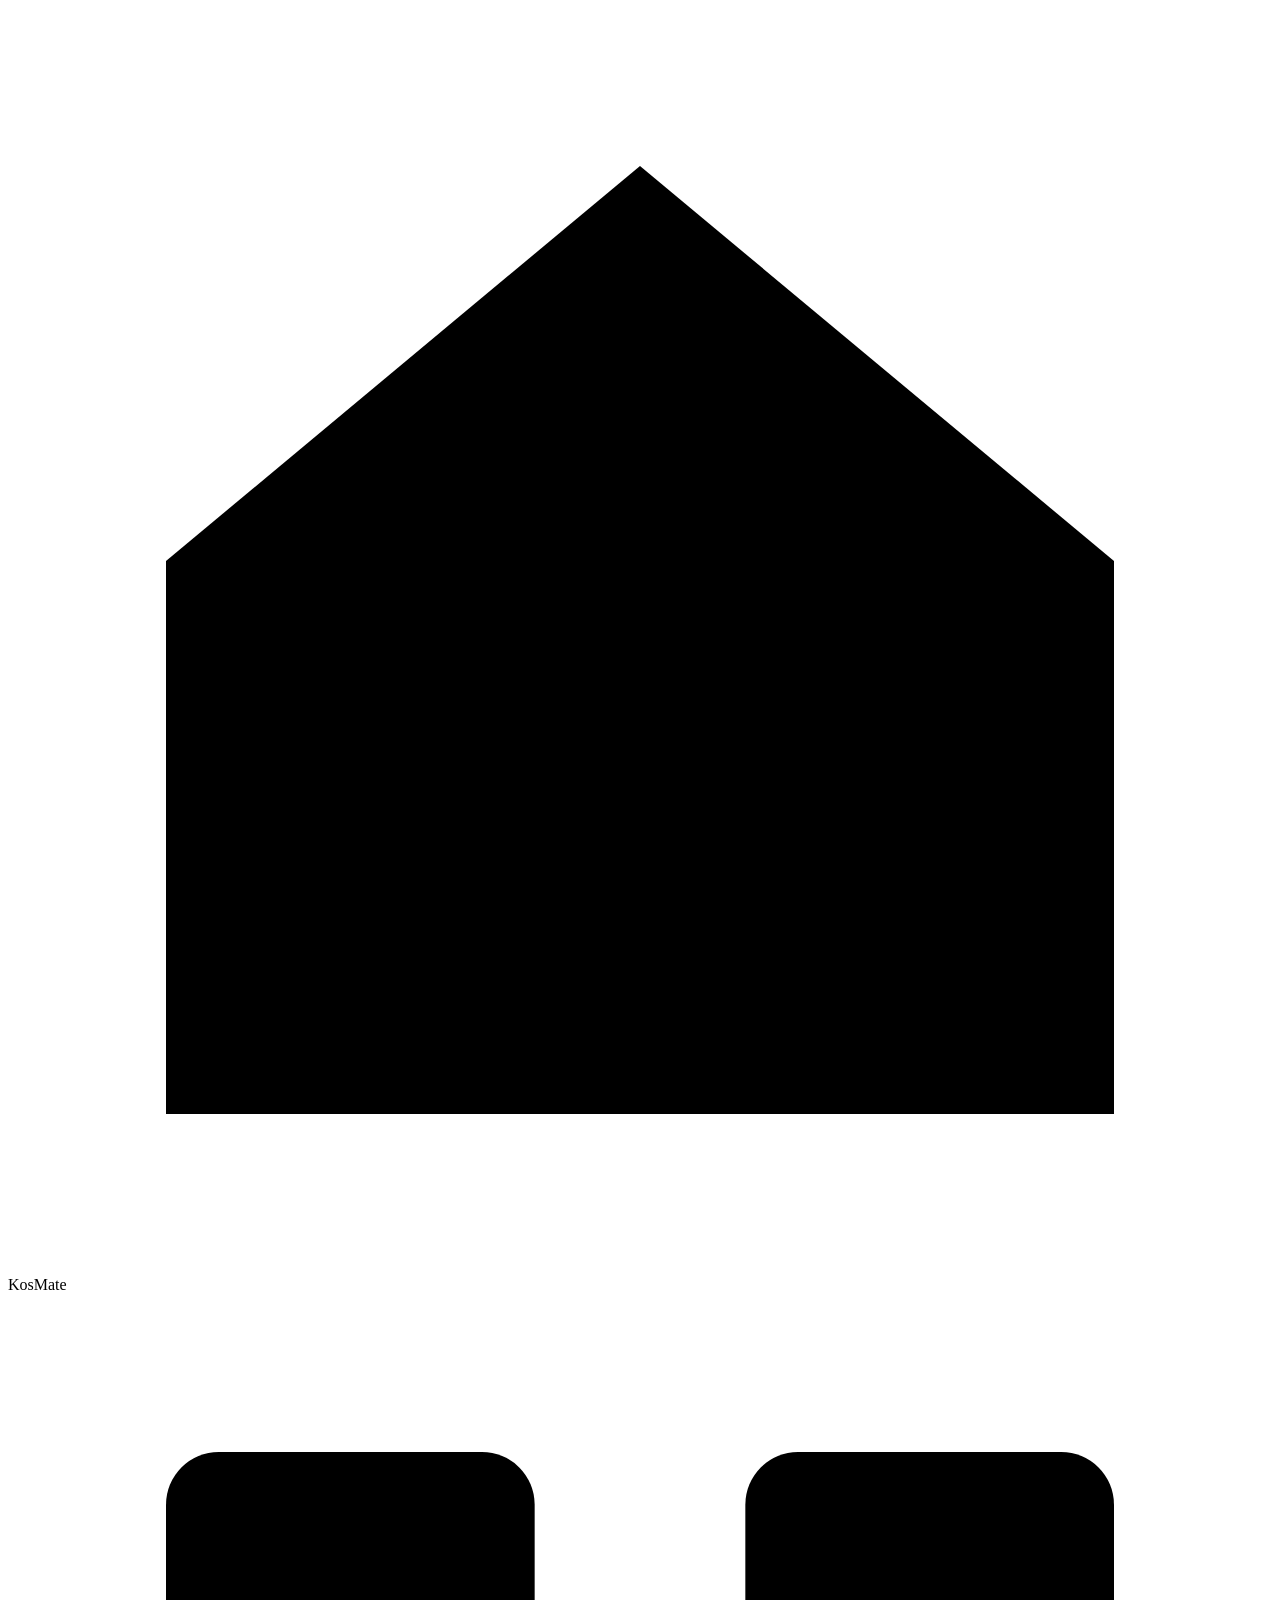
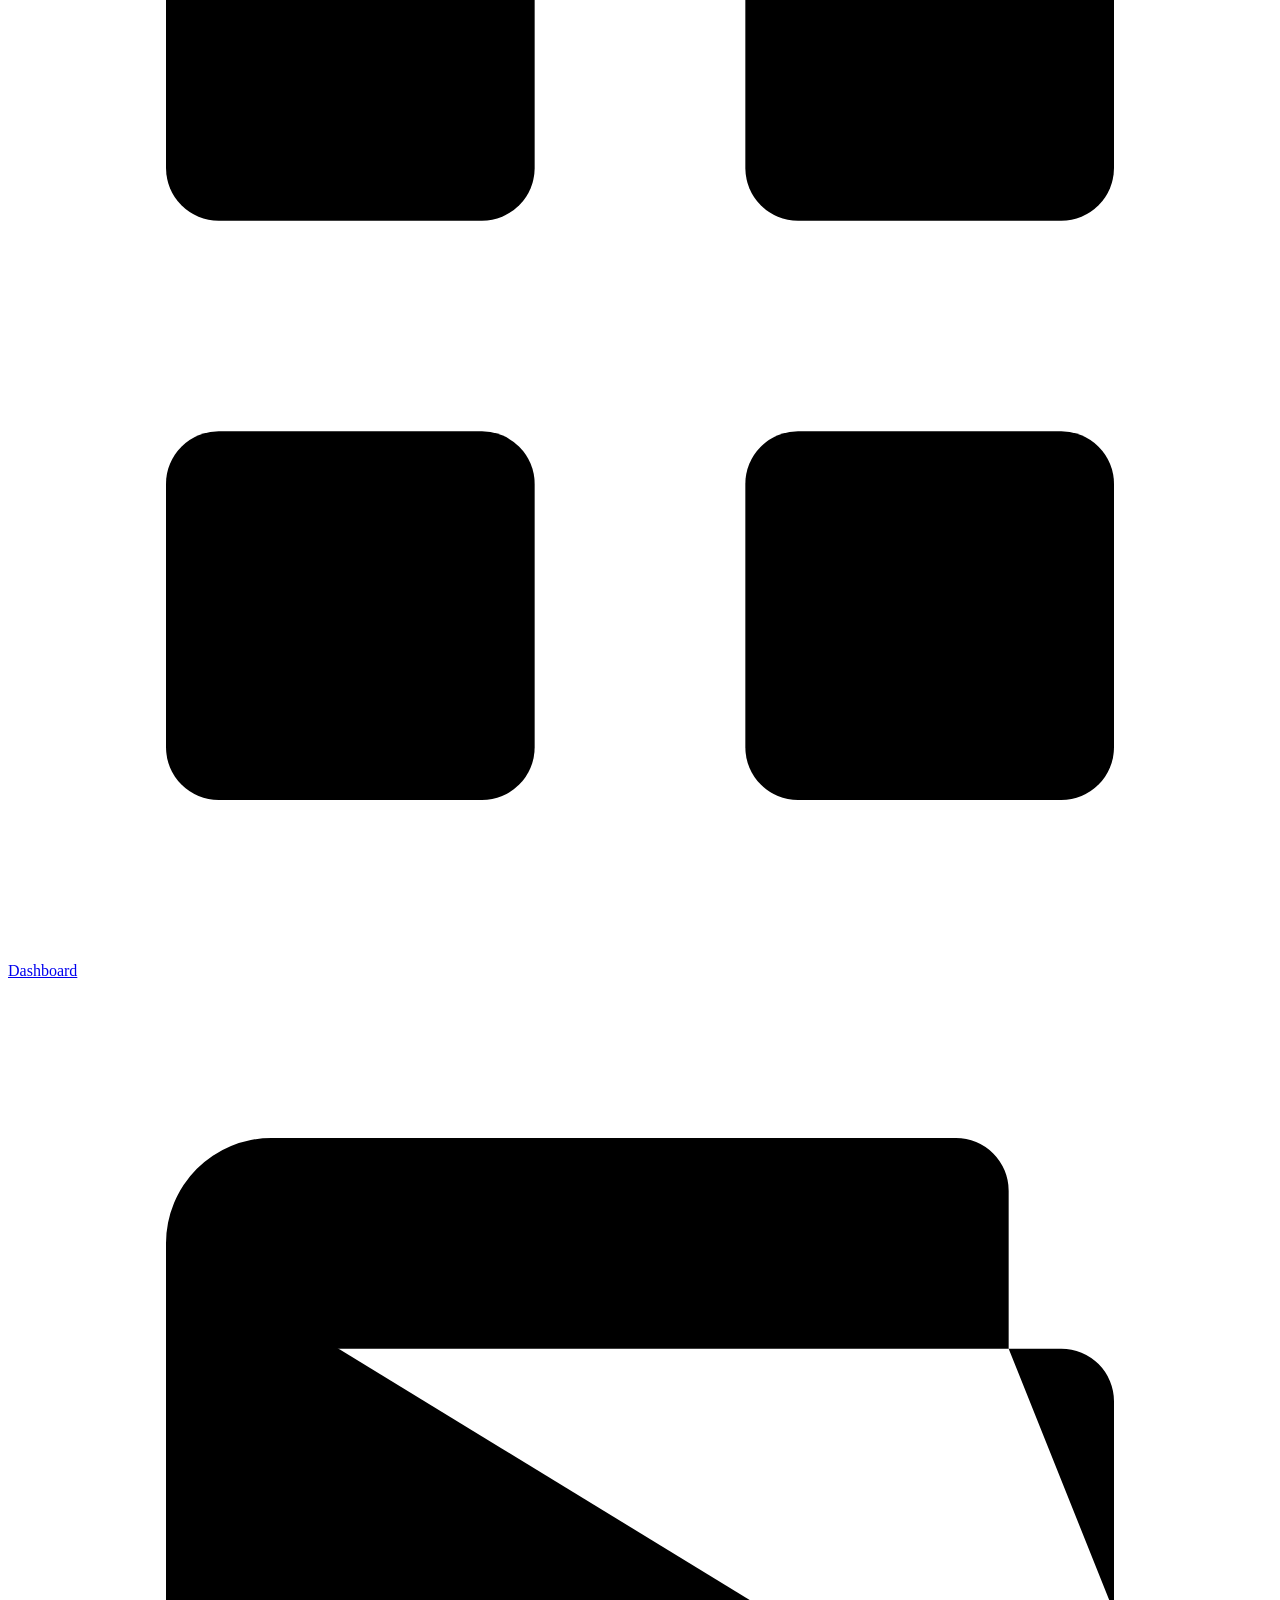
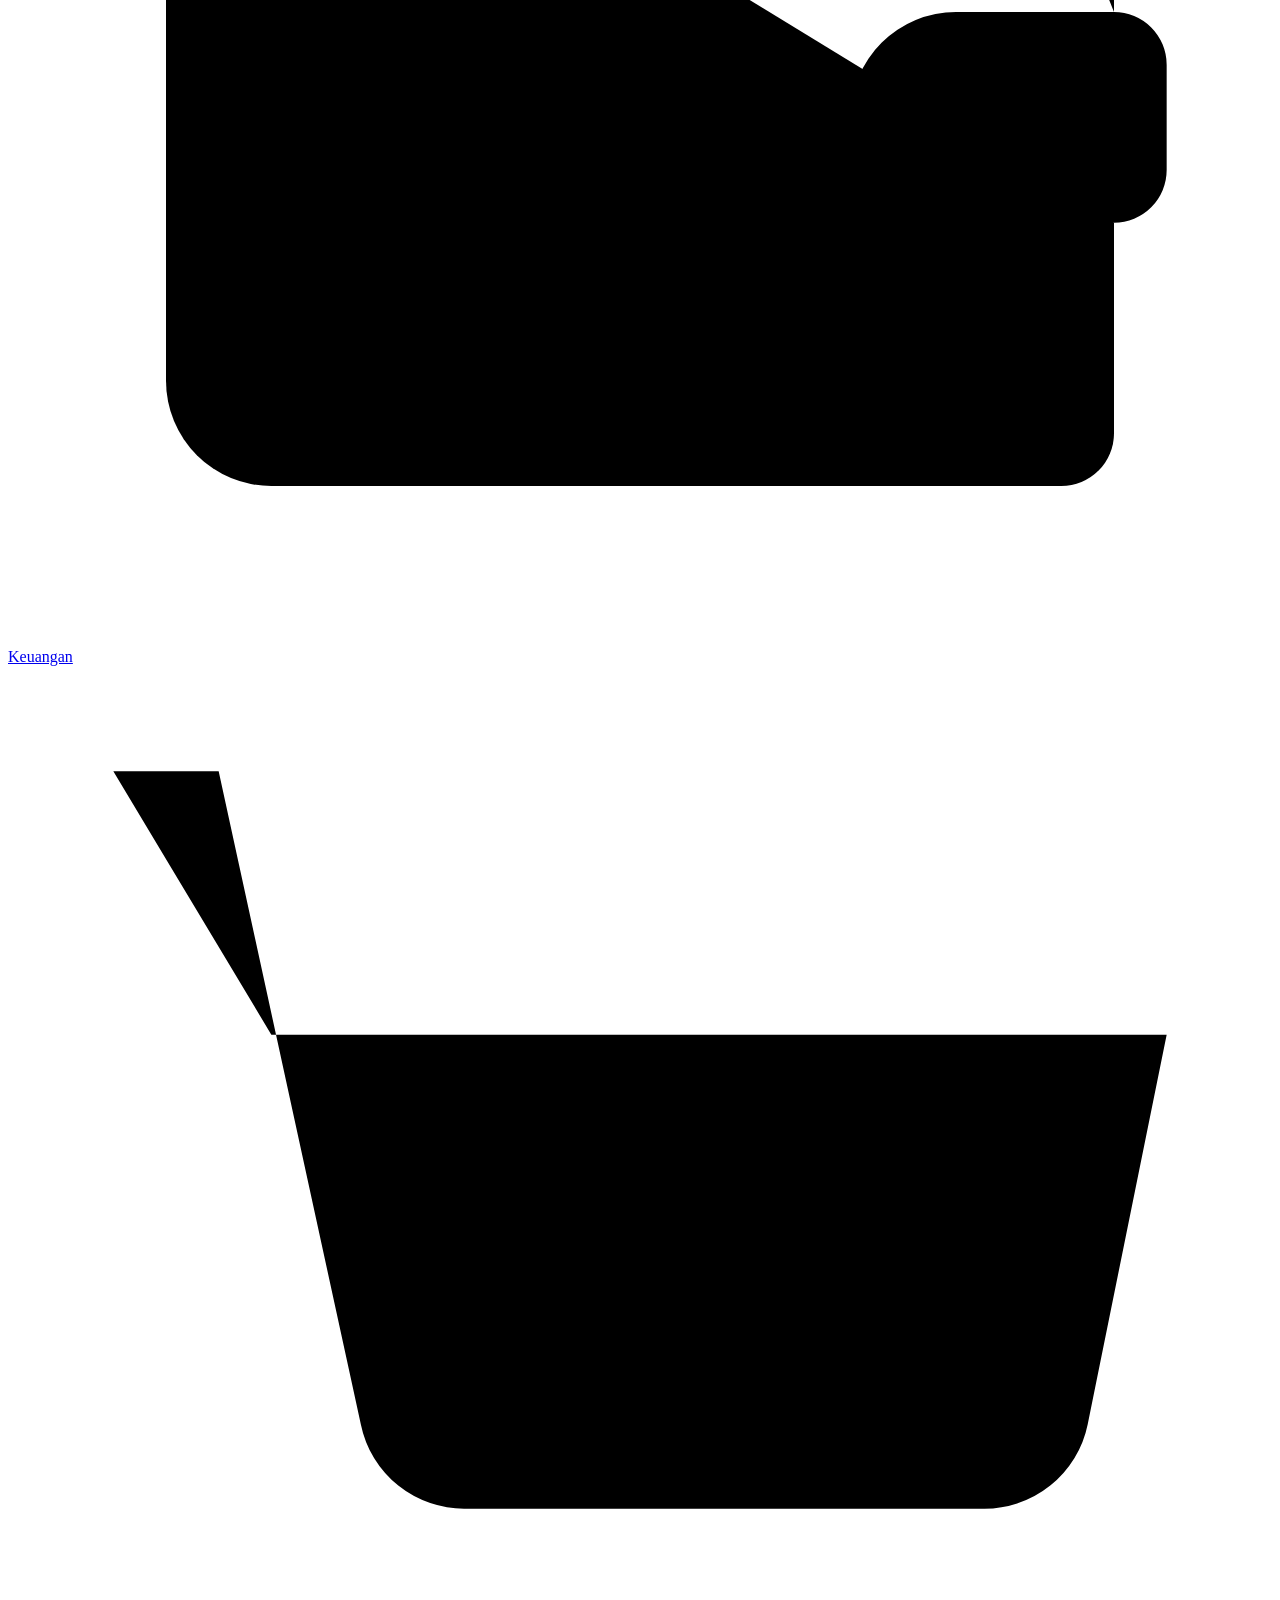
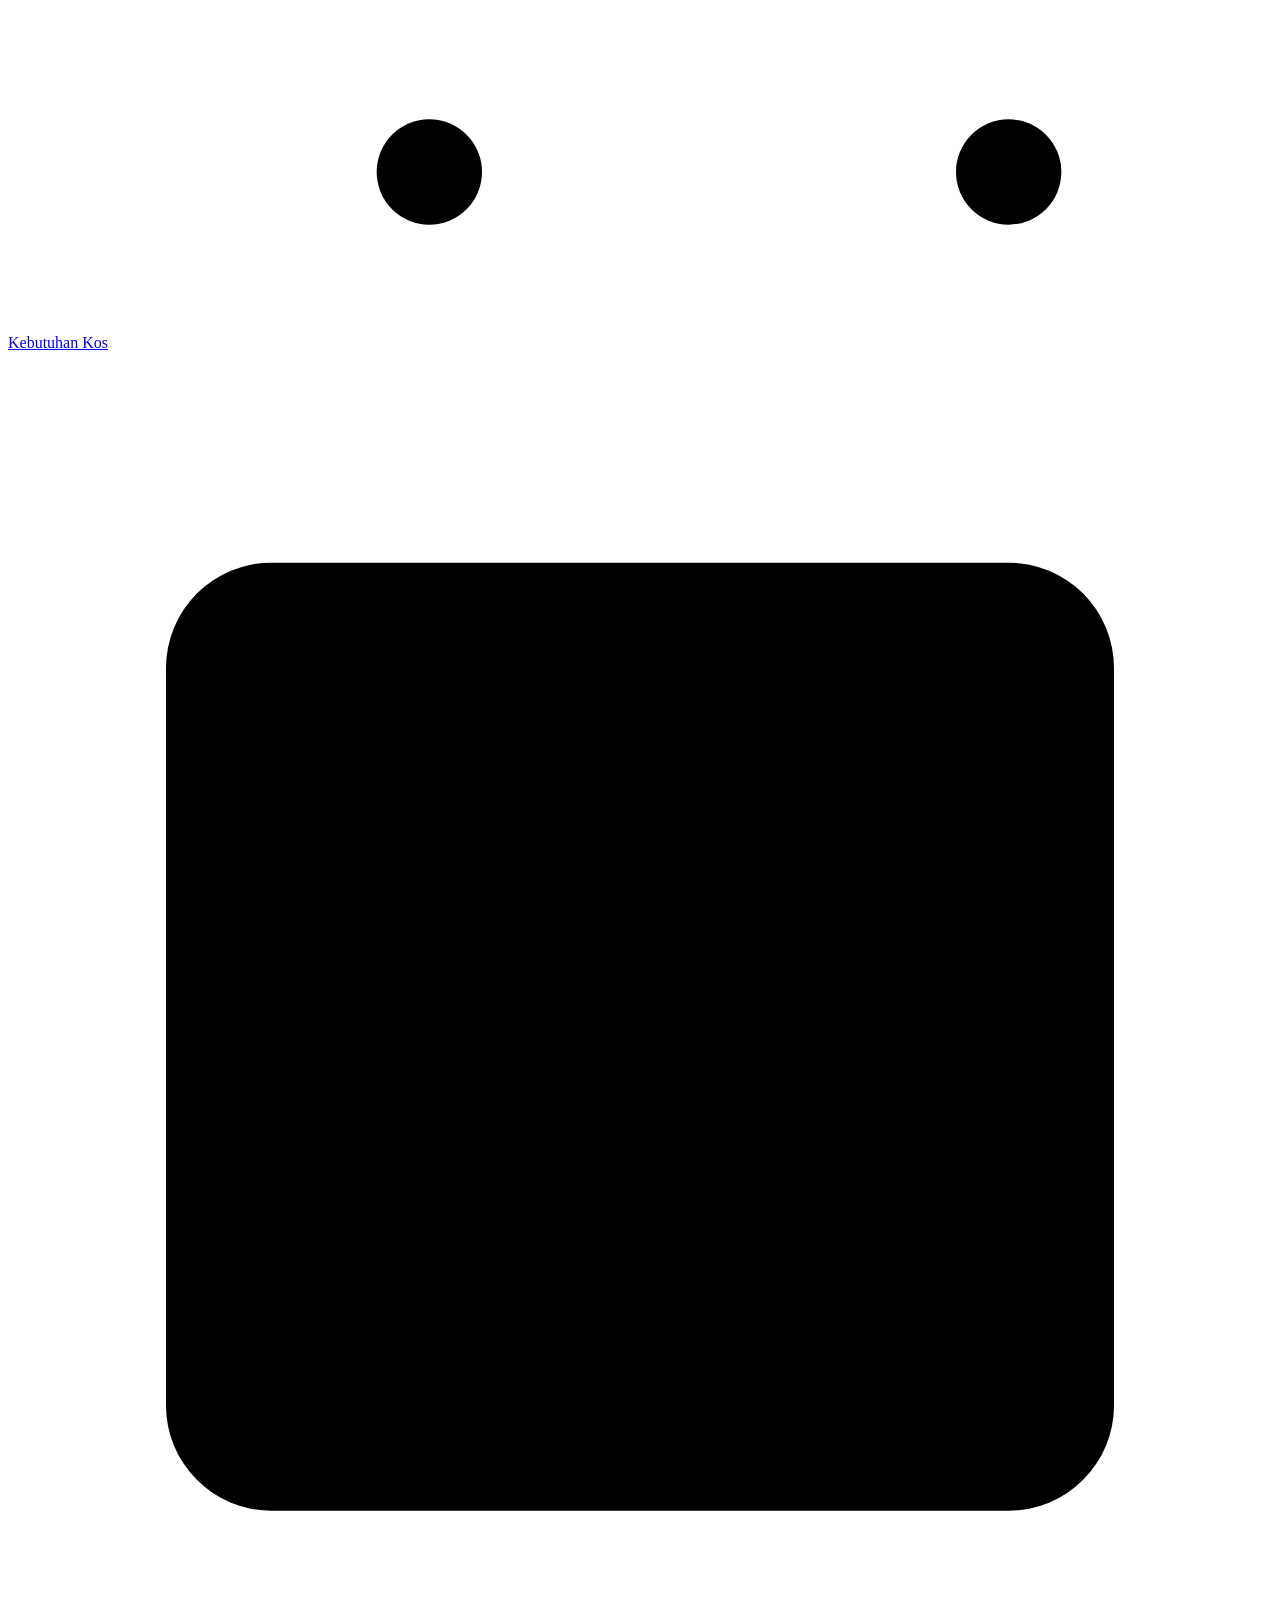
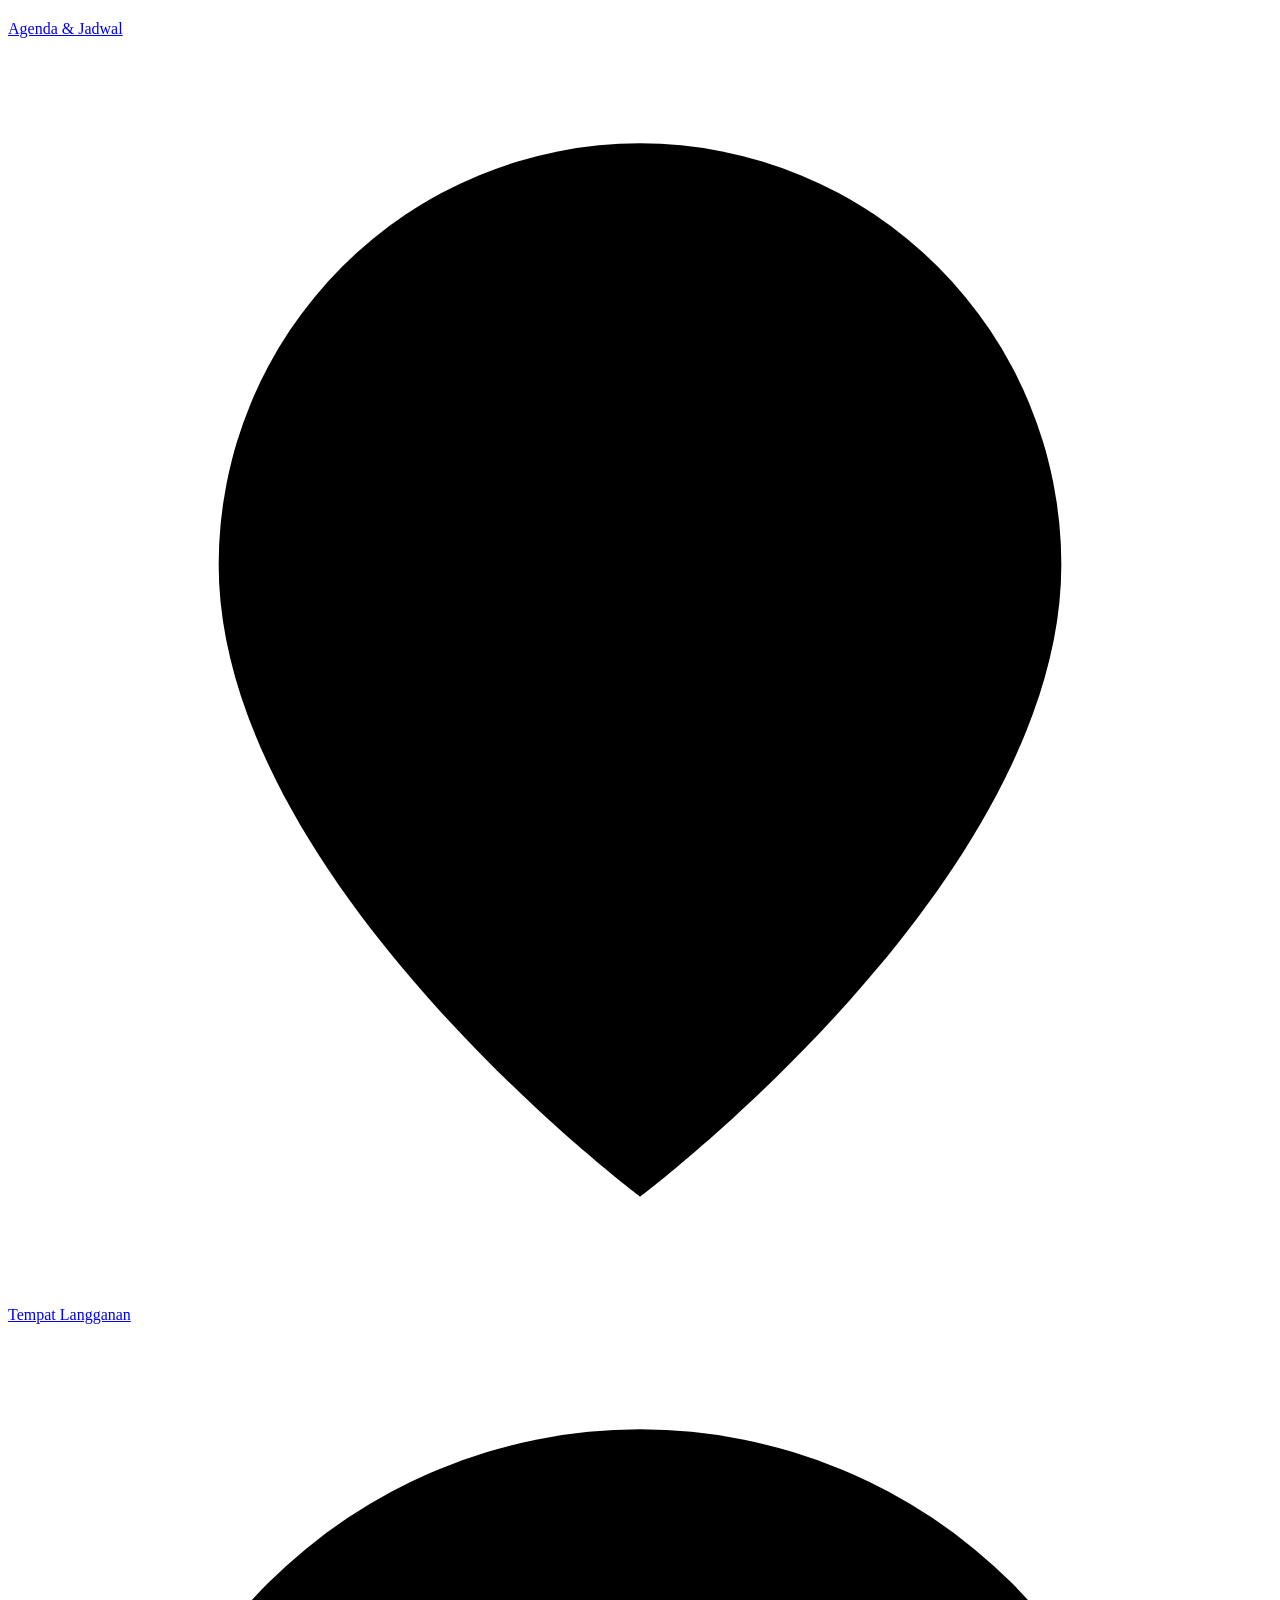
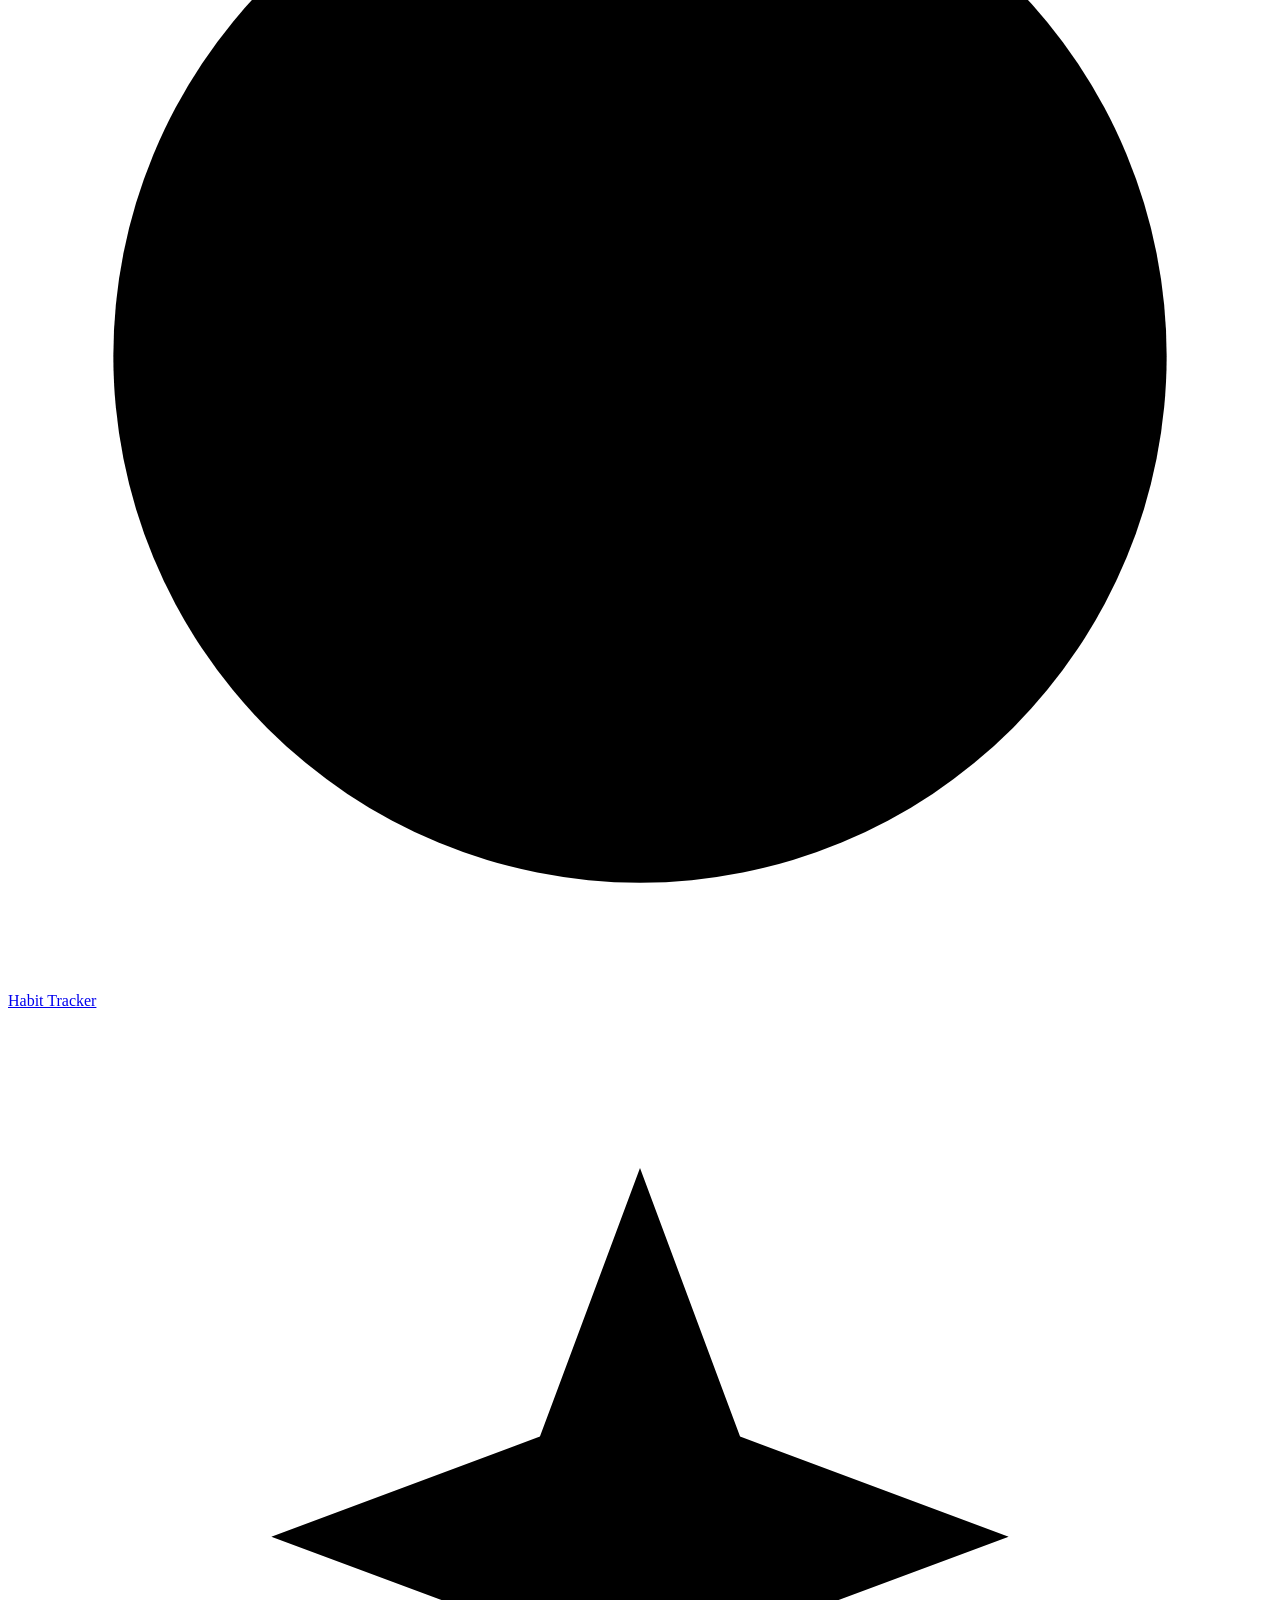
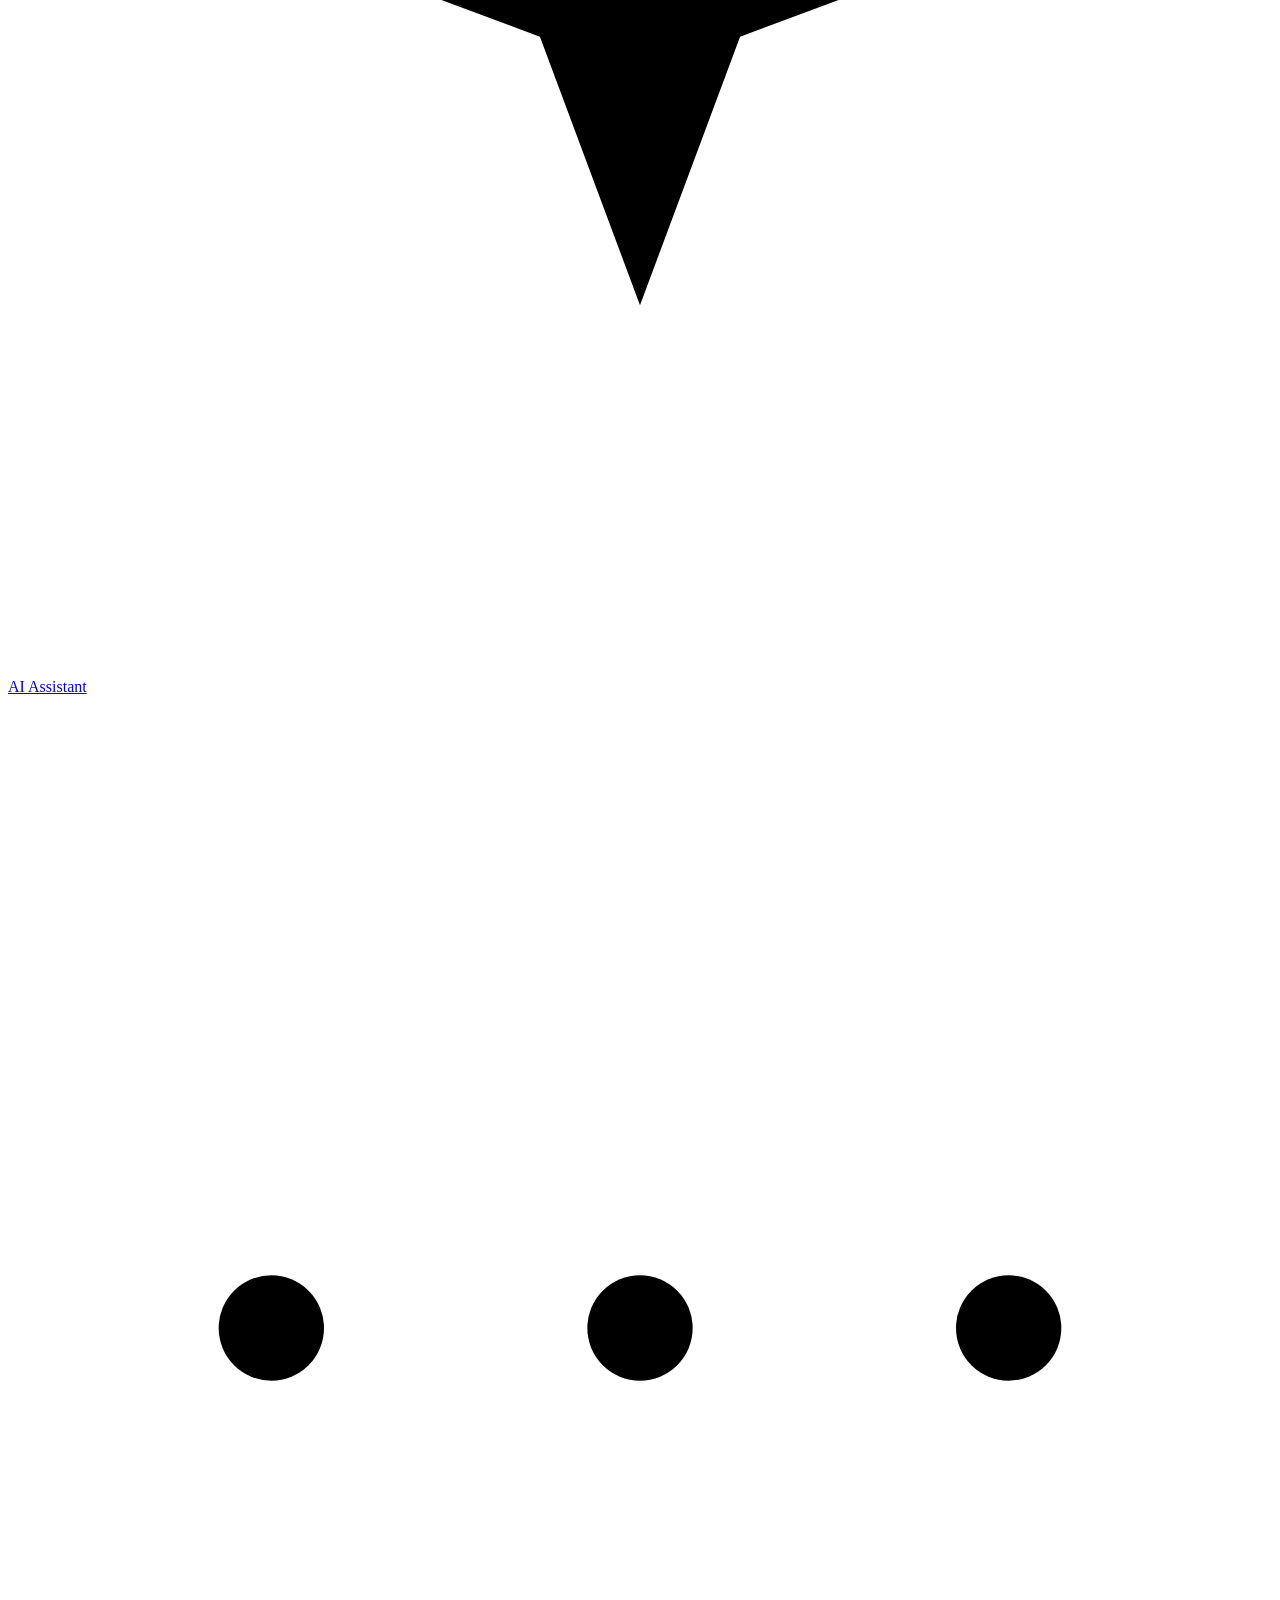
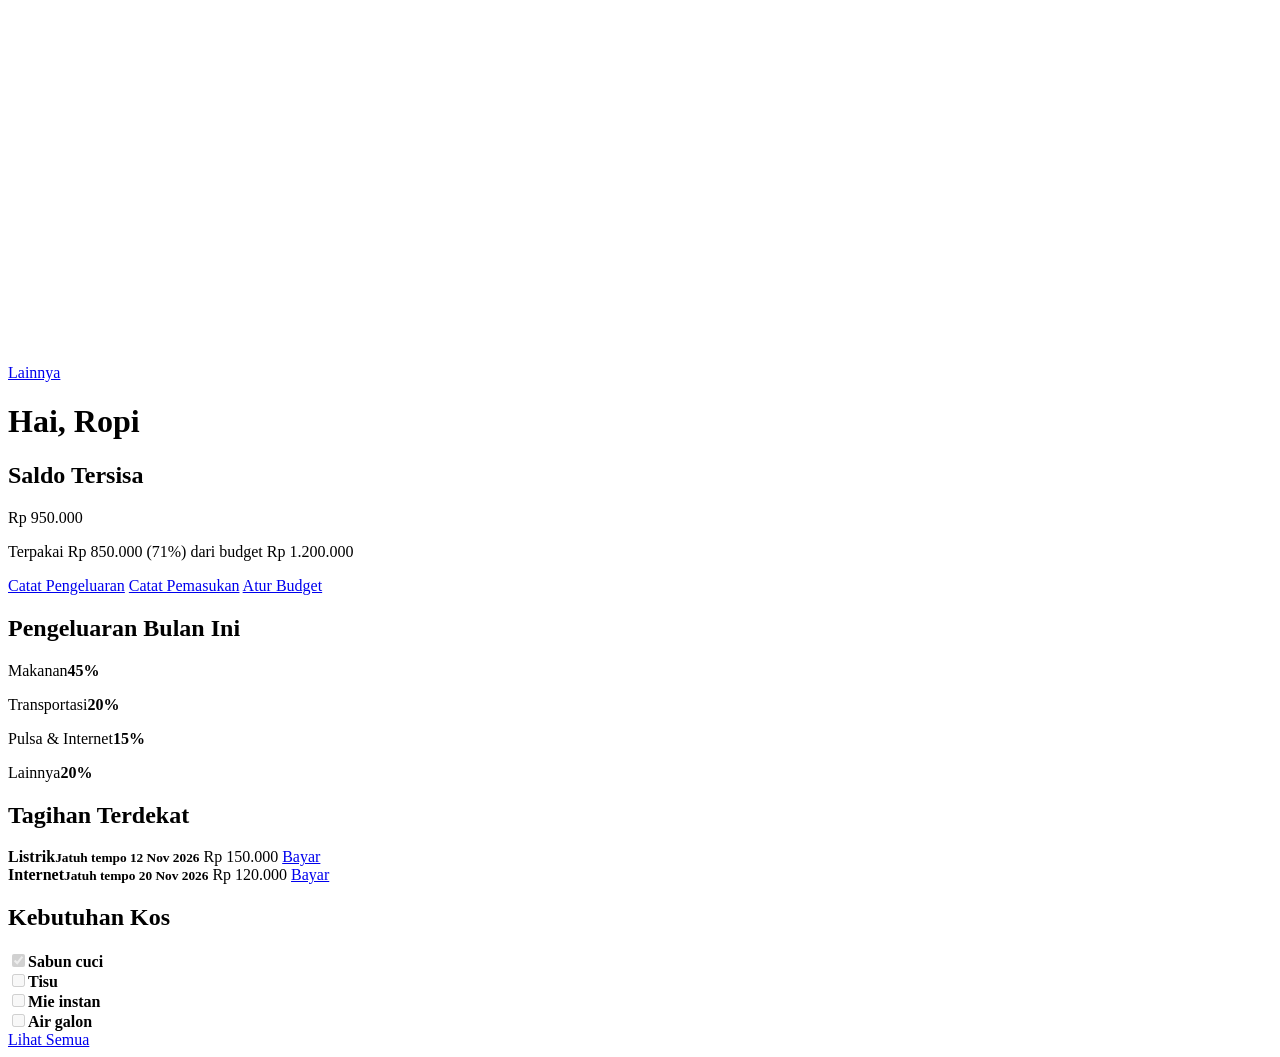
<file: kosmate/index.html>
<!doctype html>
<html lang="id">
  <head>
    <meta charset="UTF-8" />
    <meta
      name="viewport"
      content="width=device-width, initial-scale=1.0, viewport-fit=cover"
    />
    <title>Dashboard | KosMate</title>
    <link rel="stylesheet" href="style.css" />
  </head>
  <body>
    <nav class="nav" aria-label="Navigasi utama">
      <div class="logo">
        <svg viewBox="0 0 24 24" aria-hidden="true">
          <path d="M3 10.5 12 3l9 7.5V21H3z" />
          <path d="M9 21v-6h6v6" /></svg
        >KosMate
      </div>
      <a class="aktif" href="index.html"
        ><svg viewBox="0 0 24 24" aria-hidden="true">
          <rect x="3" y="3" width="7" height="7" rx="1" />
          <rect x="14" y="3" width="7" height="7" rx="1" />
          <rect x="14" y="14" width="7" height="7" rx="1" />
          <rect x="3" y="14" width="7" height="7" rx="1" /></svg
        ><span>Dashboard</span></a
      >
      <a href="keuangan.html"
        ><svg viewBox="0 0 24 24" aria-hidden="true">
          <path
            d="M19 7V4a1 1 0 0 0-1-1H5a2 2 0 0 0 0 4h15a1 1 0 0 1 1 1v4h-3a2 2 0 0 0 0 4h3a1 1 0 0 0 1-1v-2a1 1 0 0 0-1-1"
          />
          <path d="M3 5v14a2 2 0 0 0 2 2h15a1 1 0 0 0 1-1v-4" /></svg
        ><span>Keuangan</span></a
      >
      <a class="desk" href="kebutuhan.html"
        ><svg viewBox="0 0 24 24" aria-hidden="true">
          <circle cx="8" cy="21" r="1" />
          <circle cx="19" cy="21" r="1" />
          <path
            d="M2 2h2l2.7 12.4a2 2 0 0 0 2 1.6h9.8a2 2 0 0 0 2-1.6L22 7H5"
          /></svg
        ><span>Kebutuhan Kos</span></a
      >
      <a class="desk" href="agenda.html"
        ><svg viewBox="0 0 24 24" aria-hidden="true">
          <path d="M8 2v4M16 2v4" />
          <rect x="3" y="4" width="18" height="18" rx="2" />
          <path d="M3 10h18" /></svg
        ><span>Agenda &amp; Jadwal</span></a
      >
      <a class="desk" href="langganan.html"
        ><svg viewBox="0 0 24 24" aria-hidden="true">
          <path d="M20 10c0 6-8 12-8 12S4 16 4 10a8 8 0 0 1 16 0Z" />
          <circle cx="12" cy="10" r="3" /></svg
        ><span>Tempat Langganan</span></a
      >
      <a class="desk" href="habit.html"
        ><svg viewBox="0 0 24 24" aria-hidden="true">
          <circle cx="12" cy="12" r="10" />
          <path d="m9 12 2 2 4-4" /></svg
        ><span>Habit Tracker</span></a
      >
      <a href="ai.html"
        ><svg viewBox="0 0 24 24" aria-hidden="true">
          <path d="M12 3l1.9 5.1L19 10l-5.1 1.9L12 17l-1.9-5.1L5 10l5.1-1.9z" />
          <path d="M19 17v4M17 19h4" /></svg
        ><span>AI Assistant</span></a
      >
      <a class="mob" href="lainnya.html"
        ><svg viewBox="0 0 24 24" aria-hidden="true">
          <circle cx="5" cy="12" r="1" />
          <circle cx="12" cy="12" r="1" />
          <circle cx="19" cy="12" r="1" /></svg
        ><span>Lainnya</span></a
      >
    </nav>
    <main>
      <h1>Hai, Ropi</h1>

      <section class="kartu utama" aria-labelledby="judul-saldo">
        <h2 id="judul-saldo">Saldo Tersisa</h2>
        <p class="angka">Rp 950.000</p>
        <div class="bar"><i style="width: 71%"></i></div>
        <p class="redup">Terpakai Rp 850.000 (71%) dari budget Rp 1.200.000</p>
        <div class="aksi">
          <a class="tombol isi" href="keuangan.html">Catat Pengeluaran</a>
          <a class="tombol" href="keuangan.html">Catat Pemasukan</a>
          <a class="tombol" href="keuangan.html">Atur Budget</a>
        </div>
      </section>

      <div class="dua-kolom sama">
        <section class="kartu" aria-labelledby="judul-pengeluaran">
          <h2 id="judul-pengeluaran">Pengeluaran Bulan Ini</h2>
          <div class="donat-isi">
            <div
              class="donat"
              role="img"
              aria-label="Diagram pengeluaran per kategori"
            ></div>
            <div class="legenda">
              <p>
                <span><i class="w1"></i>Makanan</span><b>45%</b>
              </p>
              <p>
                <span><i class="w2"></i>Transportasi</span><b>20%</b>
              </p>
              <p>
                <span><i class="w3"></i>Pulsa &amp; Internet</span><b>15%</b>
              </p>
              <p>
                <span><i class="w4"></i>Lainnya</span><b>20%</b>
              </p>
            </div>
          </div>
        </section>

        <section class="kartu" aria-labelledby="judul-tagihan">
          <h2 id="judul-tagihan">Tagihan Terdekat</h2>
          <div class="baris">
            <b>Listrik<small>Jatuh tempo 12 Nov 2026</small></b>
            <span>Rp 150.000</span>
            <a class="tombol" href="keuangan.html">Bayar</a>
          </div>
          <div class="baris">
            <b>Internet<small>Jatuh tempo 20 Nov 2026</small></b>
            <span>Rp 120.000</span>
            <a class="tombol" href="keuangan.html">Bayar</a>
          </div>
        </section>
      </div>

      <section class="kartu" aria-labelledby="judul-kebutuhan">
        <h2 id="judul-kebutuhan">Kebutuhan Kos</h2>
        <div class="baris selesai">
          <input type="checkbox" checked disabled aria-label="Sabun cuci" /><b
            >Sabun cuci</b
          >
        </div>
        <div class="baris">
          <input type="checkbox" disabled aria-label="Tisu" /><b>Tisu</b>
        </div>
        <div class="baris">
          <input type="checkbox" disabled aria-label="Mie instan" /><b
            >Mie instan</b
          >
        </div>
        <div class="baris">
          <input type="checkbox" disabled aria-label="Air galon" /><b
            >Air galon</b
          >
        </div>
        <div class="aksi">
          <a class="tombol" href="kebutuhan.html">Lihat Semua</a>
        </div>
      </section>
    </main>
  </body>
</html>
</file>
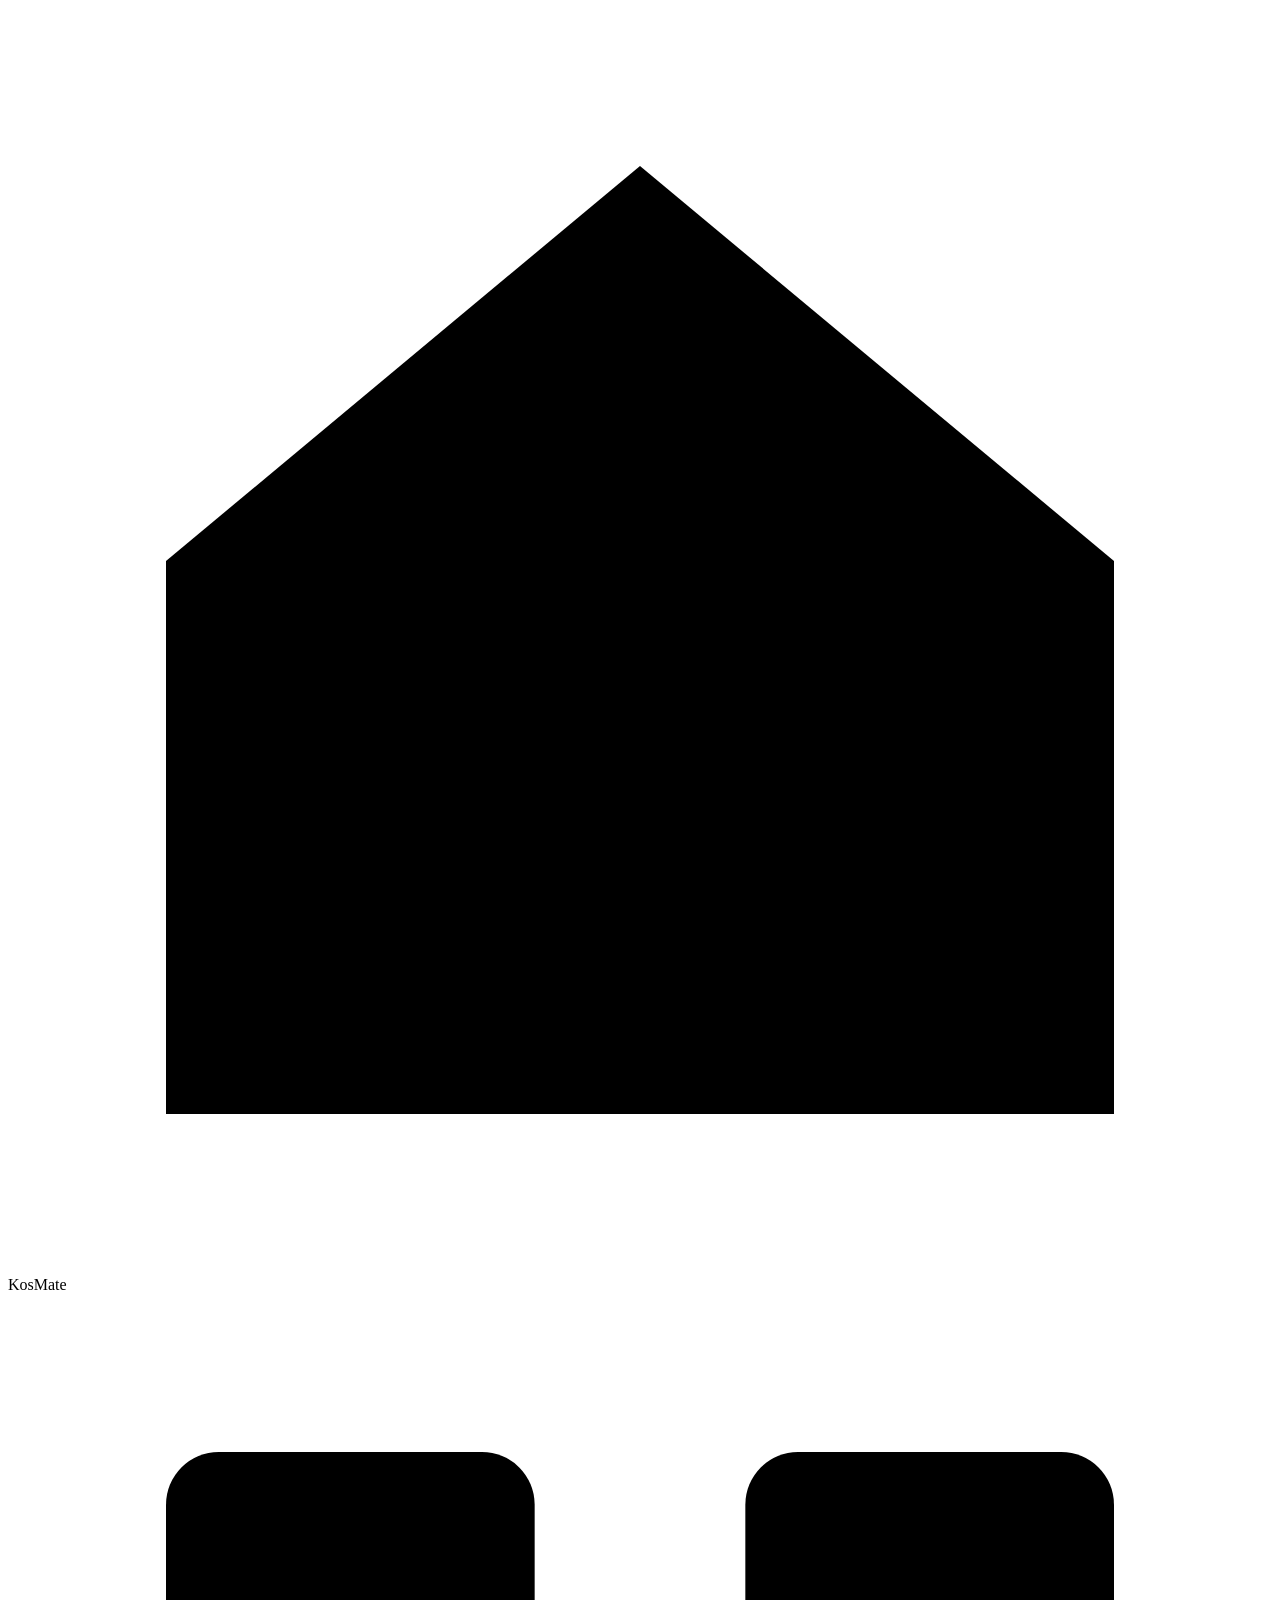
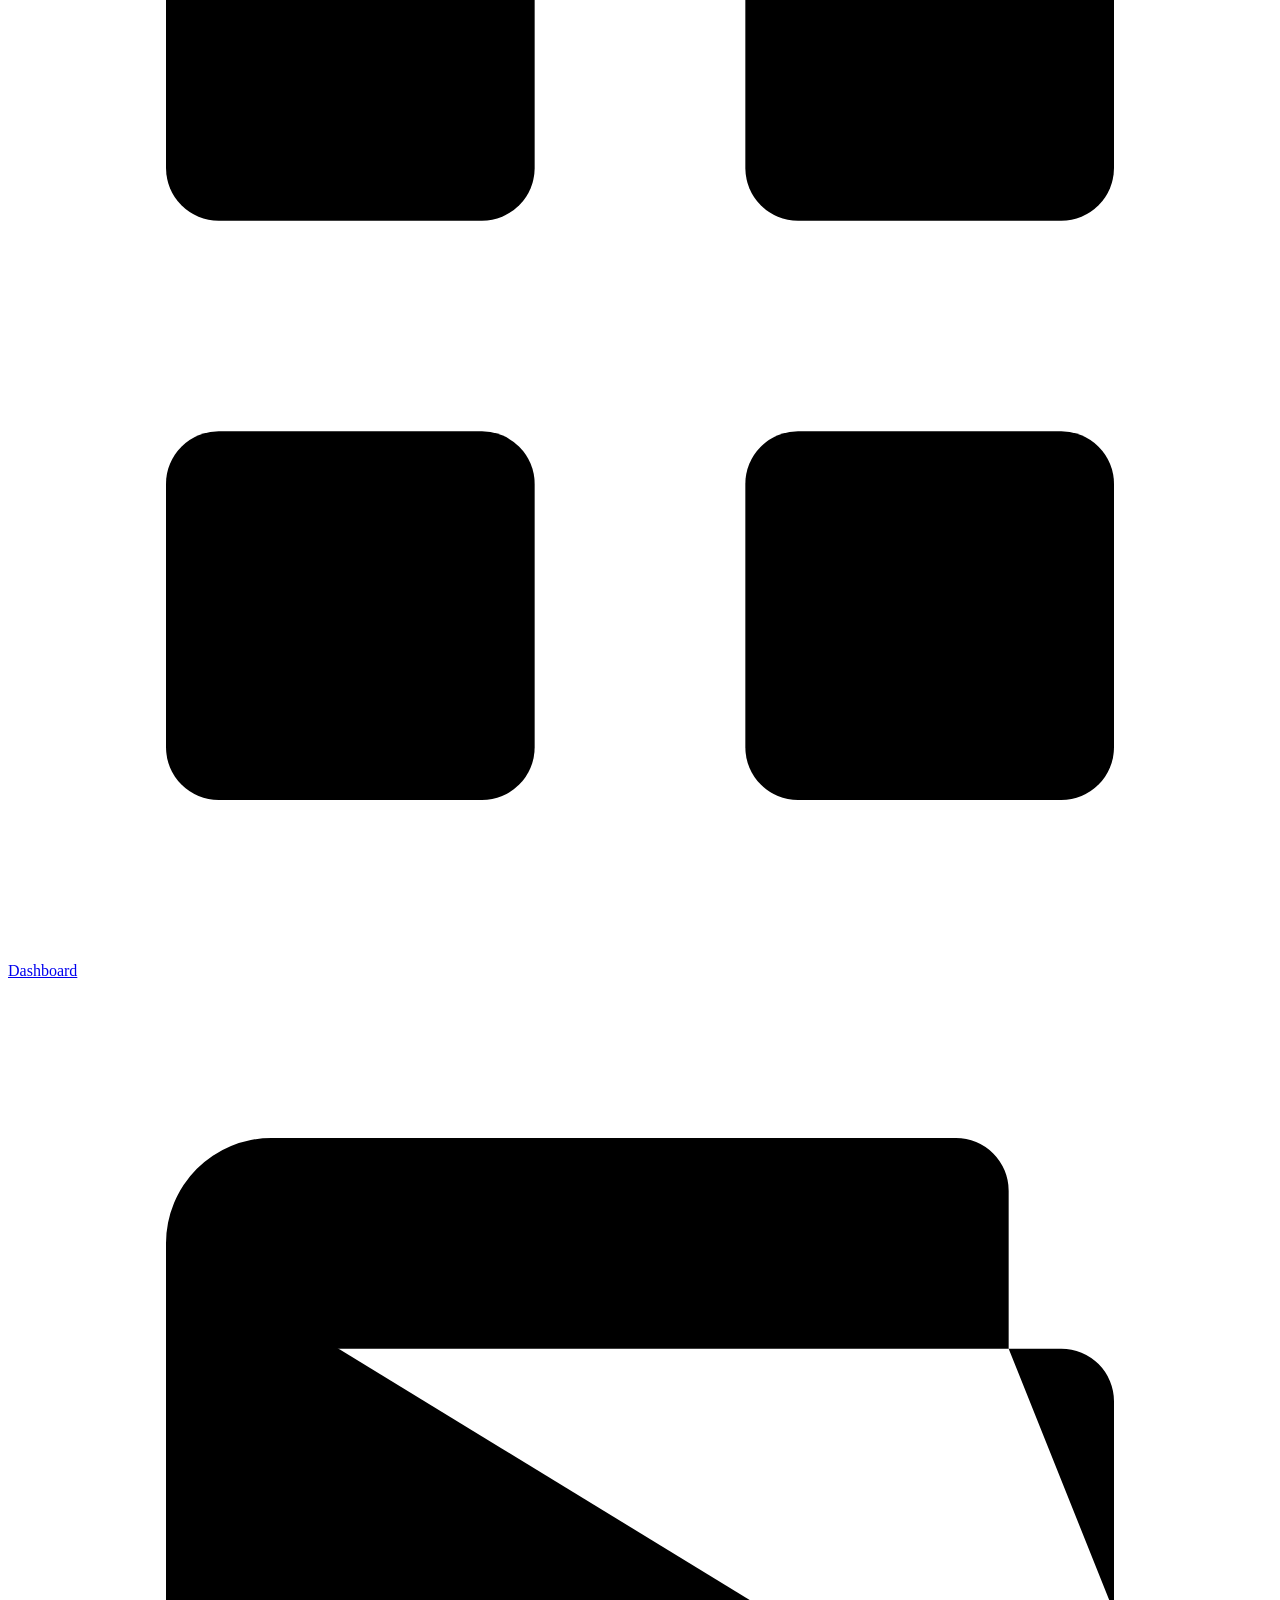
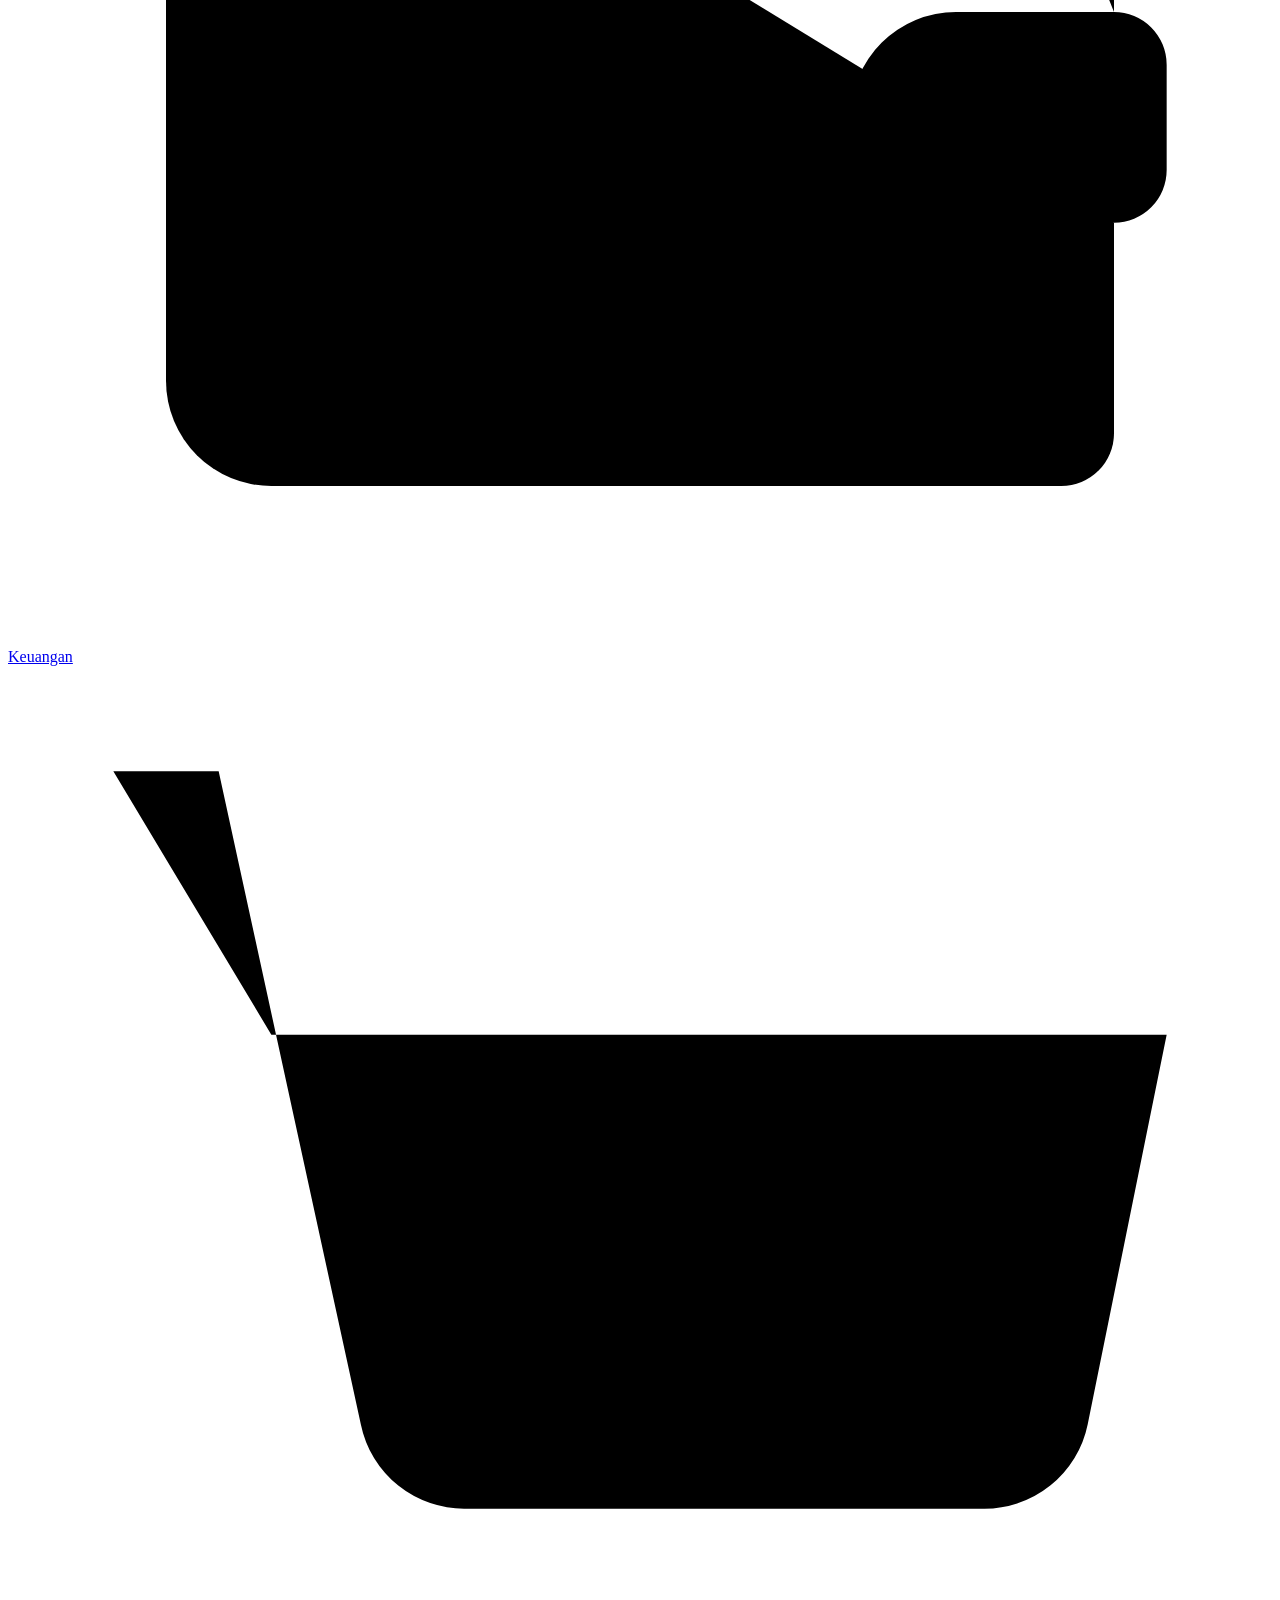
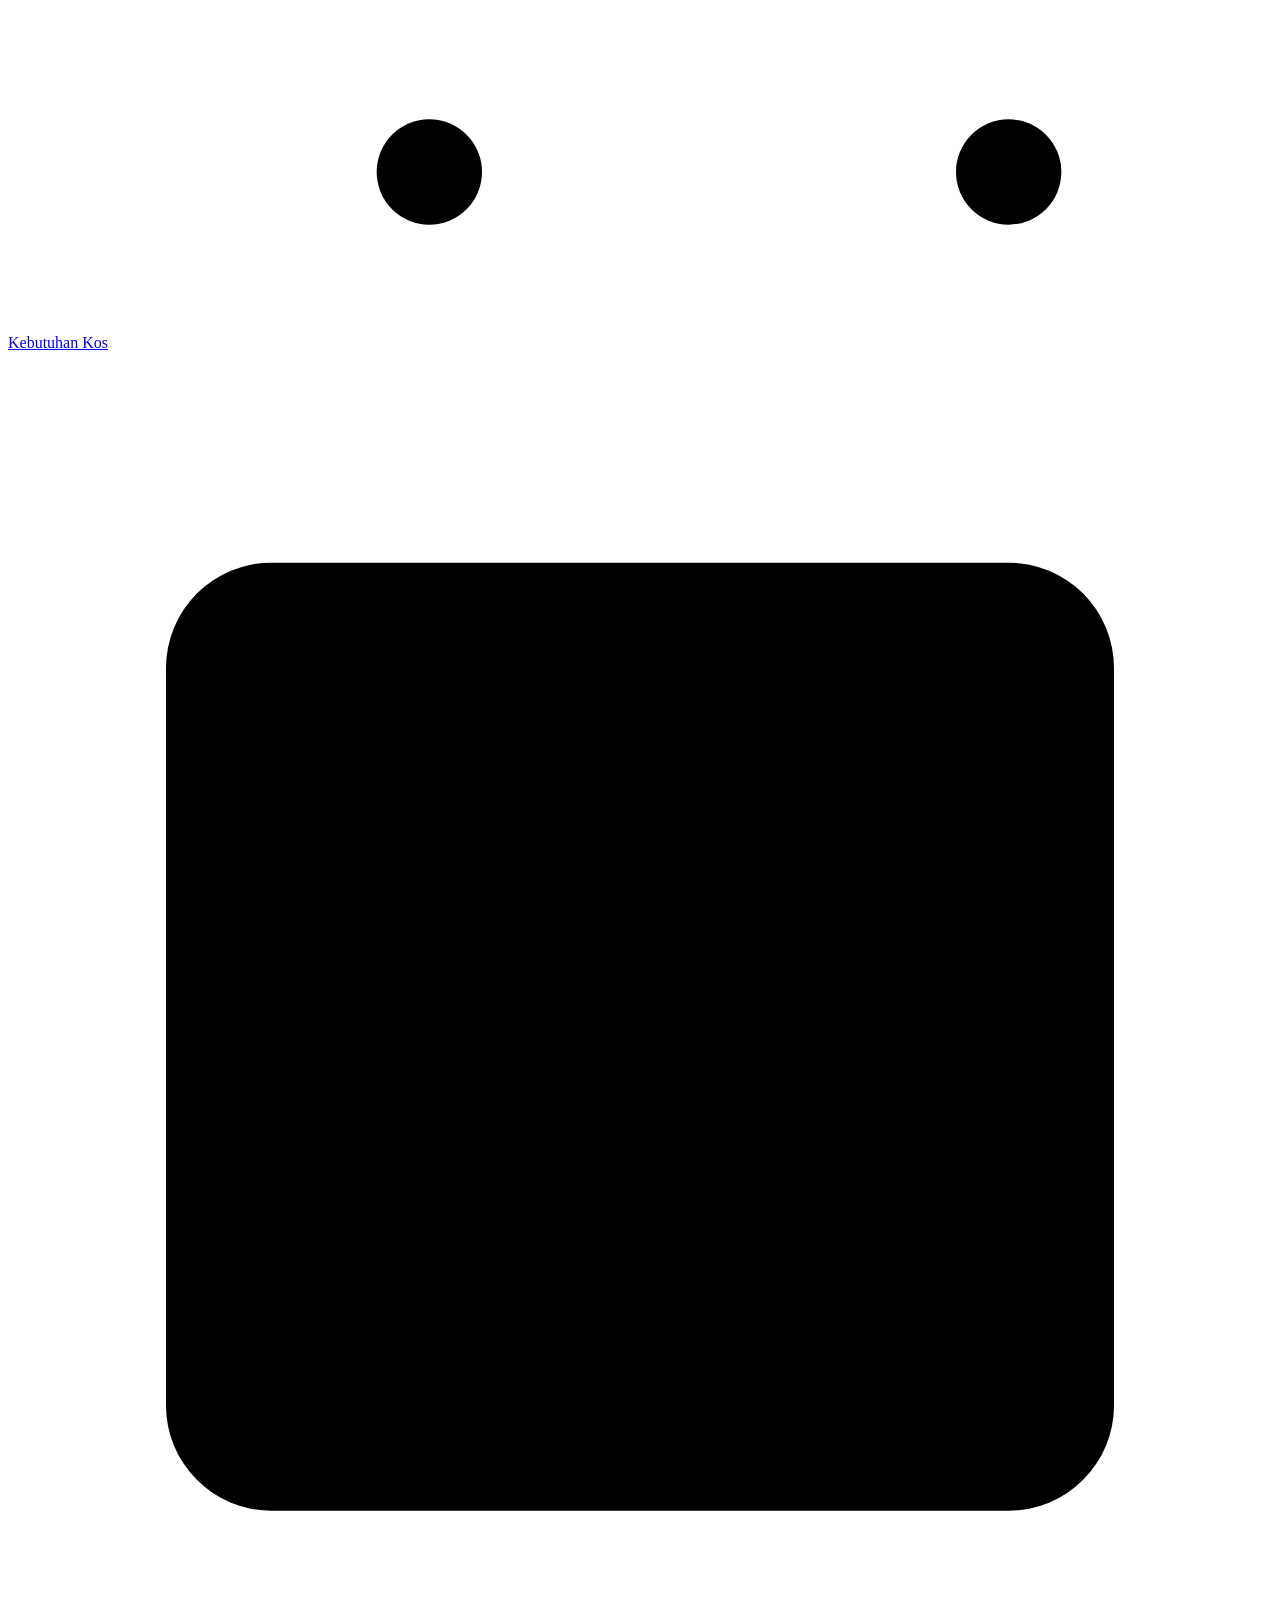
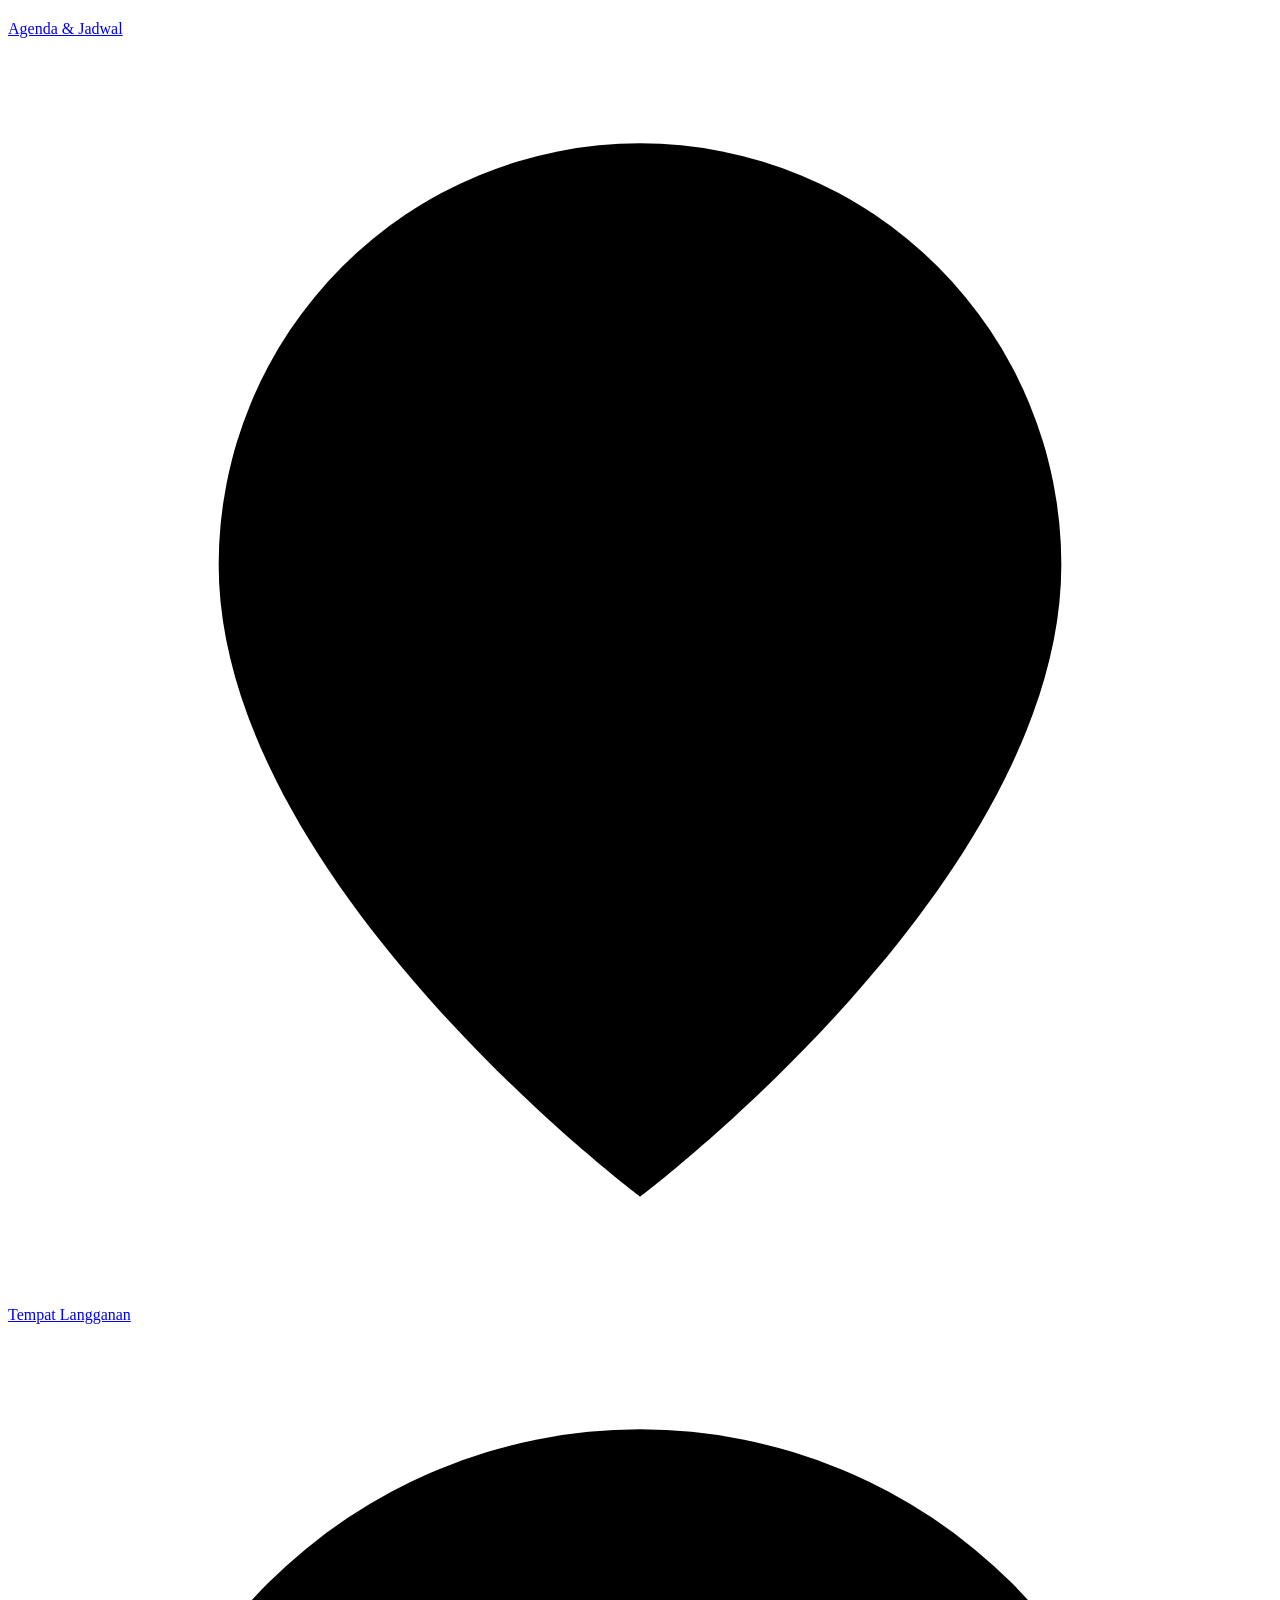
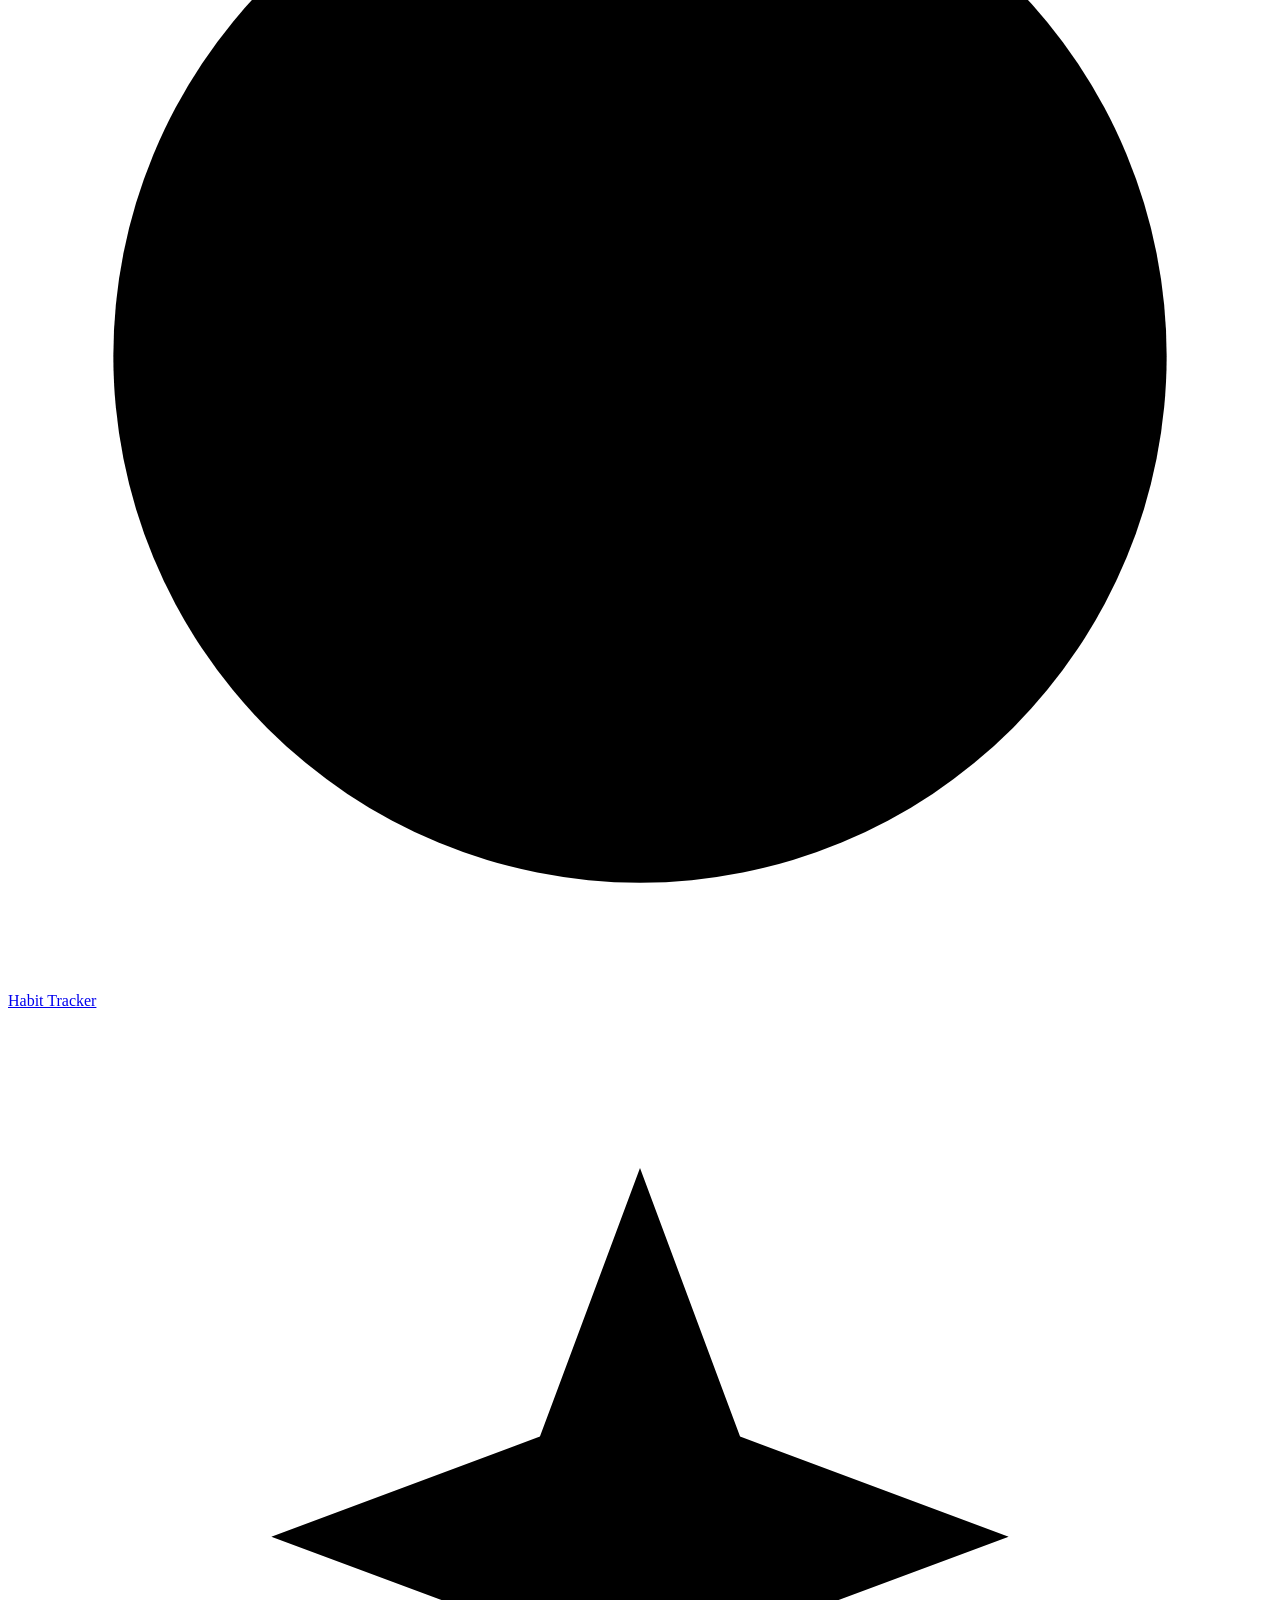
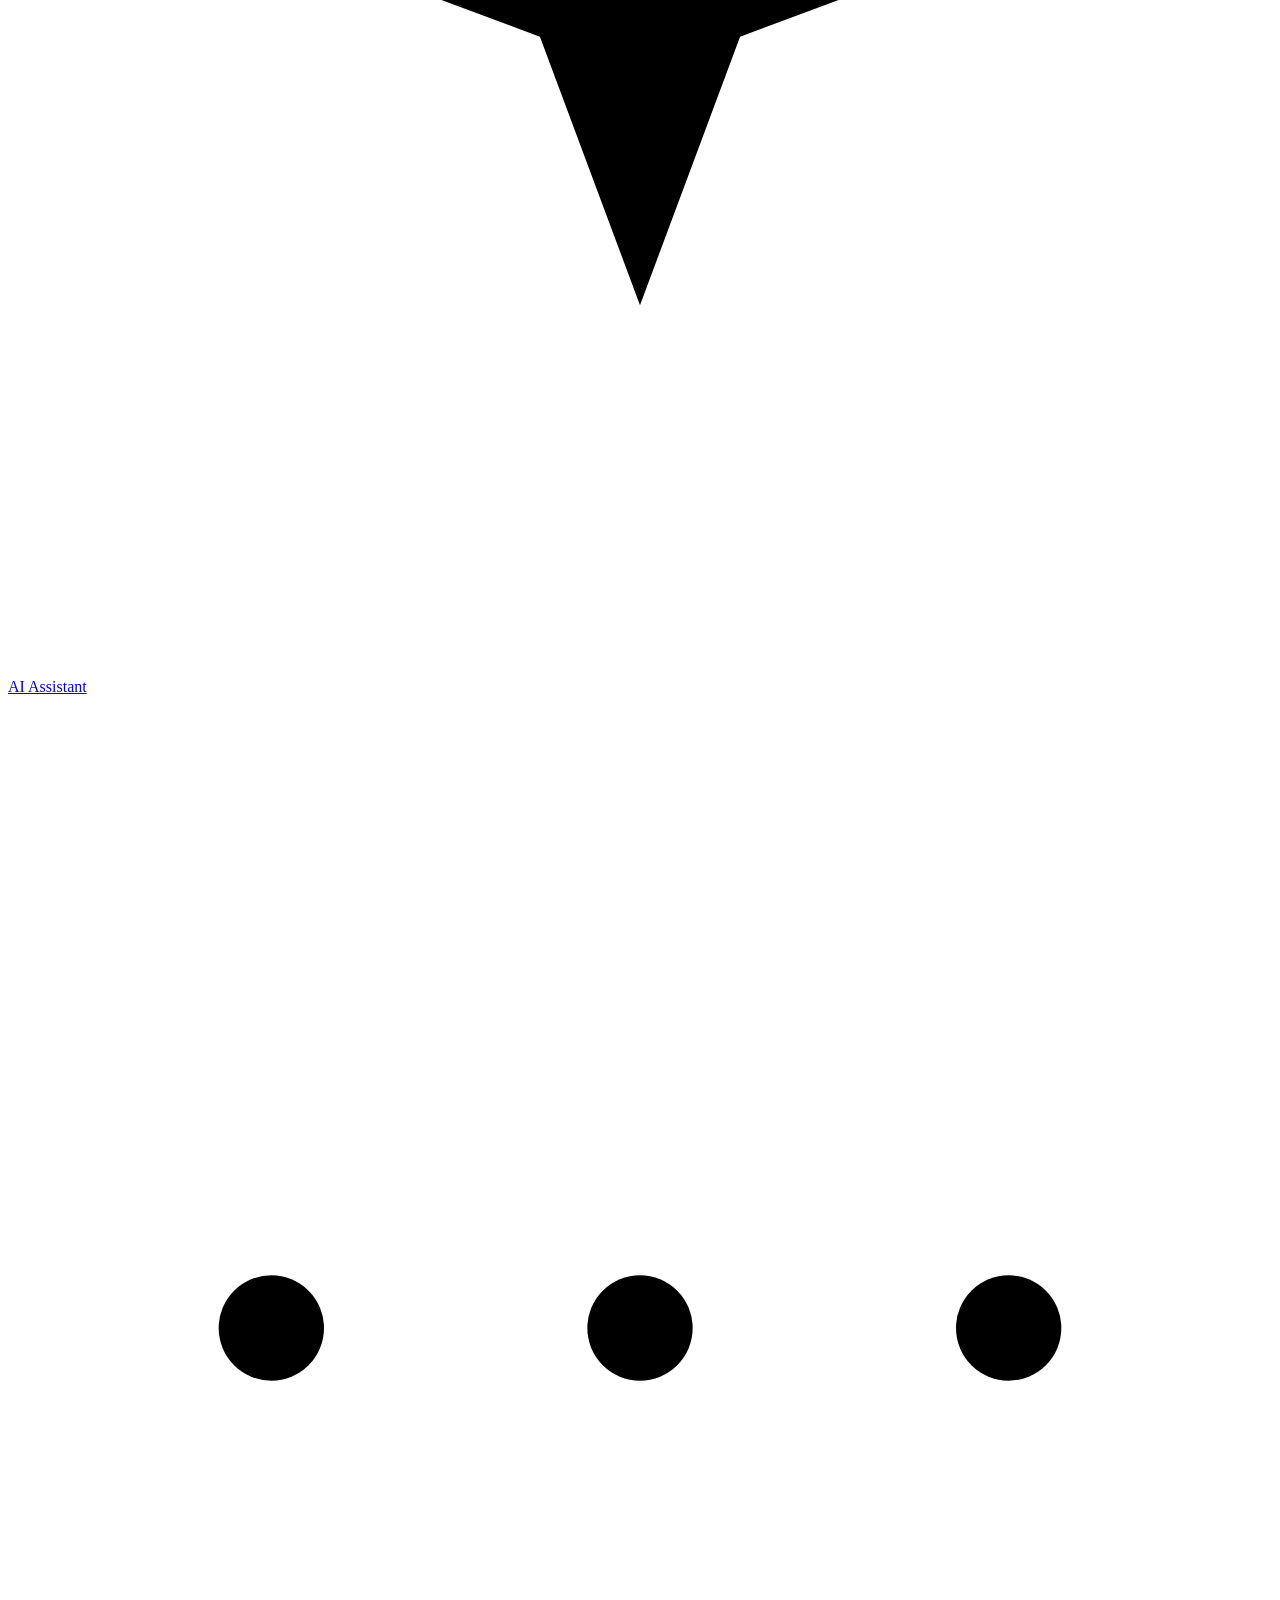
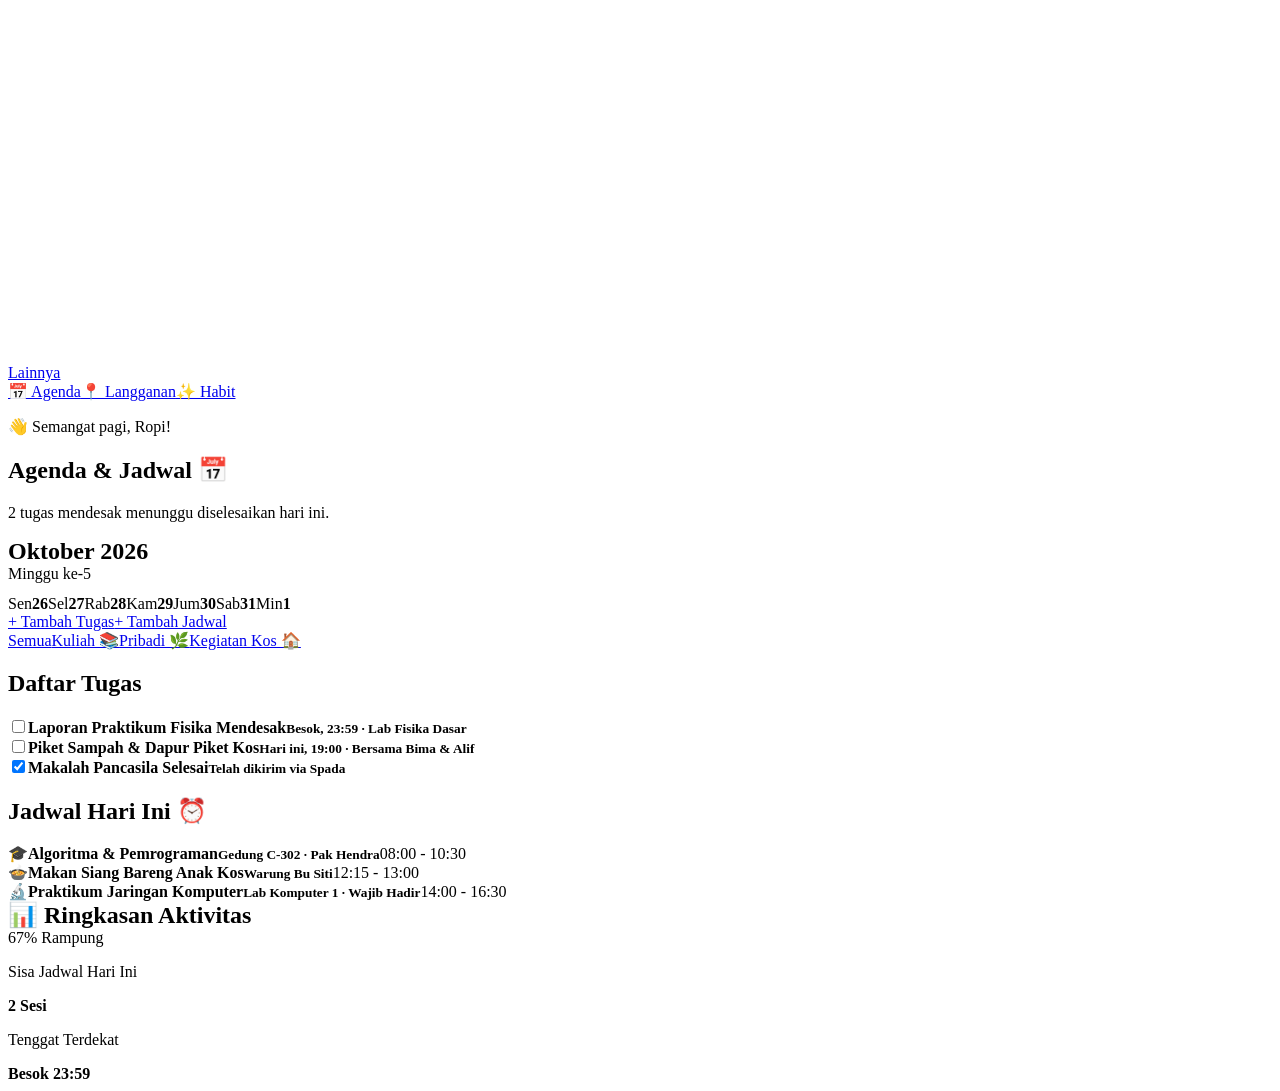
<file: kosmate/agenda.html>
<!doctype html>
<html lang="id">
  <head>
    <meta charset="UTF-8" />
    <meta
      name="viewport"
      content="width=device-width, initial-scale=1.0, viewport-fit=cover"
    />
    <title>Agenda &amp; Jadwal | KosMate</title>
    <link rel="stylesheet" href="style.css" />
  </head>
  <body>
    <nav class="nav" aria-label="Navigasi utama">
      <div class="logo">
        <svg viewBox="0 0 24 24" aria-hidden="true">
          <path d="M3 10.5 12 3l9 7.5V21H3z" />
          <path d="M9 21v-6h6v6" /></svg
        >KosMate
      </div>
      <a href="index.html"
        ><svg viewBox="0 0 24 24" aria-hidden="true">
          <rect x="3" y="3" width="7" height="7" rx="1" />
          <rect x="14" y="3" width="7" height="7" rx="1" />
          <rect x="14" y="14" width="7" height="7" rx="1" />
          <rect x="3" y="14" width="7" height="7" rx="1" /></svg
        ><span>Dashboard</span></a
      >
      <a href="keuangan.html"
        ><svg viewBox="0 0 24 24" aria-hidden="true">
          <path
            d="M19 7V4a1 1 0 0 0-1-1H5a2 2 0 0 0 0 4h15a1 1 0 0 1 1 1v4h-3a2 2 0 0 0 0 4h3a1 1 0 0 0 1-1v-2a1 1 0 0 0-1-1"
          />
          <path d="M3 5v14a2 2 0 0 0 2 2h15a1 1 0 0 0 1-1v-4" /></svg
        ><span>Keuangan</span></a
      >
      <a class="desk" href="kebutuhan.html"
        ><svg viewBox="0 0 24 24" aria-hidden="true">
          <circle cx="8" cy="21" r="1" />
          <circle cx="19" cy="21" r="1" />
          <path
            d="M2 2h2l2.7 12.4a2 2 0 0 0 2 1.6h9.8a2 2 0 0 0 2-1.6L22 7H5"
          /></svg
        ><span>Kebutuhan Kos</span></a
      >
      <a class="desk aktif" href="agenda.html"
        ><svg viewBox="0 0 24 24" aria-hidden="true">
          <path d="M8 2v4M16 2v4" />
          <rect x="3" y="4" width="18" height="18" rx="2" />
          <path d="M3 10h18" /></svg
        ><span>Agenda &amp; Jadwal</span></a
      >
      <a class="desk" href="langganan.html"
        ><svg viewBox="0 0 24 24" aria-hidden="true">
          <path d="M20 10c0 6-8 12-8 12S4 16 4 10a8 8 0 0 1 16 0Z" />
          <circle cx="12" cy="10" r="3" /></svg
        ><span>Tempat Langganan</span></a
      >
      <a class="desk" href="habit.html"
        ><svg viewBox="0 0 24 24" aria-hidden="true">
          <circle cx="12" cy="12" r="10" />
          <path d="m9 12 2 2 4-4" /></svg
        ><span>Habit Tracker</span></a
      >
      <a href="ai.html"
        ><svg viewBox="0 0 24 24" aria-hidden="true">
          <path d="M12 3l1.9 5.1L19 10l-5.1 1.9L12 17l-1.9-5.1L5 10l5.1-1.9z" />
          <path d="M19 17v4M17 19h4" /></svg
        ><span>AI Assistant</span></a
      >
      <a class="mob aktif" href="lainnya.html"
        ><svg viewBox="0 0 24 24" aria-hidden="true">
          <circle cx="5" cy="12" r="1" />
          <circle cx="12" cy="12" r="1" />
          <circle cx="19" cy="12" r="1" /></svg
        ><span>Lainnya</span></a
      >
    </nav>
    <main>
      <div class="chips mob">
        <a class="aktif" href="agenda.html">📅 Agenda</a
        ><a href="langganan.html">📍 Langganan</a
        ><a href="habit.html">✨ Habit</a>
      </div>
      <section class="kartu">
        <p class="redup">👋 Semangat pagi, Ropi!</p>
        <h1>Agenda &amp; Jadwal 📅</h1>
        <p class="redup">2 tugas mendesak menunggu diselesaikan hari ini.</p>
      </section>
      <section class="kartu">
        <div class="aksi sebar" style="margin: 0 0 12px">
          <h2 style="margin: 0">Oktober 2026</h2>
          <span class="lencana">Minggu ke-5</span>
        </div>
        <div class="hari">
          <span>Sen<b>26</b></span
          ><span>Sel<b>27</b></span
          ><span>Rab<b>28</b></span
          ><span>Kam<b>29</b></span
          ><span class="aktif">Jum<b>30</b></span
          ><span>Sab<b>31</b></span
          ><span>Min<b>1</b></span>
        </div>
        <div class="aksi">
          <a class="tombol isi" href="#">+ Tambah Tugas</a
          ><a class="tombol" href="#">+ Tambah Jadwal</a>
        </div>
      </section>
      <div class="chips">
        <a class="aktif" href="#">Semua</a><a href="#">Kuliah 📚</a
        ><a href="#">Pribadi 🌿</a><a href="#">Kegiatan Kos 🏠</a>
      </div>
      <h2>Daftar Tugas</h2>
      <section class="kartu">
        <div class="baris">
          <input type="checkbox" /><b
            >Laporan Praktikum Fisika <span class="lencana merah">Mendesak</span
            ><small>Besok, 23:59 · Lab Fisika Dasar</small></b
          >
        </div>
        <div class="baris">
          <input type="checkbox" /><b
            >Piket Sampah &amp; Dapur
            <span class="lencana kuning">Piket Kos</span
            ><small>Hari ini, 19:00 · Bersama Bima &amp; Alif</small></b
          >
        </div>
        <div class="baris selesai">
          <input type="checkbox" checked /><b
            >Makalah Pancasila <span class="lencana hijau">Selesai</span
            ><small>Telah dikirim via Spada</small></b
          >
        </div>
      </section>
      <h2>Jadwal Hari Ini ⏰</h2>
      <section class="kartu">
        <div class="baris">
          <span class="ikon">🎓</span
          ><b
            >Algoritma &amp; Pemrograman<small
              >Gedung C-302 · Pak Hendra</small
            ></b
          ><span class="redup">08:00 - 10:30</span>
        </div>
        <div class="baris">
          <span class="ikon">🍲</span
          ><b>Makan Siang Bareng Anak Kos<small>Warung Bu Siti</small></b
          ><span class="redup">12:15 - 13:00</span>
        </div>
        <div class="baris">
          <span class="ikon">🔬</span
          ><b
            >Praktikum Jaringan Komputer<small
              >Lab Komputer 1 · Wajib Hadir</small
            ></b
          ><span class="redup">14:00 - 16:30</span>
        </div>
      </section>
      <section class="kartu">
        <div class="aksi sebar" style="margin: 0">
          <h2 style="margin: 0">📊 Ringkasan Aktivitas</h2>
          <span class="redup">67% Rampung</span>
        </div>
        <div class="bar"><i style="width: 67%"></i></div>
        <div class="grid2">
          <div>
            <p class="redup">Sisa Jadwal Hari Ini</p>
            <b>2 Sesi</b>
          </div>
          <div>
            <p class="redup">Tenggat Terdekat</p>
            <b>Besok 23:59</b>
          </div>
        </div>
      </section>
    </main>
  </body>
</html>
</file>
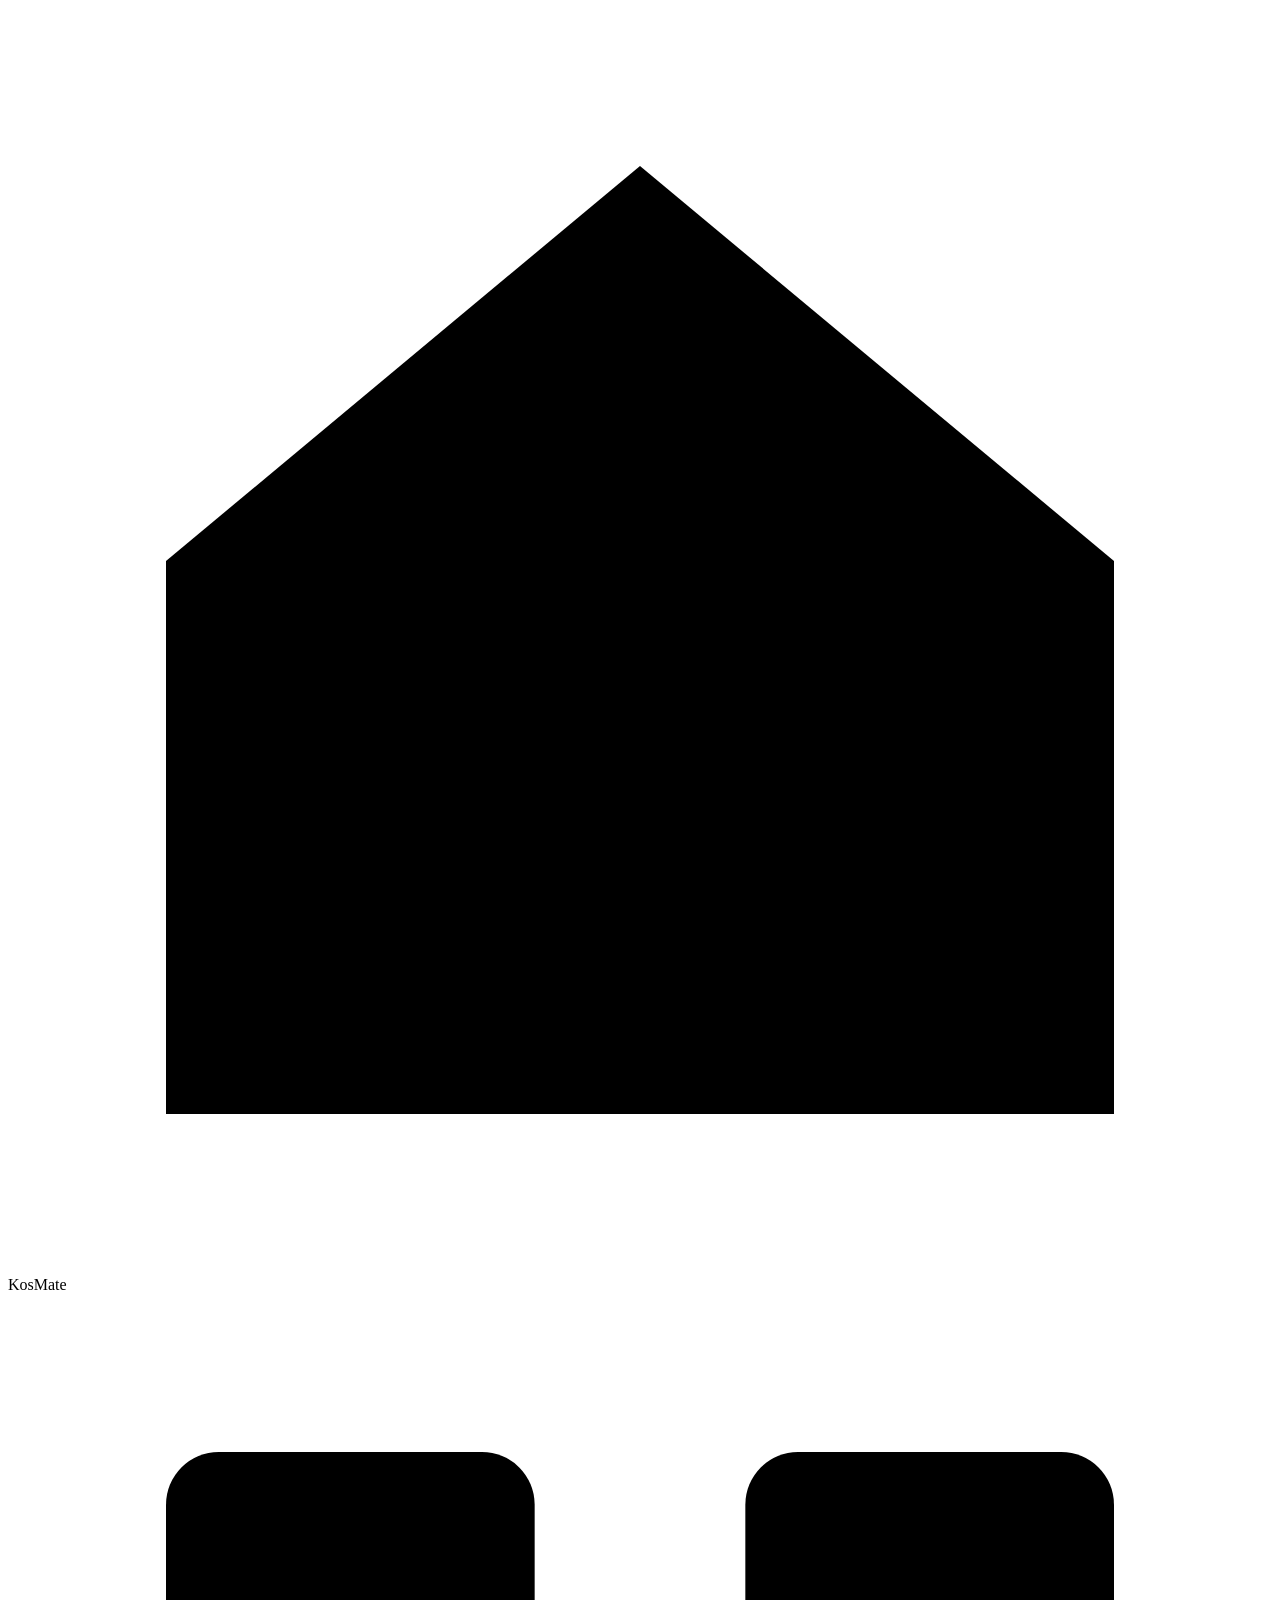
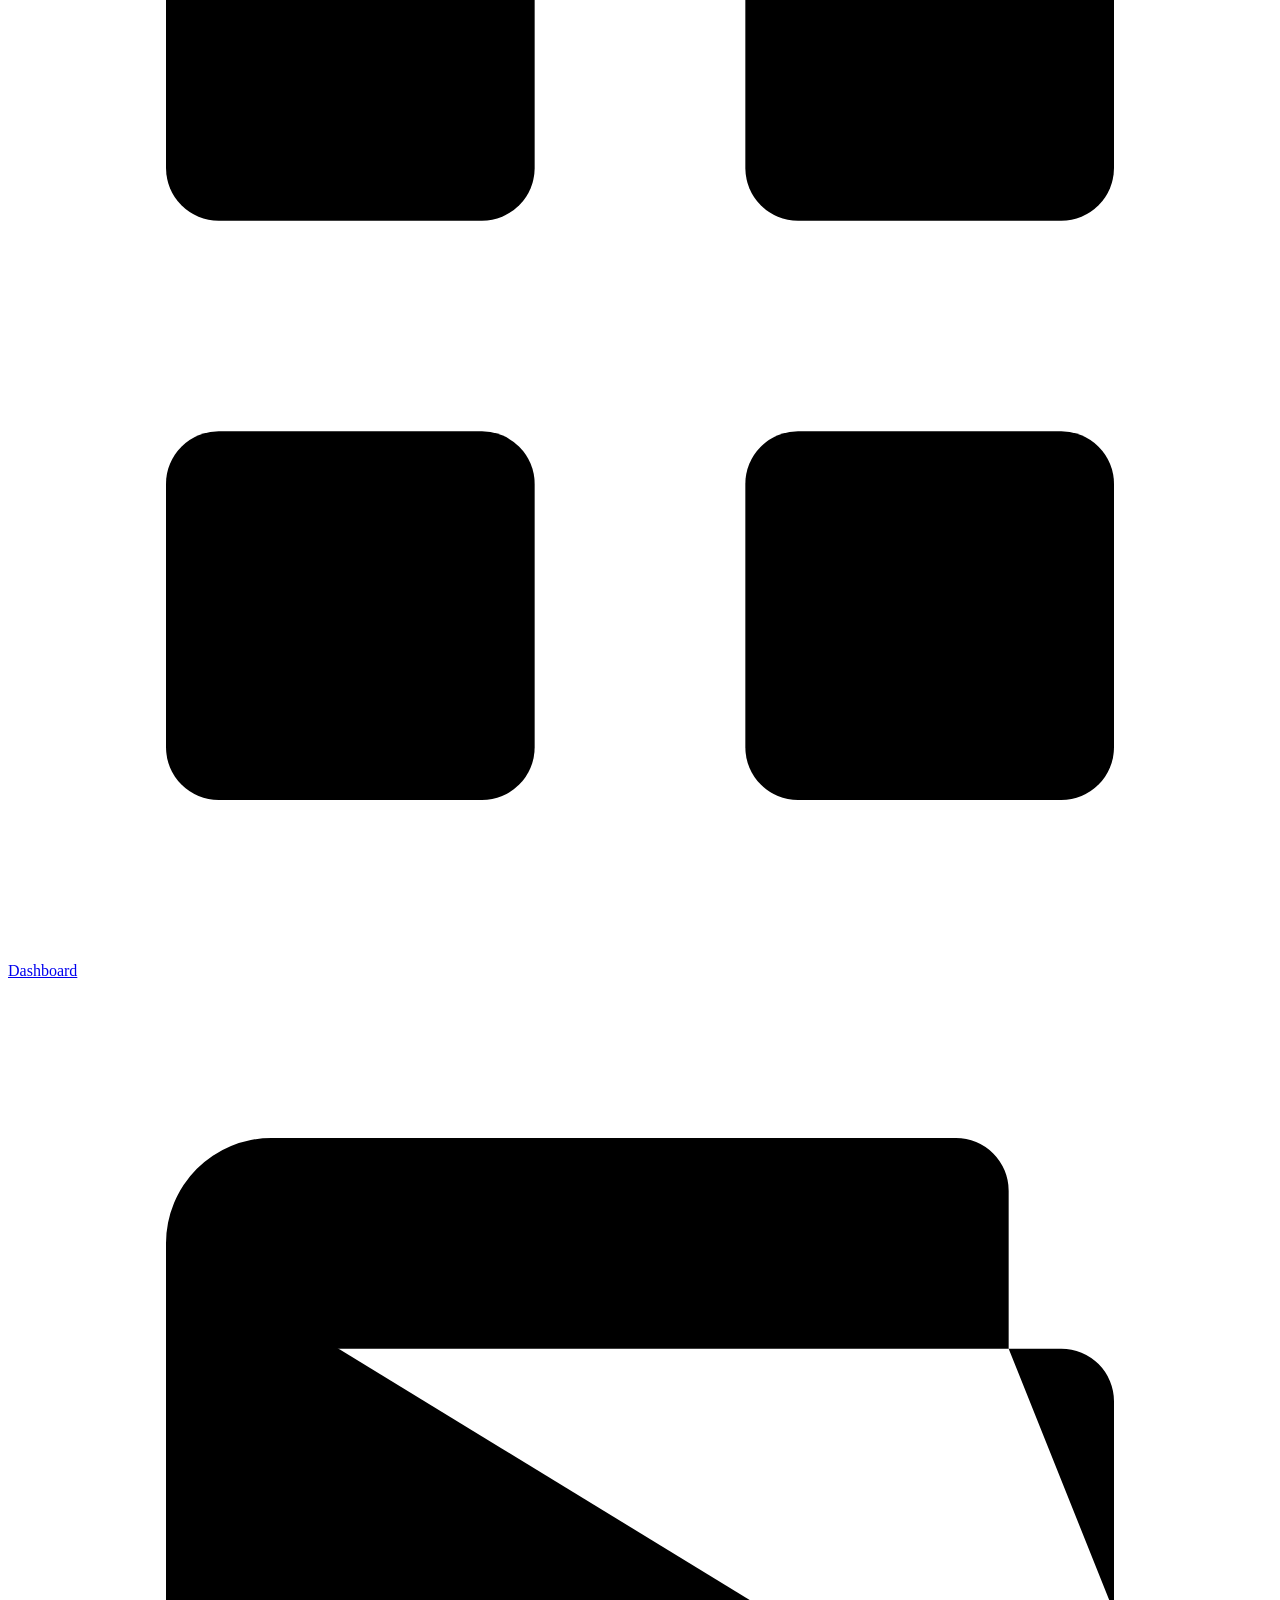
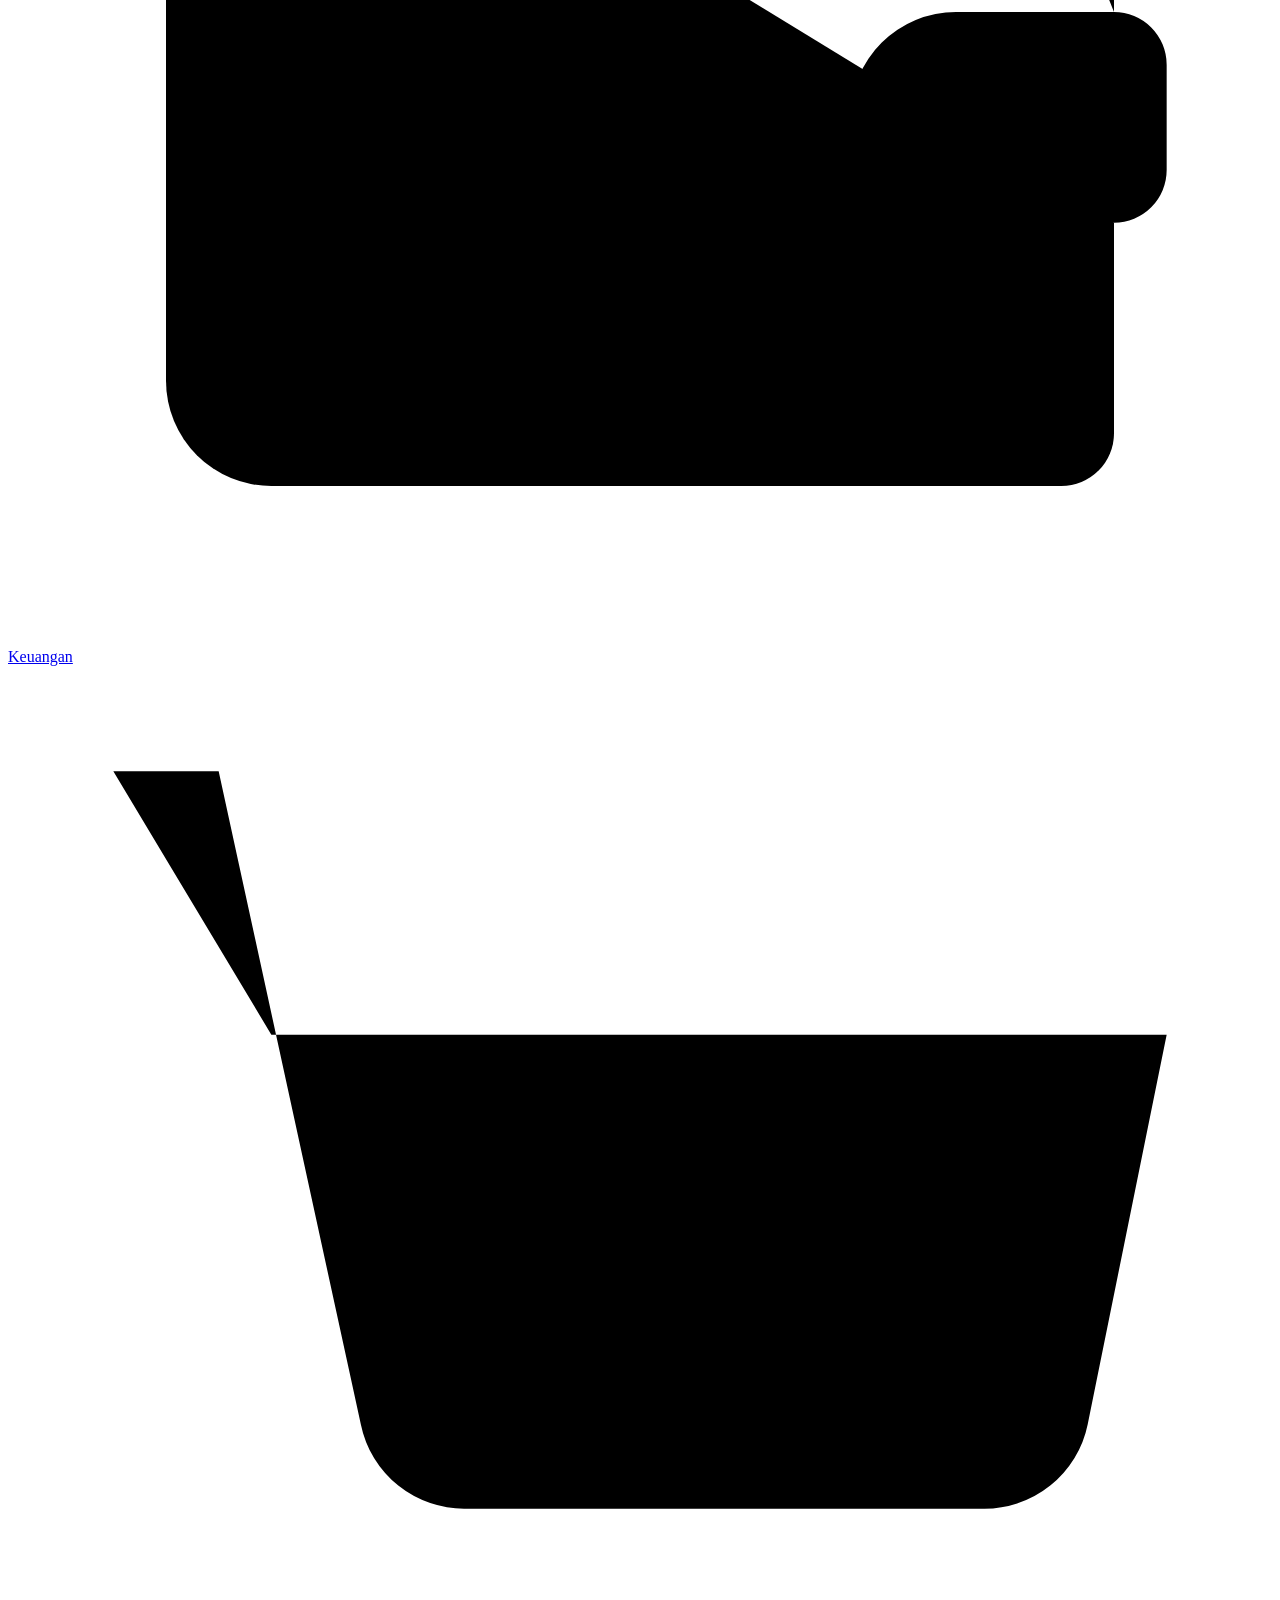
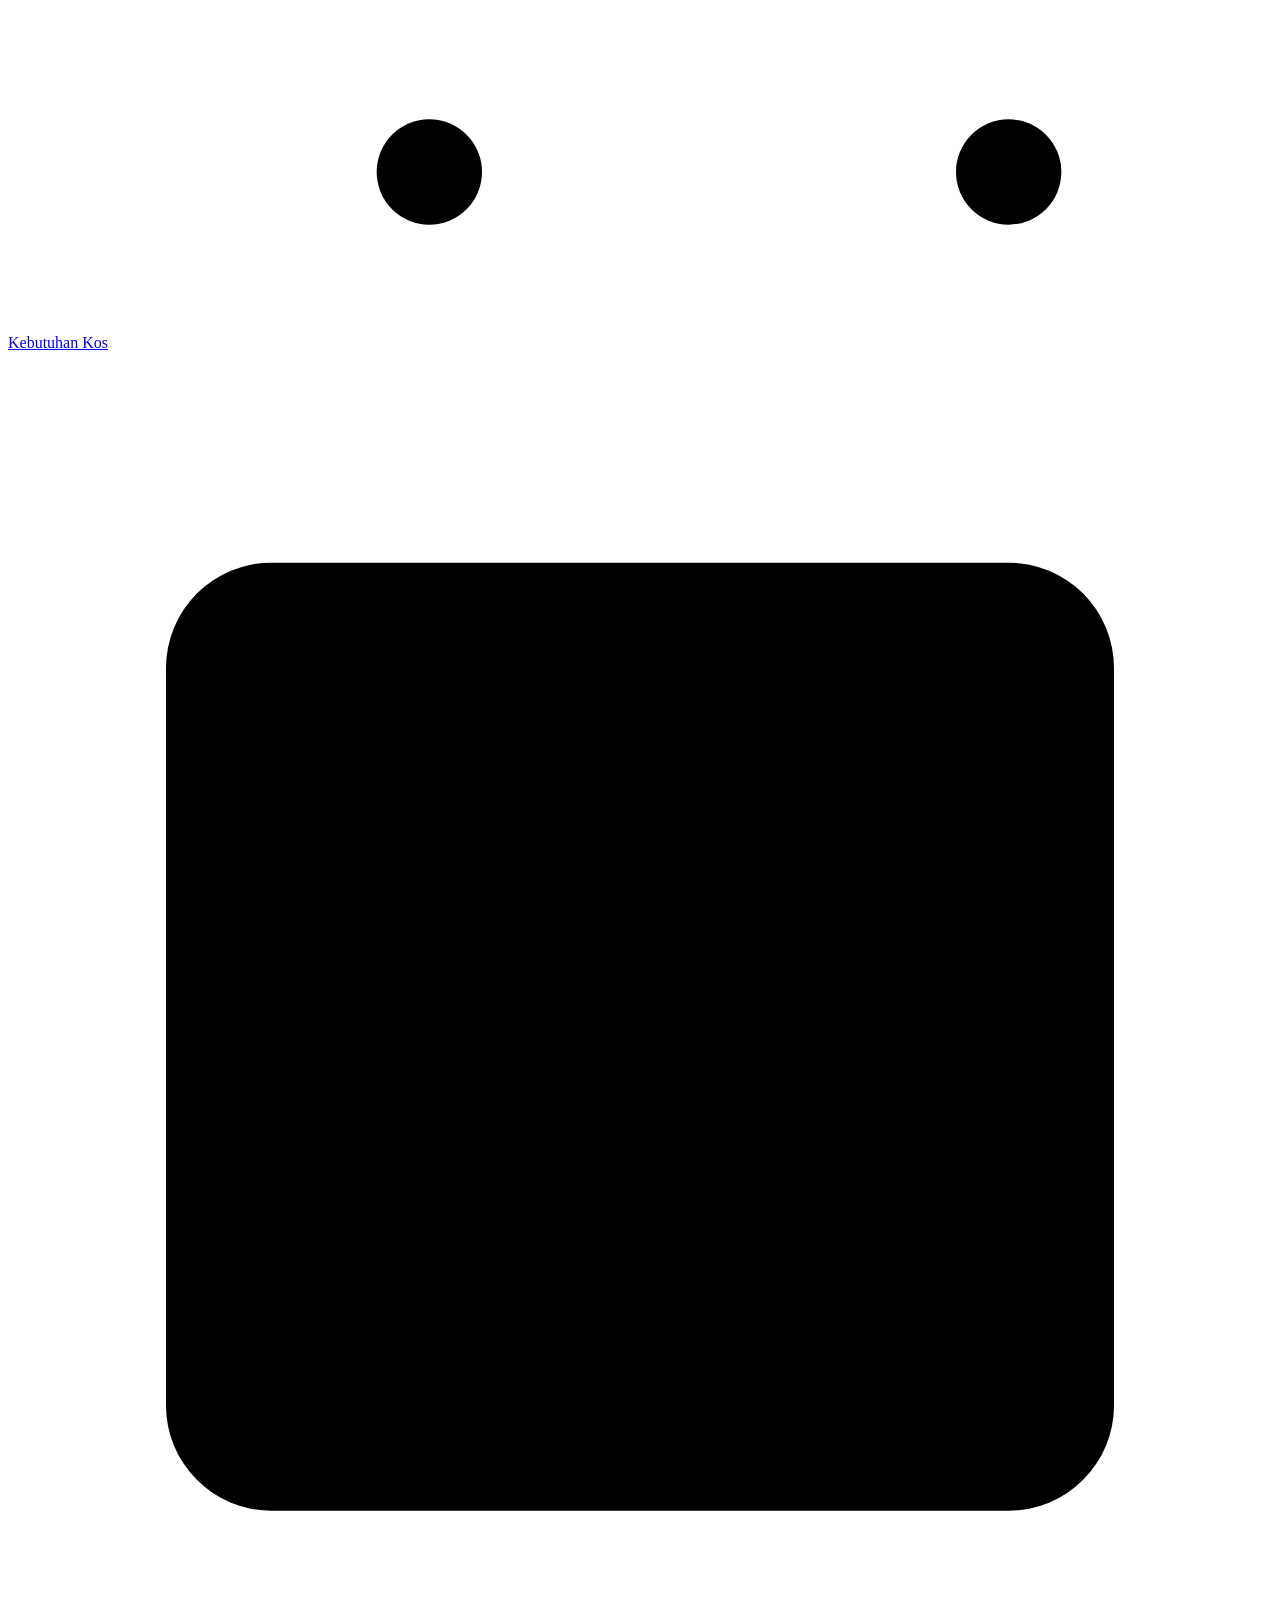
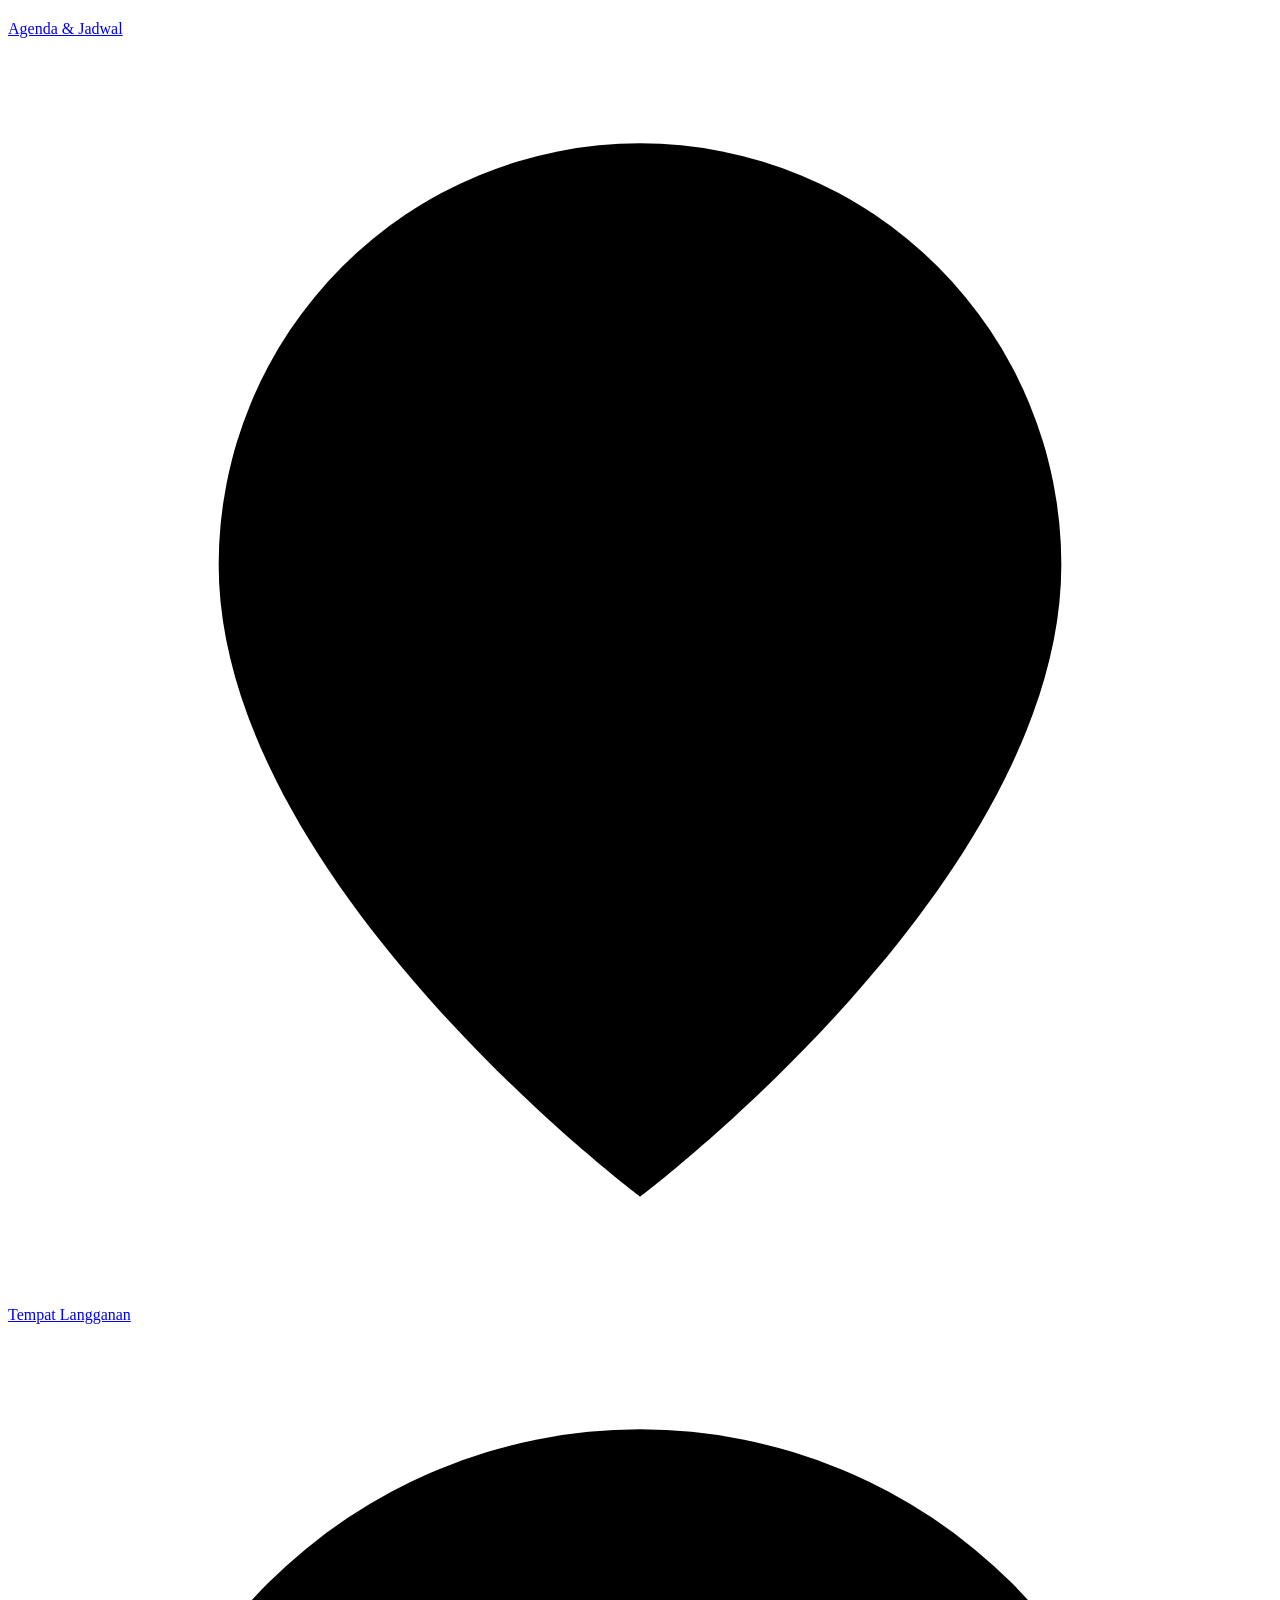
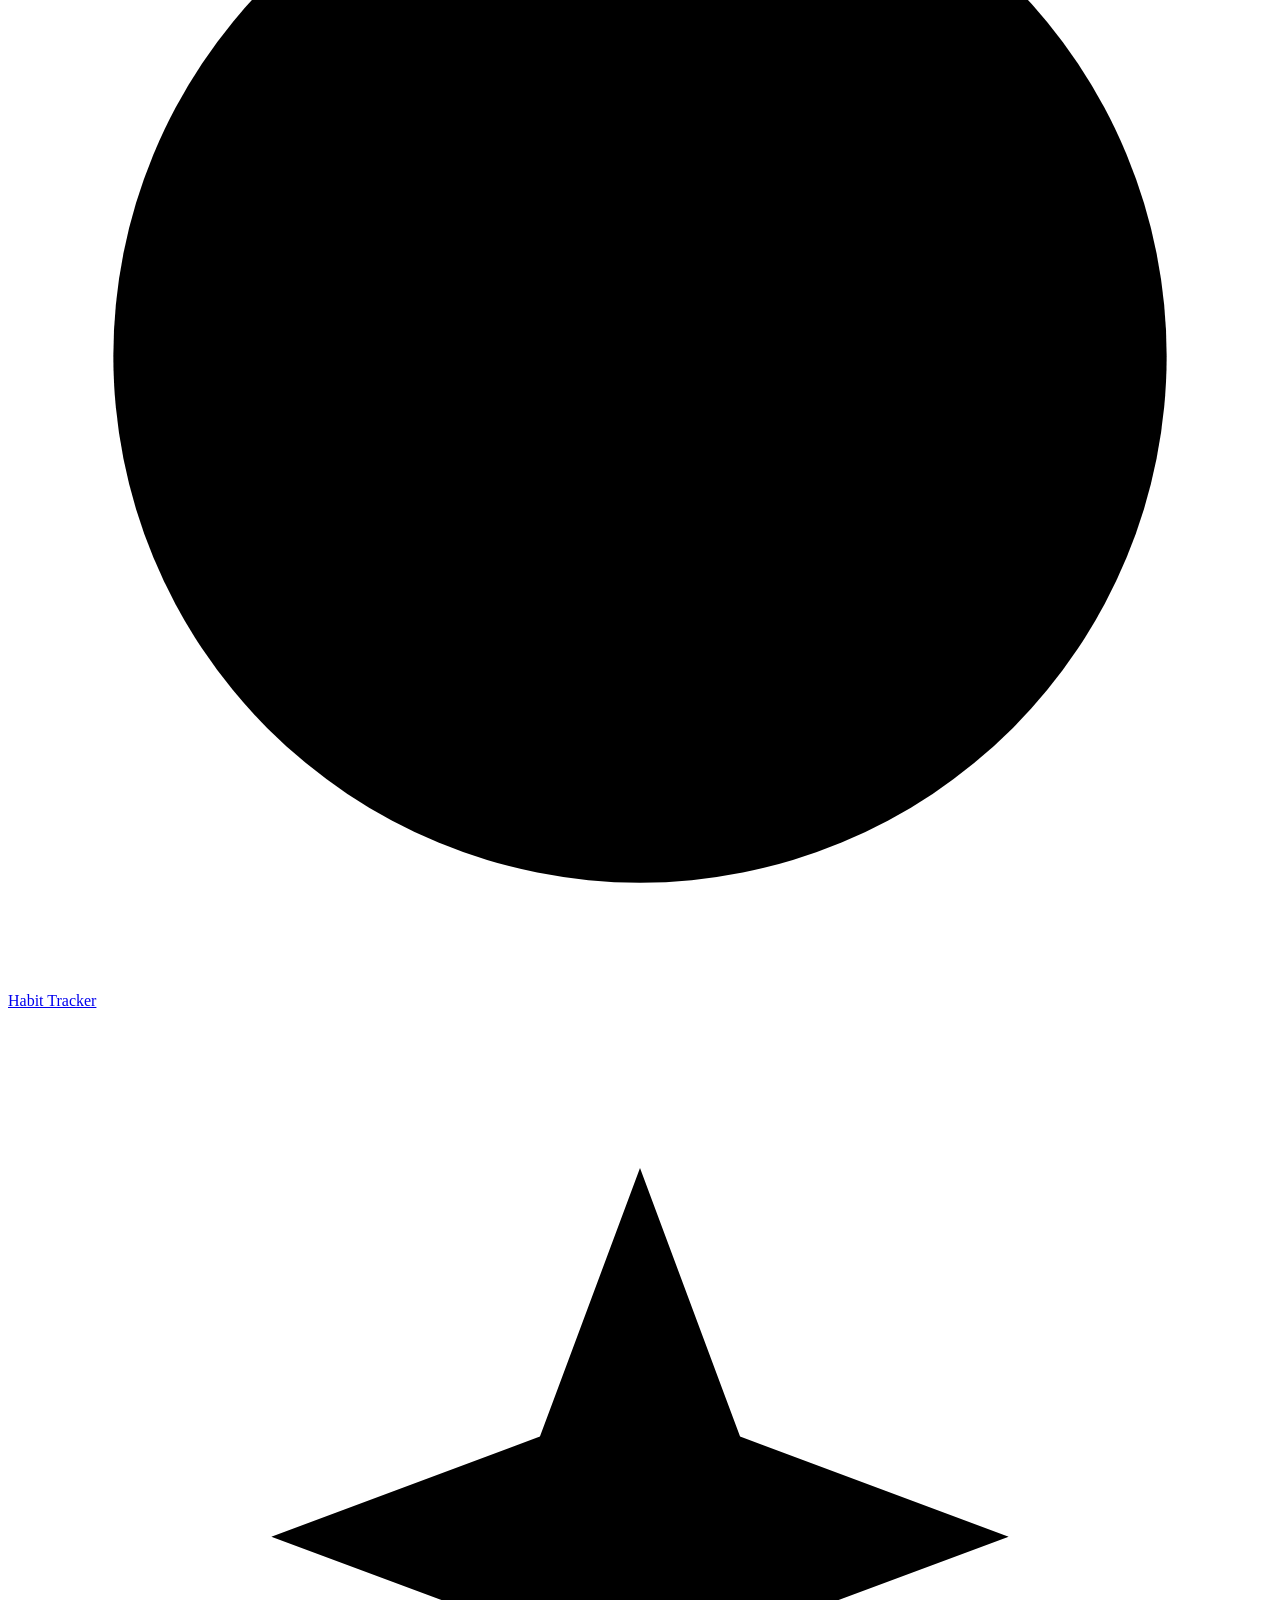
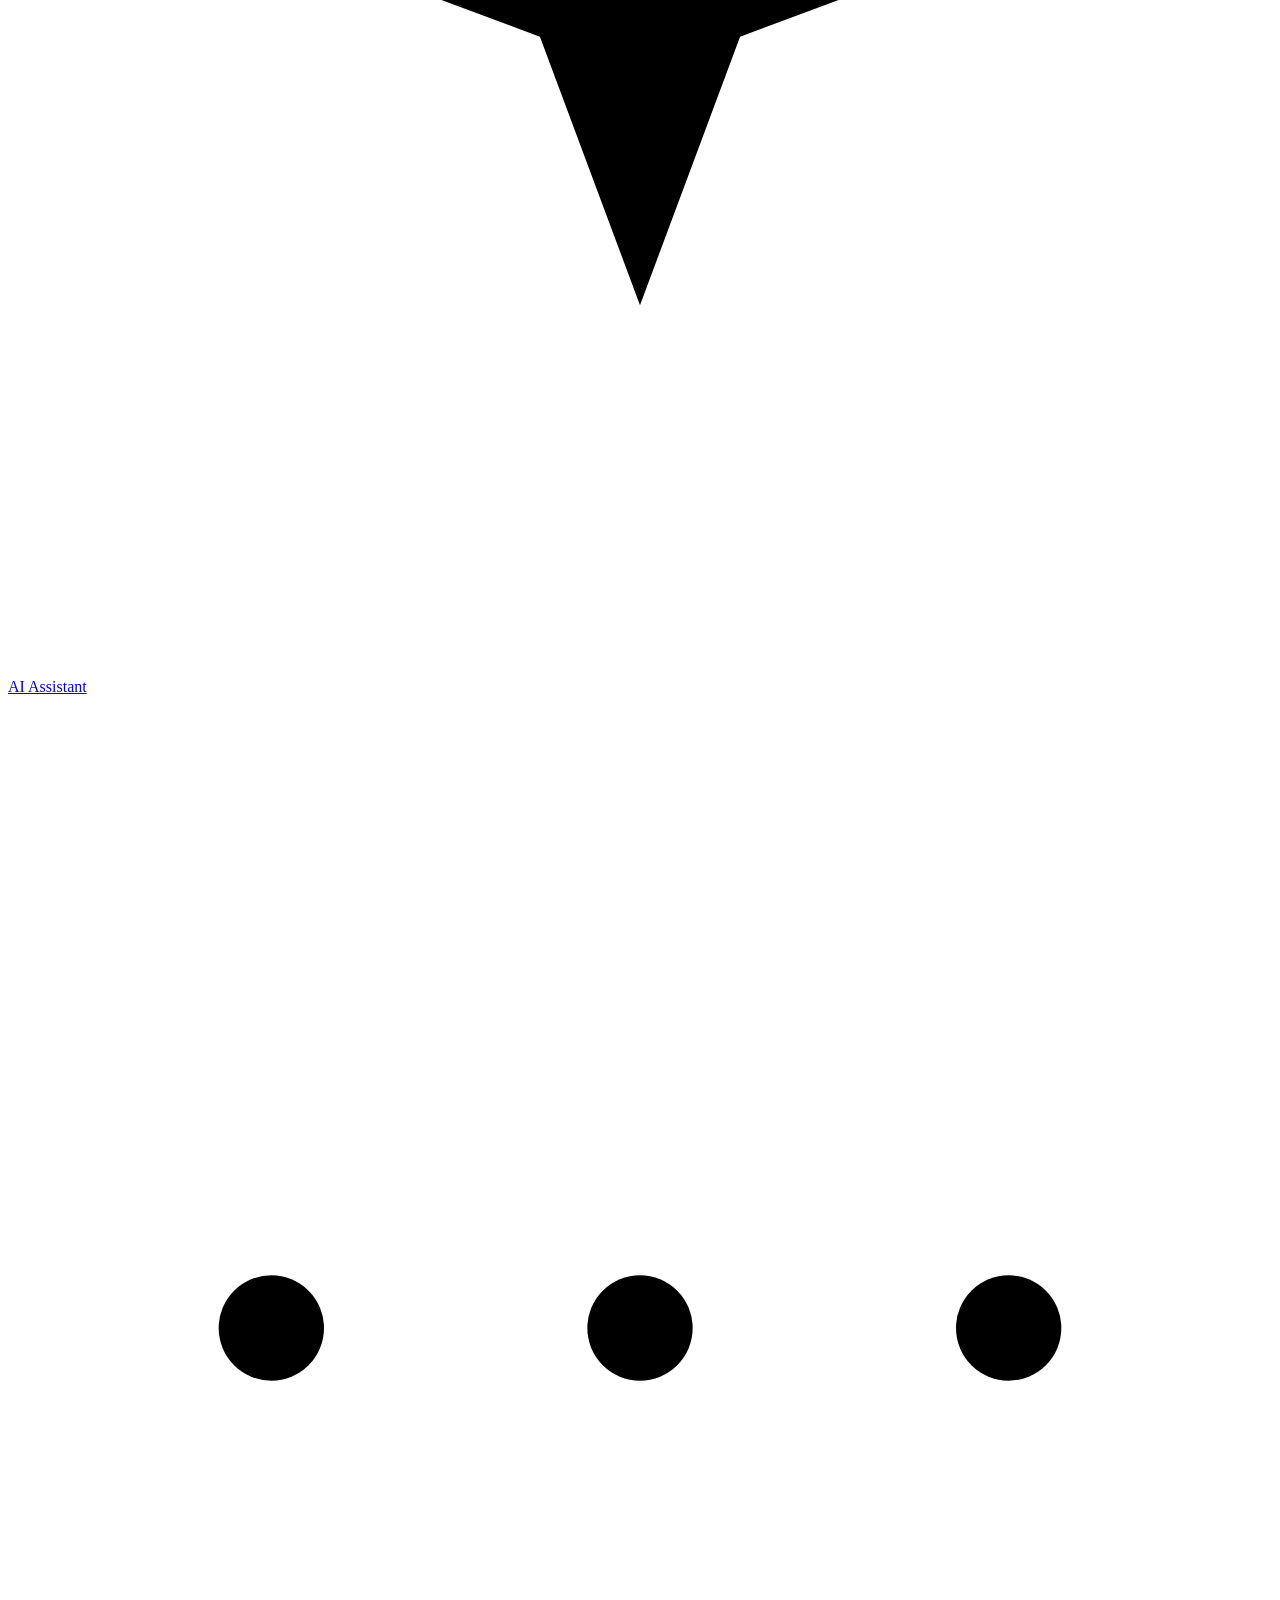
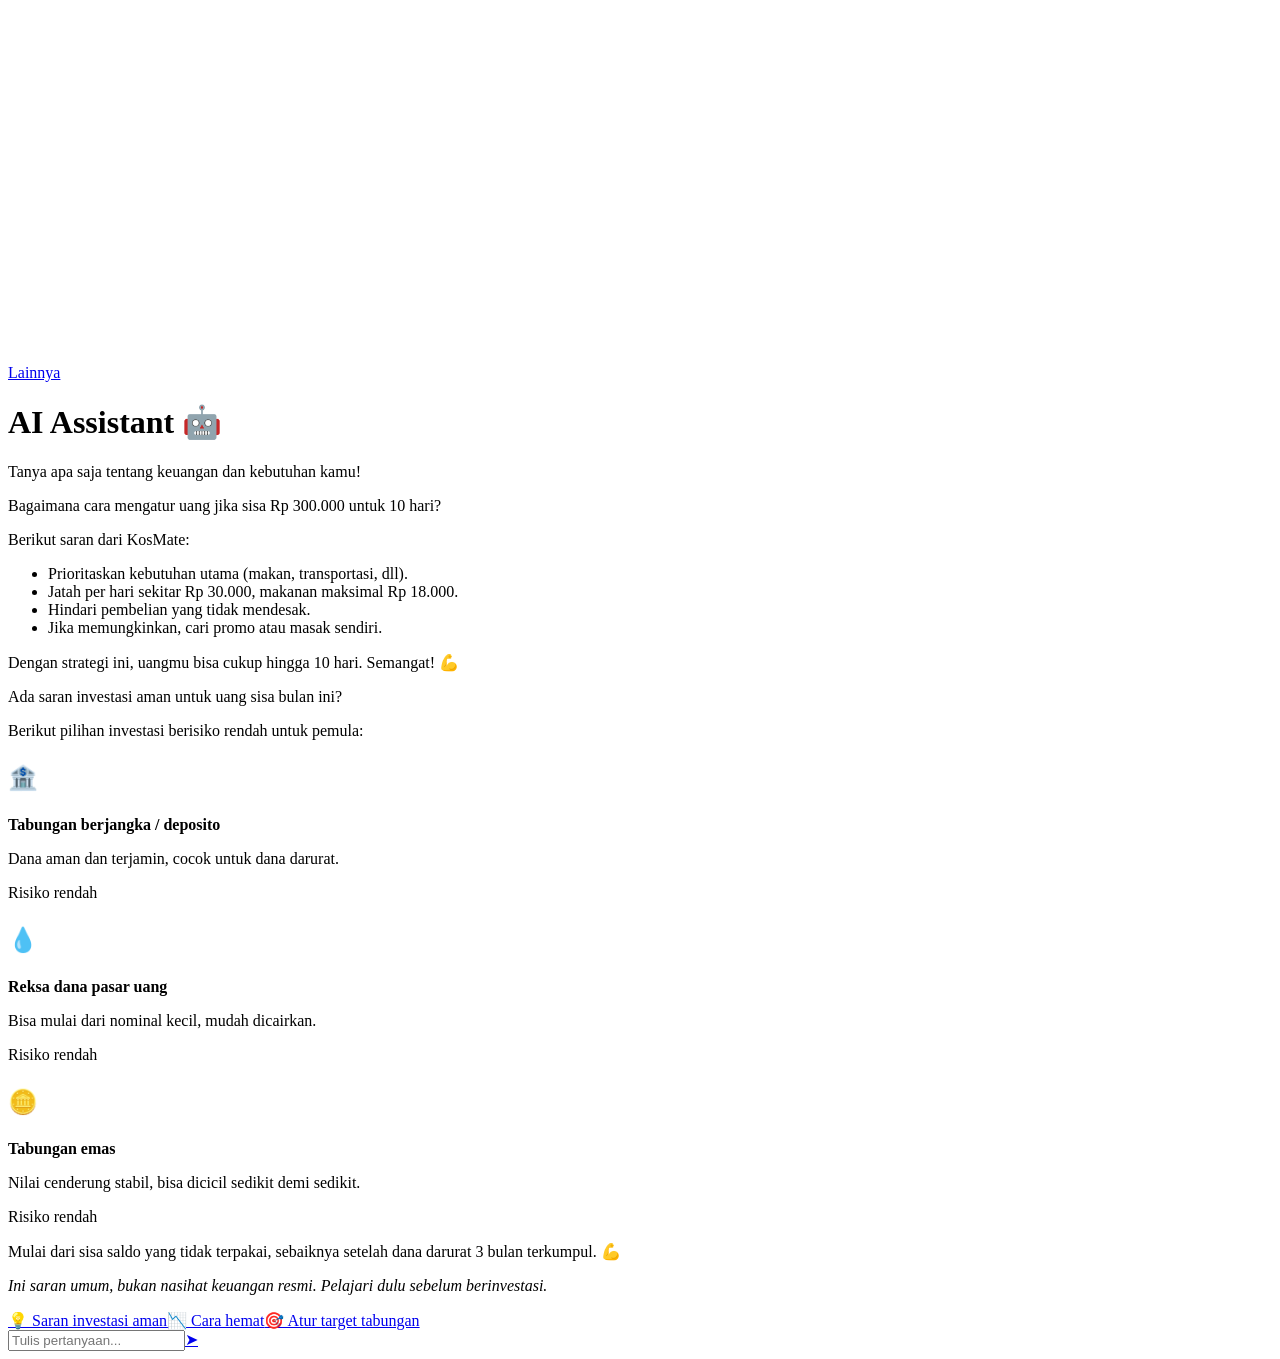
<file: kosmate/ai.html>
<!doctype html>
<html lang="id">
  <head>
    <meta charset="UTF-8" />
    <meta
      name="viewport"
      content="width=device-width, initial-scale=1.0, viewport-fit=cover"
    />
    <title>AI Assistant | KosMate</title>
    <link rel="stylesheet" href="style.css" />
  </head>
  <body>
    <nav class="nav" aria-label="Navigasi utama">
      <div class="logo">
        <svg viewBox="0 0 24 24" aria-hidden="true">
          <path d="M3 10.5 12 3l9 7.5V21H3z" />
          <path d="M9 21v-6h6v6" /></svg
        >KosMate
      </div>
      <a href="index.html"
        ><svg viewBox="0 0 24 24" aria-hidden="true">
          <rect x="3" y="3" width="7" height="7" rx="1" />
          <rect x="14" y="3" width="7" height="7" rx="1" />
          <rect x="14" y="14" width="7" height="7" rx="1" />
          <rect x="3" y="14" width="7" height="7" rx="1" /></svg
        ><span>Dashboard</span></a
      >
      <a href="keuangan.html"
        ><svg viewBox="0 0 24 24" aria-hidden="true">
          <path
            d="M19 7V4a1 1 0 0 0-1-1H5a2 2 0 0 0 0 4h15a1 1 0 0 1 1 1v4h-3a2 2 0 0 0 0 4h3a1 1 0 0 0 1-1v-2a1 1 0 0 0-1-1"
          />
          <path d="M3 5v14a2 2 0 0 0 2 2h15a1 1 0 0 0 1-1v-4" /></svg
        ><span>Keuangan</span></a
      >
      <a class="desk" href="kebutuhan.html"
        ><svg viewBox="0 0 24 24" aria-hidden="true">
          <circle cx="8" cy="21" r="1" />
          <circle cx="19" cy="21" r="1" />
          <path
            d="M2 2h2l2.7 12.4a2 2 0 0 0 2 1.6h9.8a2 2 0 0 0 2-1.6L22 7H5"
          /></svg
        ><span>Kebutuhan Kos</span></a
      >
      <a class="desk" href="agenda.html"
        ><svg viewBox="0 0 24 24" aria-hidden="true">
          <path d="M8 2v4M16 2v4" />
          <rect x="3" y="4" width="18" height="18" rx="2" />
          <path d="M3 10h18" /></svg
        ><span>Agenda &amp; Jadwal</span></a
      >
      <a class="desk" href="langganan.html"
        ><svg viewBox="0 0 24 24" aria-hidden="true">
          <path d="M20 10c0 6-8 12-8 12S4 16 4 10a8 8 0 0 1 16 0Z" />
          <circle cx="12" cy="10" r="3" /></svg
        ><span>Tempat Langganan</span></a
      >
      <a class="desk" href="habit.html"
        ><svg viewBox="0 0 24 24" aria-hidden="true">
          <circle cx="12" cy="12" r="10" />
          <path d="m9 12 2 2 4-4" /></svg
        ><span>Habit Tracker</span></a
      >
      <a class="aktif" href="ai.html"
        ><svg viewBox="0 0 24 24" aria-hidden="true">
          <path d="M12 3l1.9 5.1L19 10l-5.1 1.9L12 17l-1.9-5.1L5 10l5.1-1.9z" />
          <path d="M19 17v4M17 19h4" /></svg
        ><span>AI Assistant</span></a
      >
      <a class="mob" href="lainnya.html"
        ><svg viewBox="0 0 24 24" aria-hidden="true">
          <circle cx="5" cy="12" r="1" />
          <circle cx="12" cy="12" r="1" />
          <circle cx="19" cy="12" r="1" /></svg
        ><span>Lainnya</span></a
      >
    </nav>
    <main>
      <h1>AI Assistant 🤖</h1>
      <p class="redup" style="margin-bottom: 16px">
        Tanya apa saja tentang keuangan dan kebutuhan kamu!
      </p>
      <div class="gelembung saya">
        Bagaimana cara mengatur uang jika sisa Rp 300.000 untuk 10 hari?
      </div>
      <div class="gelembung">
        <p>Berikut saran dari KosMate:</p>
        <ul>
          <li>Prioritaskan kebutuhan utama (makan, transportasi, dll).</li>
          <li>Jatah per hari sekitar Rp 30.000, makanan maksimal Rp 18.000.</li>
          <li>Hindari pembelian yang tidak mendesak.</li>
          <li>Jika memungkinkan, cari promo atau masak sendiri.</li>
        </ul>
        <p>
          Dengan strategi ini, uangmu bisa cukup hingga 10 hari. Semangat! 💪
        </p>
      </div>
      <div class="gelembung saya">
        Ada saran investasi aman untuk uang sisa bulan ini?
      </div>
      <div class="gelembung">
        <p>Berikut pilihan investasi berisiko rendah untuk pemula:</p>
        <div class="grid2" style="margin: 12px 0">
          <section class="kartu">
            <p style="font-size: 24px">🏦</p>
            <b>Tabungan berjangka / deposito</b>
            <p class="redup">
              Dana aman dan terjamin, cocok untuk dana darurat.
            </p>
            <span class="lencana hijau">Risiko rendah</span>
          </section>
          <section class="kartu">
            <p style="font-size: 24px">💧</p>
            <b>Reksa dana pasar uang</b>
            <p class="redup">Bisa mulai dari nominal kecil, mudah dicairkan.</p>
            <span class="lencana hijau">Risiko rendah</span>
          </section>
          <section class="kartu">
            <p style="font-size: 24px">🪙</p>
            <b>Tabungan emas</b>
            <p class="redup">
              Nilai cenderung stabil, bisa dicicil sedikit demi sedikit.
            </p>
            <span class="lencana hijau">Risiko rendah</span>
          </section>
        </div>
        <p>
          Mulai dari sisa saldo yang tidak terpakai, sebaiknya setelah dana
          darurat 3 bulan terkumpul. 💪
        </p>
        <p class="redup">
          <i
            >Ini saran umum, bukan nasihat keuangan resmi. Pelajari dulu sebelum
            berinvestasi.</i
          >
        </p>
      </div>
      <div class="chips">
        <a class="aktif" href="#">💡 Saran investasi aman</a
        ><a href="#">📉 Cara hemat</a><a href="#">🎯 Atur target tabungan</a>
      </div>
      <div class="kirim">
        <input
          type="text"
          placeholder="Tulis pertanyaan..."
          aria-label="Pertanyaan"
        /><a class="tombol isi" href="#">➤</a>
      </div>
    </main>
  </body>
</html>
</file>
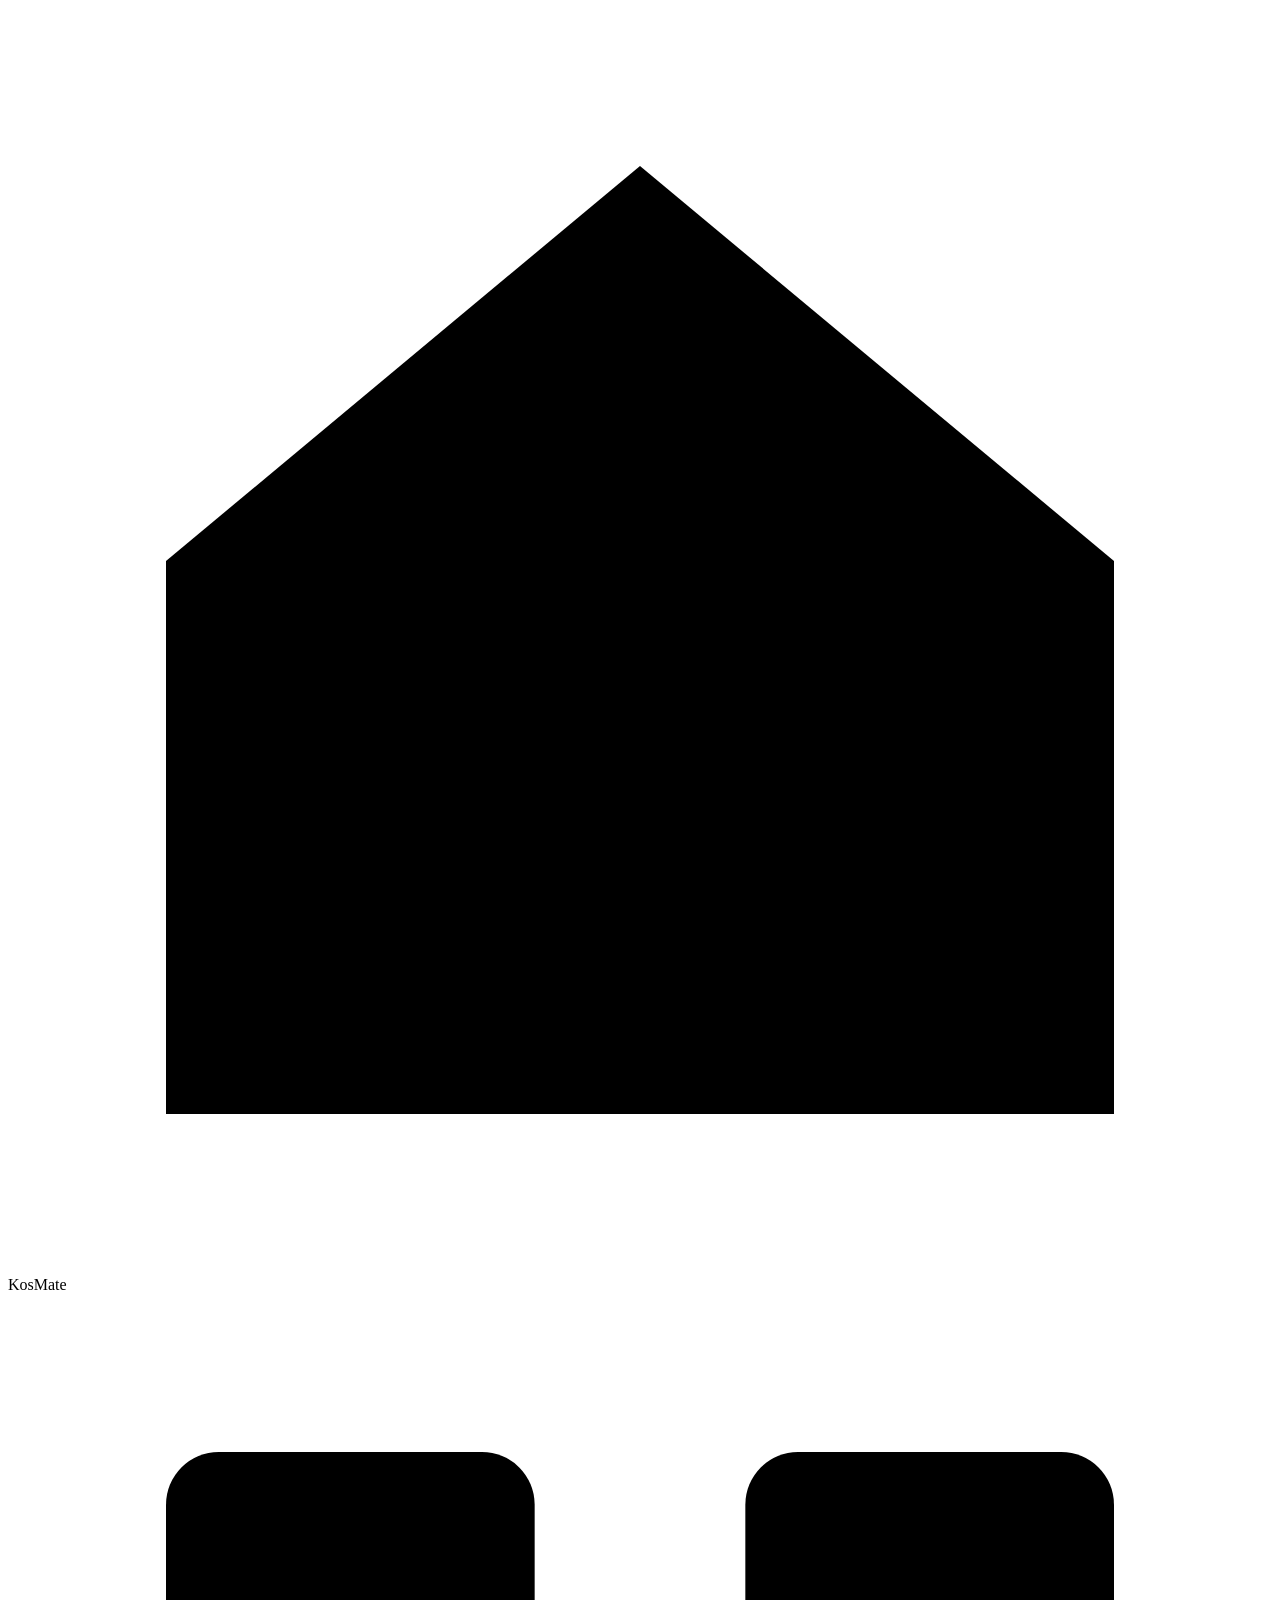
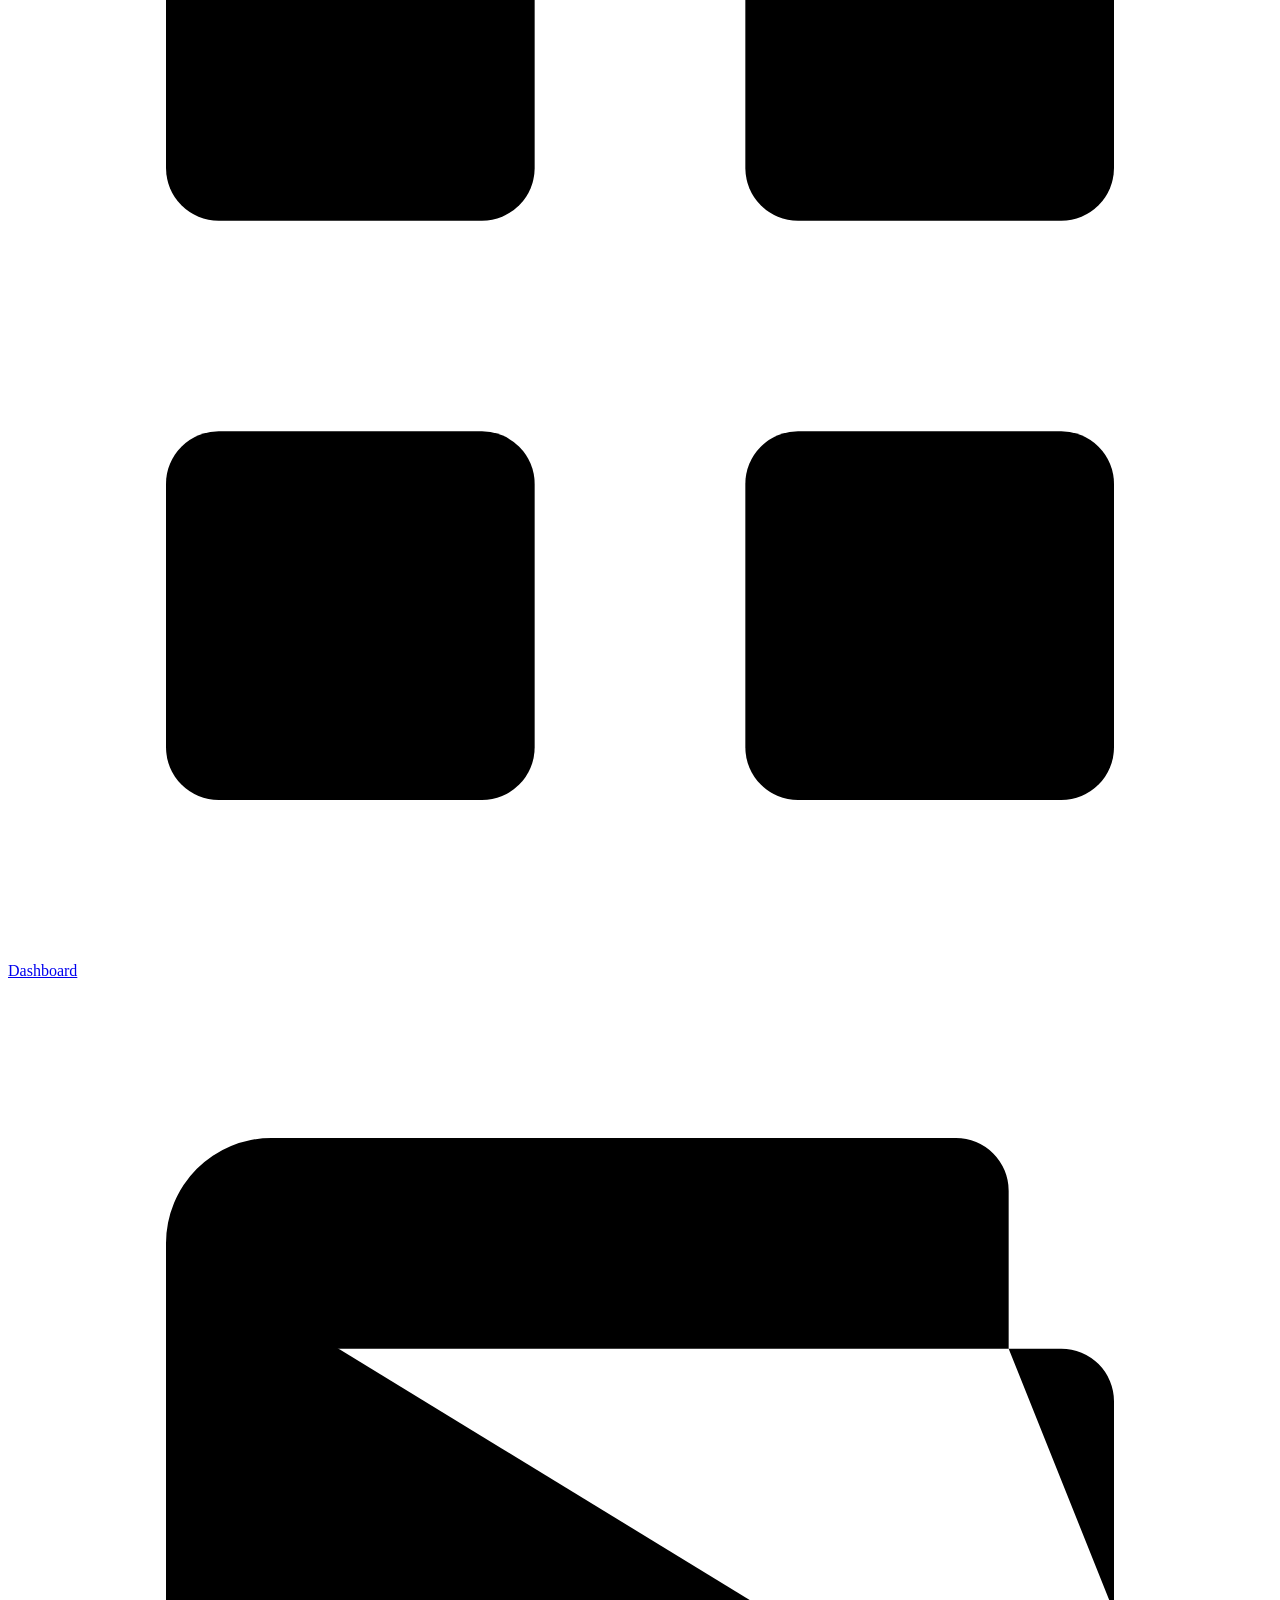
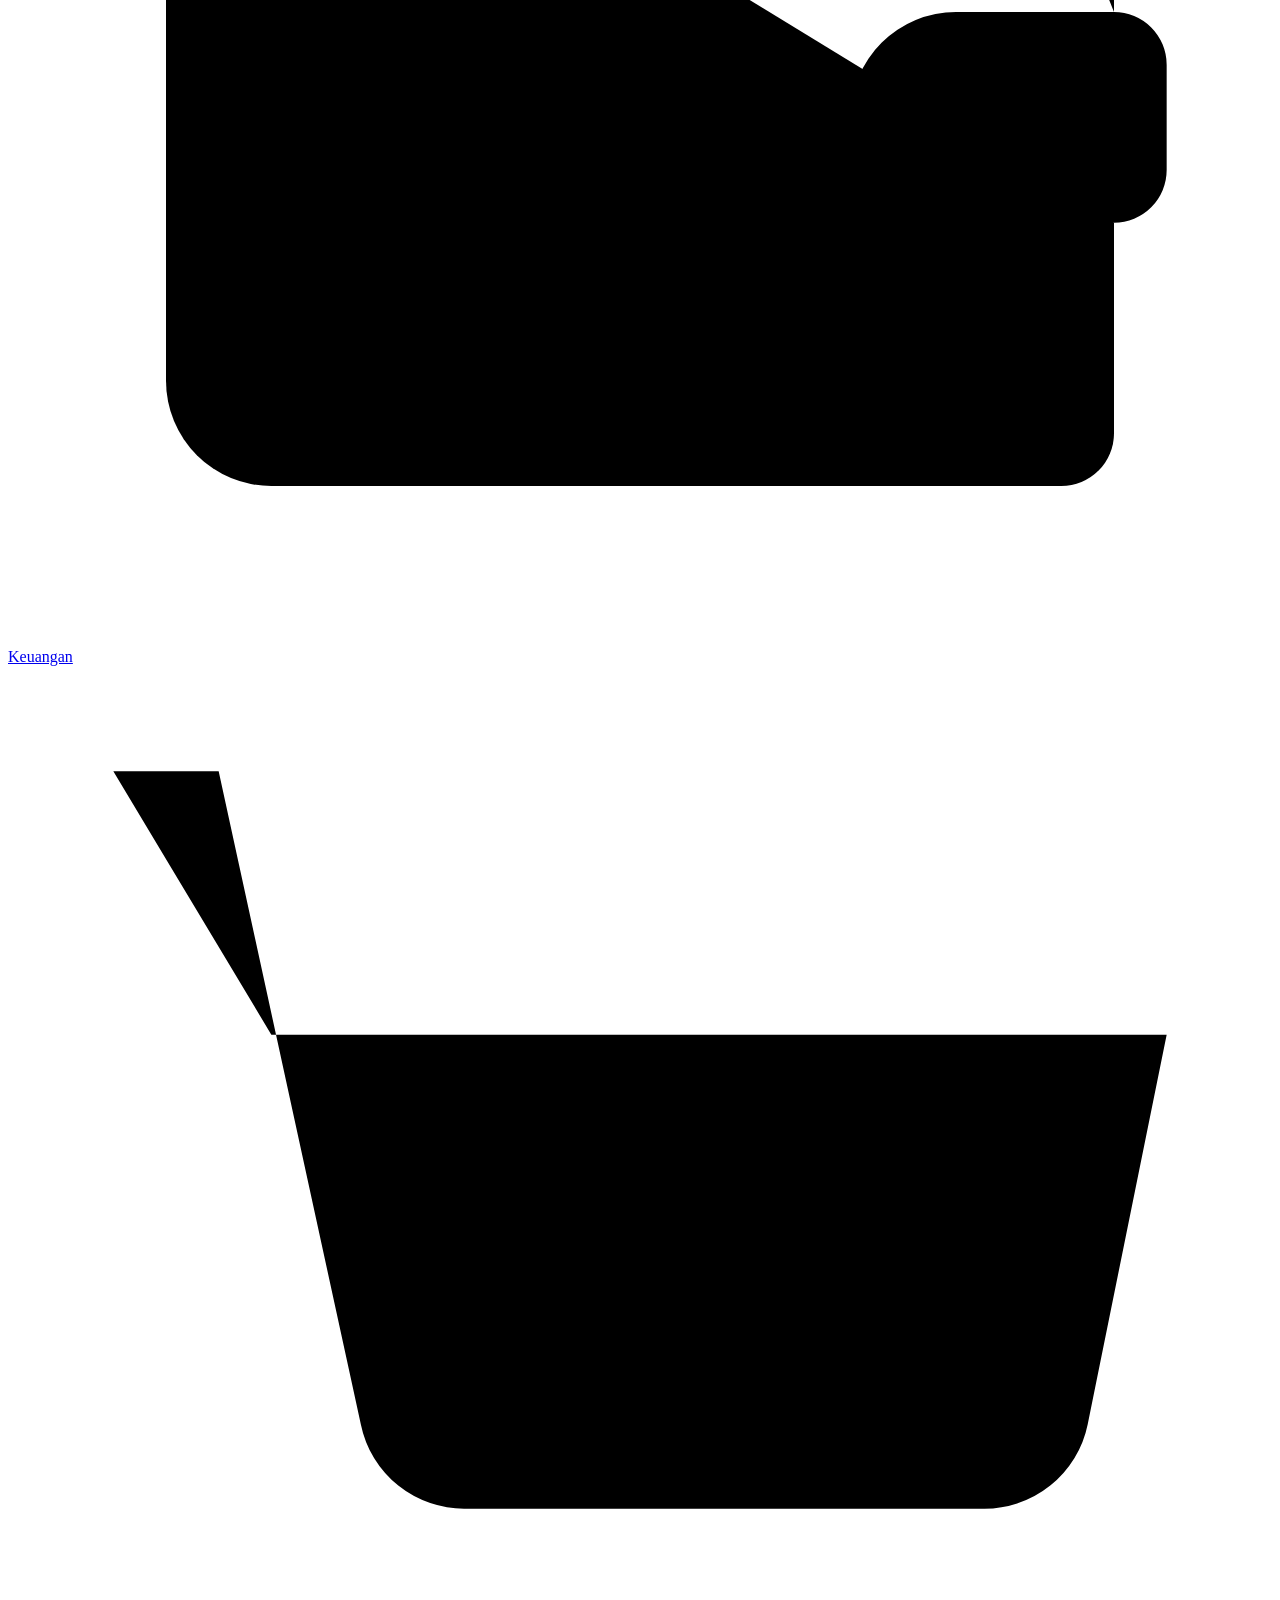
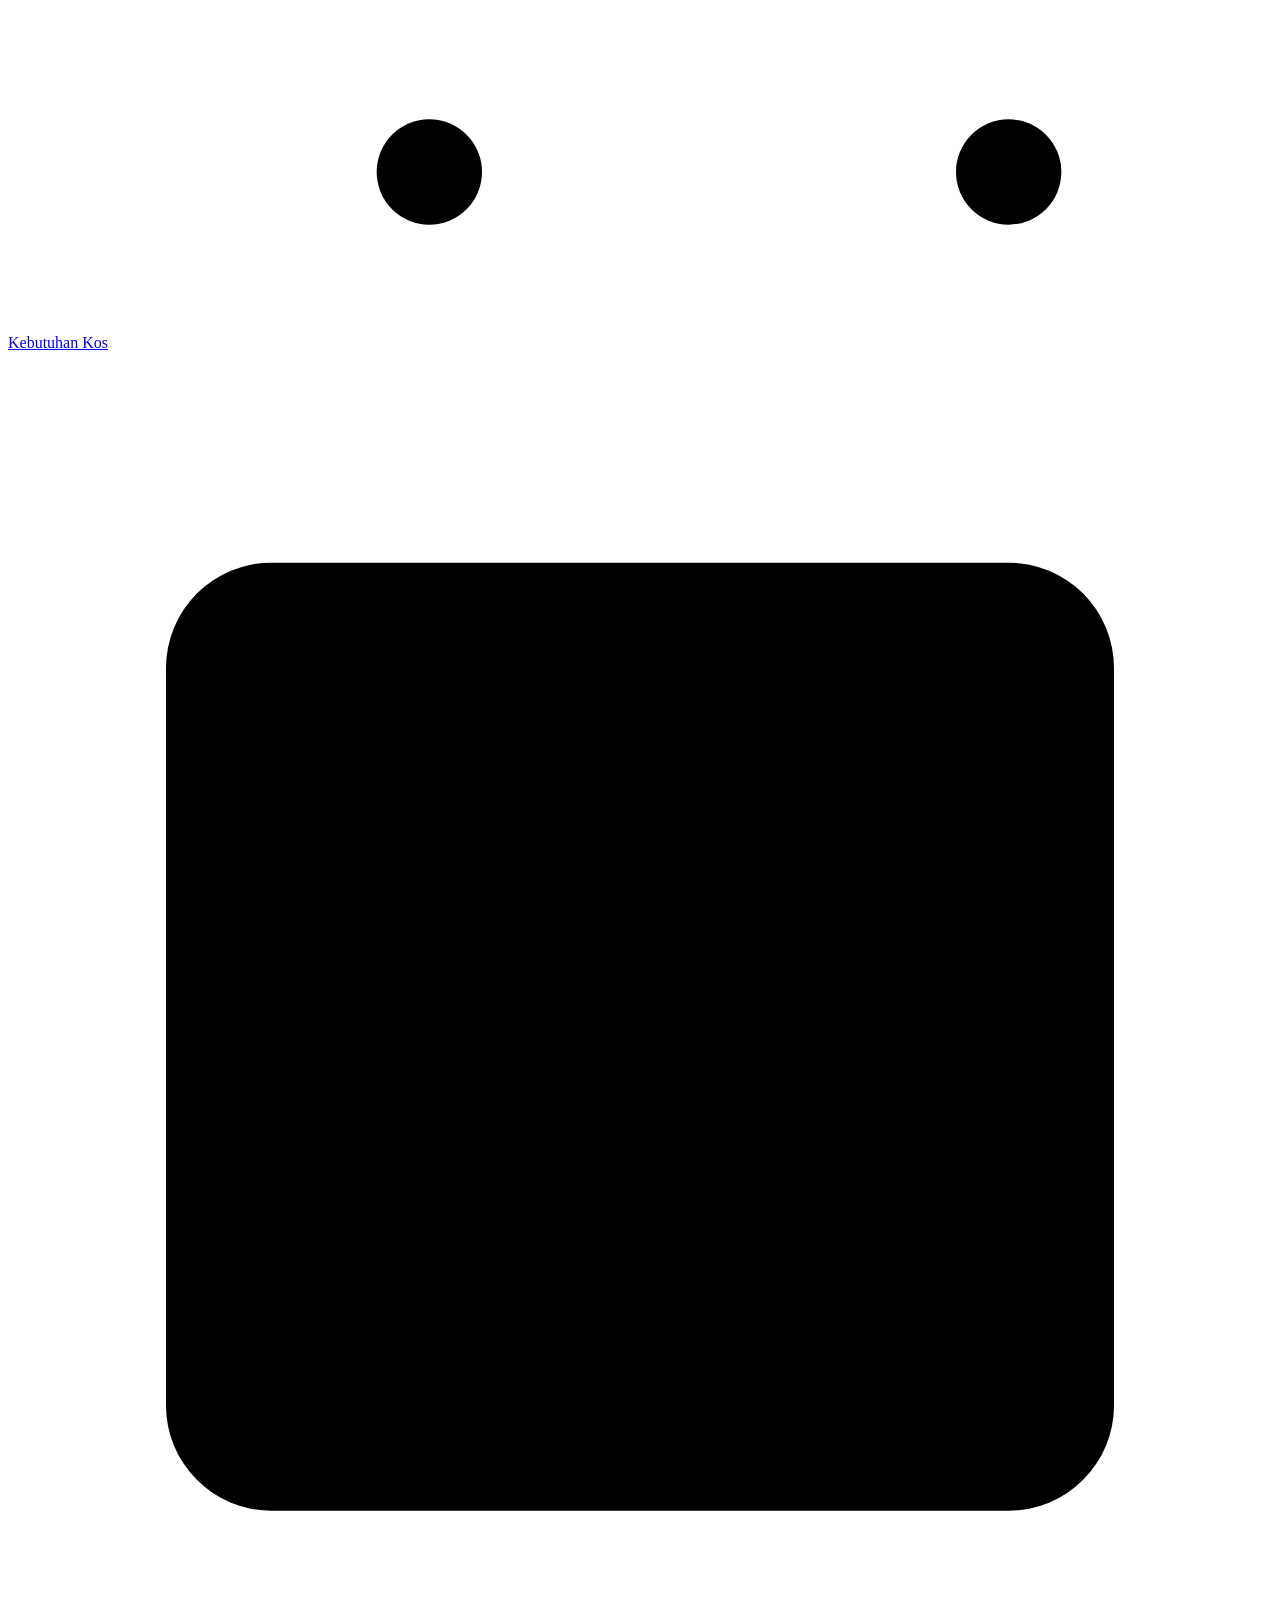
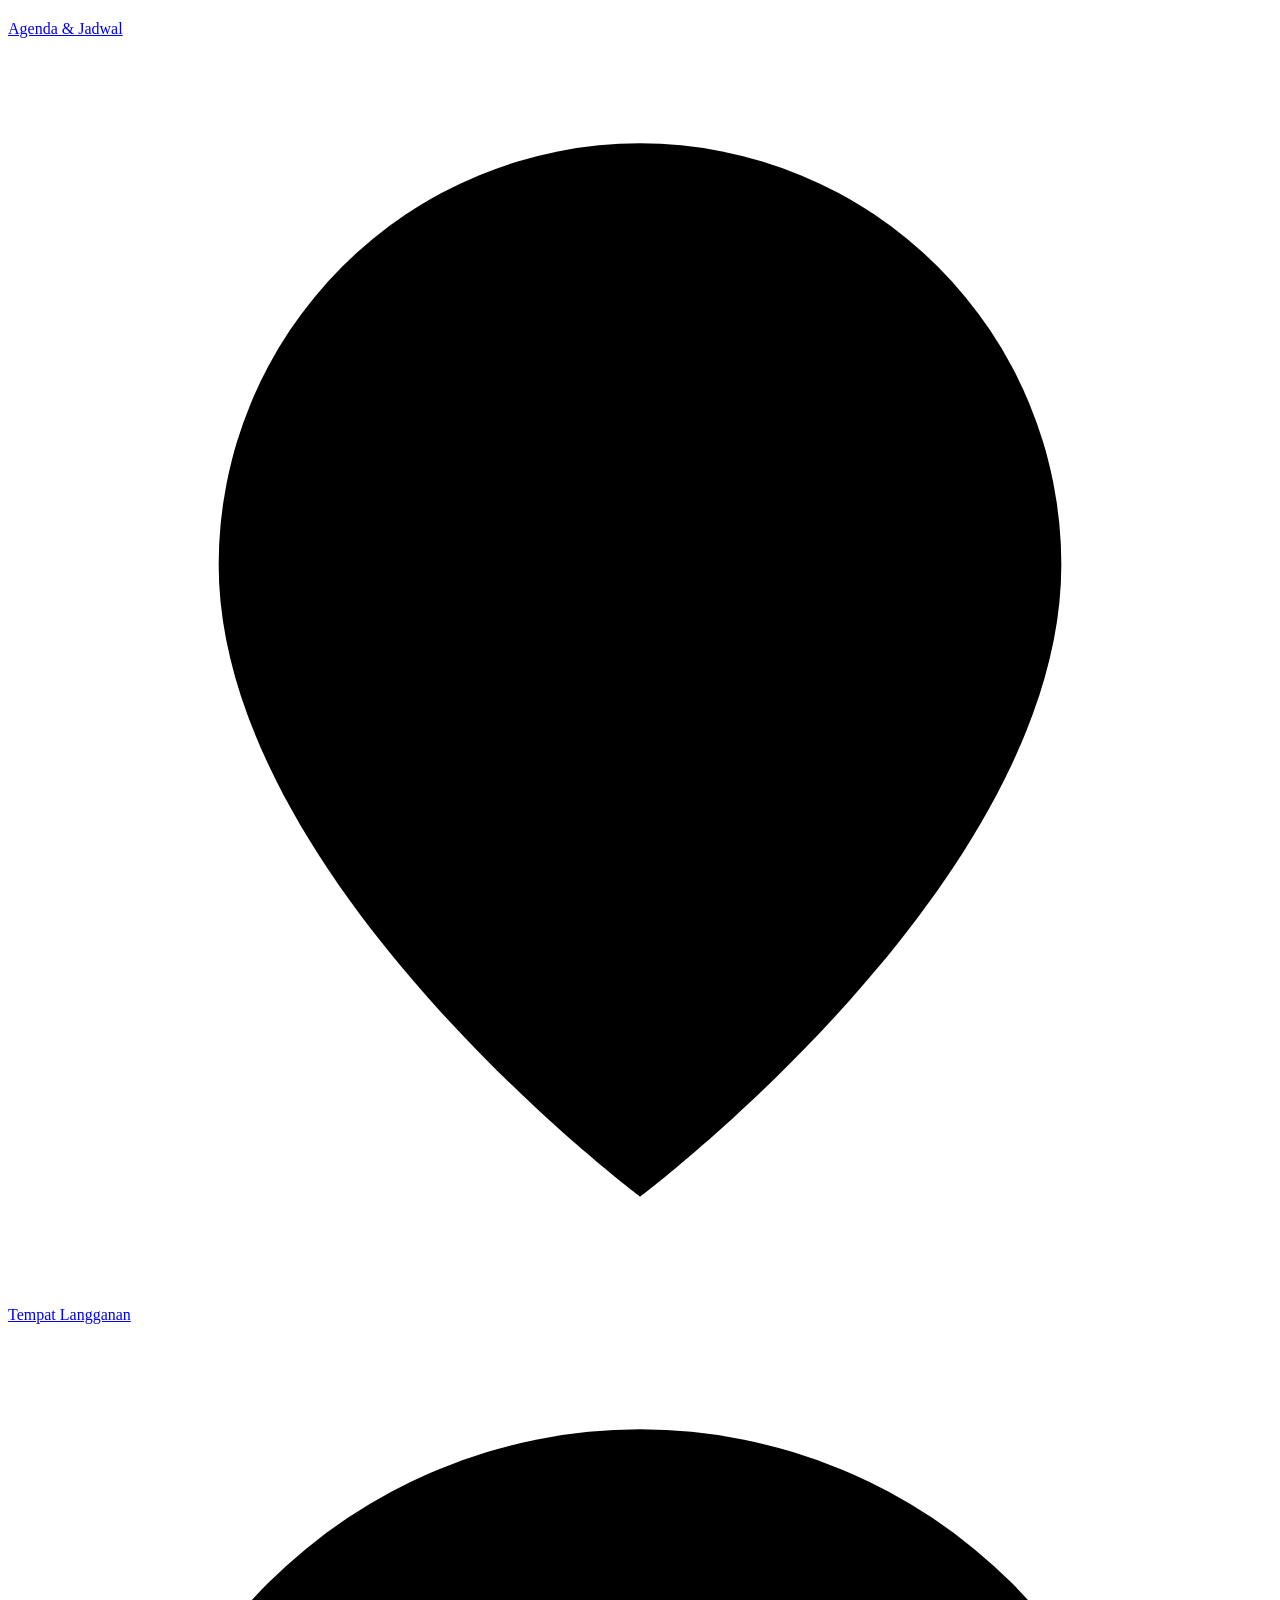
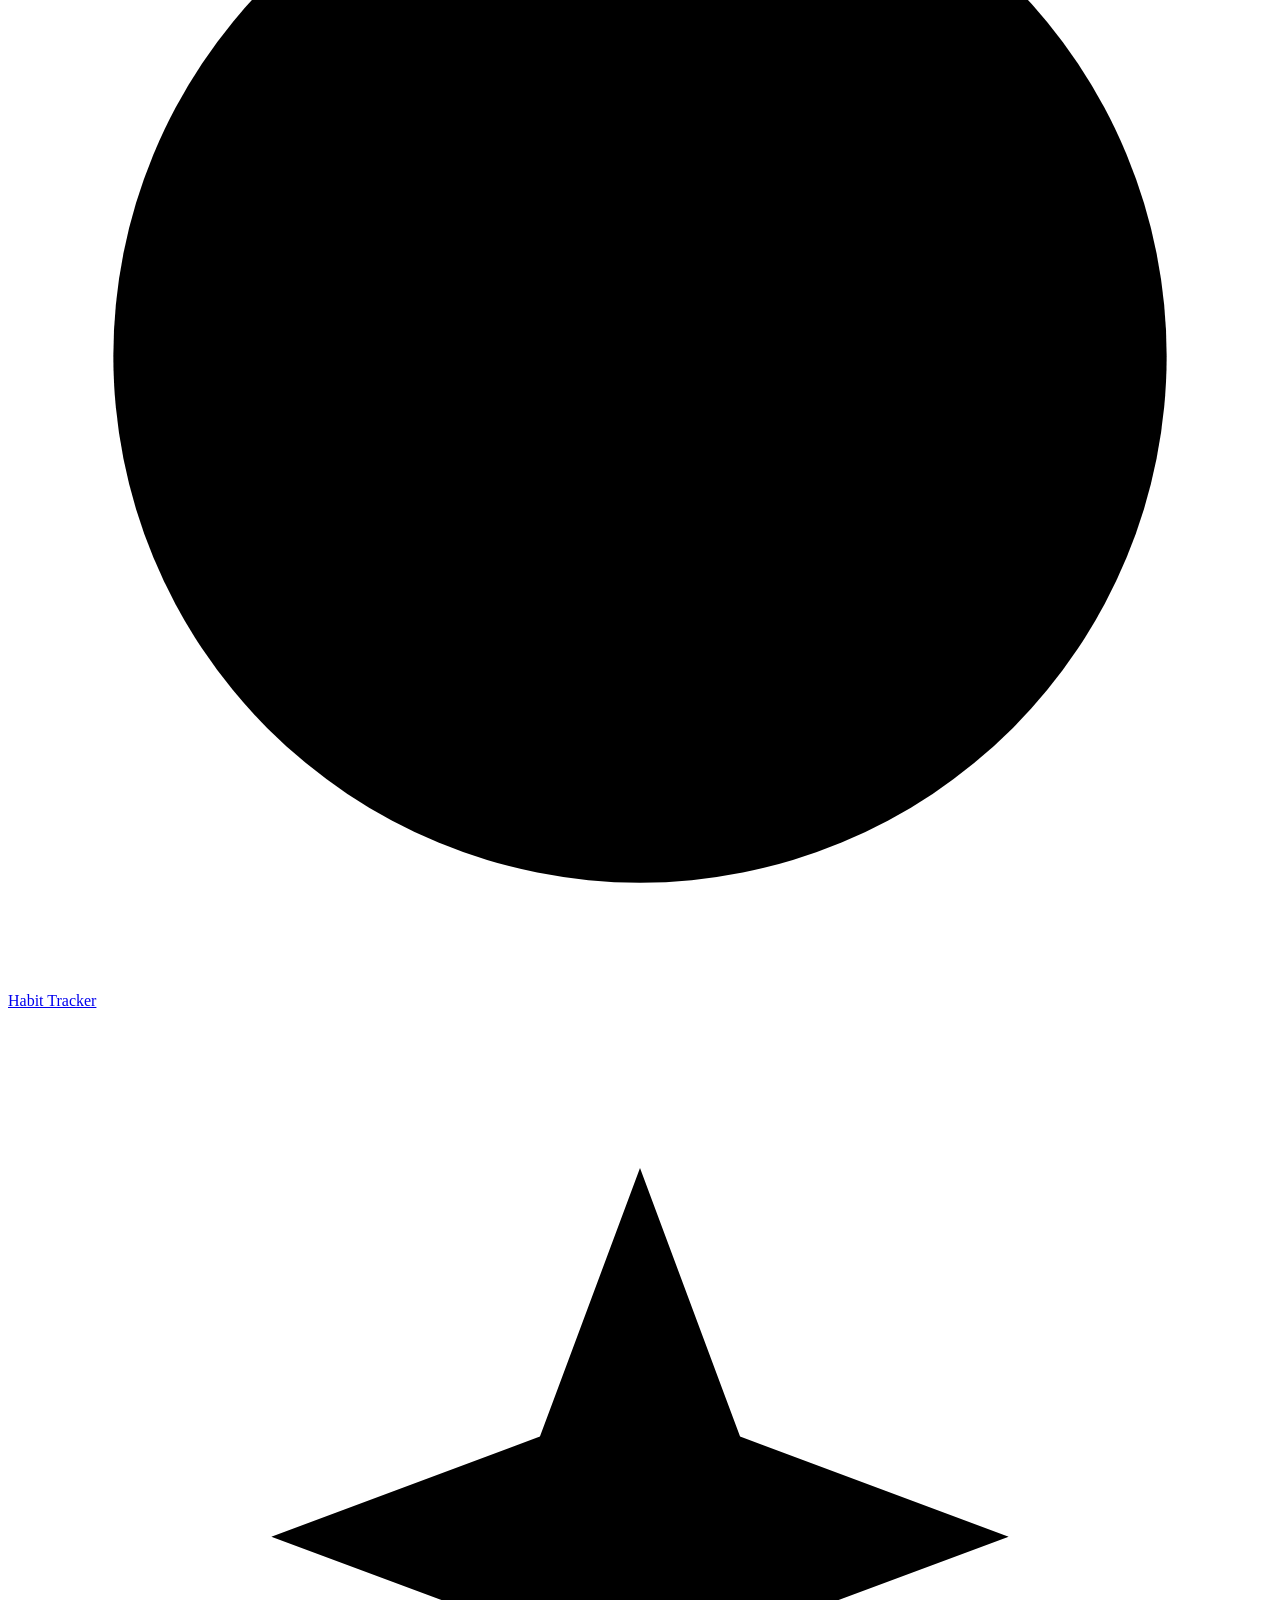
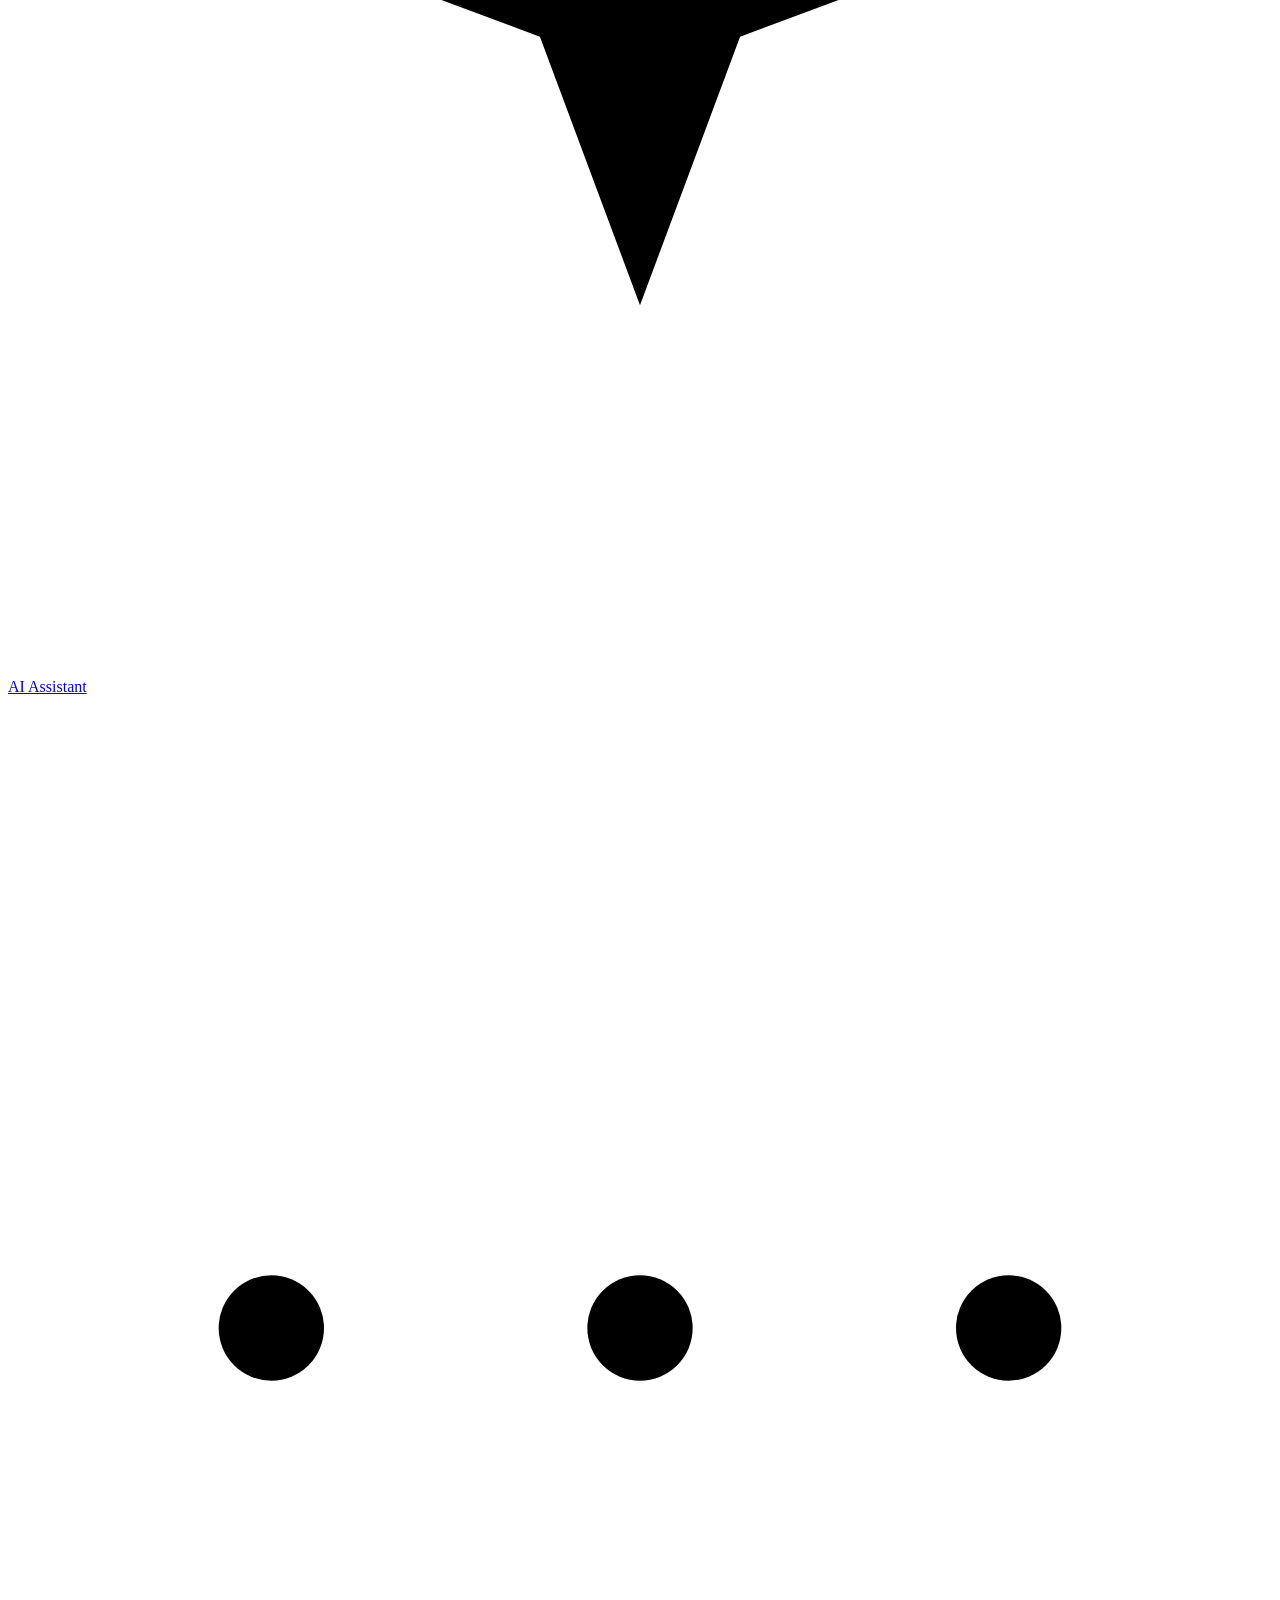
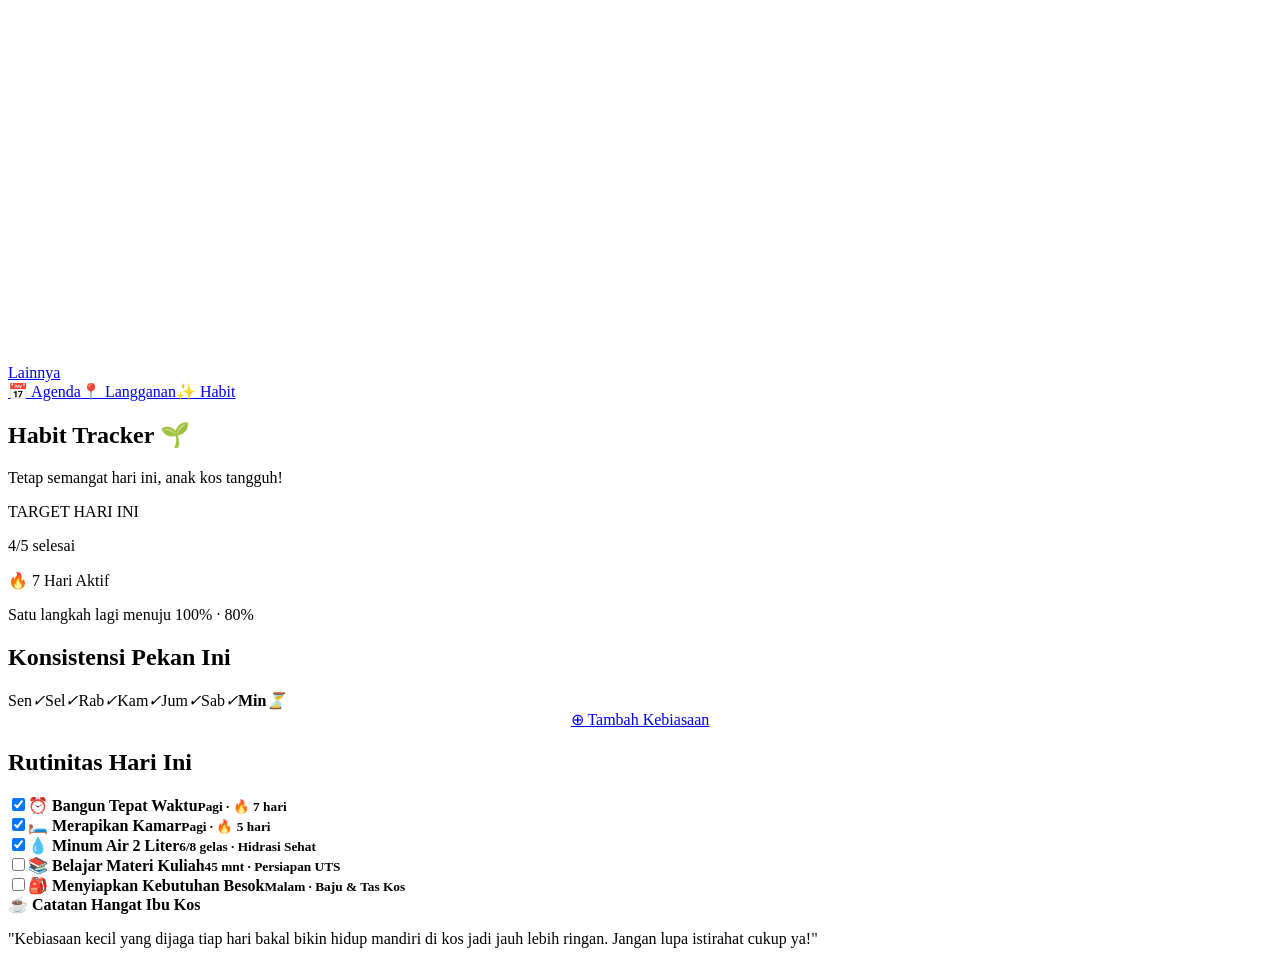
<file: kosmate/habit.html>
<!doctype html>
<html lang="id">
  <head>
    <meta charset="UTF-8" />
    <meta
      name="viewport"
      content="width=device-width, initial-scale=1.0, viewport-fit=cover"
    />
    <title>Habit Tracker | KosMate</title>
    <link rel="stylesheet" href="style.css" />
  </head>
  <body>
    <nav class="nav" aria-label="Navigasi utama">
      <div class="logo">
        <svg viewBox="0 0 24 24" aria-hidden="true">
          <path d="M3 10.5 12 3l9 7.5V21H3z" />
          <path d="M9 21v-6h6v6" /></svg
        >KosMate
      </div>
      <a href="index.html"
        ><svg viewBox="0 0 24 24" aria-hidden="true">
          <rect x="3" y="3" width="7" height="7" rx="1" />
          <rect x="14" y="3" width="7" height="7" rx="1" />
          <rect x="14" y="14" width="7" height="7" rx="1" />
          <rect x="3" y="14" width="7" height="7" rx="1" /></svg
        ><span>Dashboard</span></a
      >
      <a href="keuangan.html"
        ><svg viewBox="0 0 24 24" aria-hidden="true">
          <path
            d="M19 7V4a1 1 0 0 0-1-1H5a2 2 0 0 0 0 4h15a1 1 0 0 1 1 1v4h-3a2 2 0 0 0 0 4h3a1 1 0 0 0 1-1v-2a1 1 0 0 0-1-1"
          />
          <path d="M3 5v14a2 2 0 0 0 2 2h15a1 1 0 0 0 1-1v-4" /></svg
        ><span>Keuangan</span></a
      >
      <a class="desk" href="kebutuhan.html"
        ><svg viewBox="0 0 24 24" aria-hidden="true">
          <circle cx="8" cy="21" r="1" />
          <circle cx="19" cy="21" r="1" />
          <path
            d="M2 2h2l2.7 12.4a2 2 0 0 0 2 1.6h9.8a2 2 0 0 0 2-1.6L22 7H5"
          /></svg
        ><span>Kebutuhan Kos</span></a
      >
      <a class="desk" href="agenda.html"
        ><svg viewBox="0 0 24 24" aria-hidden="true">
          <path d="M8 2v4M16 2v4" />
          <rect x="3" y="4" width="18" height="18" rx="2" />
          <path d="M3 10h18" /></svg
        ><span>Agenda &amp; Jadwal</span></a
      >
      <a class="desk" href="langganan.html"
        ><svg viewBox="0 0 24 24" aria-hidden="true">
          <path d="M20 10c0 6-8 12-8 12S4 16 4 10a8 8 0 0 1 16 0Z" />
          <circle cx="12" cy="10" r="3" /></svg
        ><span>Tempat Langganan</span></a
      >
      <a class="desk aktif" href="habit.html"
        ><svg viewBox="0 0 24 24" aria-hidden="true">
          <circle cx="12" cy="12" r="10" />
          <path d="m9 12 2 2 4-4" /></svg
        ><span>Habit Tracker</span></a
      >
      <a href="ai.html"
        ><svg viewBox="0 0 24 24" aria-hidden="true">
          <path d="M12 3l1.9 5.1L19 10l-5.1 1.9L12 17l-1.9-5.1L5 10l5.1-1.9z" />
          <path d="M19 17v4M17 19h4" /></svg
        ><span>AI Assistant</span></a
      >
      <a class="mob aktif" href="lainnya.html"
        ><svg viewBox="0 0 24 24" aria-hidden="true">
          <circle cx="5" cy="12" r="1" />
          <circle cx="12" cy="12" r="1" />
          <circle cx="19" cy="12" r="1" /></svg
        ><span>Lainnya</span></a
      >
    </nav>
    <main>
      <div class="chips mob">
        <a href="agenda.html">📅 Agenda</a
        ><a href="langganan.html">📍 Langganan</a
        ><a class="aktif" href="habit.html">✨ Habit</a>
      </div>
      <section class="kartu">
        <h1>Habit Tracker 🌱</h1>
        <p class="redup">Tetap semangat hari ini, anak kos tangguh!</p>
      </section>
      <section class="kartu">
        <div class="aksi sebar" style="margin: 0">
          <div>
            <p class="redup">TARGET HARI INI</p>
            <p class="angka">4/5 <span class="redup">selesai</span></p>
          </div>
          <span class="lencana kuning">🔥 7 Hari Aktif</span>
        </div>
        <div class="bar"><i style="width: 80%"></i></div>
        <p class="redup">Satu langkah lagi menuju 100% · 80%</p>
        <h2>Konsistensi Pekan Ini</h2>
        <div class="pekan">
          <span>Sen<i class="bulat">✓</i></span
          ><span>Sel<i class="bulat">✓</i></span
          ><span>Rab<i class="bulat">✓</i></span
          ><span>Kam<i class="bulat">✓</i></span
          ><span>Jum<i class="bulat">✓</i></span
          ><span>Sab<i class="bulat">✓</i></span
          ><span
            ><b>Min</b
            ><i
              class="bulat"
              style="background: var(--biru-muda); color: var(--biru)"
              >⏳</i
            ></span
          >
        </div>
      </section>
      <a
        class="tombol isi"
        style="display: block; text-align: center; margin-bottom: 14px"
        href="#"
        >⊕ Tambah Kebiasaan</a
      >
      <h2>Rutinitas Hari Ini</h2>
      <section class="kartu">
        <div class="baris selesai">
          <input type="checkbox" checked /><b
            >⏰ Bangun Tepat Waktu<small>Pagi · 🔥 7 hari</small></b
          >
        </div>
        <div class="baris selesai">
          <input type="checkbox" checked /><b
            >🛏️ Merapikan Kamar<small>Pagi · 🔥 5 hari</small></b
          >
        </div>
        <div class="baris selesai">
          <input type="checkbox" checked /><b
            >💧 Minum Air 2 Liter<small>6/8 gelas · Hidrasi Sehat</small></b
          >
        </div>
        <div class="baris">
          <input type="checkbox" /><b
            >📚 Belajar Materi Kuliah<small>45 mnt · Persiapan UTS</small></b
          >
        </div>
        <div class="baris">
          <input type="checkbox" /><b
            >🎒 Menyiapkan Kebutuhan Besok<small
              >Malam · Baju &amp; Tas Kos</small
            ></b
          >
        </div>
      </section>
      <section class="kartu" style="background: var(--kuning-muda)">
        <b>☕ Catatan Hangat Ibu Kos</b>
        <p>
          "Kebiasaan kecil yang dijaga tiap hari bakal bikin hidup mandiri di
          kos jadi jauh lebih ringan. Jangan lupa istirahat cukup ya!"
        </p>
      </section>
    </main>
  </body>
</html>
</file>
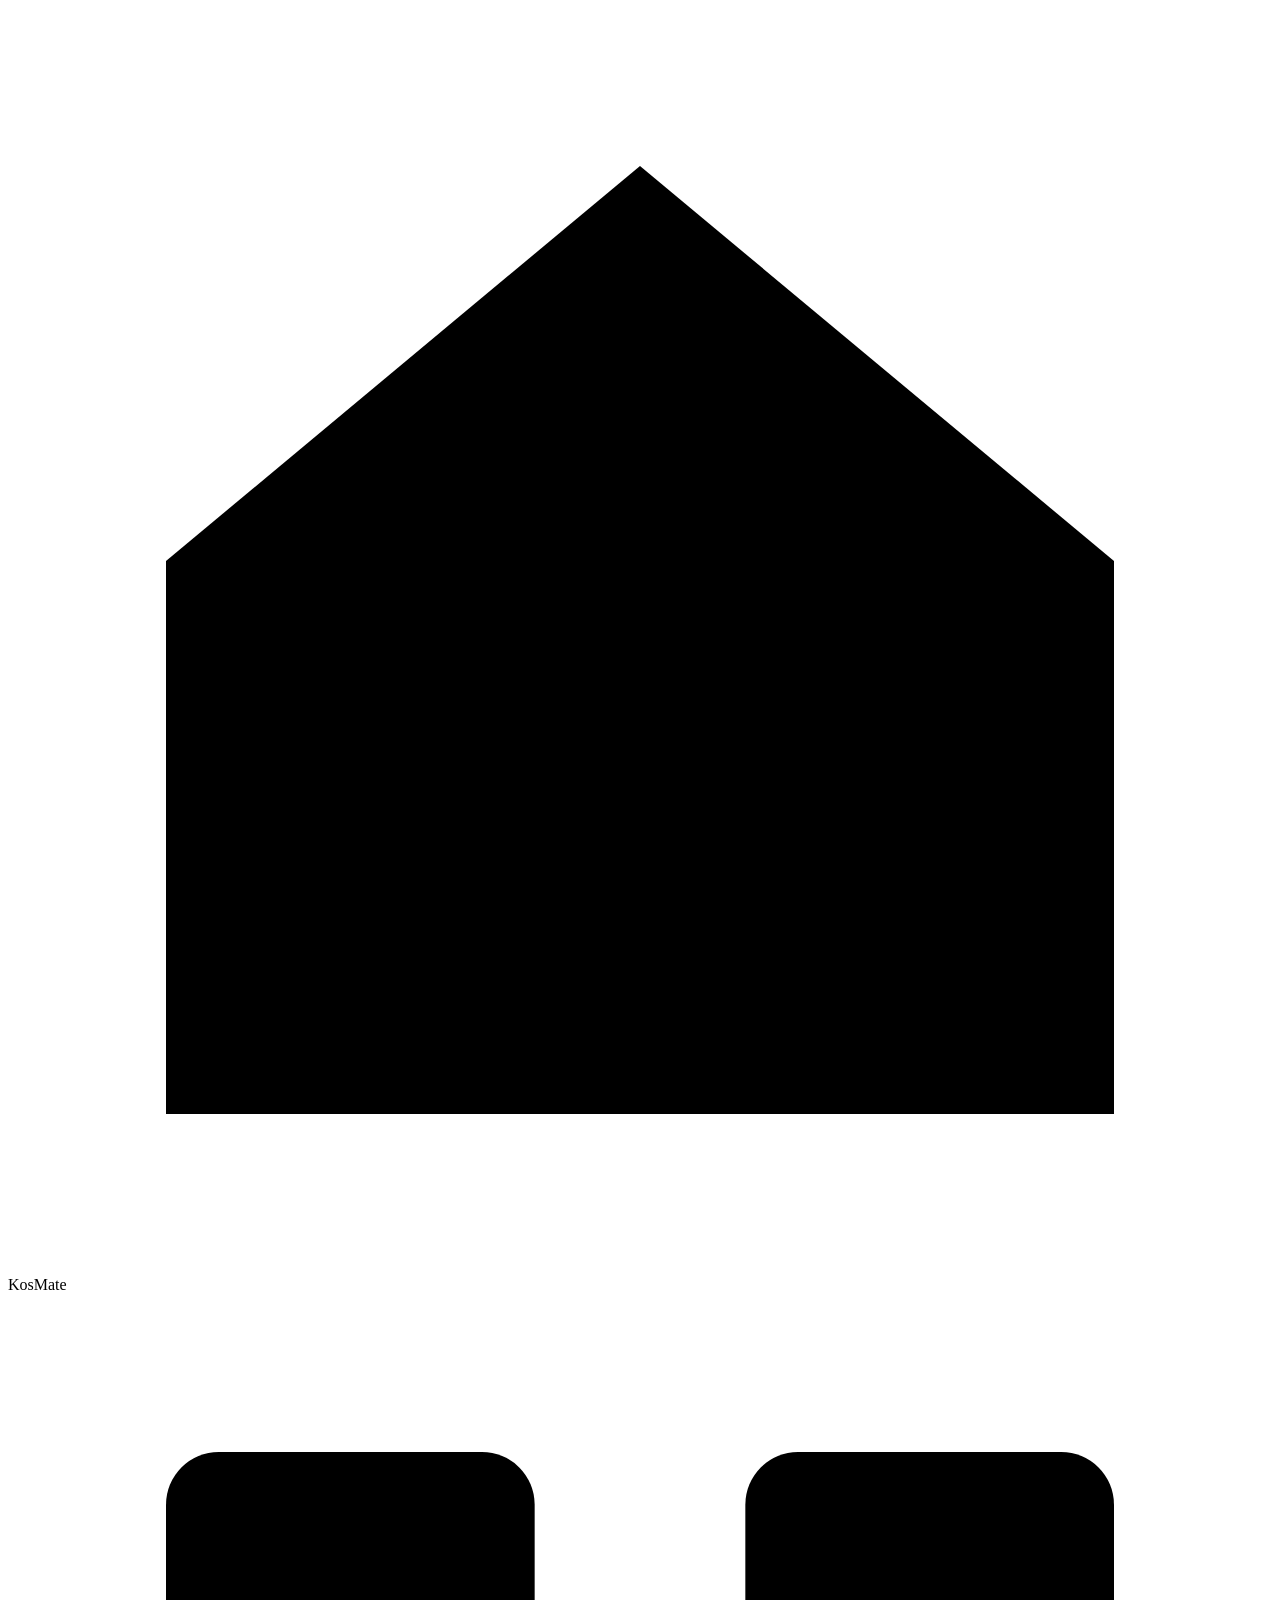
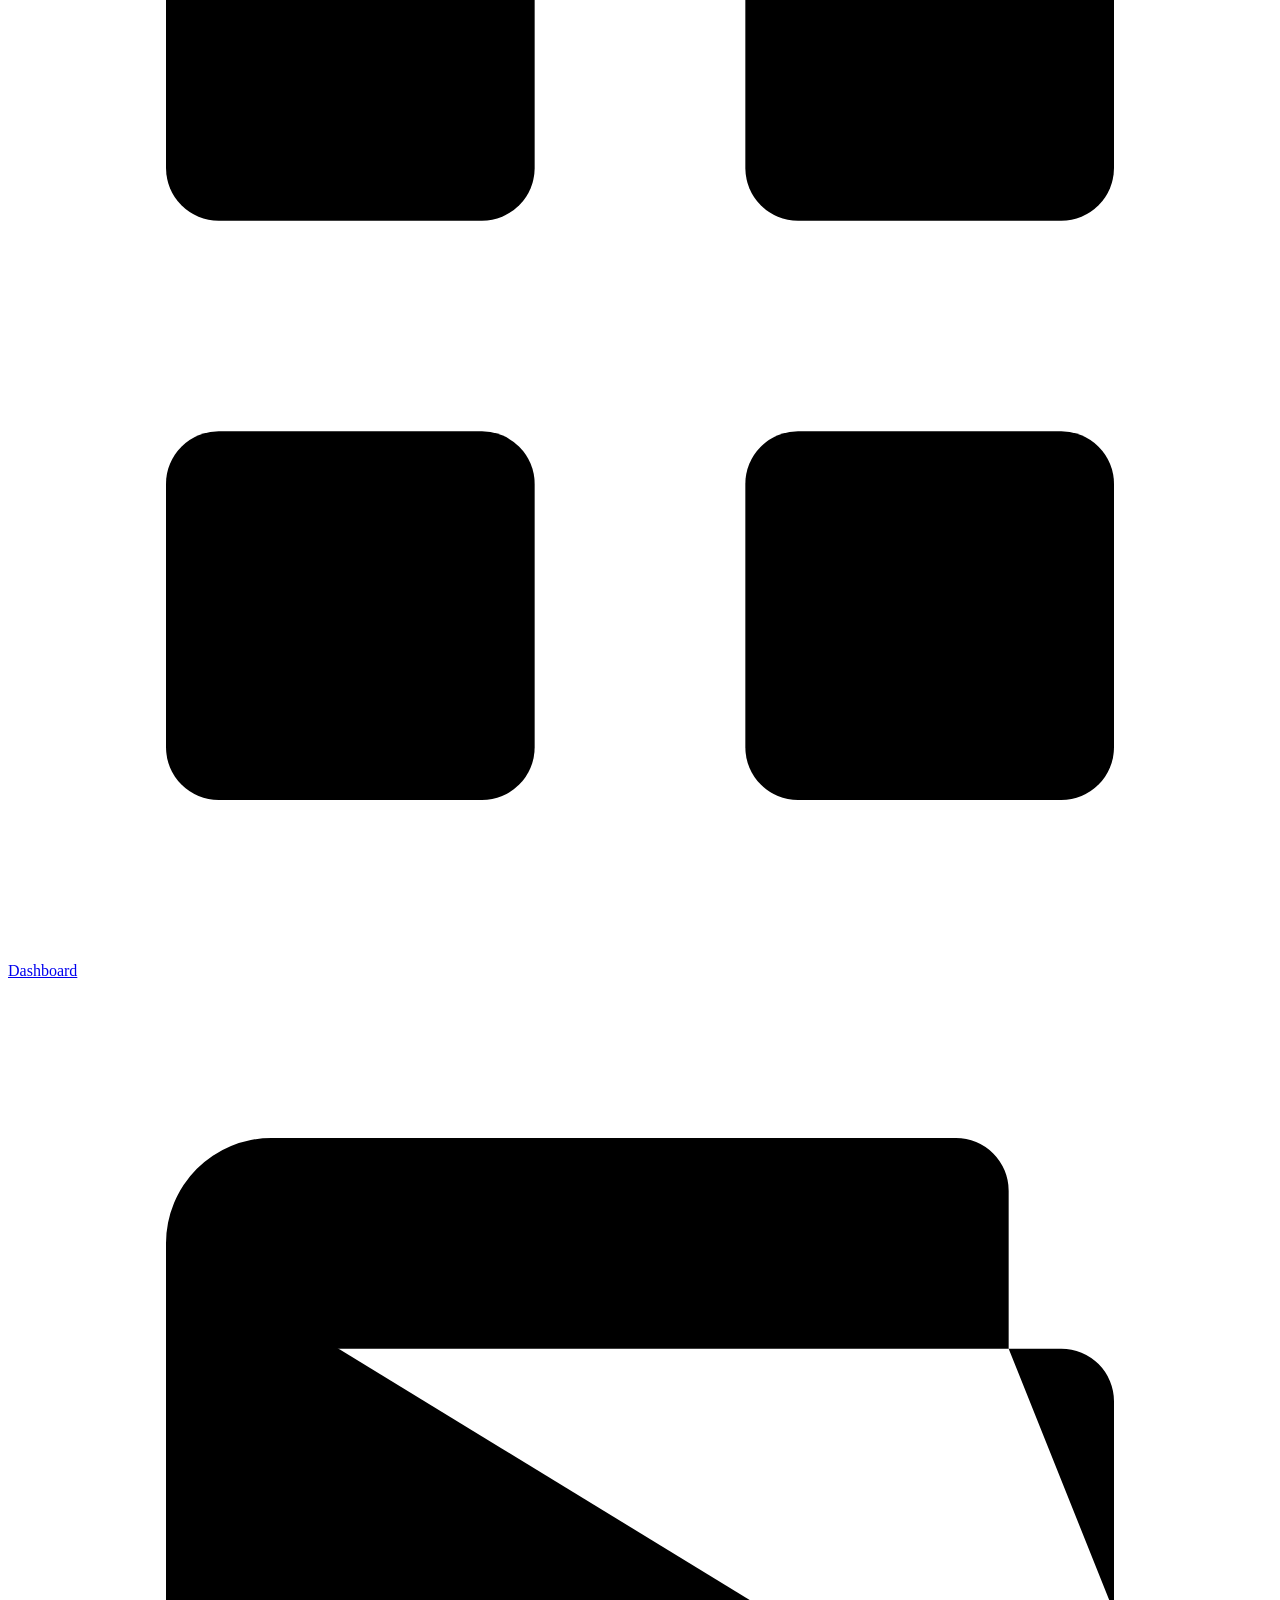
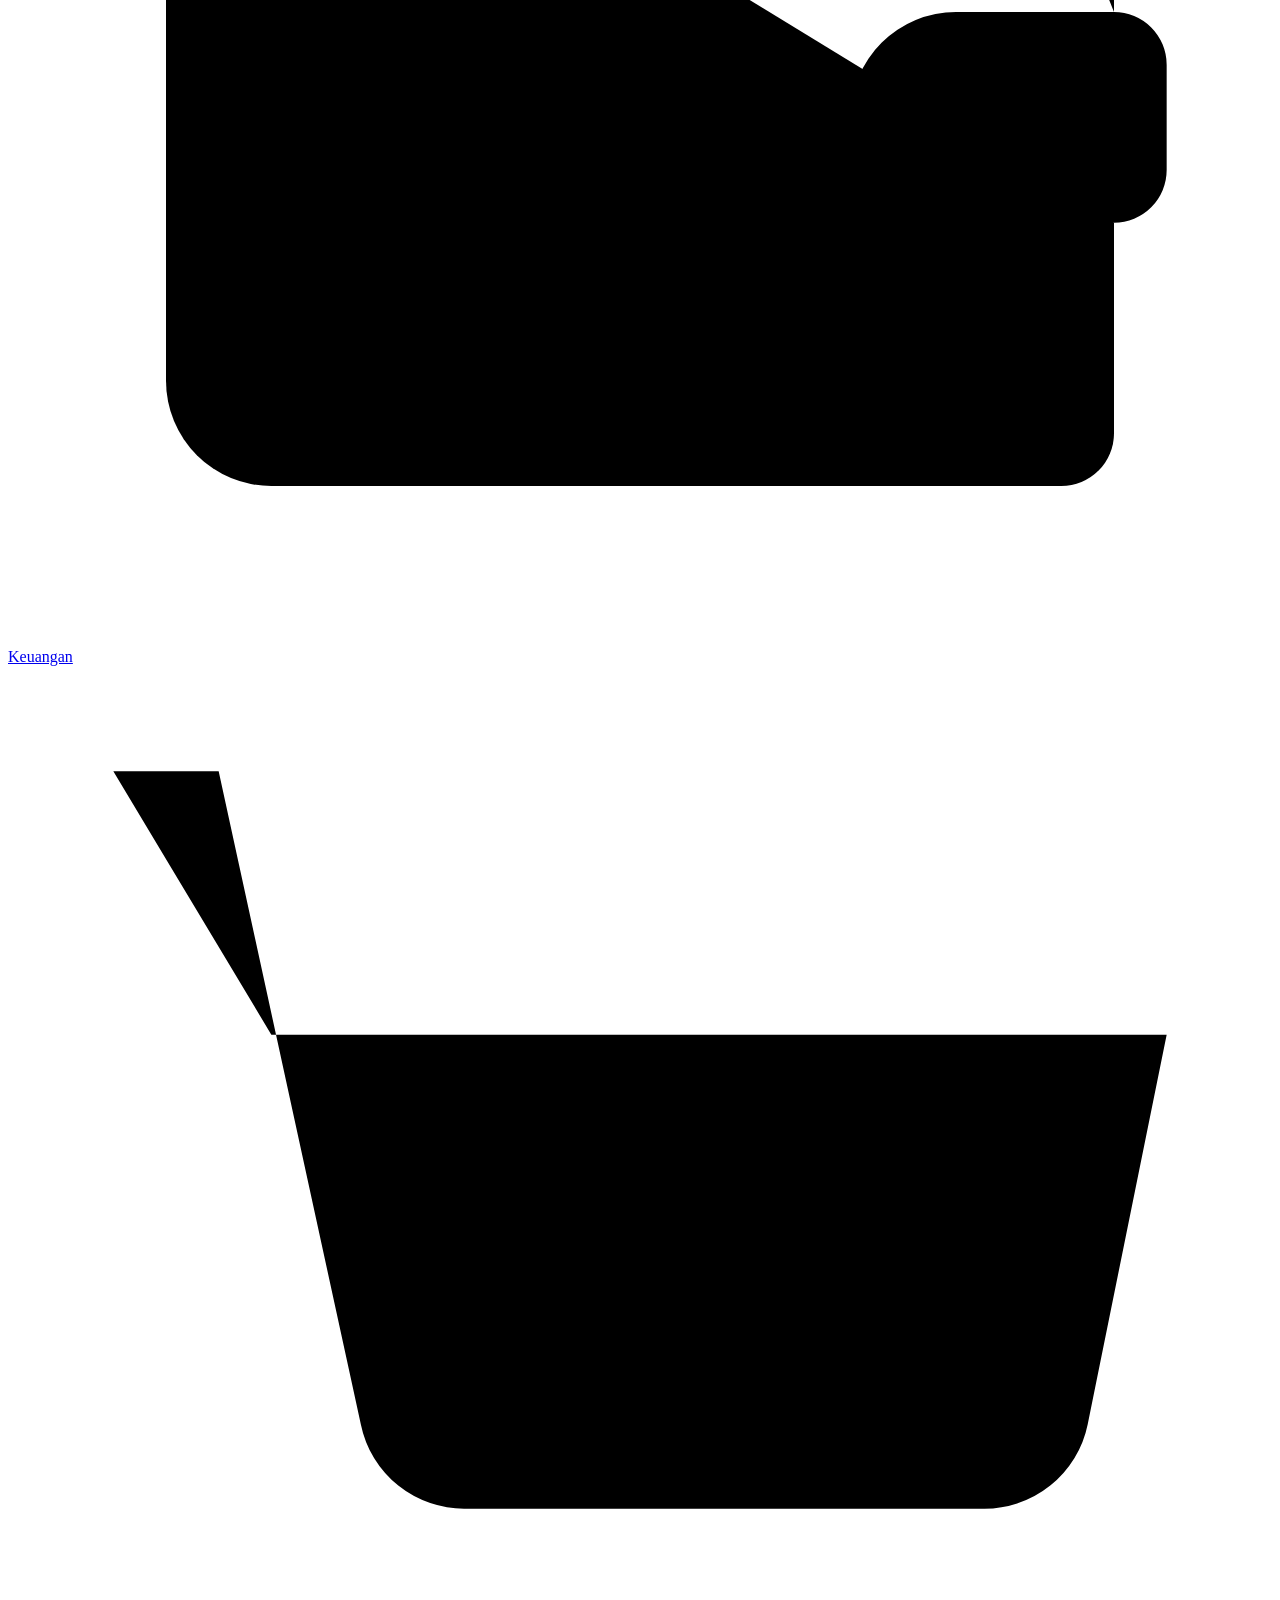
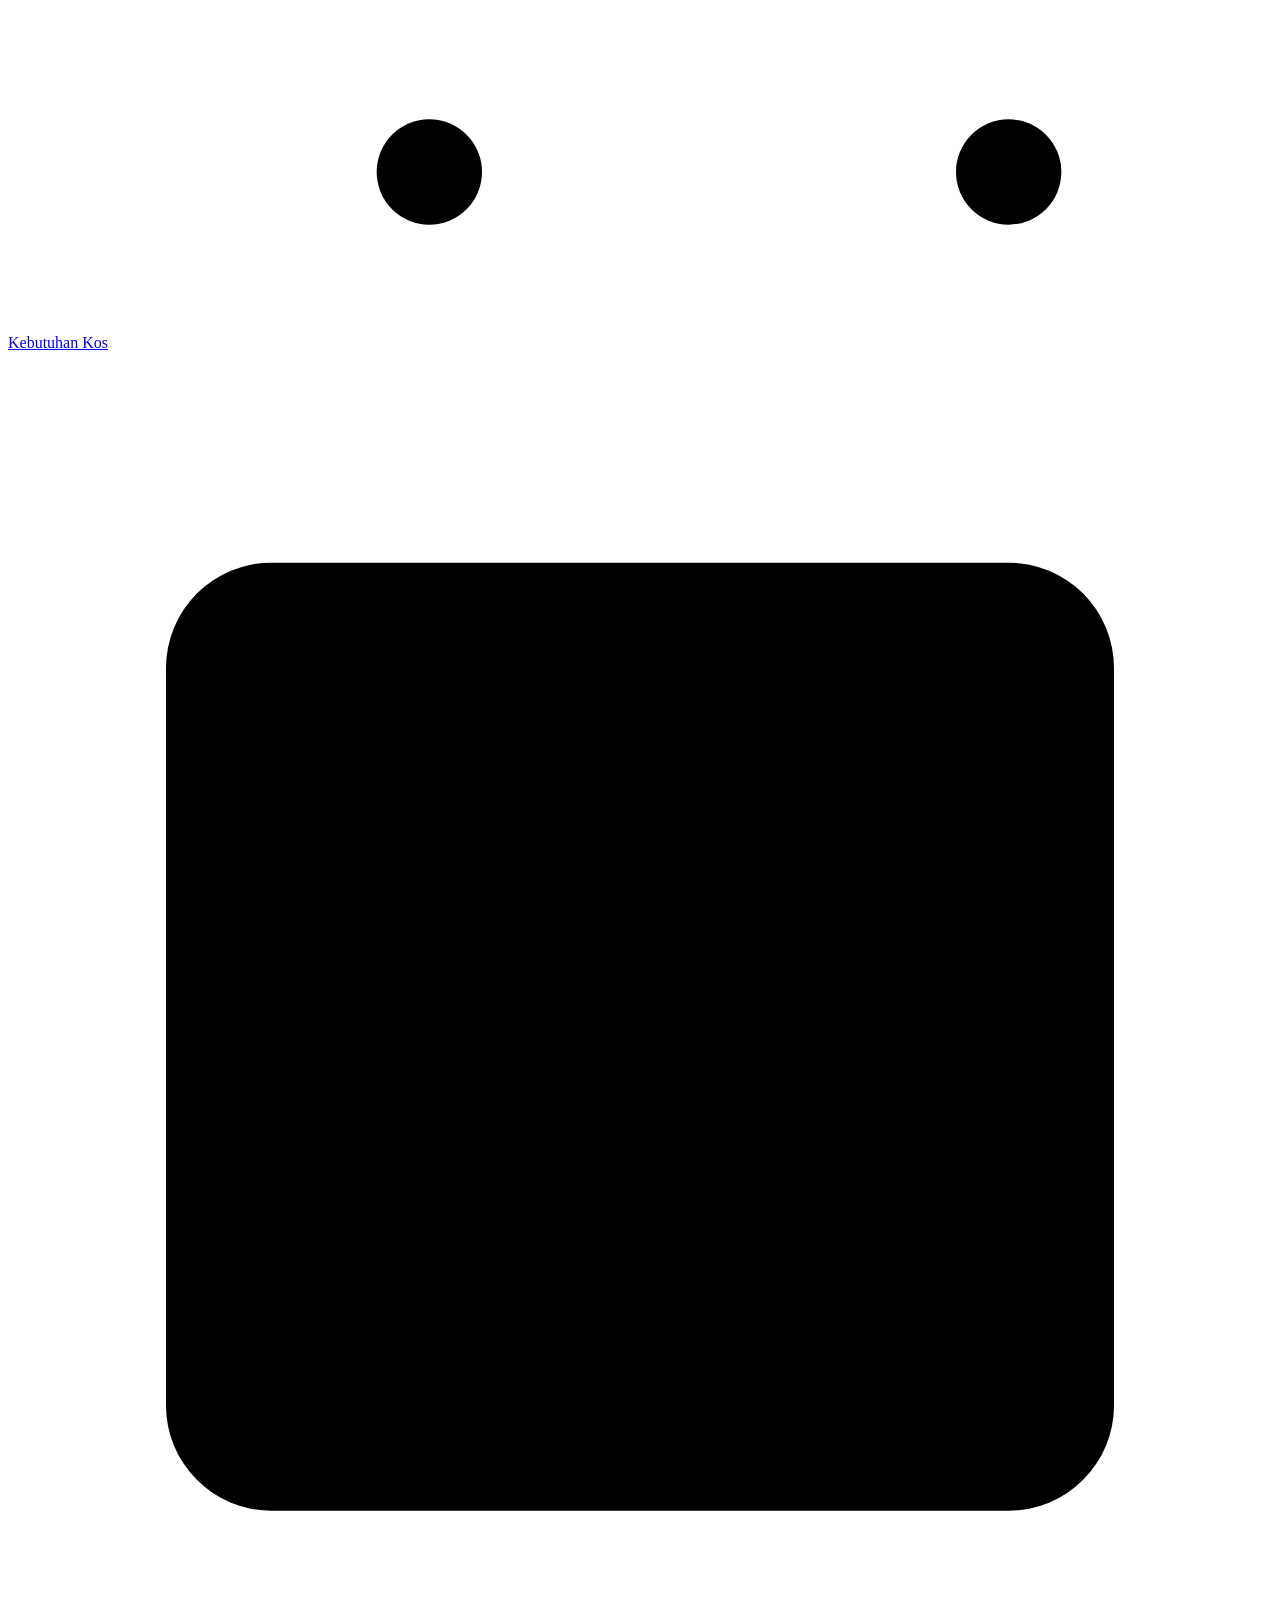
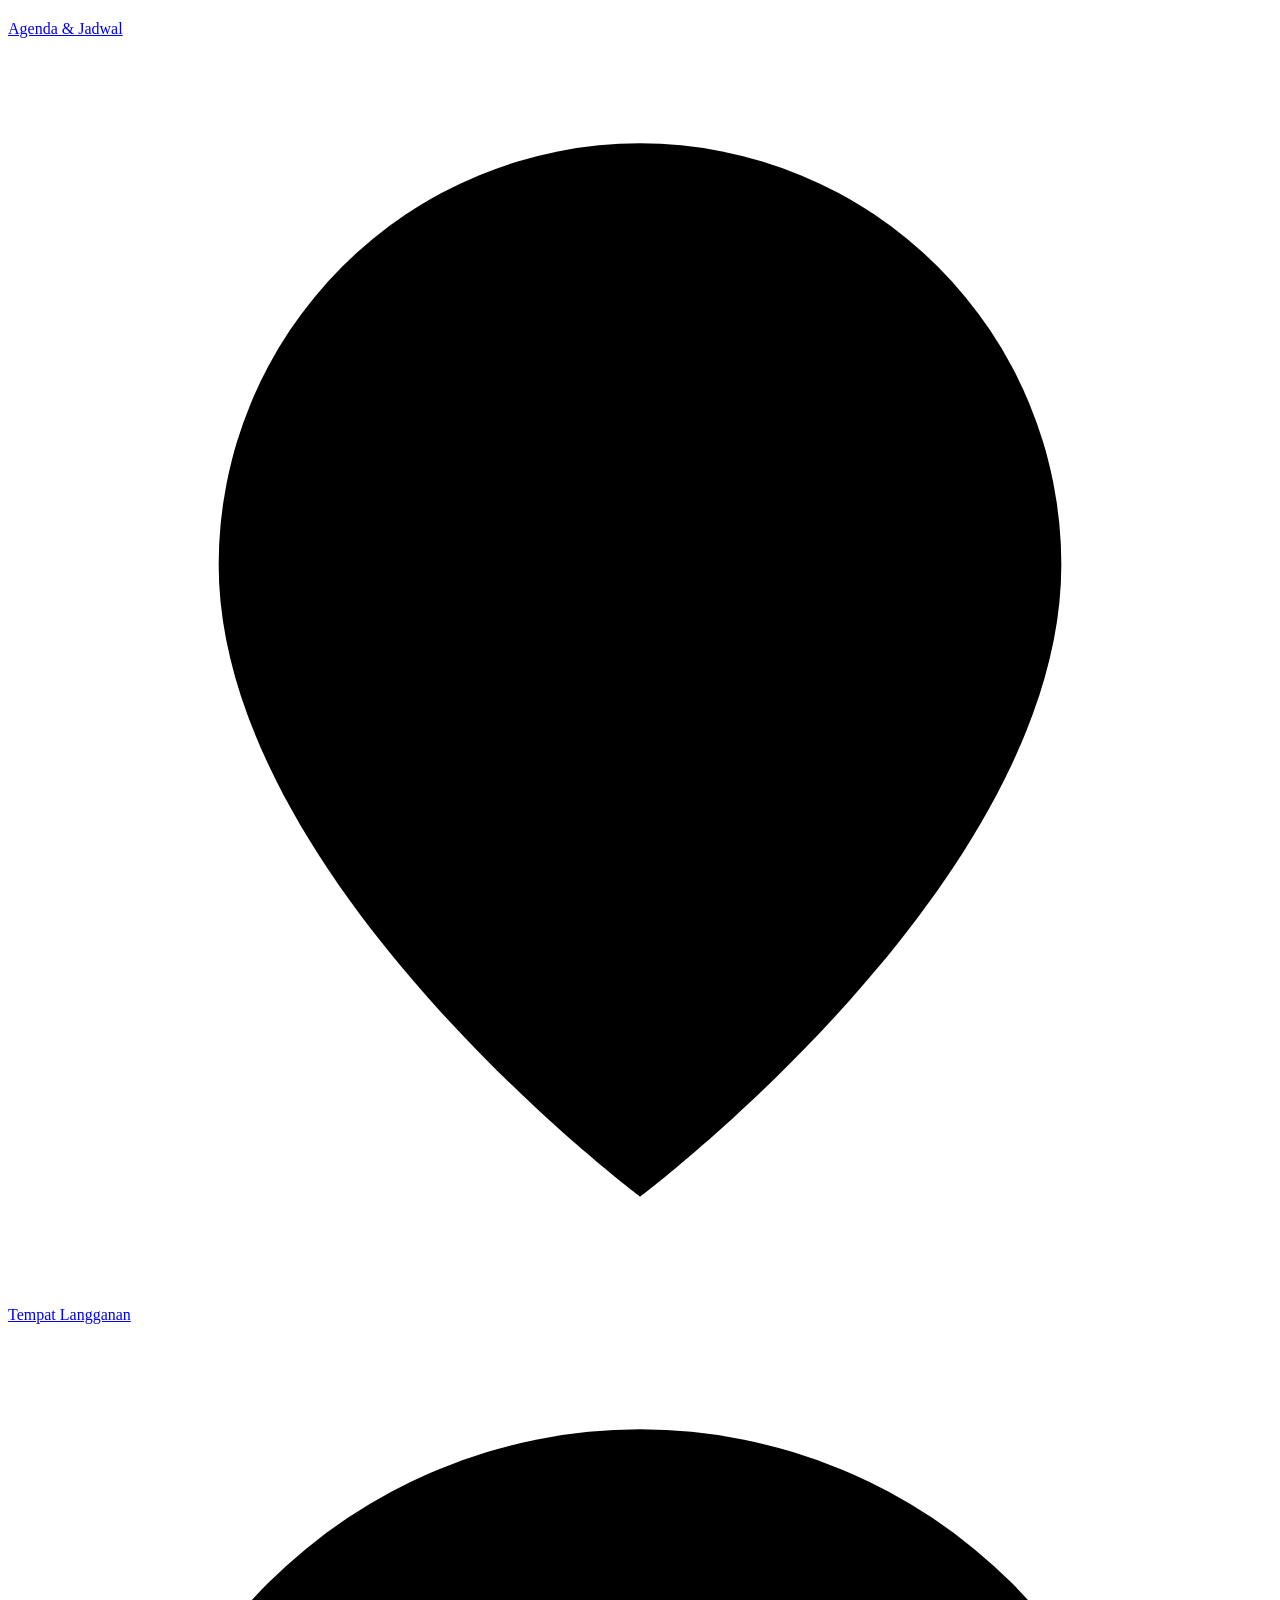
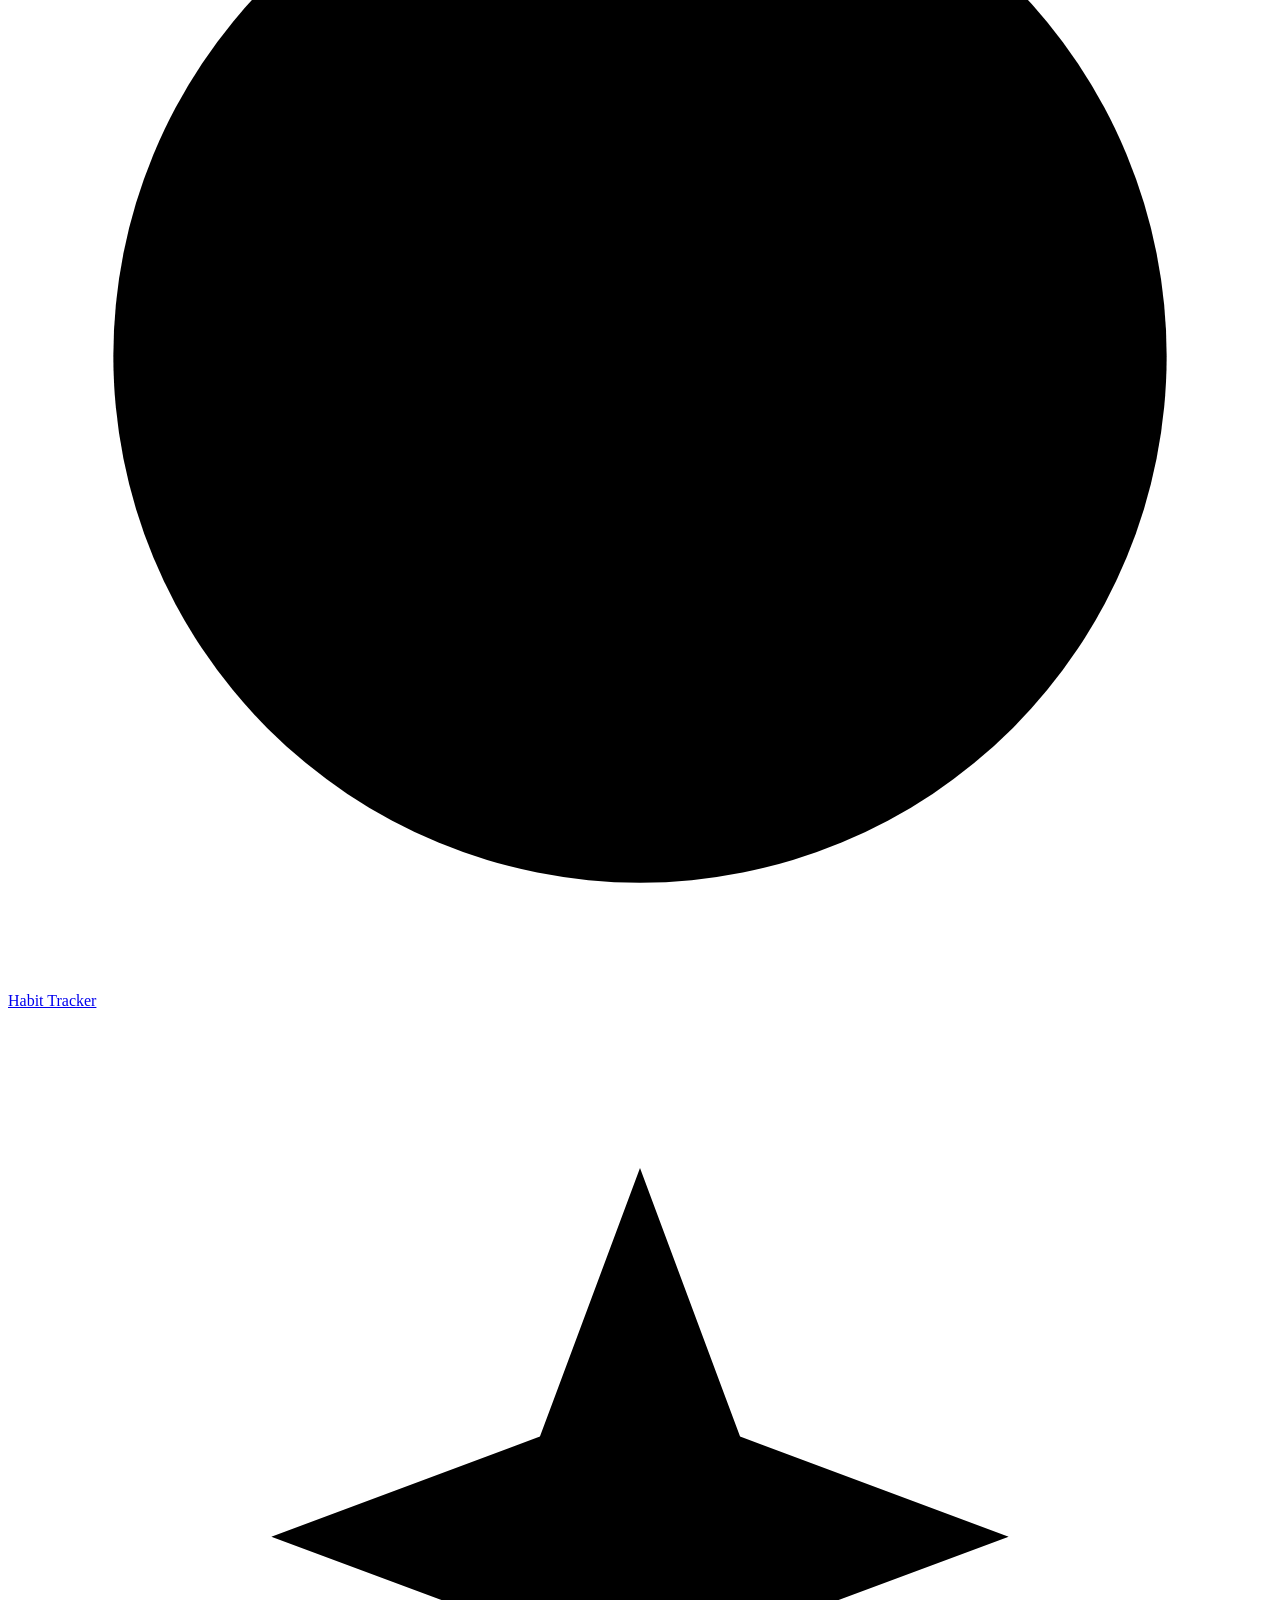
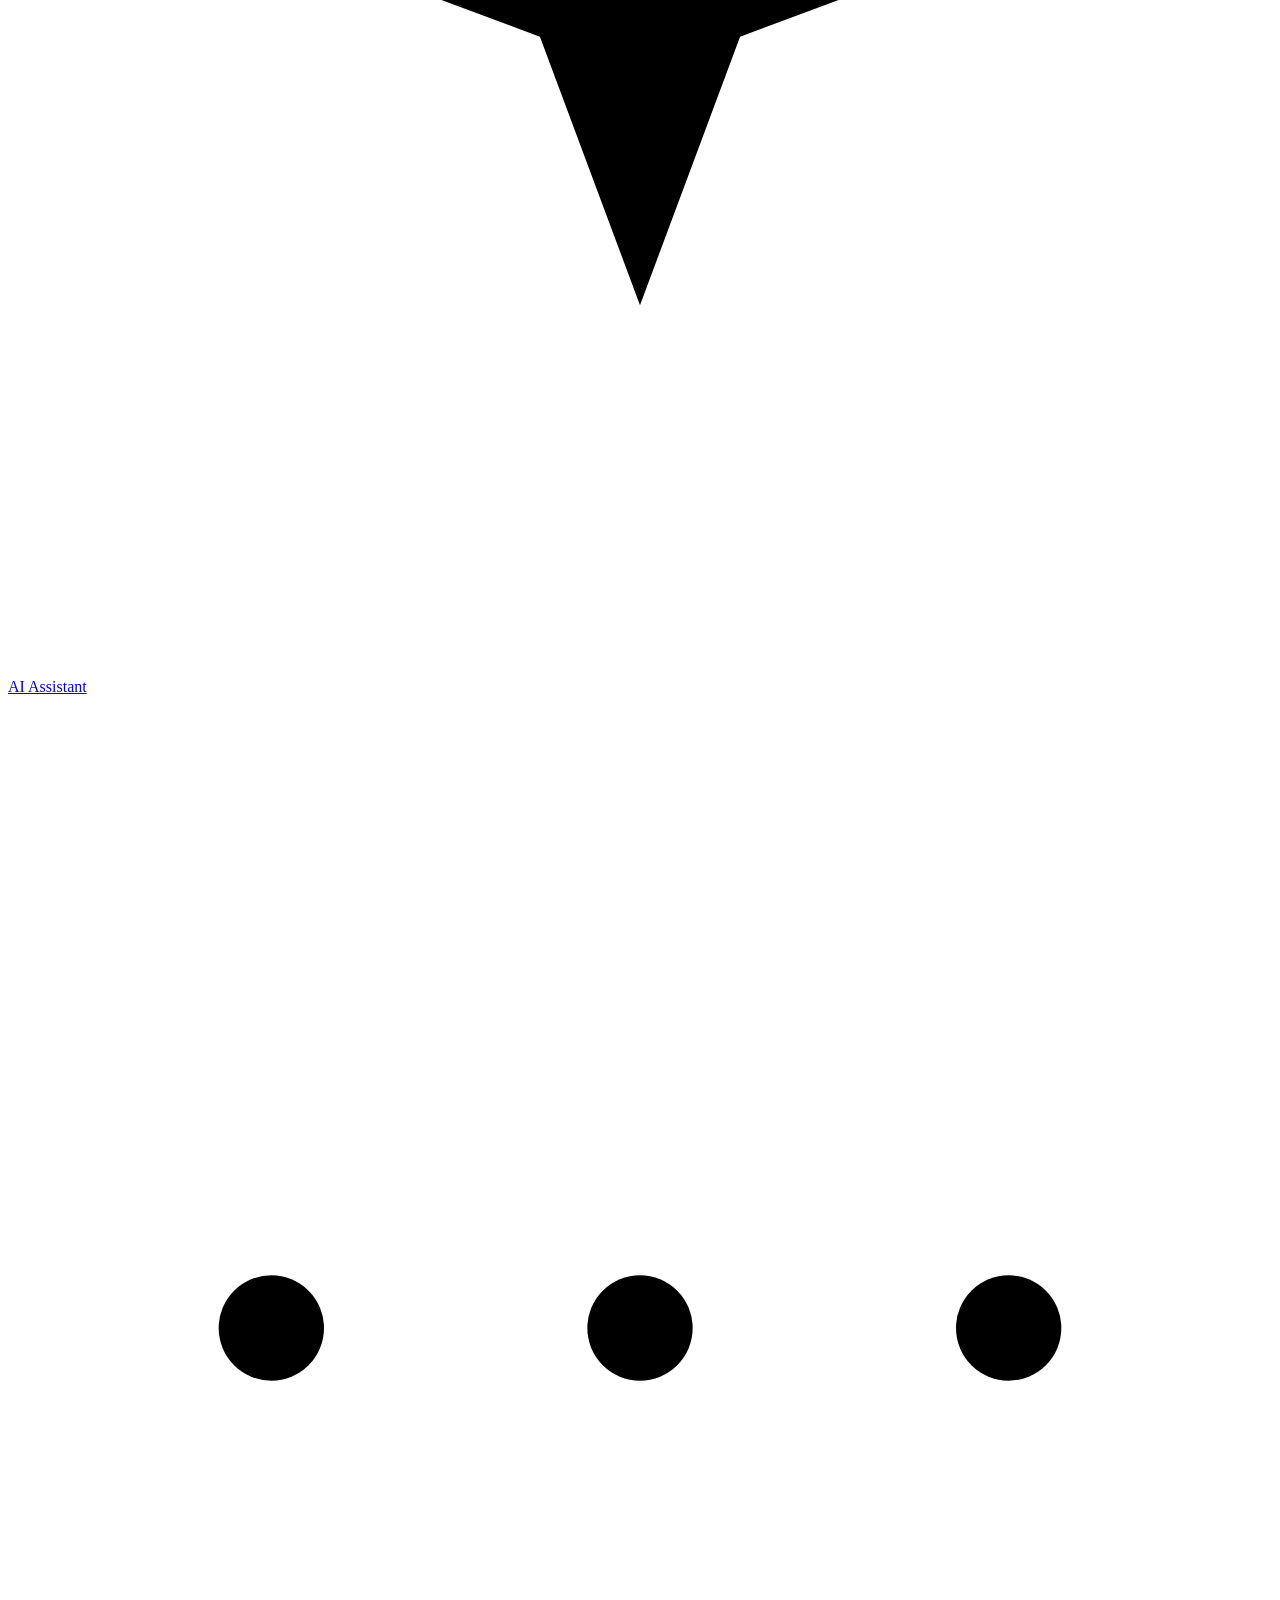
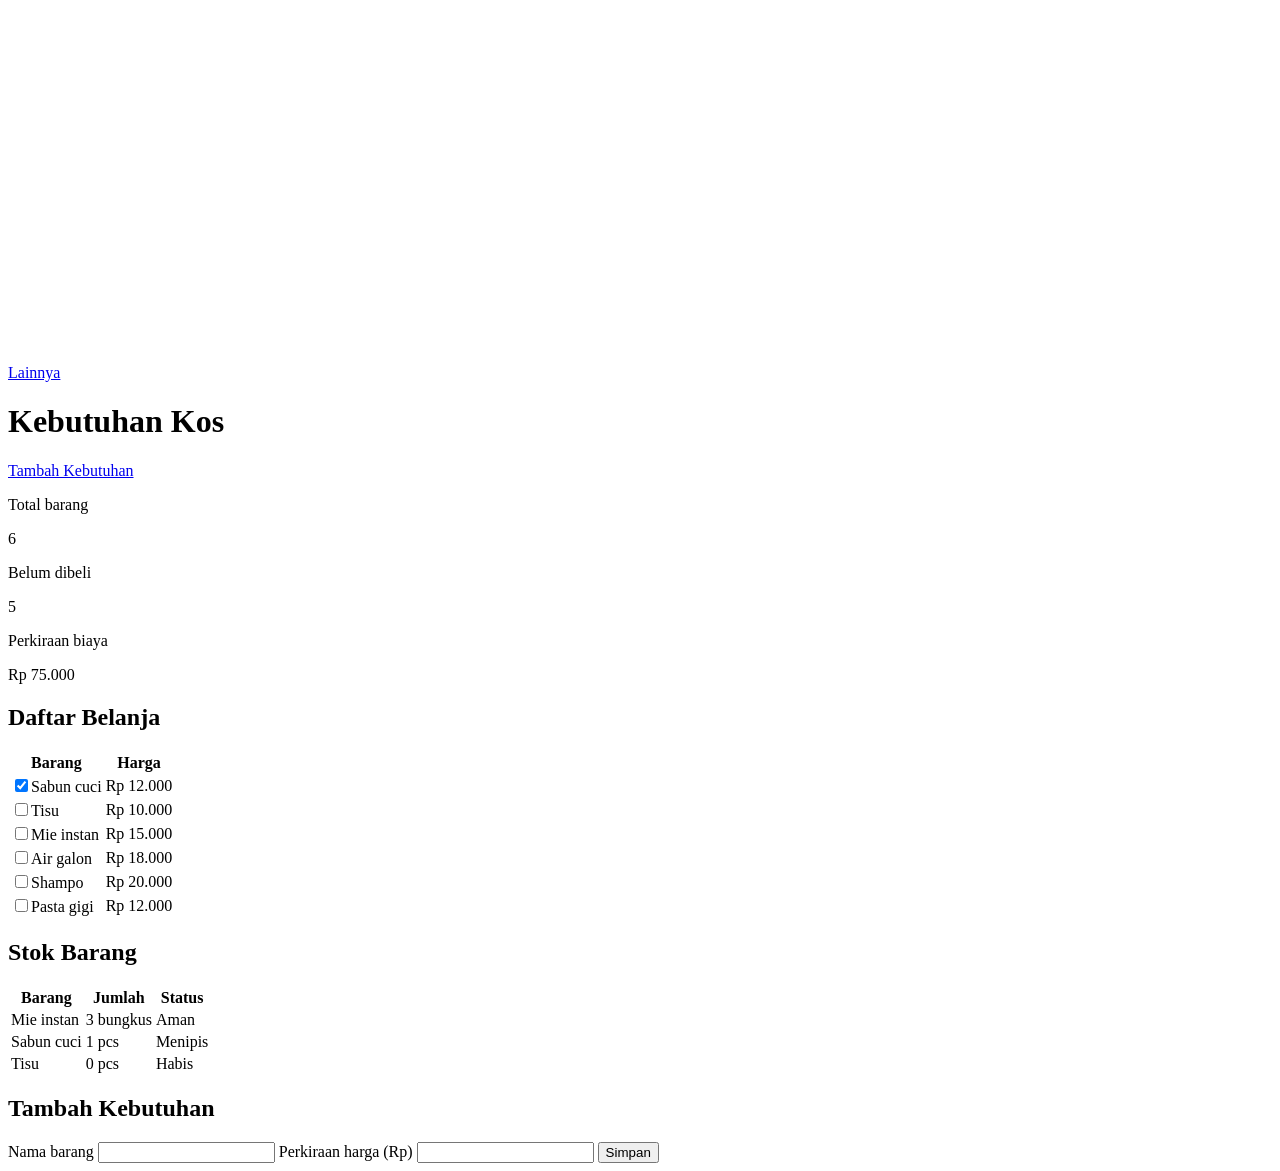
<file: kosmate/kebutuhan.html>
<!doctype html>
<html lang="id">
  <head>
    <meta charset="UTF-8" />
    <meta
      name="viewport"
      content="width=device-width, initial-scale=1.0, viewport-fit=cover"
    />
    <title>Kebutuhan Kos | KosMate</title>
    <link rel="stylesheet" href="style.css" />
  </head>
  <body>
    <nav class="nav" aria-label="Navigasi utama">
      <div class="logo">
        <svg viewBox="0 0 24 24" aria-hidden="true">
          <path d="M3 10.5 12 3l9 7.5V21H3z" />
          <path d="M9 21v-6h6v6" /></svg
        >KosMate
      </div>
      <a href="index.html"
        ><svg viewBox="0 0 24 24" aria-hidden="true">
          <rect x="3" y="3" width="7" height="7" rx="1" />
          <rect x="14" y="3" width="7" height="7" rx="1" />
          <rect x="14" y="14" width="7" height="7" rx="1" />
          <rect x="3" y="14" width="7" height="7" rx="1" /></svg
        ><span>Dashboard</span></a
      >
      <a href="keuangan.html"
        ><svg viewBox="0 0 24 24" aria-hidden="true">
          <path
            d="M19 7V4a1 1 0 0 0-1-1H5a2 2 0 0 0 0 4h15a1 1 0 0 1 1 1v4h-3a2 2 0 0 0 0 4h3a1 1 0 0 0 1-1v-2a1 1 0 0 0-1-1"
          />
          <path d="M3 5v14a2 2 0 0 0 2 2h15a1 1 0 0 0 1-1v-4" /></svg
        ><span>Keuangan</span></a
      >
      <a class="desk aktif" href="kebutuhan.html"
        ><svg viewBox="0 0 24 24" aria-hidden="true">
          <circle cx="8" cy="21" r="1" />
          <circle cx="19" cy="21" r="1" />
          <path
            d="M2 2h2l2.7 12.4a2 2 0 0 0 2 1.6h9.8a2 2 0 0 0 2-1.6L22 7H5"
          /></svg
        ><span>Kebutuhan Kos</span></a
      >
      <a class="desk" href="agenda.html"
        ><svg viewBox="0 0 24 24" aria-hidden="true">
          <path d="M8 2v4M16 2v4" />
          <rect x="3" y="4" width="18" height="18" rx="2" />
          <path d="M3 10h18" /></svg
        ><span>Agenda &amp; Jadwal</span></a
      >
      <a class="desk" href="langganan.html"
        ><svg viewBox="0 0 24 24" aria-hidden="true">
          <path d="M20 10c0 6-8 12-8 12S4 16 4 10a8 8 0 0 1 16 0Z" />
          <circle cx="12" cy="10" r="3" /></svg
        ><span>Tempat Langganan</span></a
      >
      <a class="desk" href="habit.html"
        ><svg viewBox="0 0 24 24" aria-hidden="true">
          <circle cx="12" cy="12" r="10" />
          <path d="m9 12 2 2 4-4" /></svg
        ><span>Habit Tracker</span></a
      >
      <a href="ai.html"
        ><svg viewBox="0 0 24 24" aria-hidden="true">
          <path d="M12 3l1.9 5.1L19 10l-5.1 1.9L12 17l-1.9-5.1L5 10l5.1-1.9z" />
          <path d="M19 17v4M17 19h4" /></svg
        ><span>AI Assistant</span></a
      >
      <a class="mob aktif" href="lainnya.html"
        ><svg viewBox="0 0 24 24" aria-hidden="true">
          <circle cx="5" cy="12" r="1" />
          <circle cx="12" cy="12" r="1" />
          <circle cx="19" cy="12" r="1" /></svg
        ><span>Lainnya</span></a
      >
    </nav>
    <main>
      <header class="kepala">
        <h1>Kebutuhan Kos</h1>
        <a class="tombol isi" href="#tambah">Tambah Kebutuhan</a>
      </header>

      <section class="grid2" aria-label="Ringkasan kebutuhan">
        <div class="kartu">
          <p class="redup">Total barang</p>
          <p class="angka">6</p>
        </div>
        <div class="kartu">
          <p class="redup">Belum dibeli</p>
          <p class="angka">5</p>
        </div>
        <div class="kartu">
          <p class="redup">Perkiraan biaya</p>
          <p class="angka">Rp 75.000</p>
        </div>
      </section>

      <div class="dua-kolom">
        <section class="kartu" aria-labelledby="judul-daftar">
          <h2 id="judul-daftar">Daftar Belanja</h2>
          <div class="tabel-gulir">
            <table>
              <thead>
                <tr>
                  <th scope="col">Barang</th>
                  <th scope="col" class="kanan">Harga</th>
                </tr>
              </thead>
              <tbody>
                <tr>
                  <td>
                    <label class="centang"
                      ><input type="checkbox" checked /><span
                        >Sabun cuci</span
                      ></label
                    >
                  </td>
                  <td class="kanan">Rp 12.000</td>
                </tr>
                <tr>
                  <td>
                    <label class="centang"
                      ><input type="checkbox" /><span>Tisu</span></label
                    >
                  </td>
                  <td class="kanan">Rp 10.000</td>
                </tr>
                <tr>
                  <td>
                    <label class="centang"
                      ><input type="checkbox" /><span>Mie instan</span></label
                    >
                  </td>
                  <td class="kanan">Rp 15.000</td>
                </tr>
                <tr>
                  <td>
                    <label class="centang"
                      ><input type="checkbox" /><span>Air galon</span></label
                    >
                  </td>
                  <td class="kanan">Rp 18.000</td>
                </tr>
                <tr>
                  <td>
                    <label class="centang"
                      ><input type="checkbox" /><span>Shampo</span></label
                    >
                  </td>
                  <td class="kanan">Rp 20.000</td>
                </tr>
                <tr>
                  <td>
                    <label class="centang"
                      ><input type="checkbox" /><span>Pasta gigi</span></label
                    >
                  </td>
                  <td class="kanan">Rp 12.000</td>
                </tr>
              </tbody>
            </table>
          </div>
        </section>

        <div>
          <section class="kartu" aria-labelledby="judul-stok">
            <h2 id="judul-stok">Stok Barang</h2>
            <div class="tabel-gulir">
              <table>
                <thead>
                  <tr>
                    <th scope="col">Barang</th>
                    <th scope="col">Jumlah</th>
                    <th scope="col">Status</th>
                  </tr>
                </thead>
                <tbody>
                  <tr>
                    <td>Mie instan</td>
                    <td>3 bungkus</td>
                    <td><span class="lencana hijau">Aman</span></td>
                  </tr>
                  <tr>
                    <td>Sabun cuci</td>
                    <td>1 pcs</td>
                    <td><span class="lencana kuning">Menipis</span></td>
                  </tr>
                  <tr>
                    <td>Tisu</td>
                    <td>0 pcs</td>
                    <td><span class="lencana merah">Habis</span></td>
                  </tr>
                </tbody>
              </table>
            </div>
          </section>

          <section class="kartu" id="tambah" aria-labelledby="judul-tambah">
            <h2 id="judul-tambah">Tambah Kebutuhan</h2>
            <form class="form" action="#">
              <label for="nama">
                Nama barang
                <input id="nama" name="nama" type="text" required />
              </label>
              <label for="harga">
                Perkiraan harga (Rp)
                <input
                  id="harga"
                  name="harga"
                  type="number"
                  min="0"
                  step="1000"
                  required
                />
              </label>
              <button class="tombol isi" type="submit">Simpan</button>
            </form>
          </section>
        </div>
      </div>
    </main>
  </body>
</html>
</file>
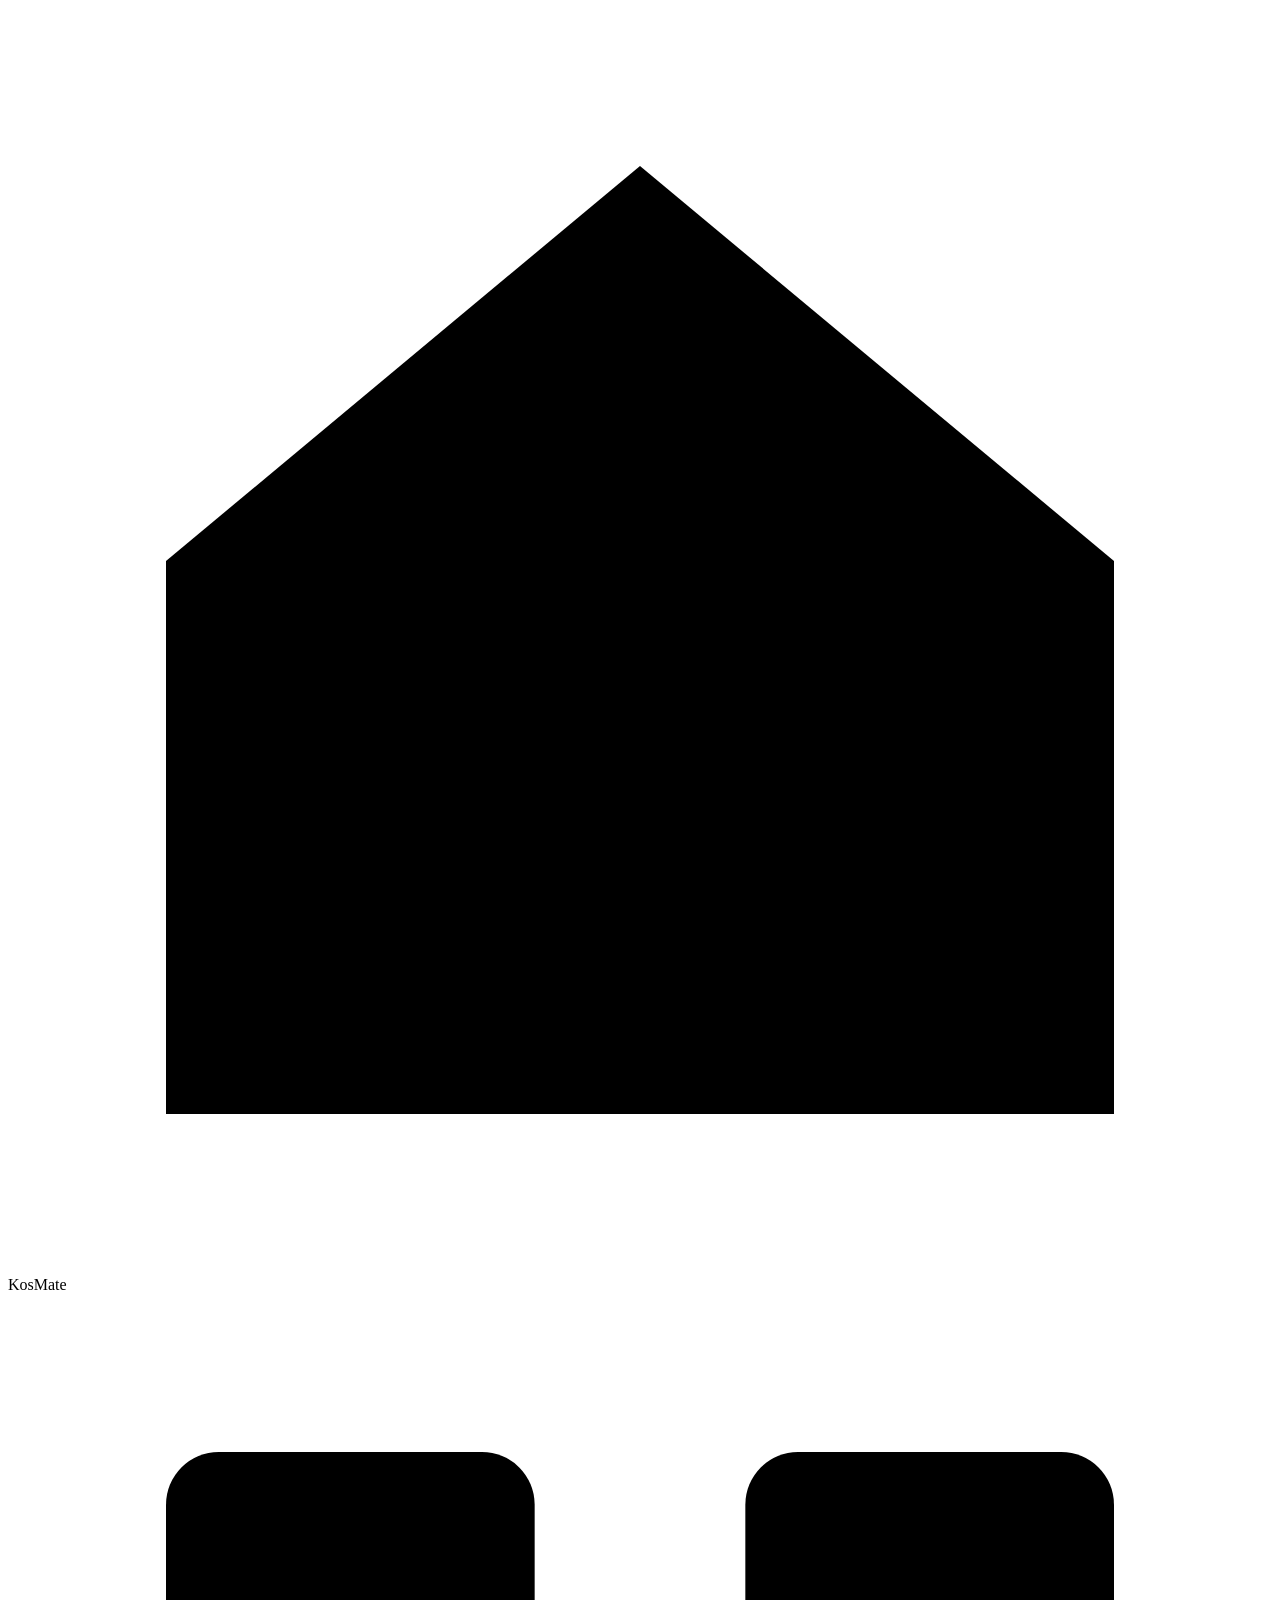
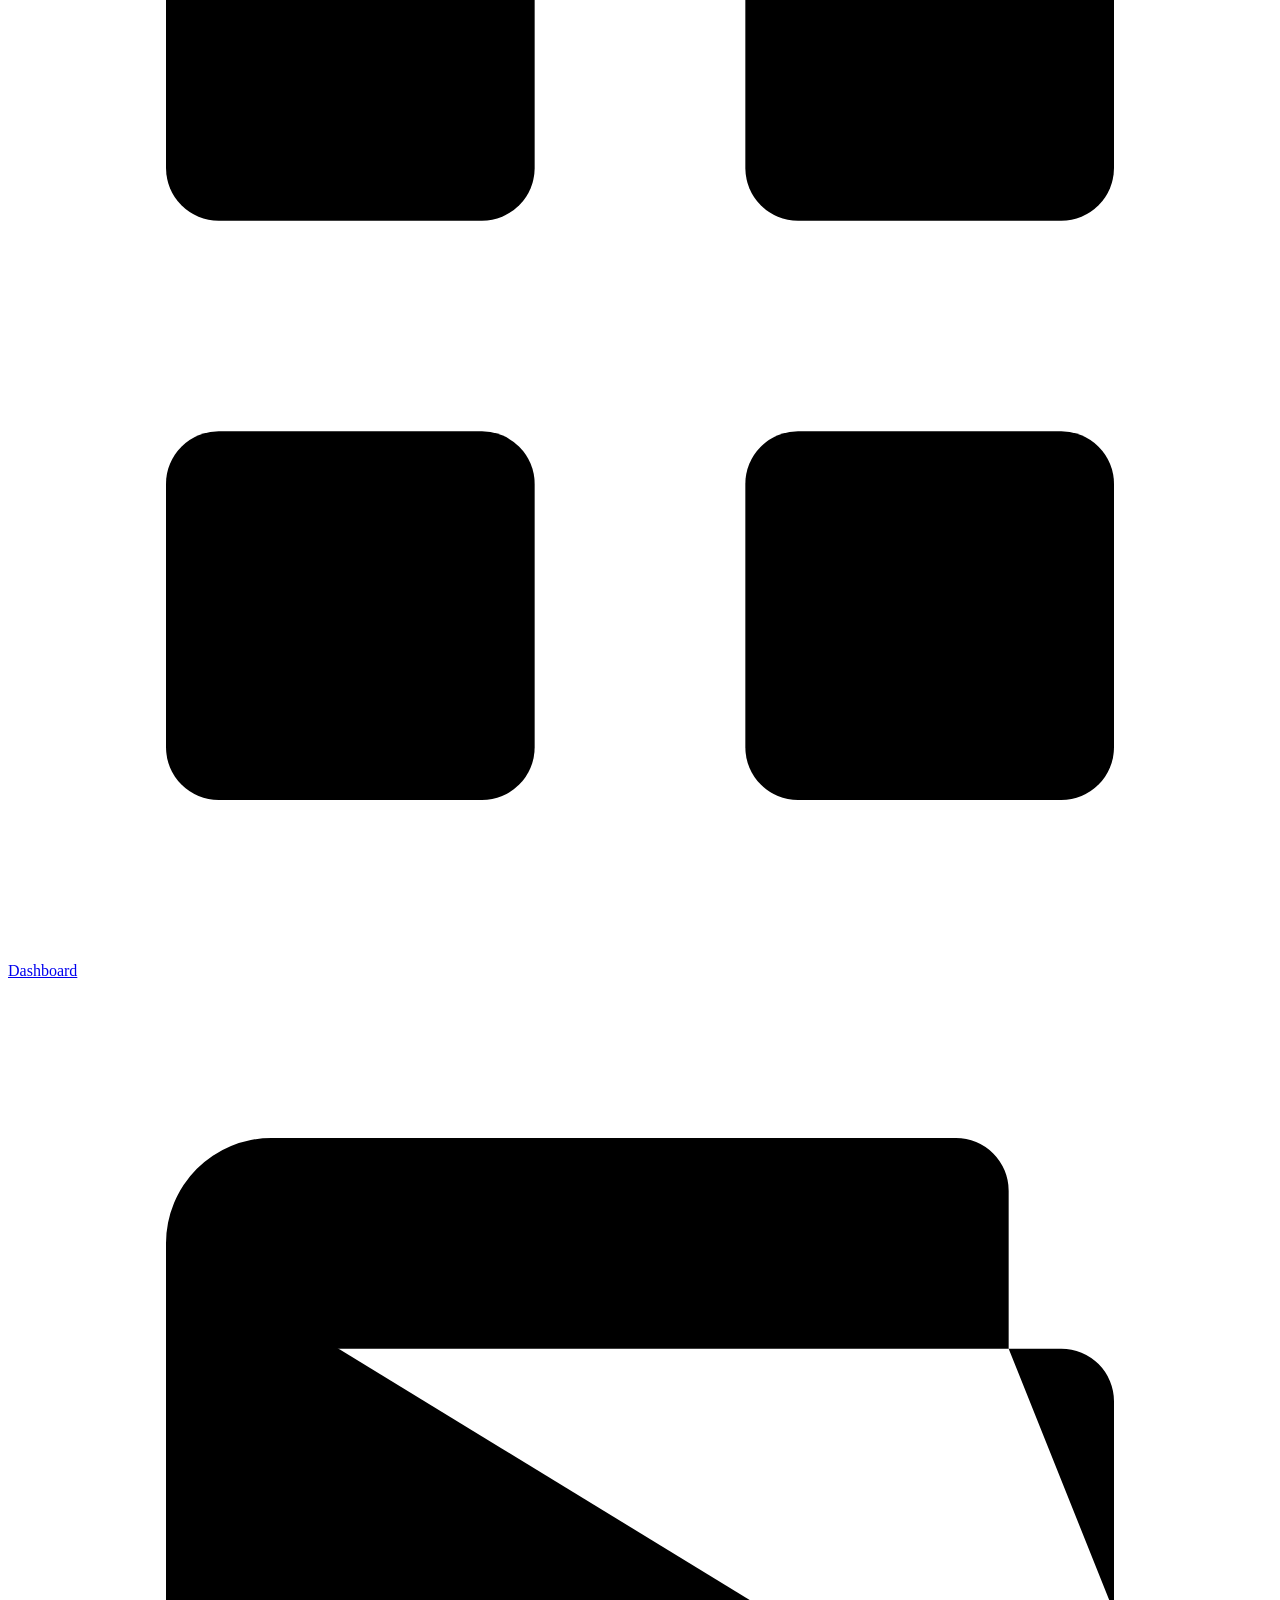
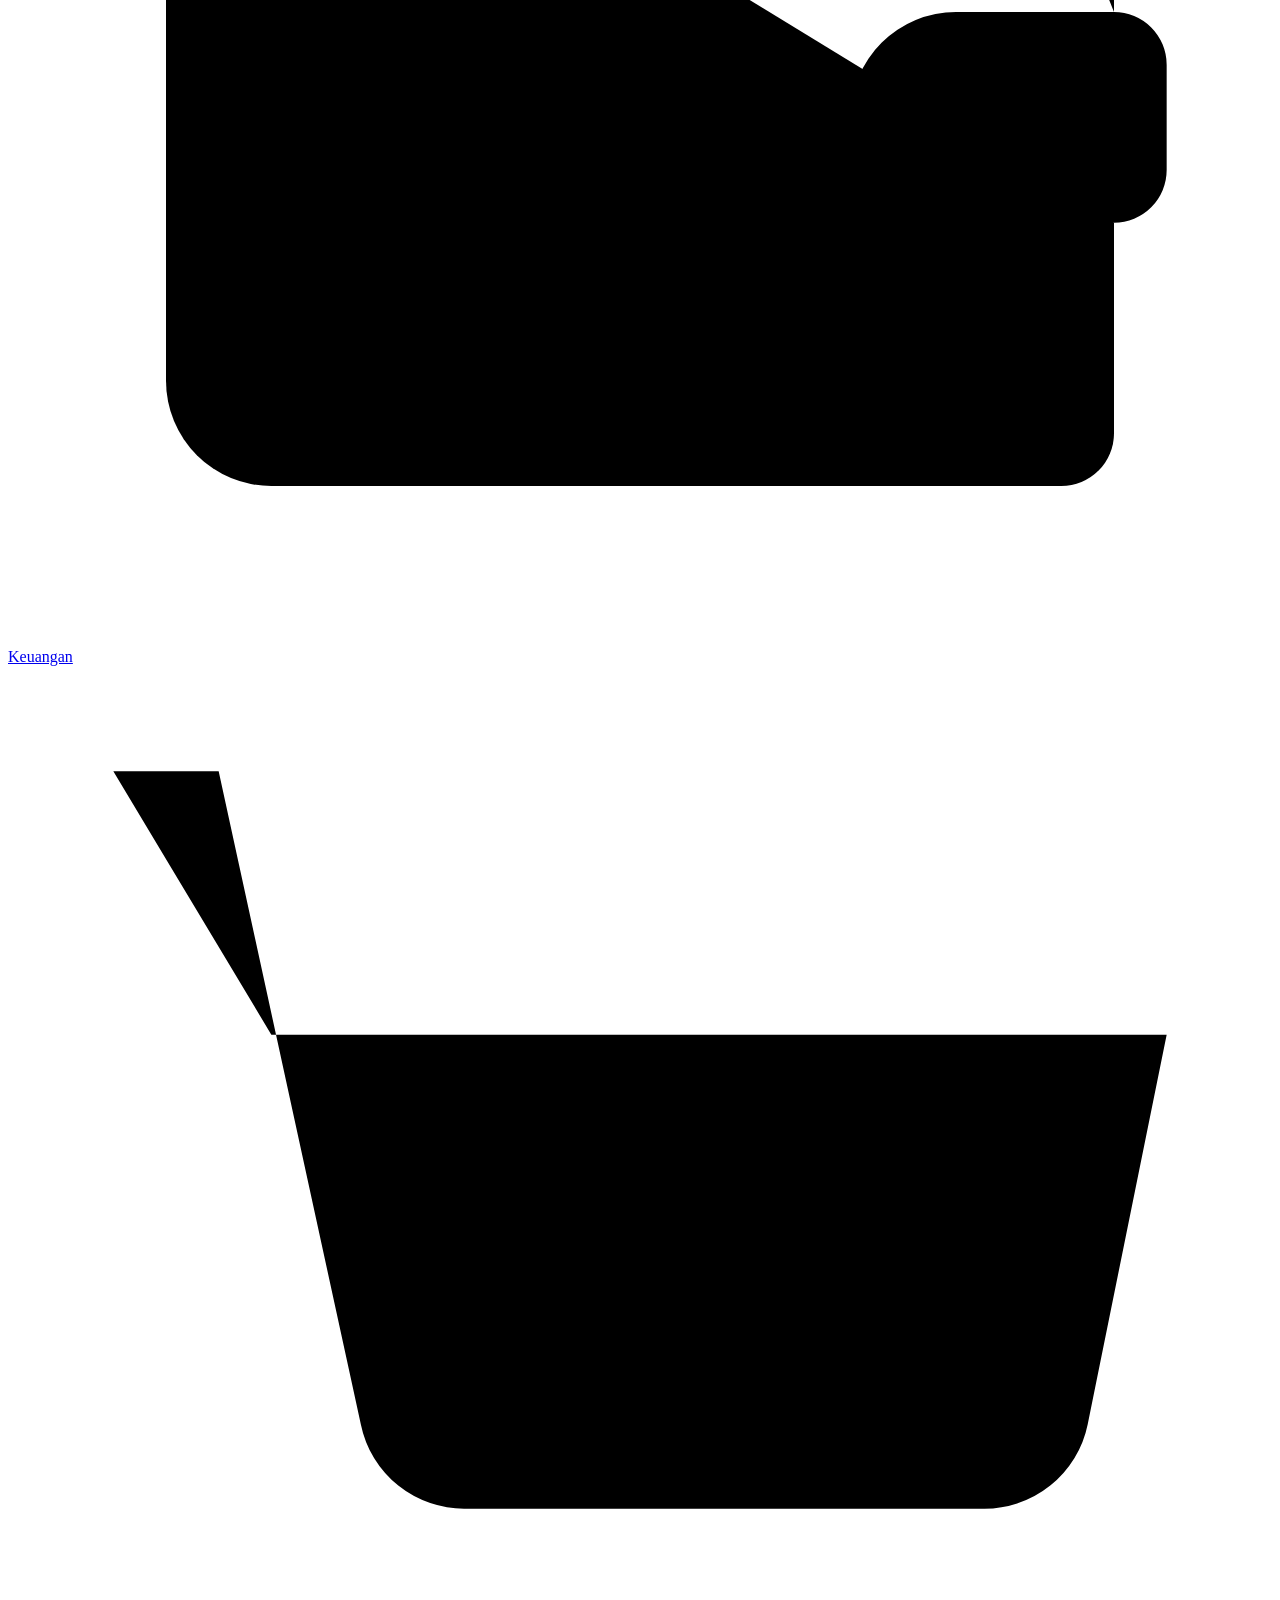
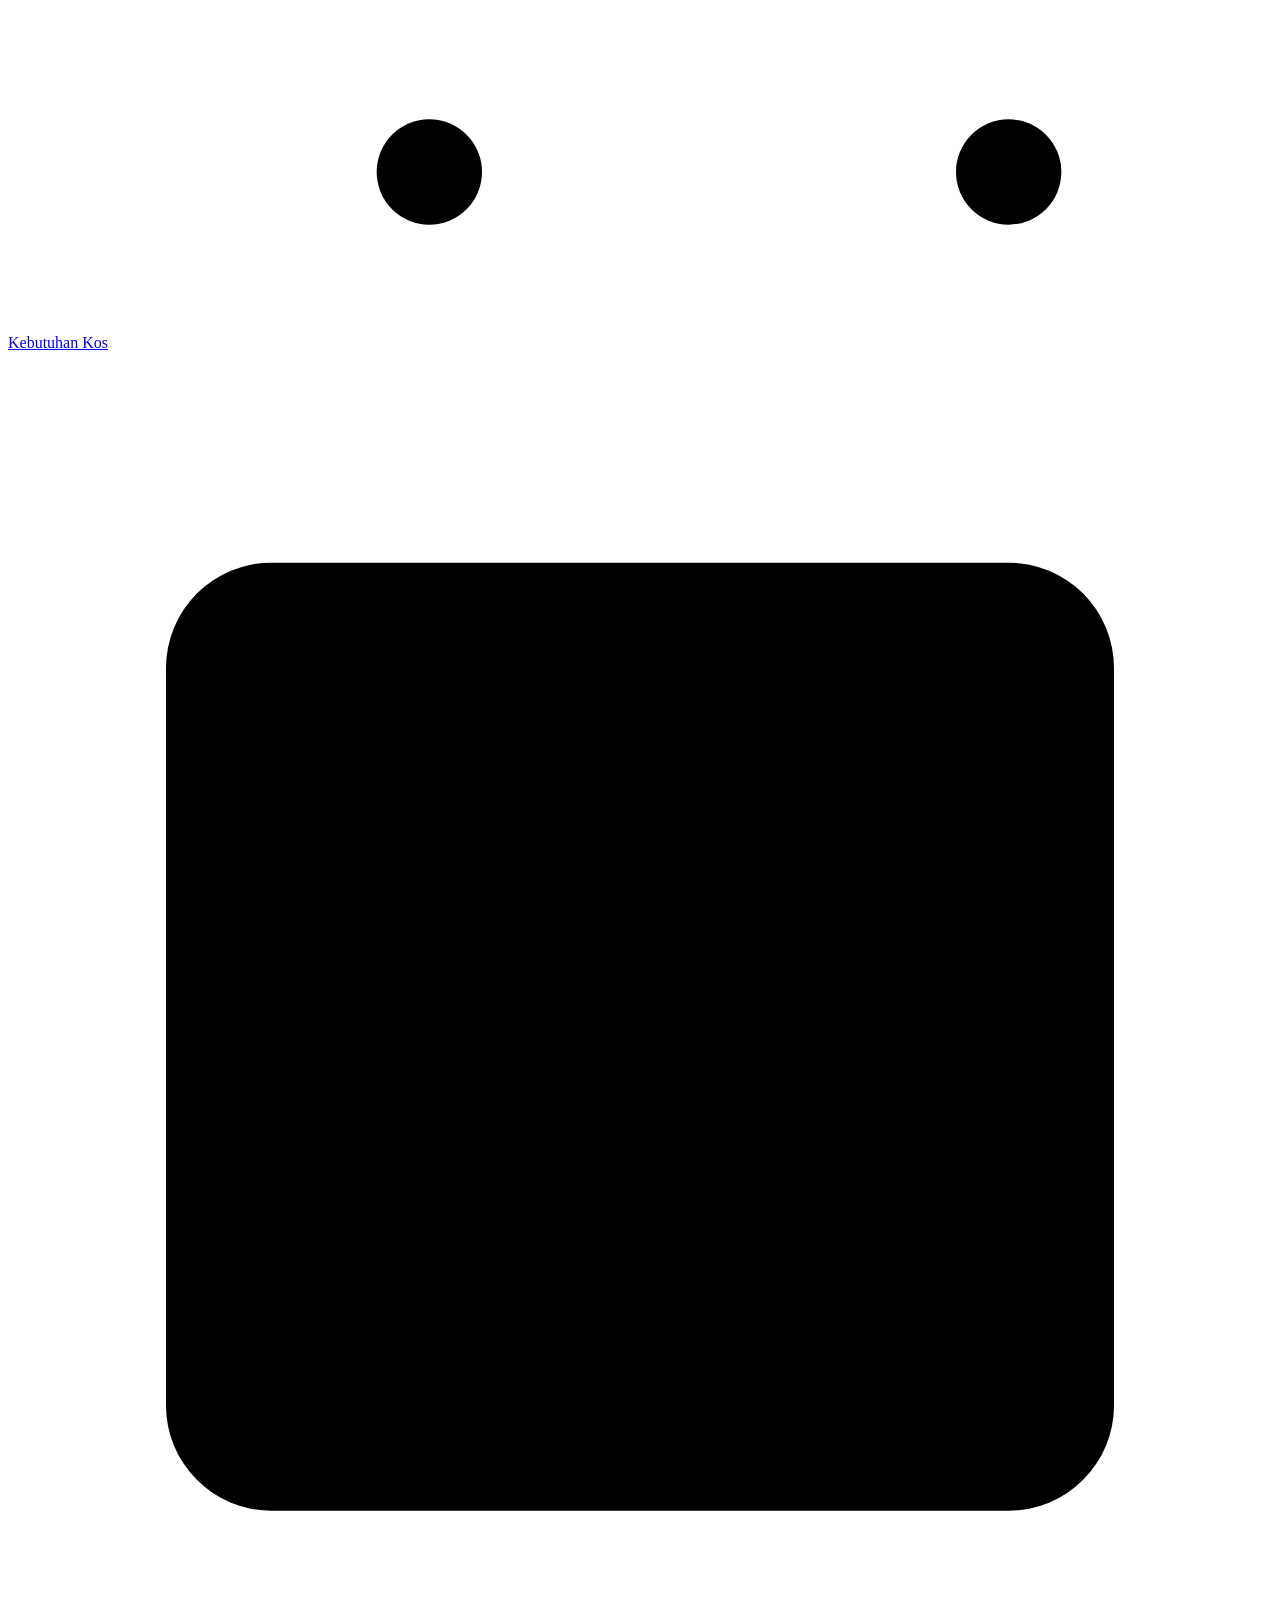
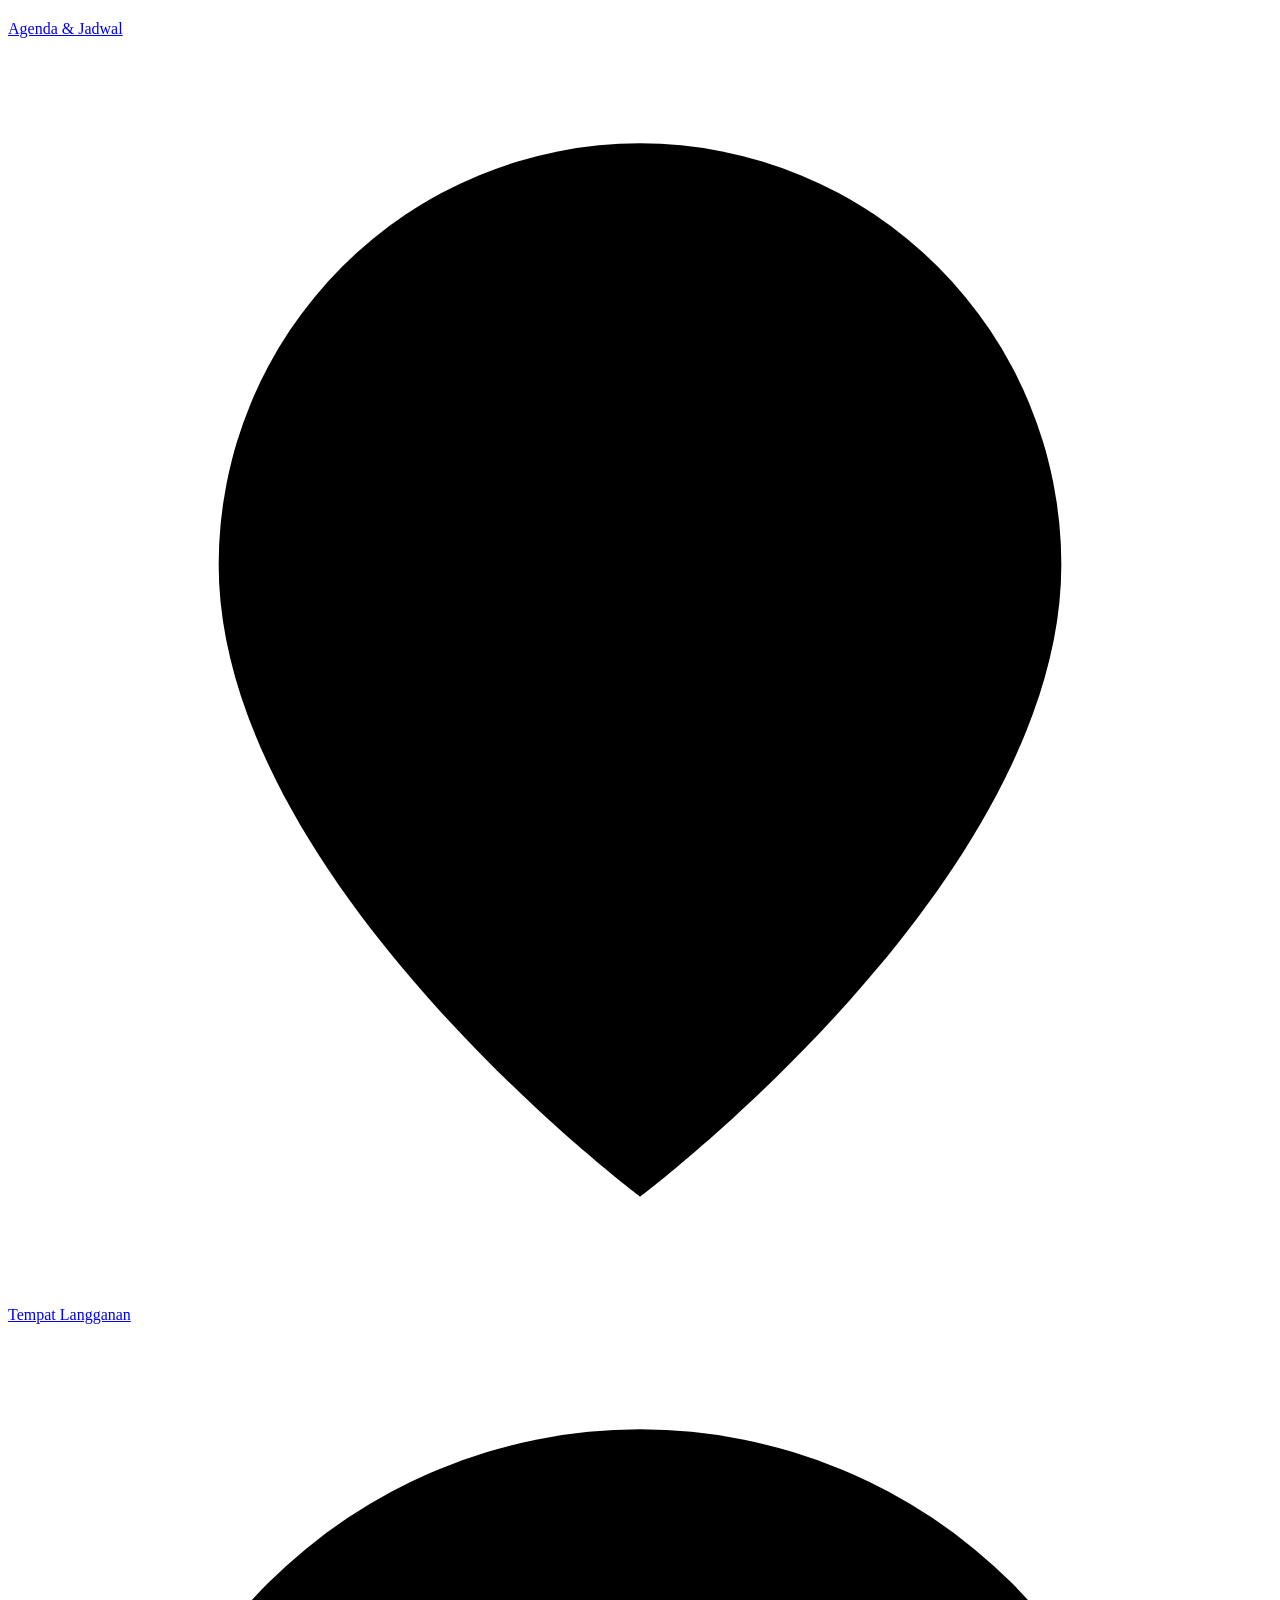
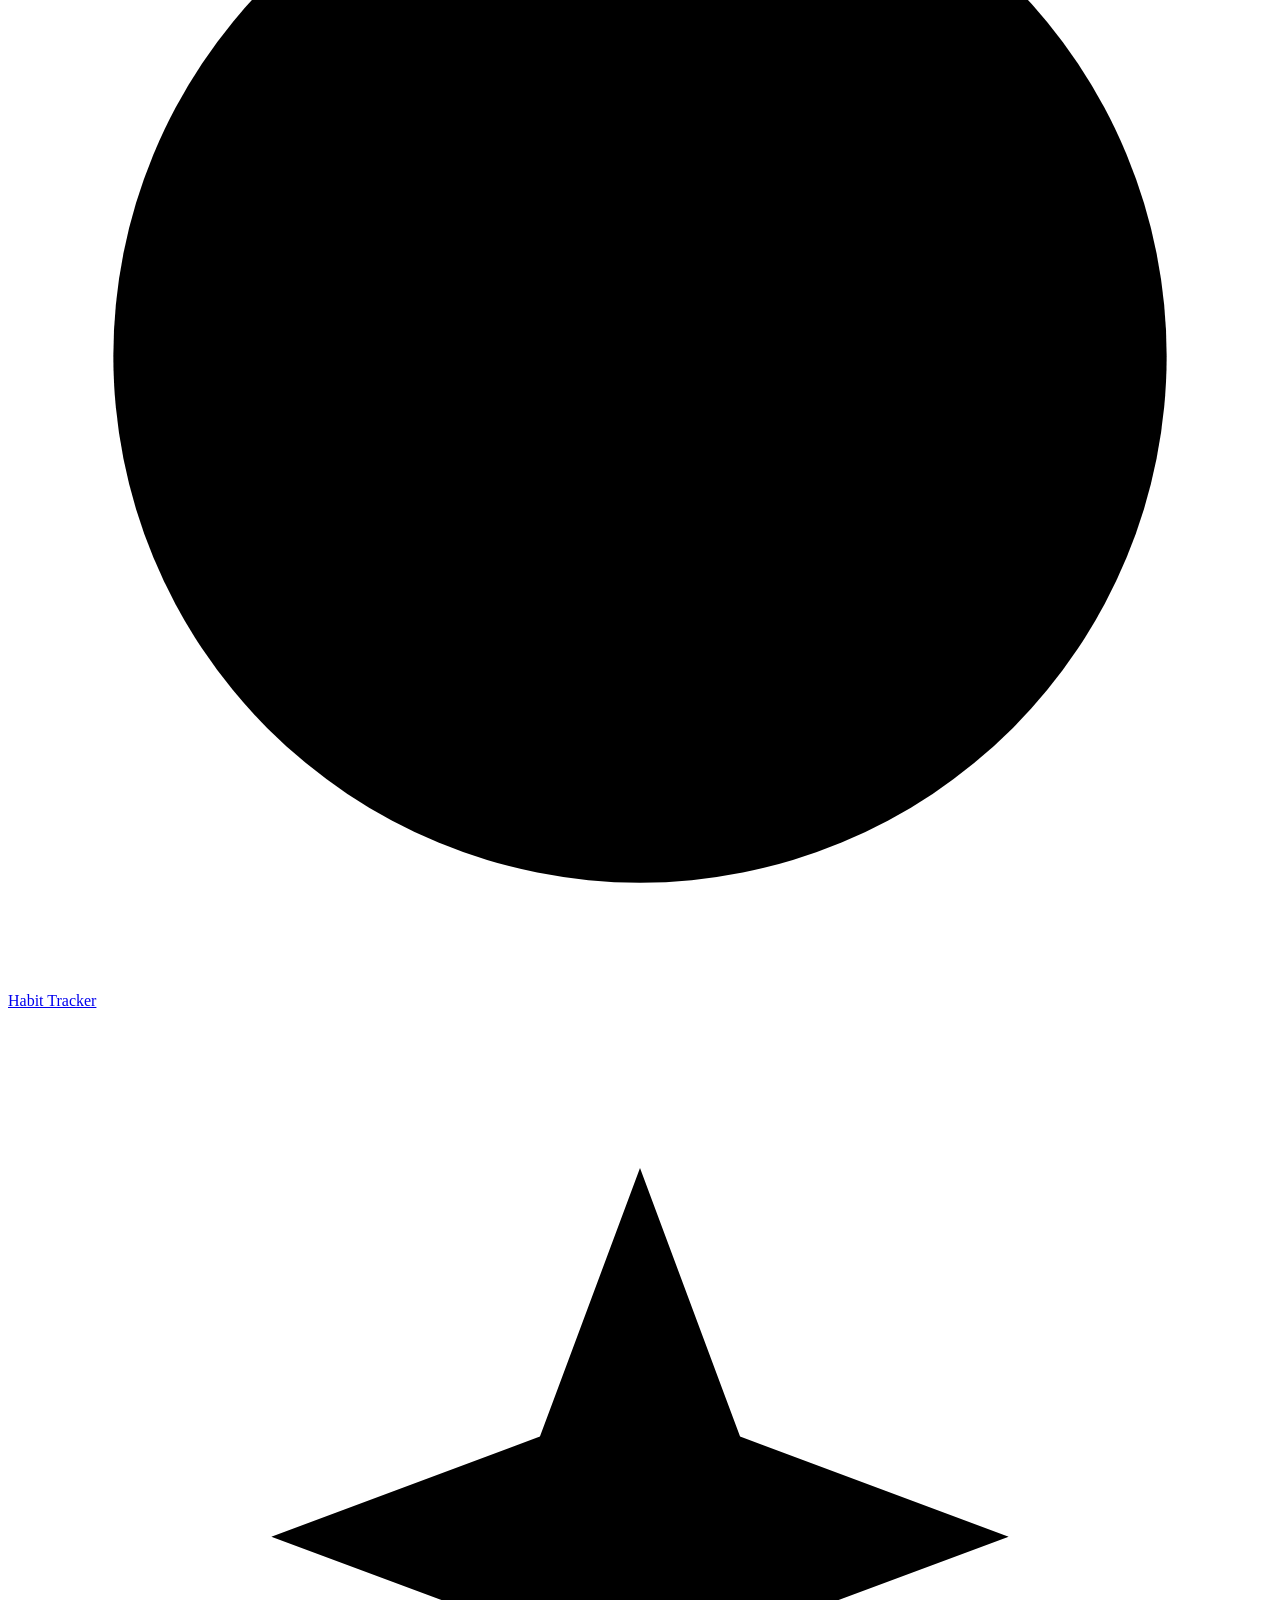
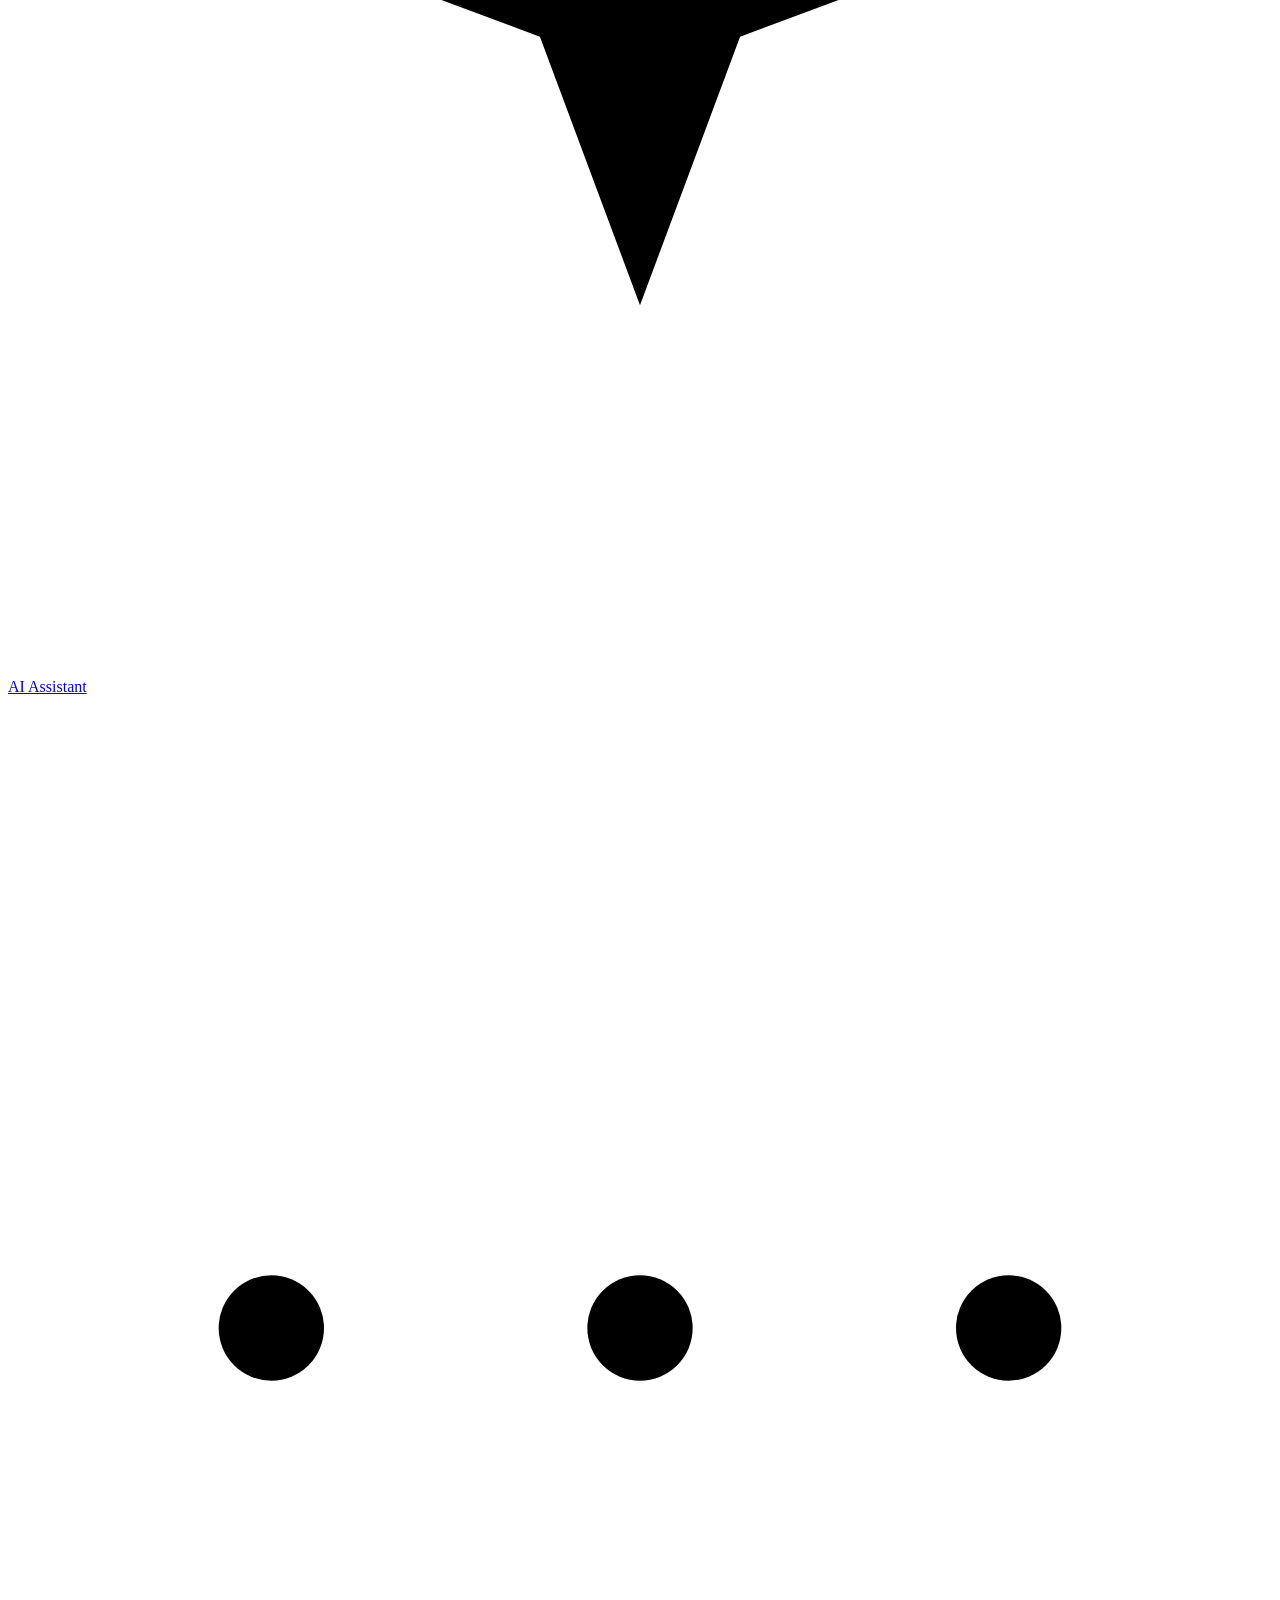
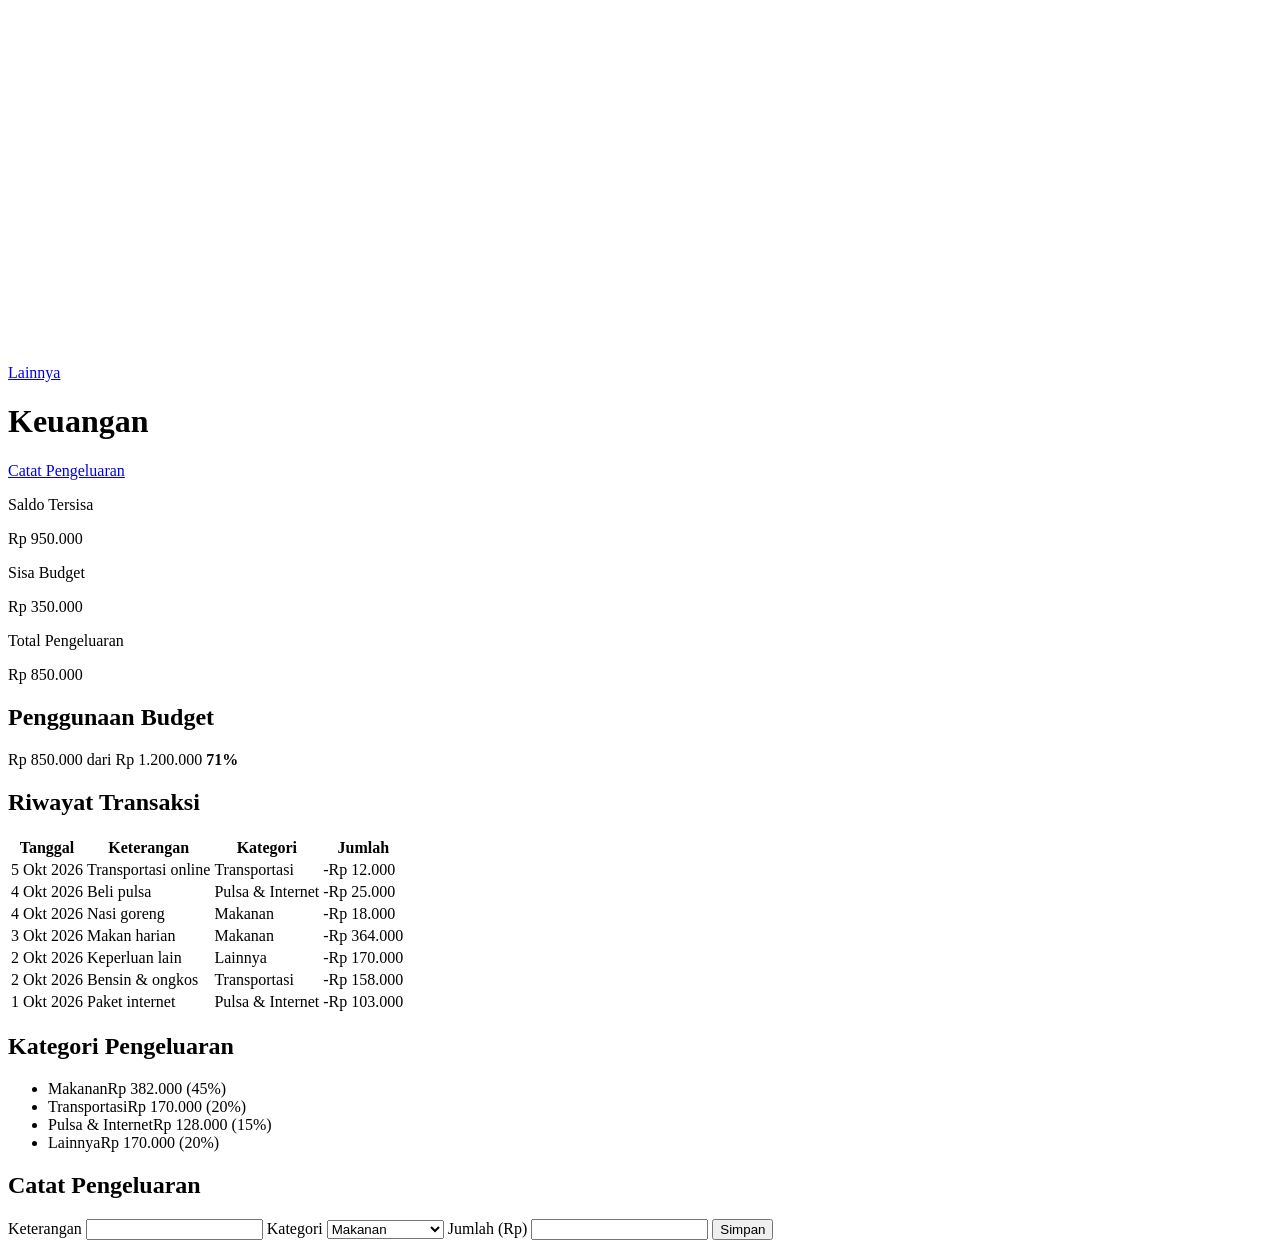
<file: kosmate/keuangan.html>
<!doctype html>
<html lang="id">
  <head>
    <meta charset="UTF-8" />
    <meta
      name="viewport"
      content="width=device-width, initial-scale=1.0, viewport-fit=cover"
    />
    <title>Keuangan | KosMate</title>
    <link rel="stylesheet" href="style.css" />
  </head>
  <body>
    <nav class="nav" aria-label="Navigasi utama">
      <div class="logo">
        <svg viewBox="0 0 24 24" aria-hidden="true">
          <path d="M3 10.5 12 3l9 7.5V21H3z" />
          <path d="M9 21v-6h6v6" /></svg
        >KosMate
      </div>
      <a href="index.html"
        ><svg viewBox="0 0 24 24" aria-hidden="true">
          <rect x="3" y="3" width="7" height="7" rx="1" />
          <rect x="14" y="3" width="7" height="7" rx="1" />
          <rect x="14" y="14" width="7" height="7" rx="1" />
          <rect x="3" y="14" width="7" height="7" rx="1" /></svg
        ><span>Dashboard</span></a
      >
      <a class="aktif" href="keuangan.html"
        ><svg viewBox="0 0 24 24" aria-hidden="true">
          <path
            d="M19 7V4a1 1 0 0 0-1-1H5a2 2 0 0 0 0 4h15a1 1 0 0 1 1 1v4h-3a2 2 0 0 0 0 4h3a1 1 0 0 0 1-1v-2a1 1 0 0 0-1-1"
          />
          <path d="M3 5v14a2 2 0 0 0 2 2h15a1 1 0 0 0 1-1v-4" /></svg
        ><span>Keuangan</span></a
      >
      <a class="desk" href="kebutuhan.html"
        ><svg viewBox="0 0 24 24" aria-hidden="true">
          <circle cx="8" cy="21" r="1" />
          <circle cx="19" cy="21" r="1" />
          <path
            d="M2 2h2l2.7 12.4a2 2 0 0 0 2 1.6h9.8a2 2 0 0 0 2-1.6L22 7H5"
          /></svg
        ><span>Kebutuhan Kos</span></a
      >
      <a class="desk" href="agenda.html"
        ><svg viewBox="0 0 24 24" aria-hidden="true">
          <path d="M8 2v4M16 2v4" />
          <rect x="3" y="4" width="18" height="18" rx="2" />
          <path d="M3 10h18" /></svg
        ><span>Agenda &amp; Jadwal</span></a
      >
      <a class="desk" href="langganan.html"
        ><svg viewBox="0 0 24 24" aria-hidden="true">
          <path d="M20 10c0 6-8 12-8 12S4 16 4 10a8 8 0 0 1 16 0Z" />
          <circle cx="12" cy="10" r="3" /></svg
        ><span>Tempat Langganan</span></a
      >
      <a class="desk" href="habit.html"
        ><svg viewBox="0 0 24 24" aria-hidden="true">
          <circle cx="12" cy="12" r="10" />
          <path d="m9 12 2 2 4-4" /></svg
        ><span>Habit Tracker</span></a
      >
      <a href="ai.html"
        ><svg viewBox="0 0 24 24" aria-hidden="true">
          <path d="M12 3l1.9 5.1L19 10l-5.1 1.9L12 17l-1.9-5.1L5 10l5.1-1.9z" />
          <path d="M19 17v4M17 19h4" /></svg
        ><span>AI Assistant</span></a
      >
      <a class="mob" href="lainnya.html"
        ><svg viewBox="0 0 24 24" aria-hidden="true">
          <circle cx="5" cy="12" r="1" />
          <circle cx="12" cy="12" r="1" />
          <circle cx="19" cy="12" r="1" /></svg
        ><span>Lainnya</span></a
      >
    </nav>
    <main>
      <header class="kepala">
        <h1>Keuangan</h1>
        <a class="tombol isi" href="#catat">Catat Pengeluaran</a>
      </header>

      <section class="grid2" aria-label="Ringkasan keuangan">
        <div class="kartu">
          <p class="redup">Saldo Tersisa</p>
          <p class="angka">Rp 950.000</p>
        </div>
        <div class="kartu">
          <p class="redup">Sisa Budget</p>
          <p class="angka">Rp 350.000</p>
        </div>
        <div class="kartu">
          <p class="redup">Total Pengeluaran</p>
          <p class="angka">Rp 850.000</p>
        </div>
      </section>

      <section class="kartu" aria-labelledby="judul-budget">
        <h2 id="judul-budget">Penggunaan Budget</h2>
        <div class="rincian">
          <span>Rp 850.000 dari Rp 1.200.000</span>
          <b>71%</b>
        </div>
        <div class="bar"><i style="width: 71%"></i></div>
      </section>

      <div class="dua-kolom">
        <section class="kartu" aria-labelledby="judul-riwayat">
          <h2 id="judul-riwayat">Riwayat Transaksi</h2>
          <div class="tabel-gulir">
            <table>
              <thead>
                <tr>
                  <th scope="col">Tanggal</th>
                  <th scope="col">Keterangan</th>
                  <th scope="col">Kategori</th>
                  <th scope="col" class="kanan">Jumlah</th>
                </tr>
              </thead>
              <tbody>
                <tr>
                  <td>5 Okt 2026</td>
                  <td>Transportasi online</td>
                  <td>Transportasi</td>
                  <td class="kanan keluar">-Rp 12.000</td>
                </tr>
                <tr>
                  <td>4 Okt 2026</td>
                  <td>Beli pulsa</td>
                  <td>Pulsa &amp; Internet</td>
                  <td class="kanan keluar">-Rp 25.000</td>
                </tr>
                <tr>
                  <td>4 Okt 2026</td>
                  <td>Nasi goreng</td>
                  <td>Makanan</td>
                  <td class="kanan keluar">-Rp 18.000</td>
                </tr>
                <tr>
                  <td>3 Okt 2026</td>
                  <td>Makan harian</td>
                  <td>Makanan</td>
                  <td class="kanan keluar">-Rp 364.000</td>
                </tr>
                <tr>
                  <td>2 Okt 2026</td>
                  <td>Keperluan lain</td>
                  <td>Lainnya</td>
                  <td class="kanan keluar">-Rp 170.000</td>
                </tr>
                <tr>
                  <td>2 Okt 2026</td>
                  <td>Bensin &amp; ongkos</td>
                  <td>Transportasi</td>
                  <td class="kanan keluar">-Rp 158.000</td>
                </tr>
                <tr>
                  <td>1 Okt 2026</td>
                  <td>Paket internet</td>
                  <td>Pulsa &amp; Internet</td>
                  <td class="kanan keluar">-Rp 103.000</td>
                </tr>
              </tbody>
            </table>
          </div>
        </section>

        <div>
          <section class="kartu" aria-labelledby="judul-kategori">
            <h2 id="judul-kategori">Kategori Pengeluaran</h2>
            <ul class="daftar">
              <li>
                <div class="rincian">
                  <span>Makanan</span><span>Rp 382.000 (45%)</span>
                </div>
                <div class="bar"><i style="width: 45%"></i></div>
              </li>
              <li>
                <div class="rincian">
                  <span>Transportasi</span><span>Rp 170.000 (20%)</span>
                </div>
                <div class="bar"><i style="width: 20%"></i></div>
              </li>
              <li>
                <div class="rincian">
                  <span>Pulsa &amp; Internet</span><span>Rp 128.000 (15%)</span>
                </div>
                <div class="bar"><i style="width: 15%"></i></div>
              </li>
              <li>
                <div class="rincian">
                  <span>Lainnya</span><span>Rp 170.000 (20%)</span>
                </div>
                <div class="bar"><i style="width: 20%"></i></div>
              </li>
            </ul>
          </section>

          <section class="kartu" id="catat" aria-labelledby="judul-catat">
            <h2 id="judul-catat">Catat Pengeluaran</h2>
            <form class="form" action="#">
              <label for="ket">
                Keterangan
                <input id="ket" name="keterangan" type="text" required />
              </label>
              <label for="kat">
                Kategori
                <select id="kat" name="kategori">
                  <option>Makanan</option>
                  <option>Transportasi</option>
                  <option>Pulsa &amp; Internet</option>
                  <option>Lainnya</option>
                </select>
              </label>
              <label for="jml">
                Jumlah (Rp)
                <input
                  id="jml"
                  name="jumlah"
                  type="number"
                  min="0"
                  step="1000"
                  required
                />
              </label>
              <button class="tombol isi" type="submit">Simpan</button>
            </form>
          </section>
        </div>
      </div>
    </main>
  </body>
</html>
</file>
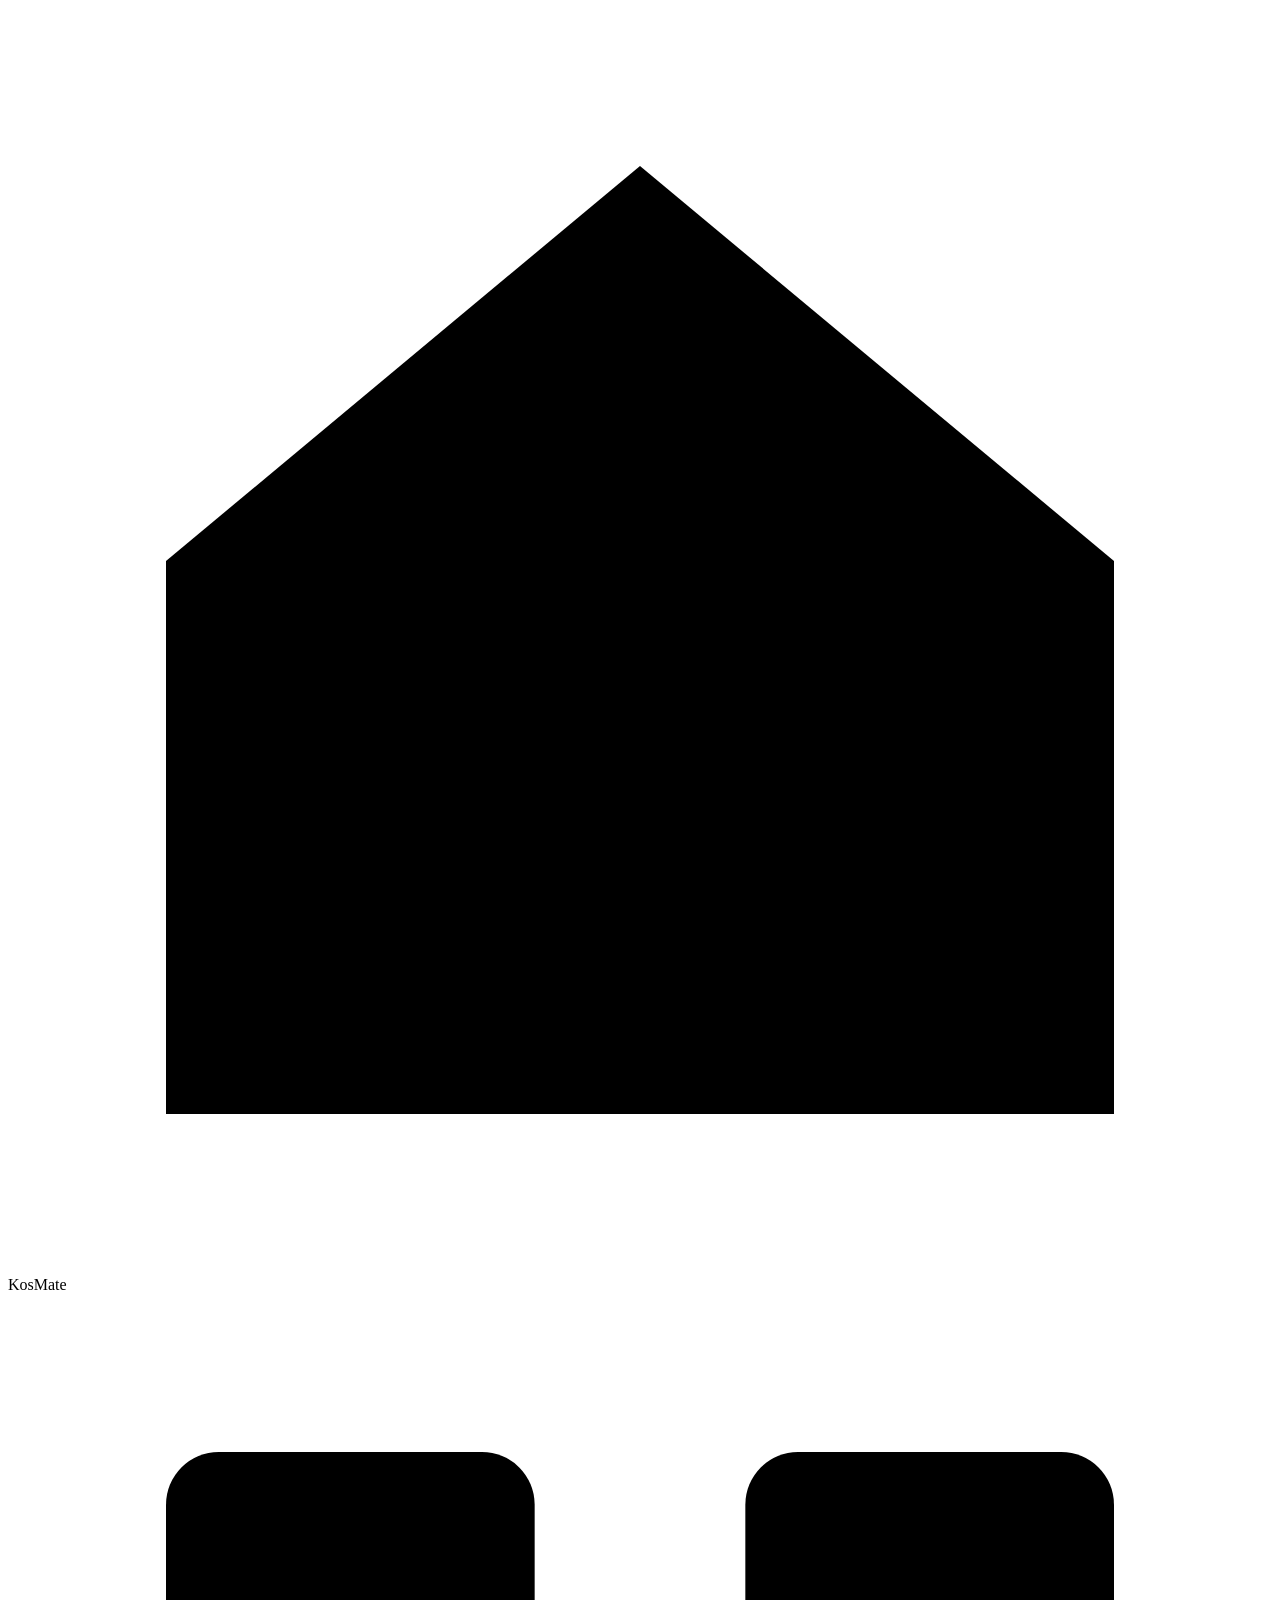
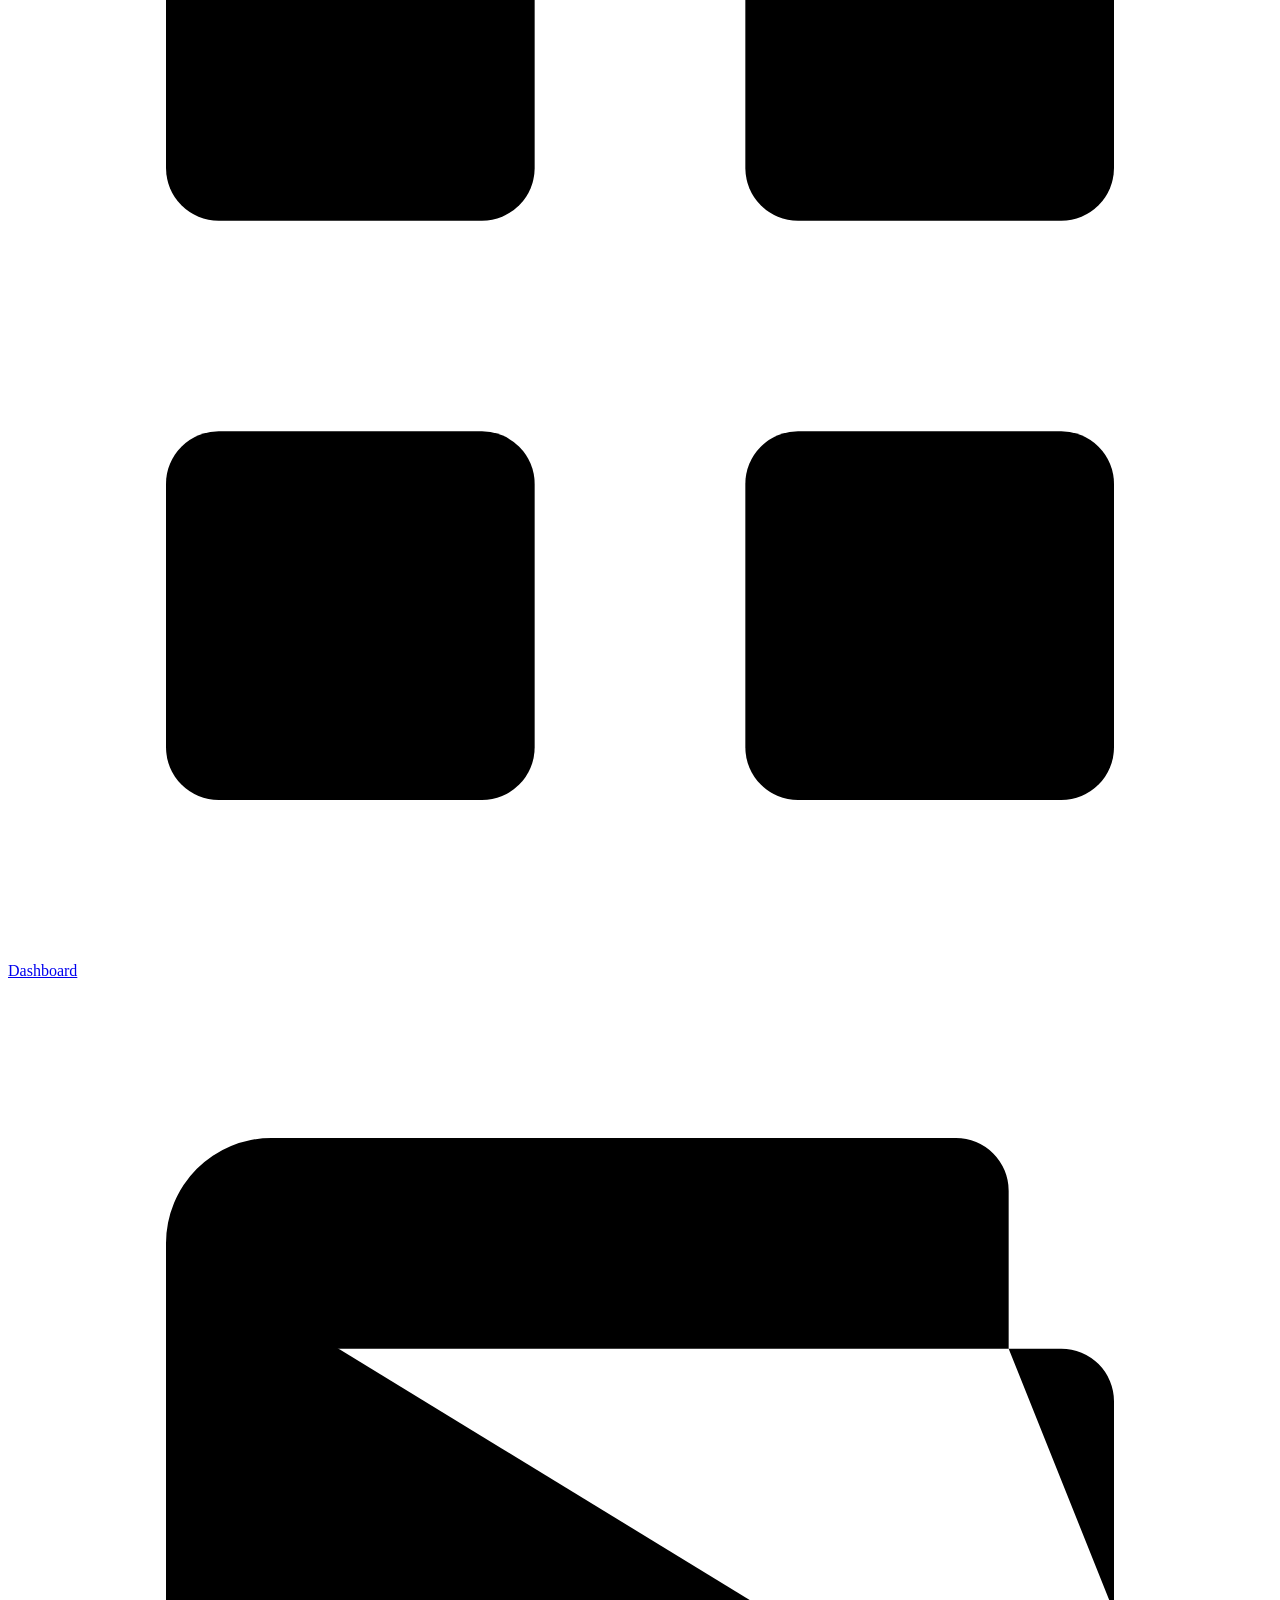
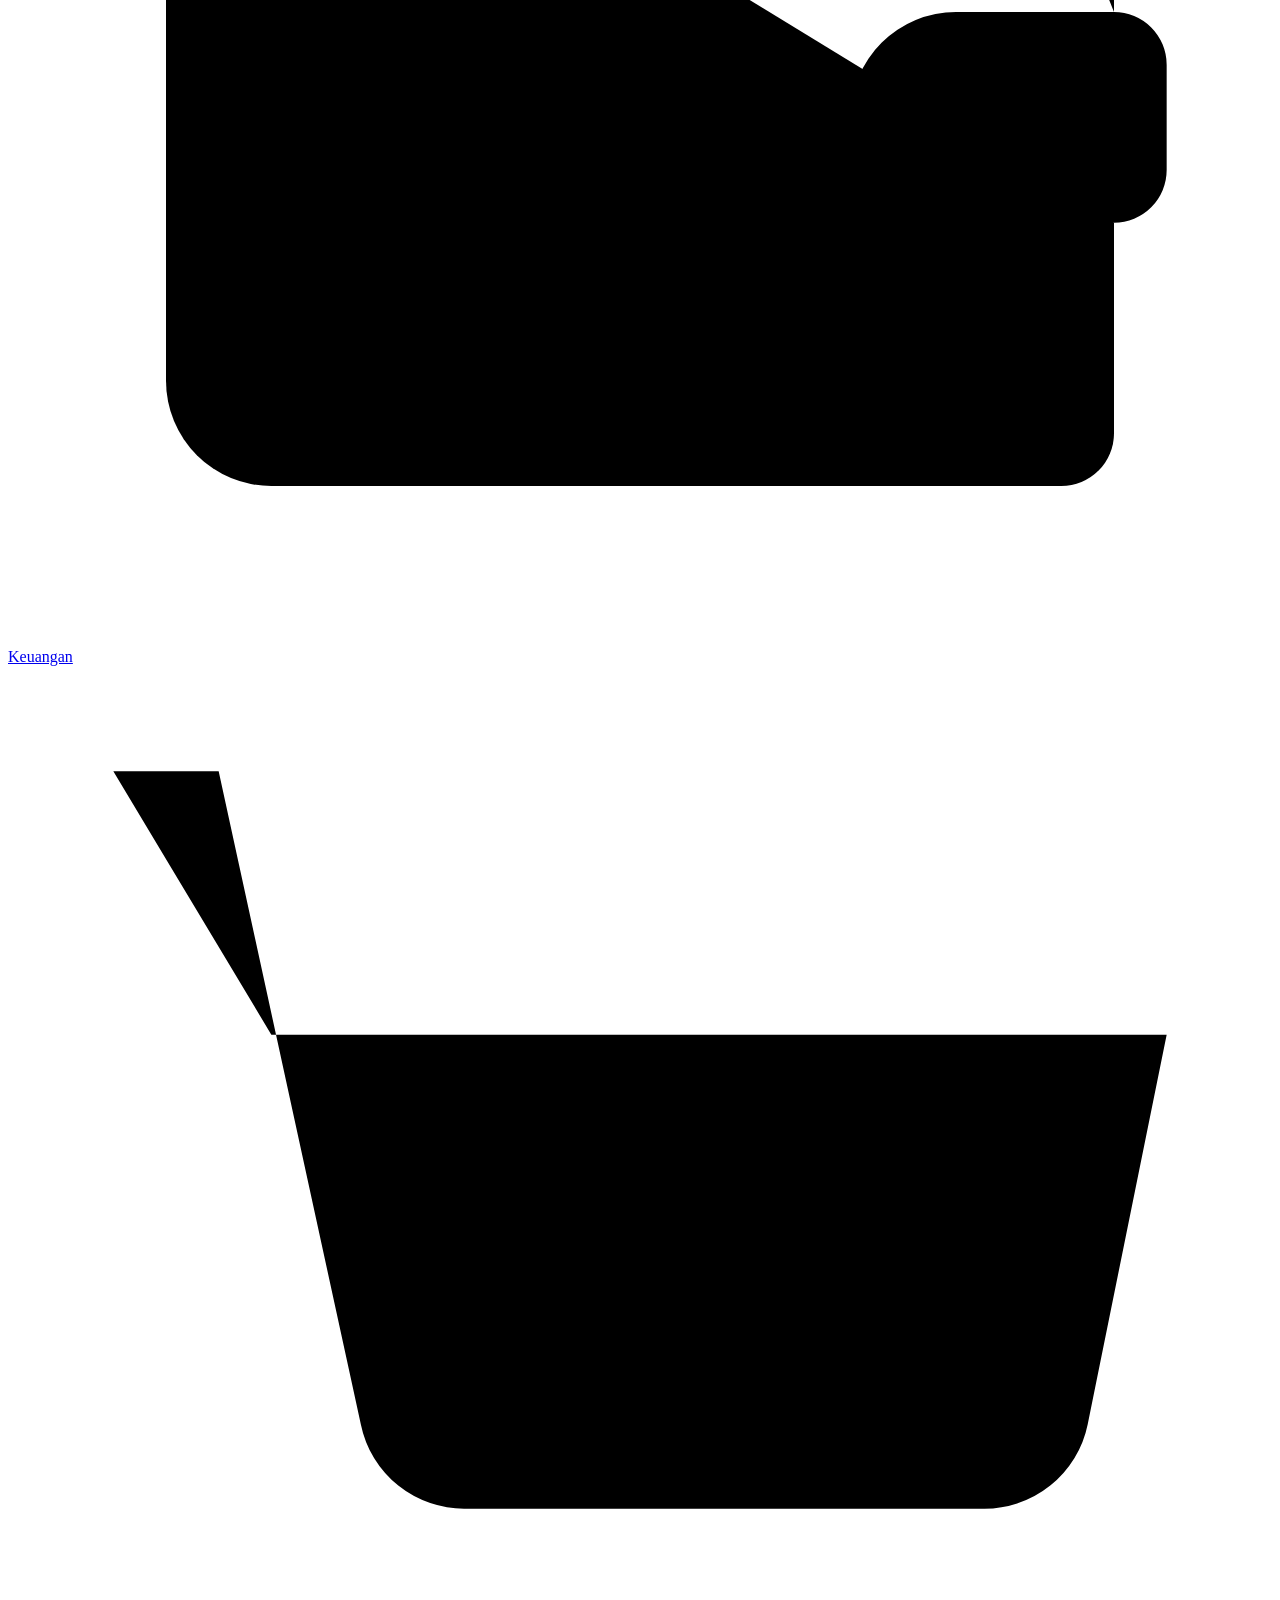
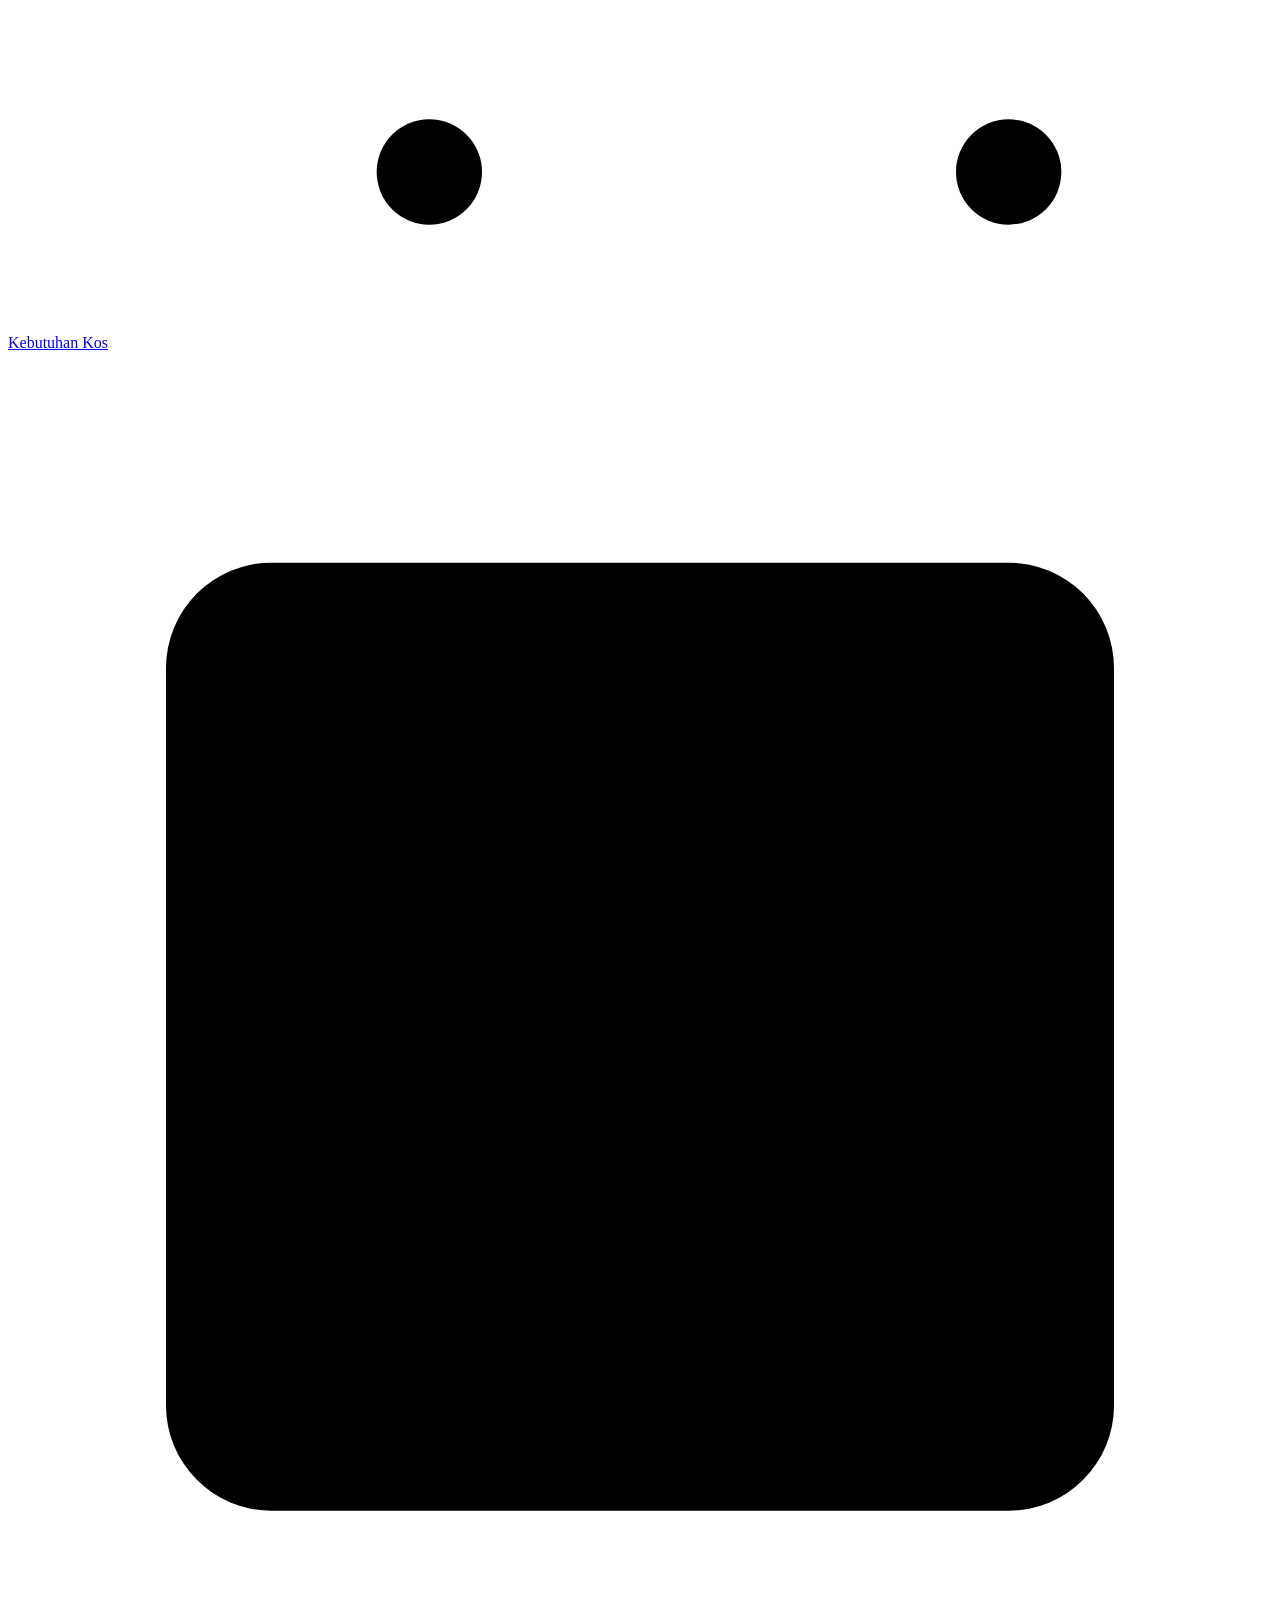
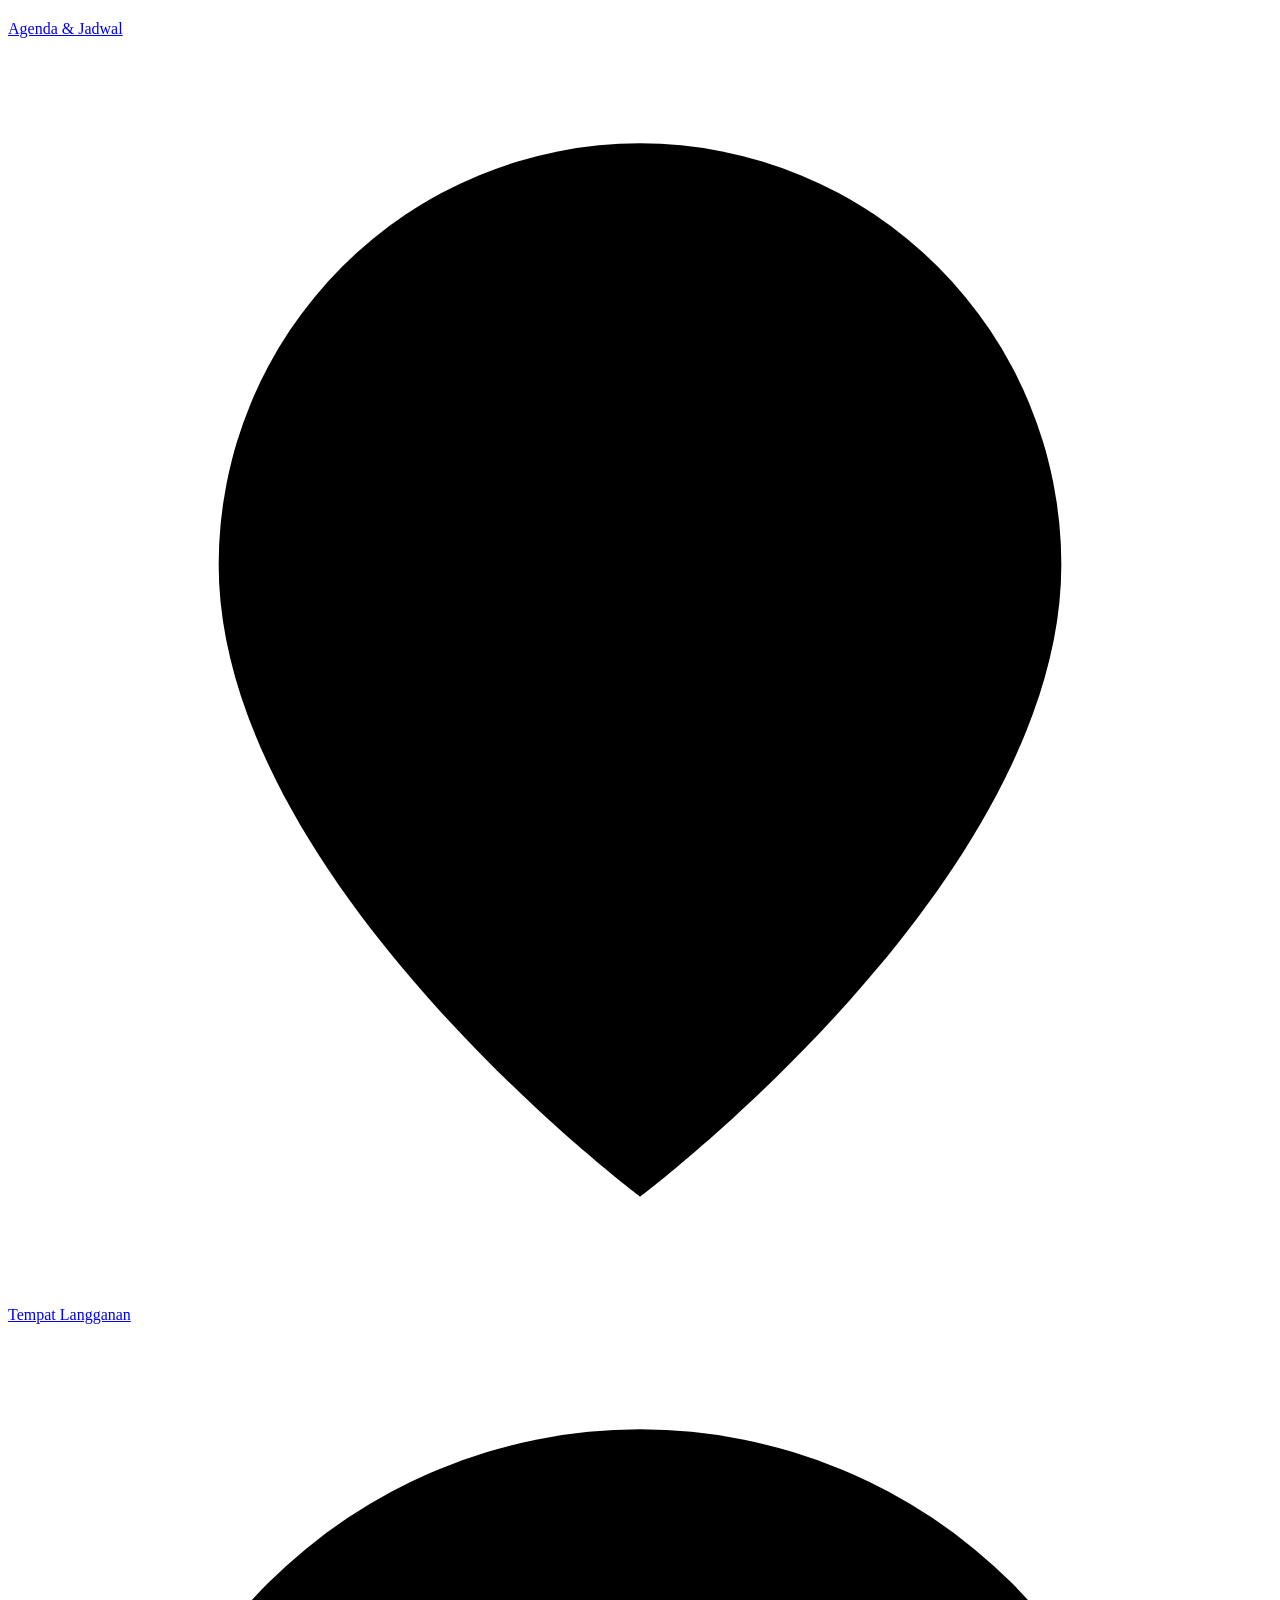
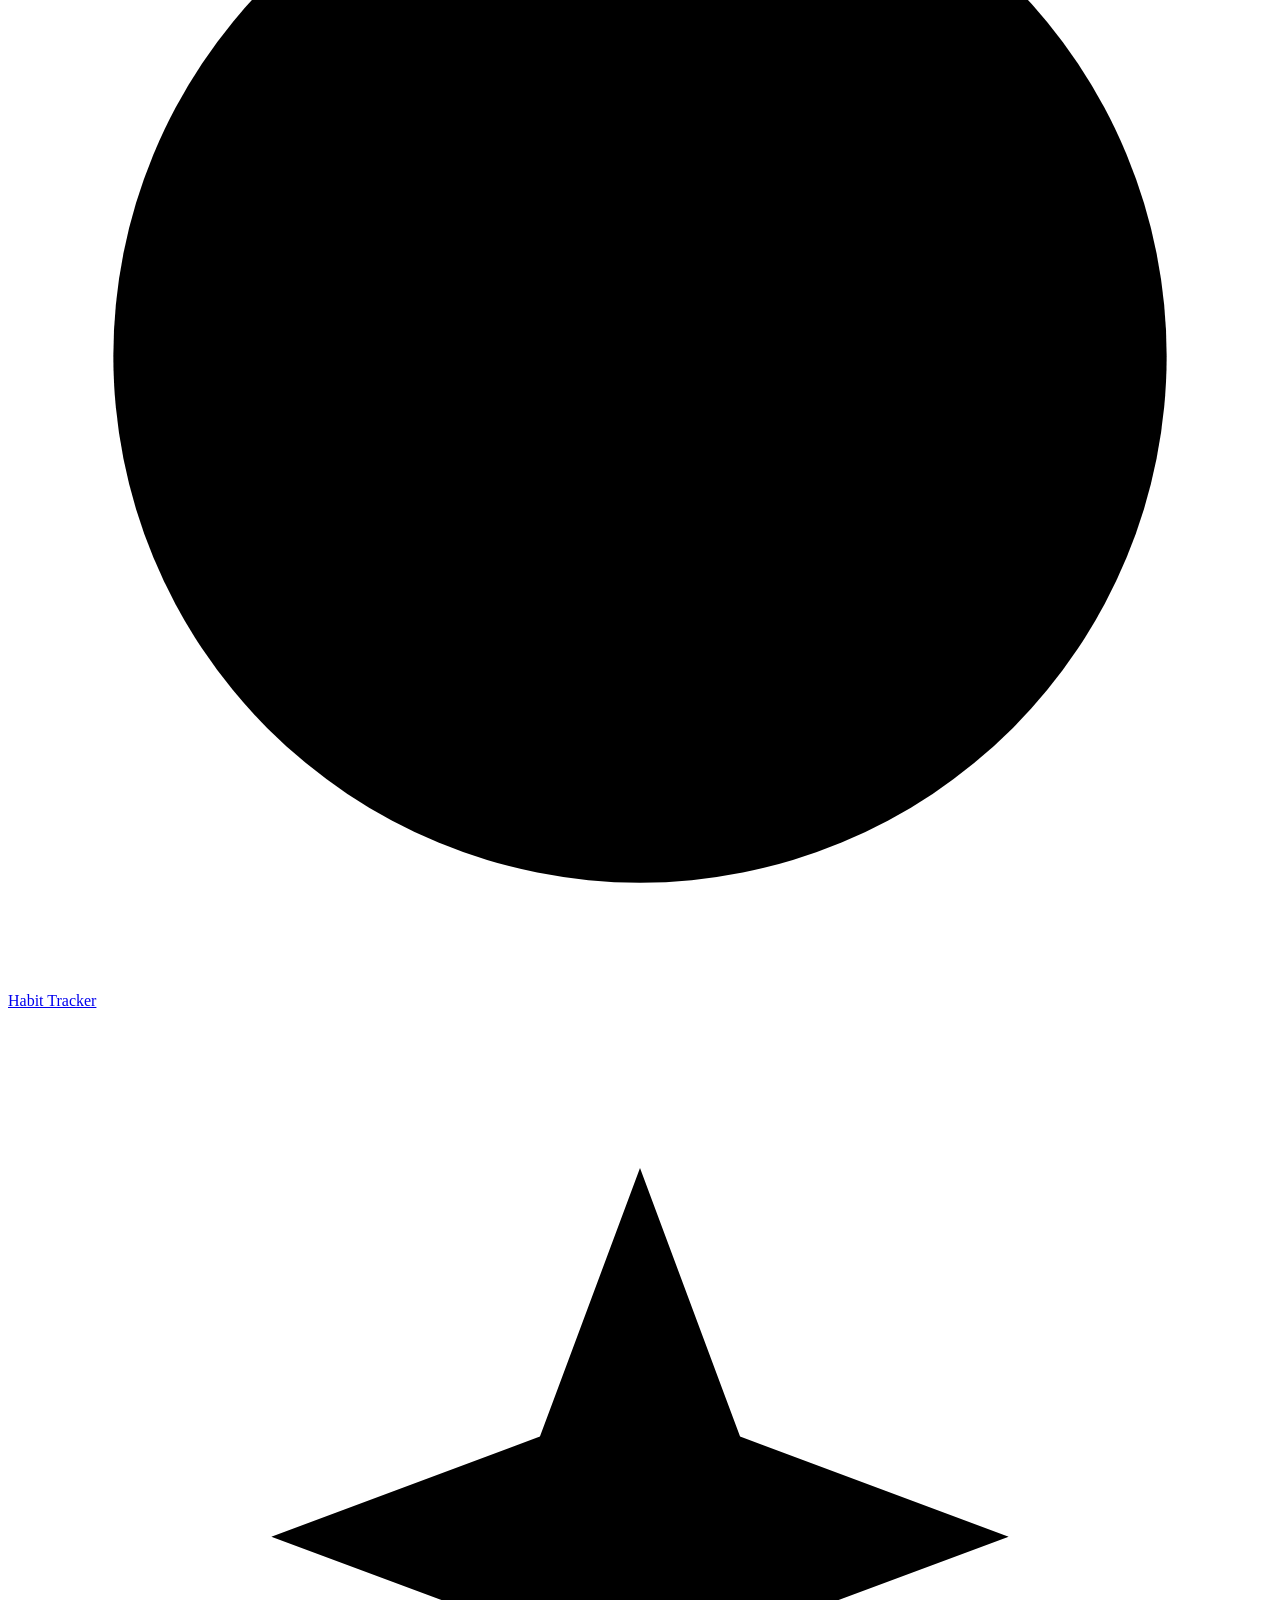
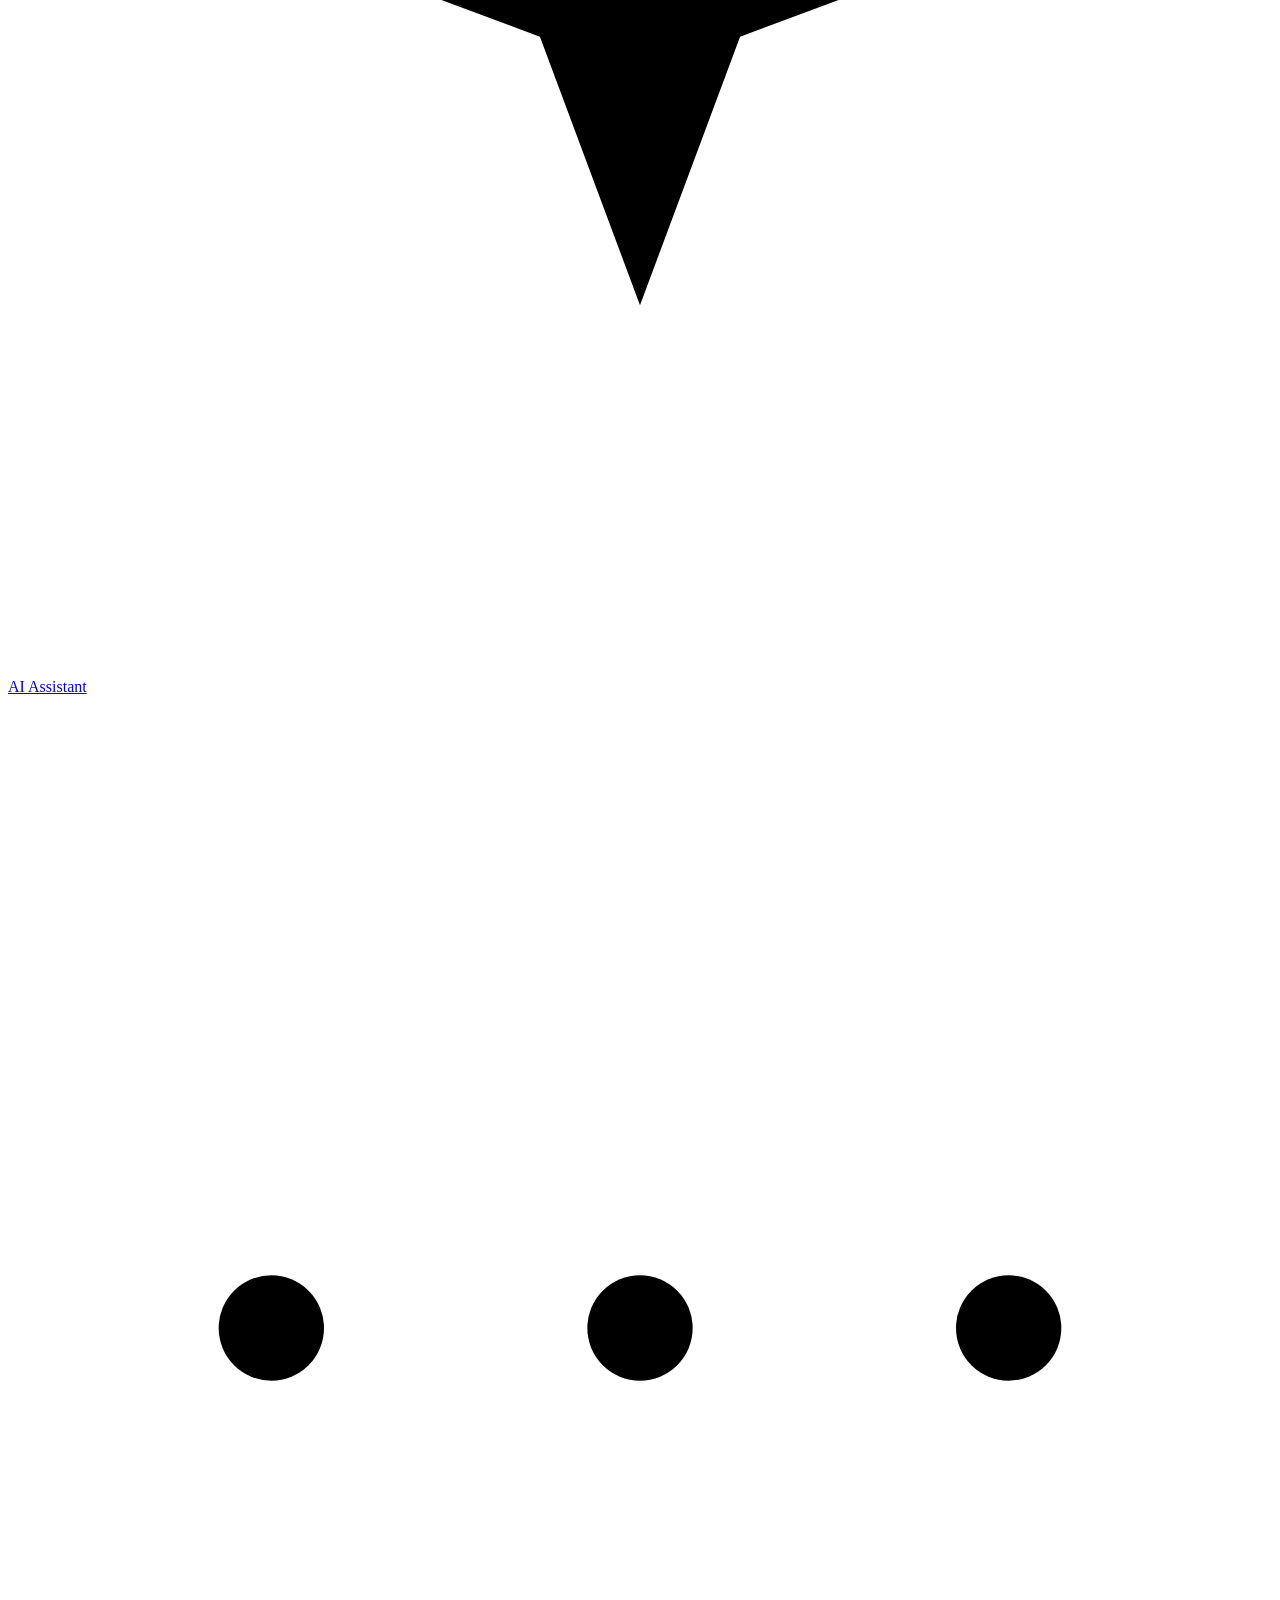
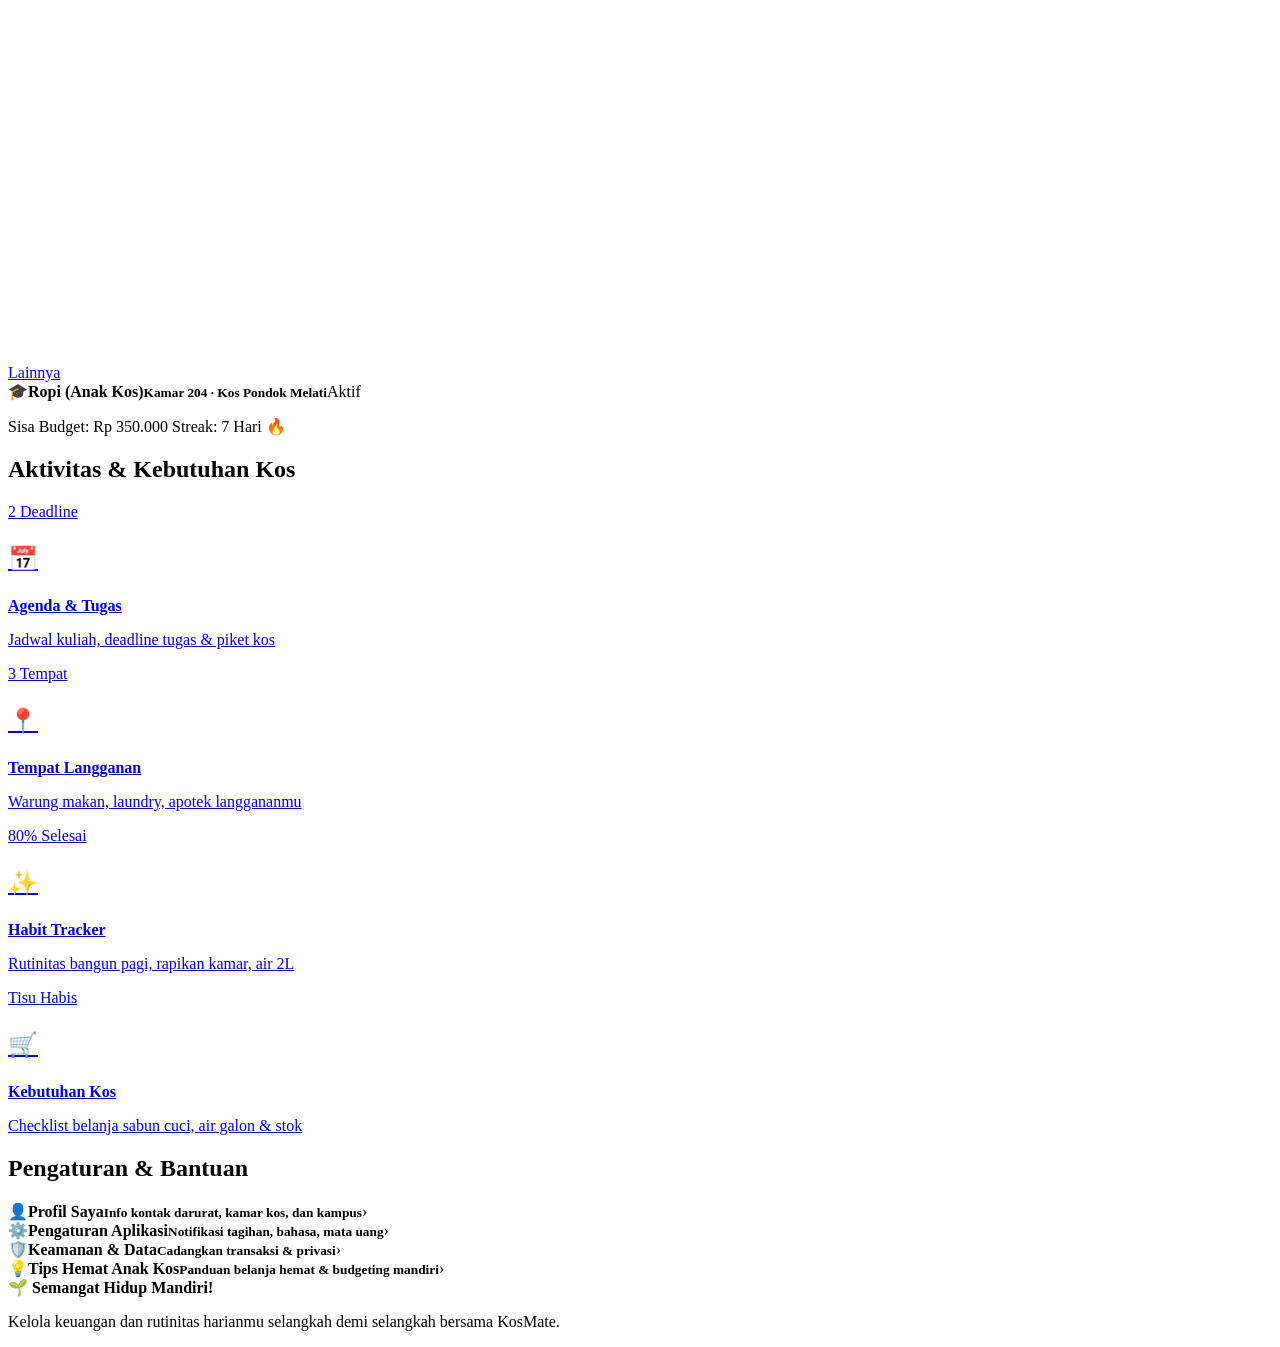
<file: kosmate/lainnya.html>
<!doctype html>
<html lang="id">
  <head>
    <meta charset="UTF-8" />
    <meta
      name="viewport"
      content="width=device-width, initial-scale=1.0, viewport-fit=cover"
    />
    <title>Lainnya | KosMate</title>
    <link rel="stylesheet" href="style.css" />
  </head>
  <body>
    <nav class="nav" aria-label="Navigasi utama">
      <div class="logo">
        <svg viewBox="0 0 24 24" aria-hidden="true">
          <path d="M3 10.5 12 3l9 7.5V21H3z" />
          <path d="M9 21v-6h6v6" /></svg
        >KosMate
      </div>
      <a href="index.html"
        ><svg viewBox="0 0 24 24" aria-hidden="true">
          <rect x="3" y="3" width="7" height="7" rx="1" />
          <rect x="14" y="3" width="7" height="7" rx="1" />
          <rect x="14" y="14" width="7" height="7" rx="1" />
          <rect x="3" y="14" width="7" height="7" rx="1" /></svg
        ><span>Dashboard</span></a
      >
      <a href="keuangan.html"
        ><svg viewBox="0 0 24 24" aria-hidden="true">
          <path
            d="M19 7V4a1 1 0 0 0-1-1H5a2 2 0 0 0 0 4h15a1 1 0 0 1 1 1v4h-3a2 2 0 0 0 0 4h3a1 1 0 0 0 1-1v-2a1 1 0 0 0-1-1"
          />
          <path d="M3 5v14a2 2 0 0 0 2 2h15a1 1 0 0 0 1-1v-4" /></svg
        ><span>Keuangan</span></a
      >
      <a class="desk" href="kebutuhan.html"
        ><svg viewBox="0 0 24 24" aria-hidden="true">
          <circle cx="8" cy="21" r="1" />
          <circle cx="19" cy="21" r="1" />
          <path
            d="M2 2h2l2.7 12.4a2 2 0 0 0 2 1.6h9.8a2 2 0 0 0 2-1.6L22 7H5"
          /></svg
        ><span>Kebutuhan Kos</span></a
      >
      <a class="desk" href="agenda.html"
        ><svg viewBox="0 0 24 24" aria-hidden="true">
          <path d="M8 2v4M16 2v4" />
          <rect x="3" y="4" width="18" height="18" rx="2" />
          <path d="M3 10h18" /></svg
        ><span>Agenda &amp; Jadwal</span></a
      >
      <a class="desk" href="langganan.html"
        ><svg viewBox="0 0 24 24" aria-hidden="true">
          <path d="M20 10c0 6-8 12-8 12S4 16 4 10a8 8 0 0 1 16 0Z" />
          <circle cx="12" cy="10" r="3" /></svg
        ><span>Tempat Langganan</span></a
      >
      <a class="desk" href="habit.html"
        ><svg viewBox="0 0 24 24" aria-hidden="true">
          <circle cx="12" cy="12" r="10" />
          <path d="m9 12 2 2 4-4" /></svg
        ><span>Habit Tracker</span></a
      >
      <a href="ai.html"
        ><svg viewBox="0 0 24 24" aria-hidden="true">
          <path d="M12 3l1.9 5.1L19 10l-5.1 1.9L12 17l-1.9-5.1L5 10l5.1-1.9z" />
          <path d="M19 17v4M17 19h4" /></svg
        ><span>AI Assistant</span></a
      >
      <a class="mob aktif" href="lainnya.html"
        ><svg viewBox="0 0 24 24" aria-hidden="true">
          <circle cx="5" cy="12" r="1" />
          <circle cx="12" cy="12" r="1" />
          <circle cx="19" cy="12" r="1" /></svg
        ><span>Lainnya</span></a
      >
    </nav>
    <main>
      <section class="kartu">
        <div class="baris" style="border: 0">
          <span class="ikon">🎓</span
          ><b>Ropi (Anak Kos)<small>Kamar 204 · Kos Pondok Melati</small></b
          ><span class="lencana hijau">Aktif</span>
        </div>
        <p>
          <span class="lencana">Sisa Budget: Rp 350.000</span>
          <span class="lencana kuning">Streak: 7 Hari 🔥</span>
        </p>
      </section>
      <h2>Aktivitas &amp; Kebutuhan Kos</h2>
      <div class="grid2">
        <a class="kartu" href="agenda.html"
          ><span class="lencana merah">2 Deadline</span>
          <p style="font-size: 24px">📅</p>
          <b>Agenda &amp; Tugas</b>
          <p class="redup">Jadwal kuliah, deadline tugas &amp; piket kos</p></a
        ><a class="kartu" href="langganan.html"
          ><span class="lencana kuning">3 Tempat</span>
          <p style="font-size: 24px">📍</p>
          <b>Tempat Langganan</b>
          <p class="redup">Warung makan, laundry, apotek langgananmu</p></a
        ><a class="kartu" href="habit.html"
          ><span class="lencana hijau">80% Selesai</span>
          <p style="font-size: 24px">✨</p>
          <b>Habit Tracker</b>
          <p class="redup">Rutinitas bangun pagi, rapikan kamar, air 2L</p></a
        ><a class="kartu" href="kebutuhan.html"
          ><span class="lencana merah">Tisu Habis</span>
          <p style="font-size: 24px">🛒</p>
          <b>Kebutuhan Kos</b>
          <p class="redup">
            Checklist belanja sabun cuci, air galon &amp; stok
          </p></a
        >
      </div>
      <h2>Pengaturan &amp; Bantuan</h2>
      <section class="kartu">
        <div class="baris">
          <span class="ikon">👤</span
          ><b
            >Profil Saya<small
              >Info kontak darurat, kamar kos, dan kampus</small
            ></b
          ><span class="redup">›</span>
        </div>
        <div class="baris">
          <span class="ikon">⚙️</span
          ><b
            >Pengaturan Aplikasi<small
              >Notifikasi tagihan, bahasa, mata uang</small
            ></b
          ><span class="redup">›</span>
        </div>
        <div class="baris">
          <span class="ikon">🛡️</span
          ><b
            >Keamanan &amp; Data<small
              >Cadangkan transaksi &amp; privasi</small
            ></b
          ><span class="redup">›</span>
        </div>
        <div class="baris">
          <span class="ikon">💡</span
          ><b
            >Tips Hemat Anak Kos<small
              >Panduan belanja hemat &amp; budgeting mandiri</small
            ></b
          ><span class="redup">›</span>
        </div>
      </section>
      <section class="kartu" style="background: var(--hijau-muda)">
        <b style="color: var(--hijau)">🌱 Semangat Hidup Mandiri!</b>
        <p>
          Kelola keuangan dan rutinitas harianmu selangkah demi selangkah
          bersama KosMate.
        </p>
      </section>
    </main>
  </body>
</html>
</file>
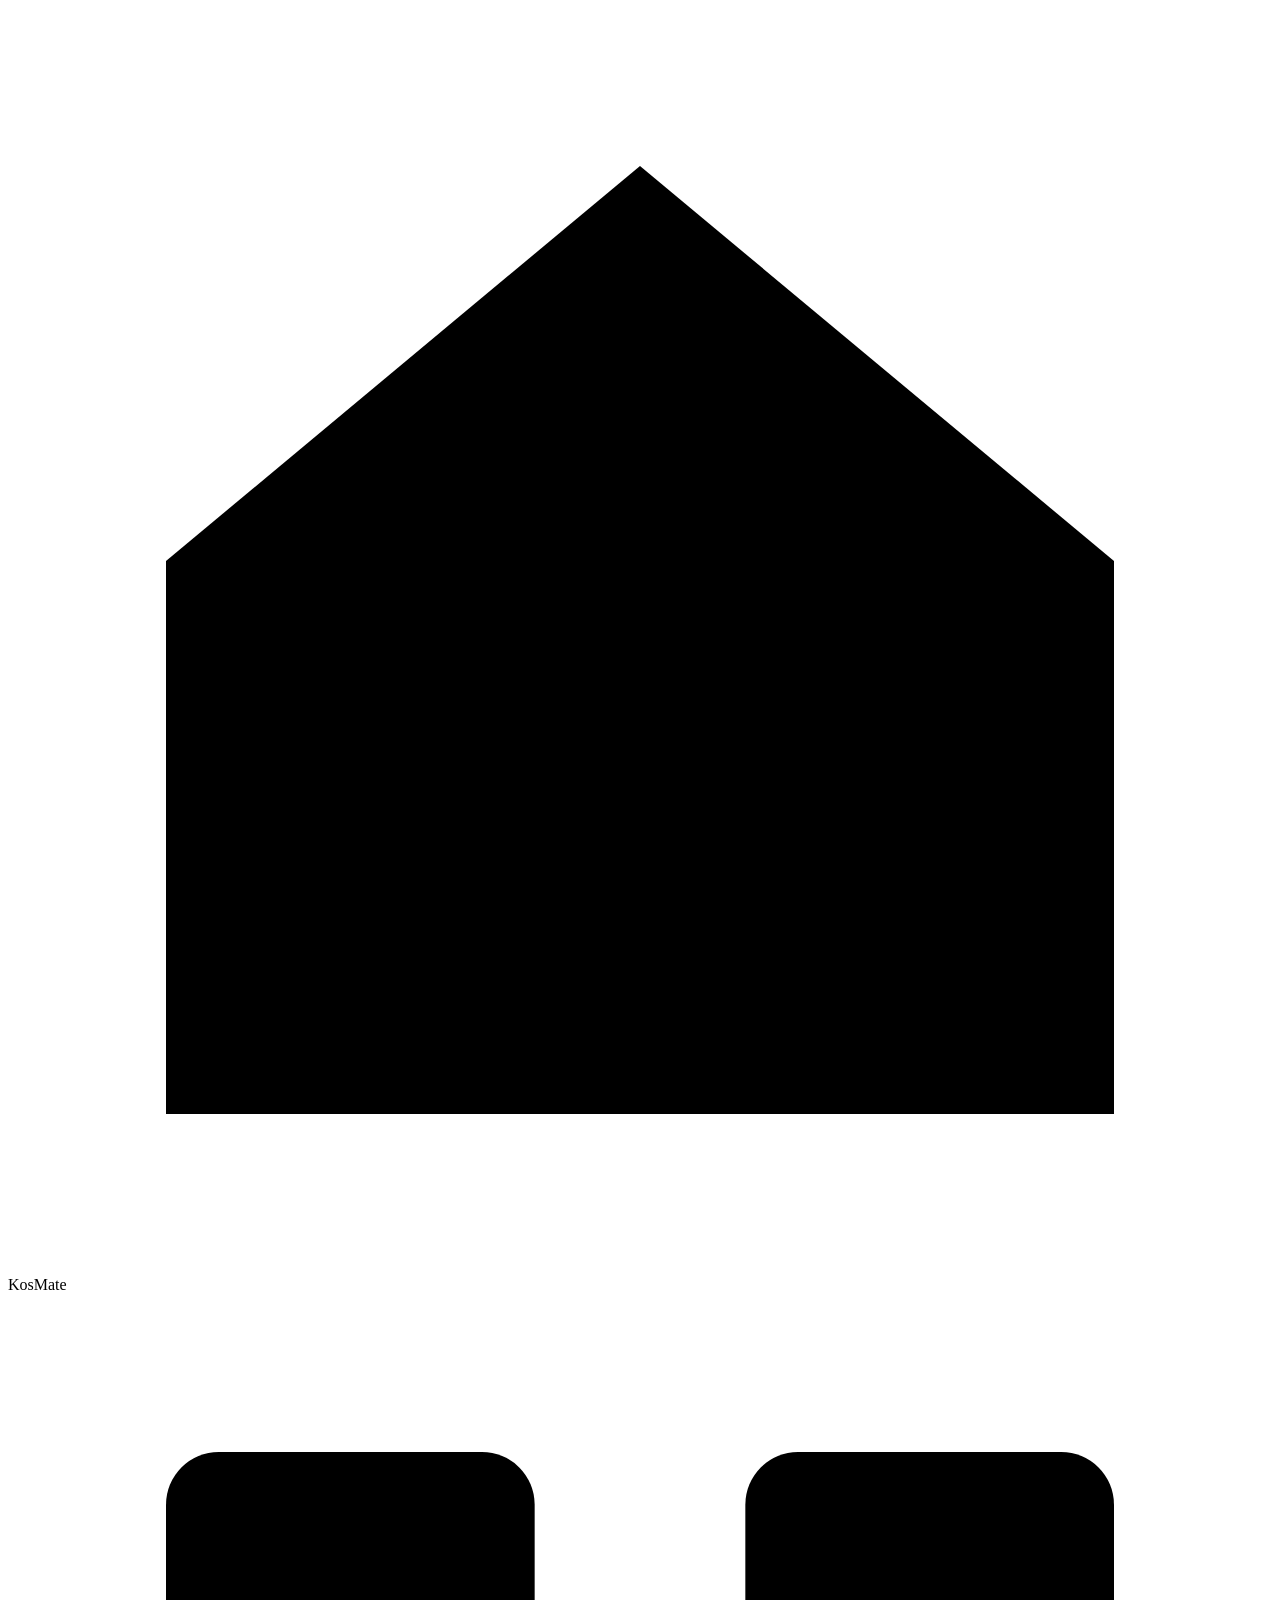
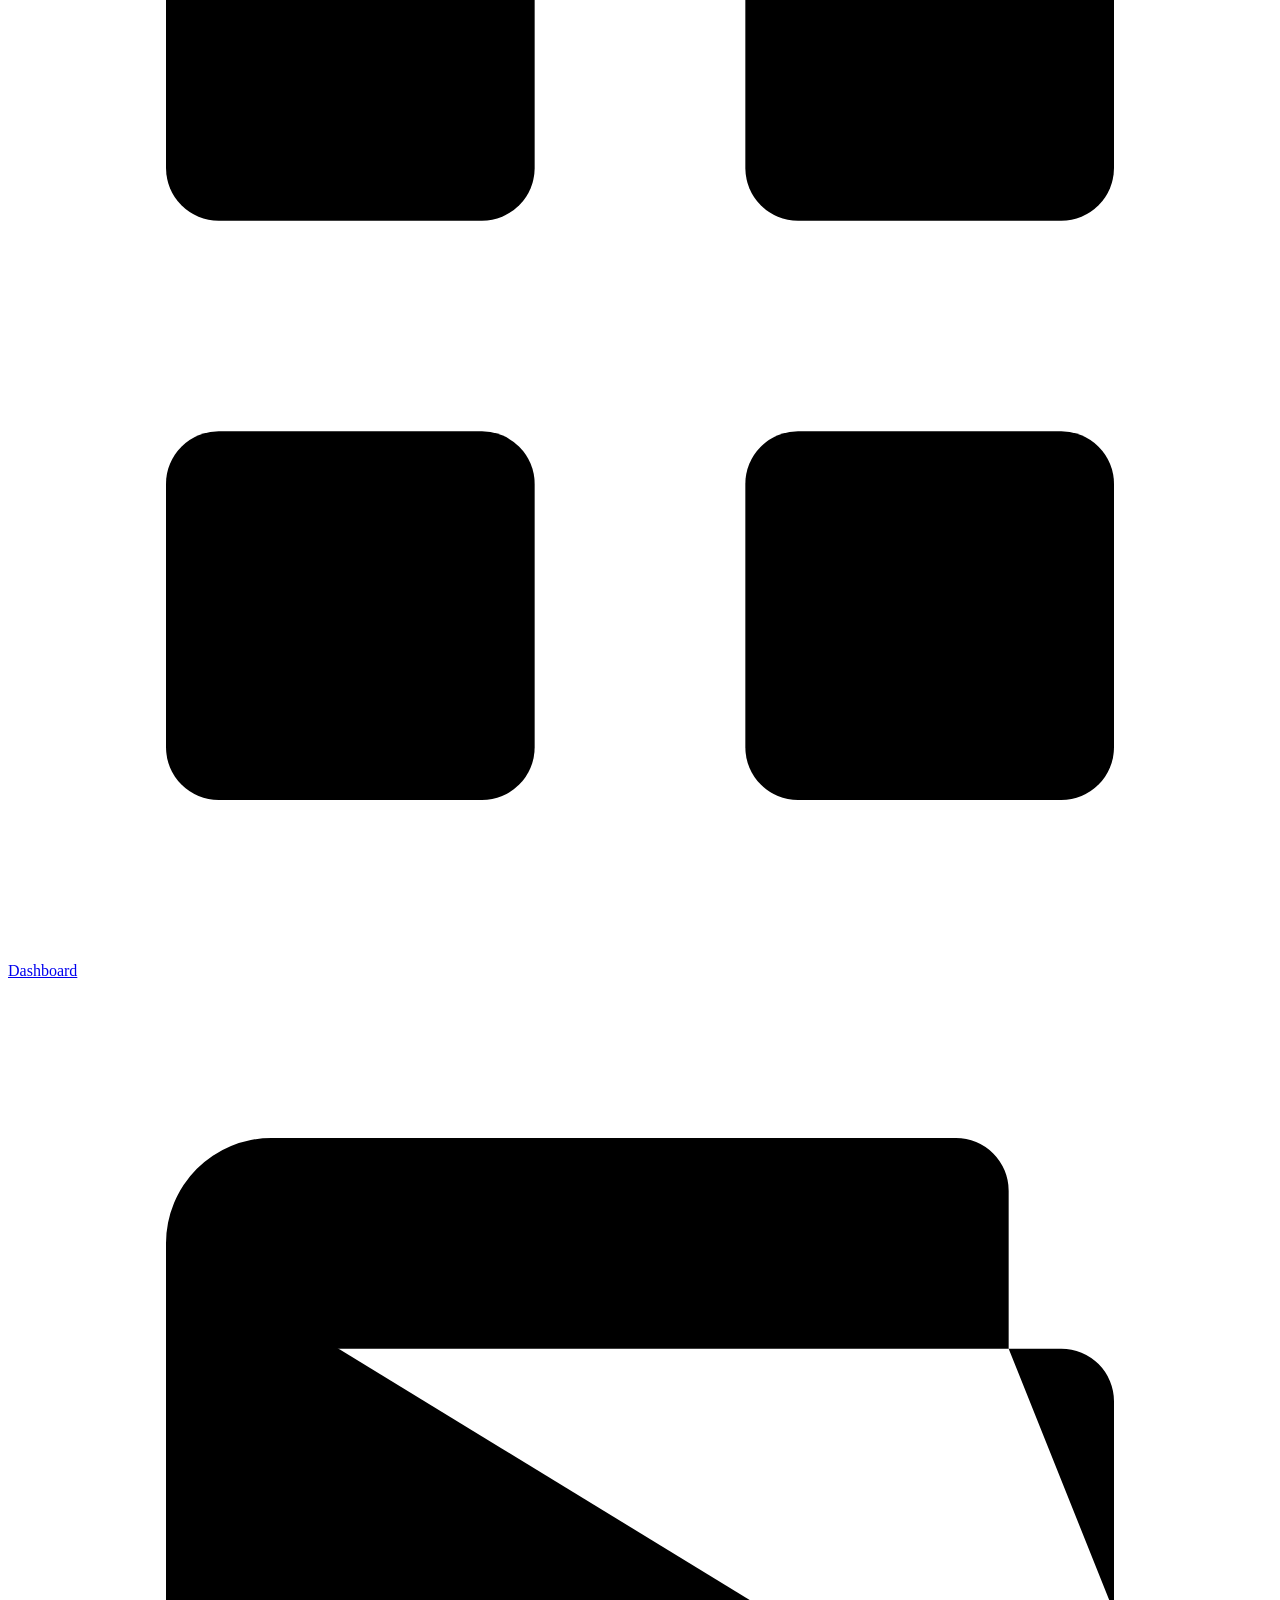
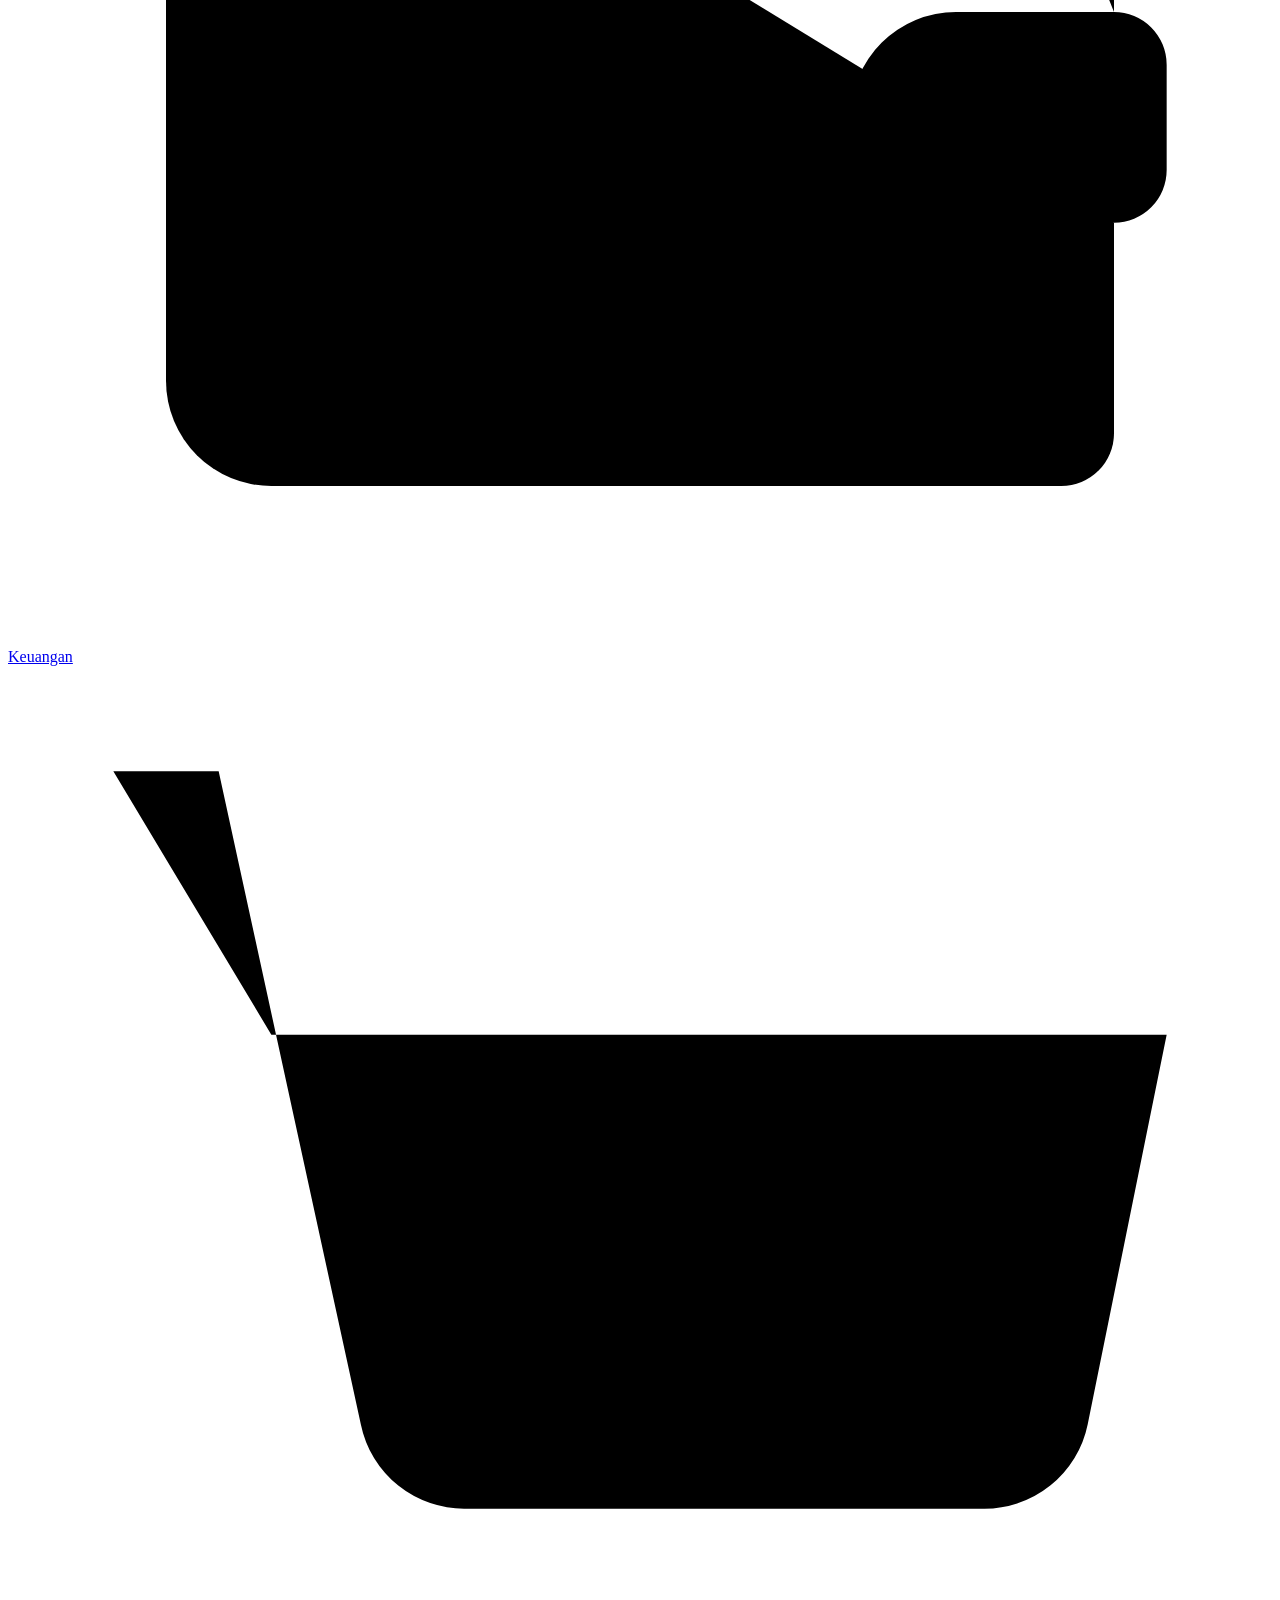
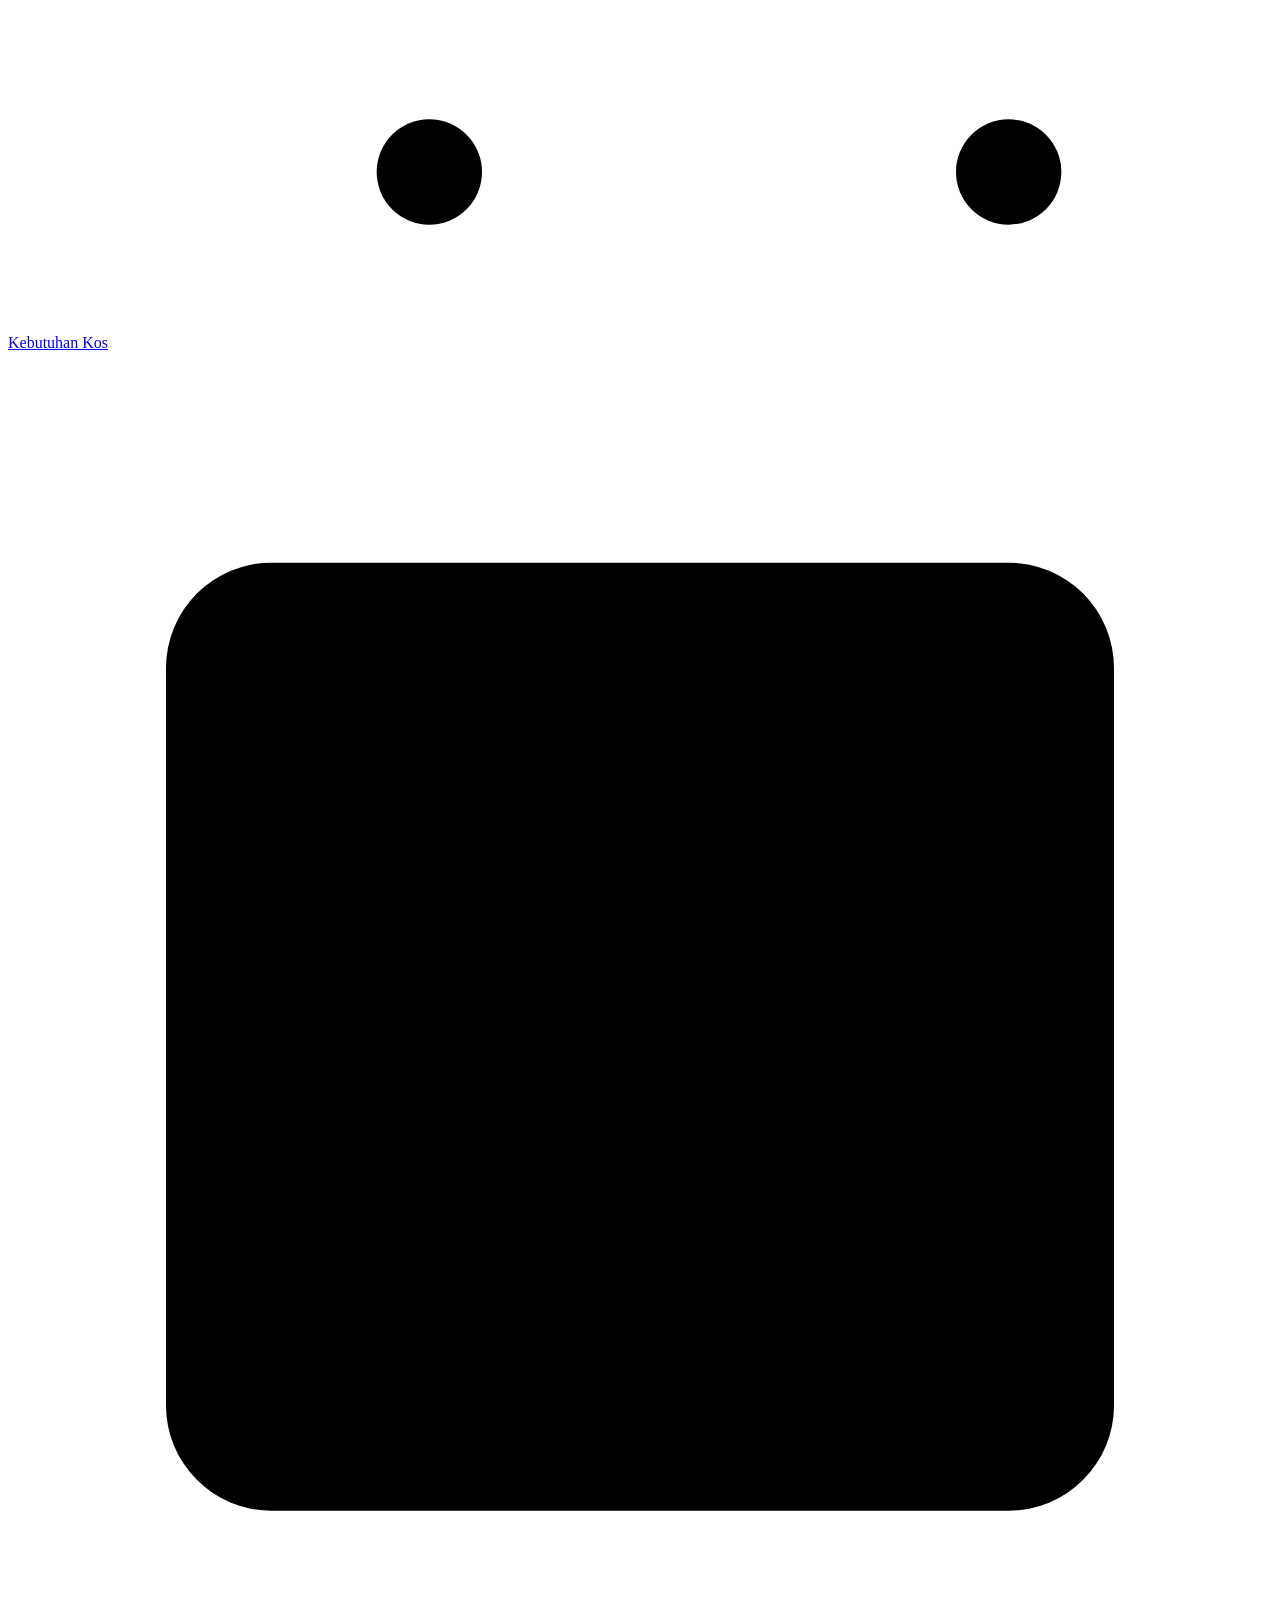
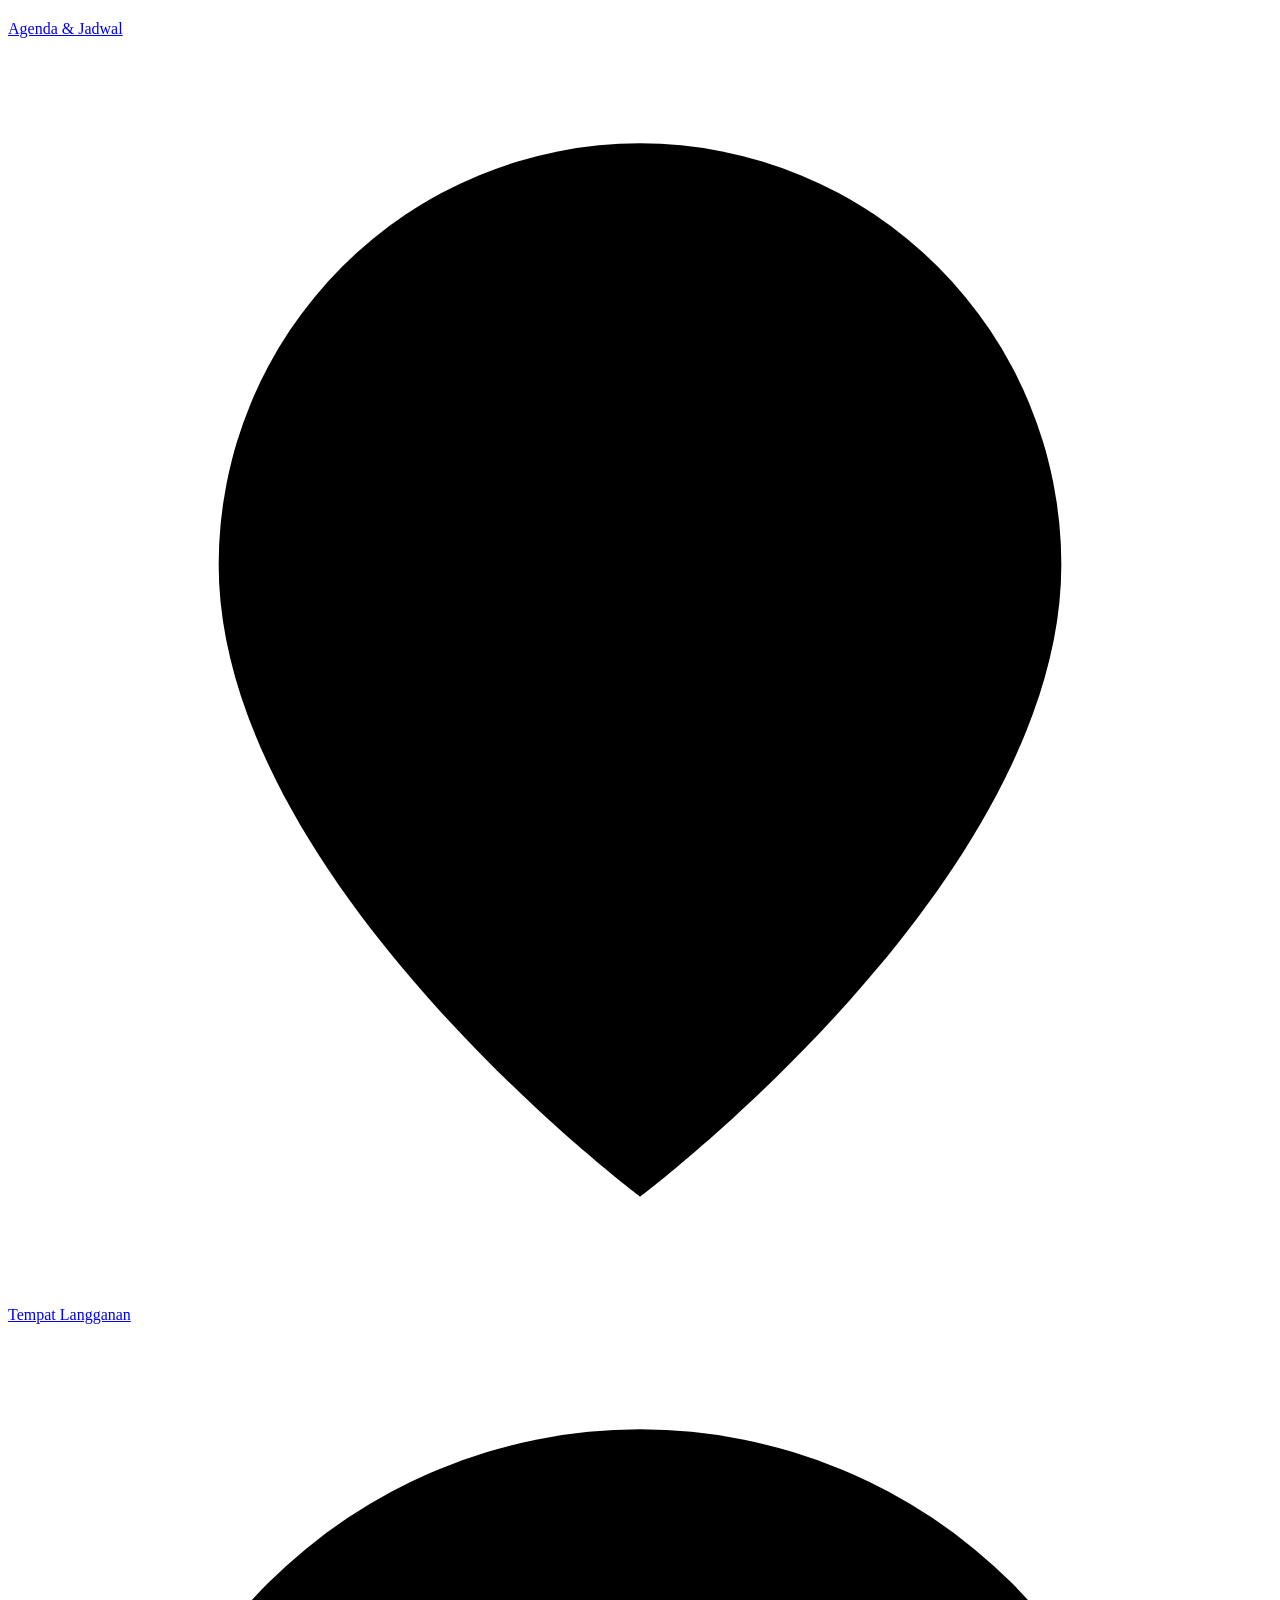
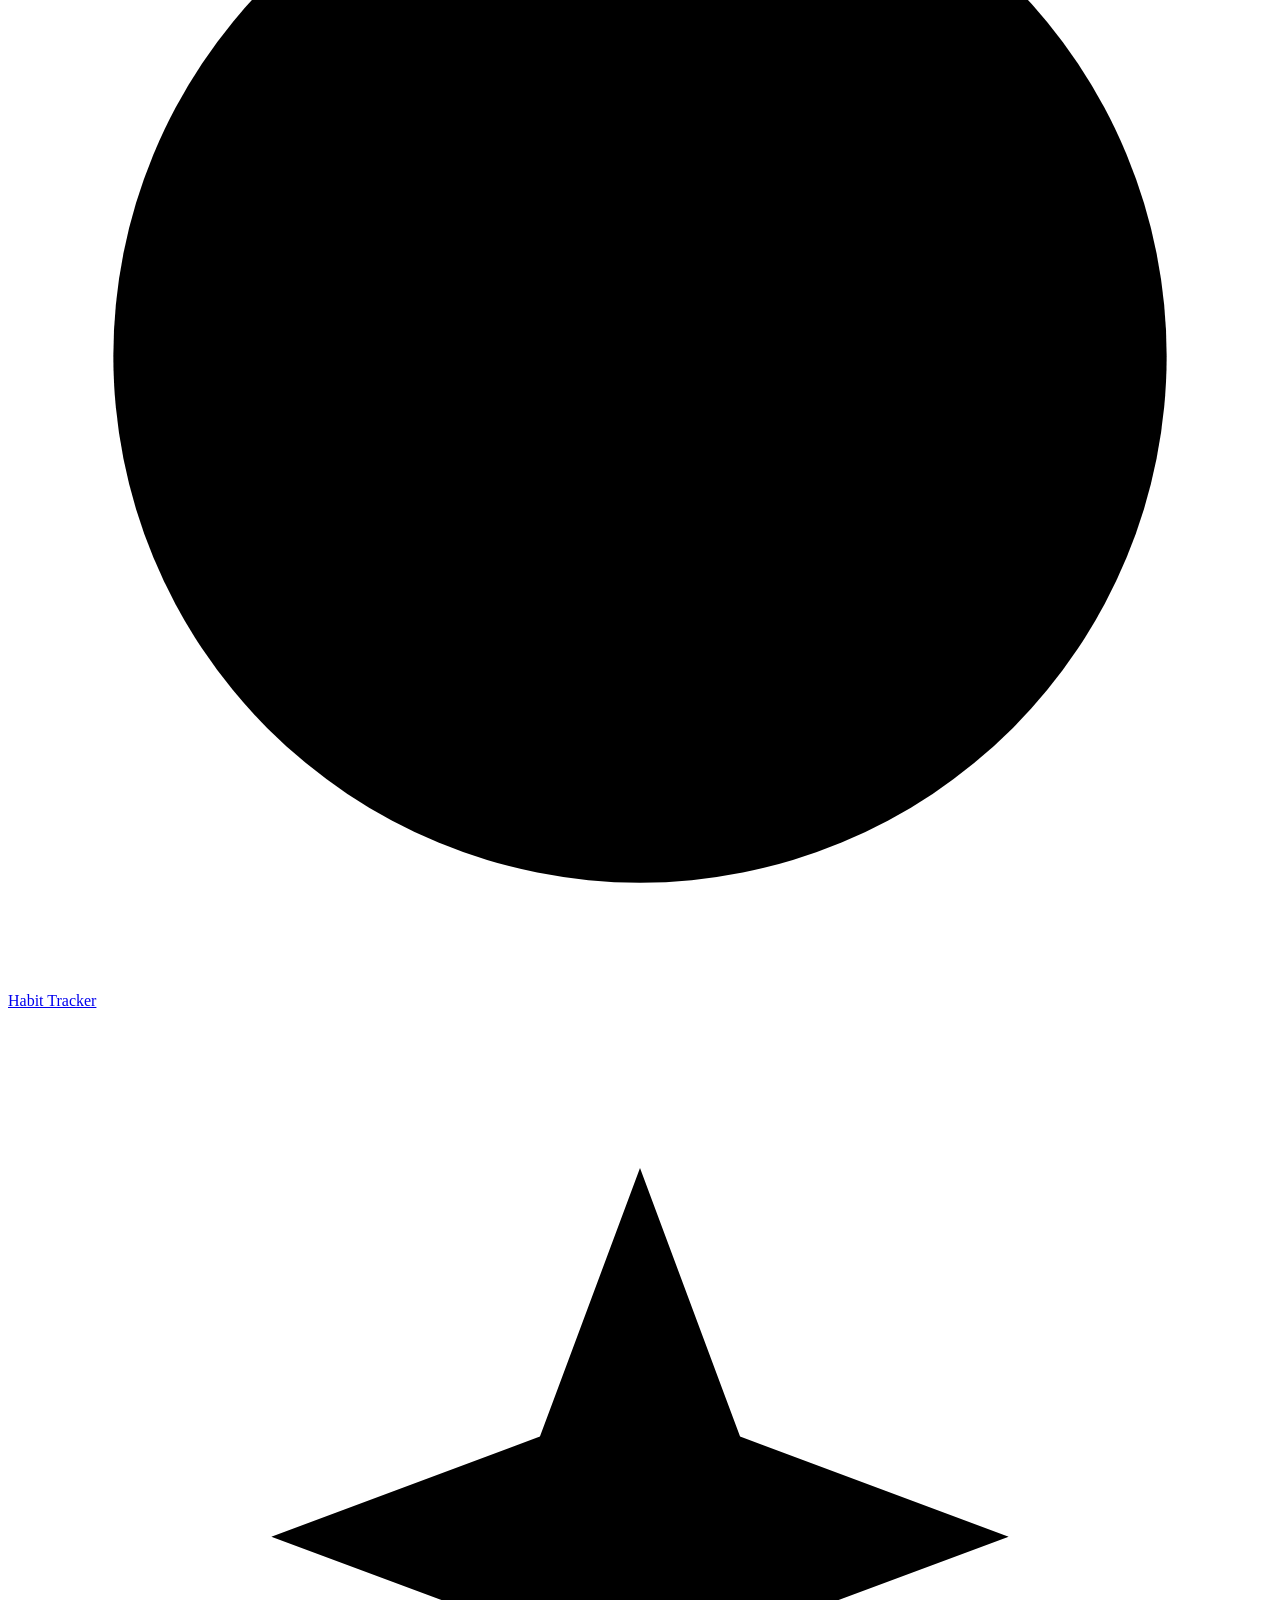
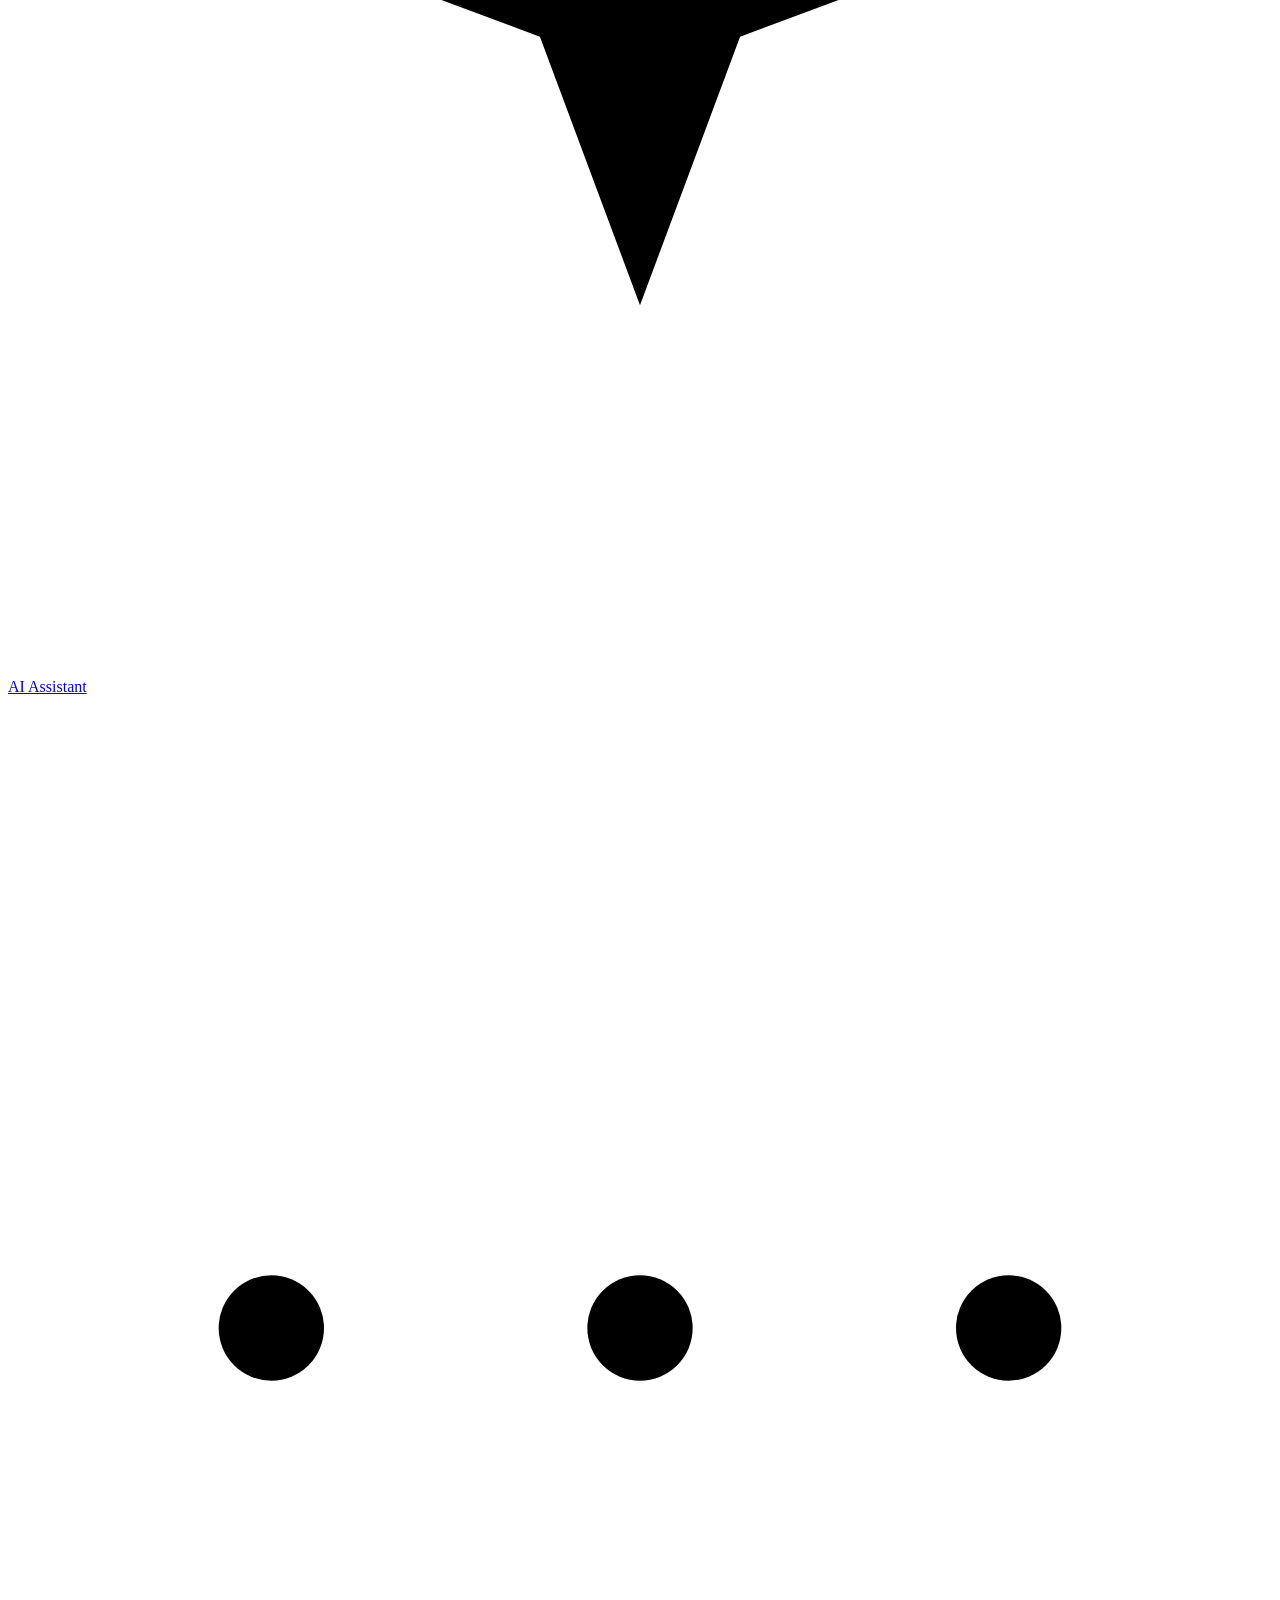
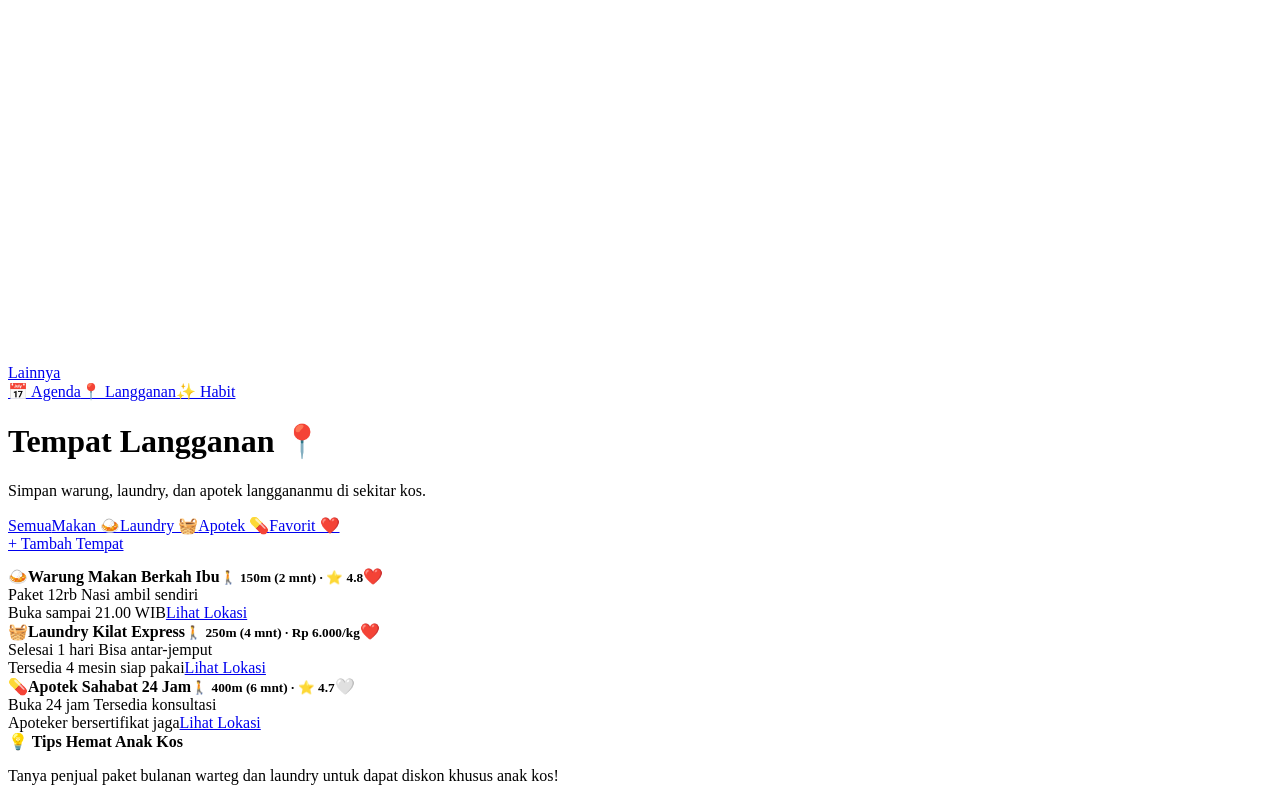
<file: kosmate/langganan.html>
<!doctype html>
<html lang="id">
  <head>
    <meta charset="UTF-8" />
    <meta
      name="viewport"
      content="width=device-width, initial-scale=1.0, viewport-fit=cover"
    />
    <title>Tempat Langganan | KosMate</title>
    <link rel="stylesheet" href="style.css" />
  </head>
  <body>
    <nav class="nav" aria-label="Navigasi utama">
      <div class="logo">
        <svg viewBox="0 0 24 24" aria-hidden="true">
          <path d="M3 10.5 12 3l9 7.5V21H3z" />
          <path d="M9 21v-6h6v6" /></svg
        >KosMate
      </div>
      <a href="index.html"
        ><svg viewBox="0 0 24 24" aria-hidden="true">
          <rect x="3" y="3" width="7" height="7" rx="1" />
          <rect x="14" y="3" width="7" height="7" rx="1" />
          <rect x="14" y="14" width="7" height="7" rx="1" />
          <rect x="3" y="14" width="7" height="7" rx="1" /></svg
        ><span>Dashboard</span></a
      >
      <a href="keuangan.html"
        ><svg viewBox="0 0 24 24" aria-hidden="true">
          <path
            d="M19 7V4a1 1 0 0 0-1-1H5a2 2 0 0 0 0 4h15a1 1 0 0 1 1 1v4h-3a2 2 0 0 0 0 4h3a1 1 0 0 0 1-1v-2a1 1 0 0 0-1-1"
          />
          <path d="M3 5v14a2 2 0 0 0 2 2h15a1 1 0 0 0 1-1v-4" /></svg
        ><span>Keuangan</span></a
      >
      <a class="desk" href="kebutuhan.html"
        ><svg viewBox="0 0 24 24" aria-hidden="true">
          <circle cx="8" cy="21" r="1" />
          <circle cx="19" cy="21" r="1" />
          <path
            d="M2 2h2l2.7 12.4a2 2 0 0 0 2 1.6h9.8a2 2 0 0 0 2-1.6L22 7H5"
          /></svg
        ><span>Kebutuhan Kos</span></a
      >
      <a class="desk" href="agenda.html"
        ><svg viewBox="0 0 24 24" aria-hidden="true">
          <path d="M8 2v4M16 2v4" />
          <rect x="3" y="4" width="18" height="18" rx="2" />
          <path d="M3 10h18" /></svg
        ><span>Agenda &amp; Jadwal</span></a
      >
      <a class="desk aktif" href="langganan.html"
        ><svg viewBox="0 0 24 24" aria-hidden="true">
          <path d="M20 10c0 6-8 12-8 12S4 16 4 10a8 8 0 0 1 16 0Z" />
          <circle cx="12" cy="10" r="3" /></svg
        ><span>Tempat Langganan</span></a
      >
      <a class="desk" href="habit.html"
        ><svg viewBox="0 0 24 24" aria-hidden="true">
          <circle cx="12" cy="12" r="10" />
          <path d="m9 12 2 2 4-4" /></svg
        ><span>Habit Tracker</span></a
      >
      <a href="ai.html"
        ><svg viewBox="0 0 24 24" aria-hidden="true">
          <path d="M12 3l1.9 5.1L19 10l-5.1 1.9L12 17l-1.9-5.1L5 10l5.1-1.9z" />
          <path d="M19 17v4M17 19h4" /></svg
        ><span>AI Assistant</span></a
      >
      <a class="mob aktif" href="lainnya.html"
        ><svg viewBox="0 0 24 24" aria-hidden="true">
          <circle cx="5" cy="12" r="1" />
          <circle cx="12" cy="12" r="1" />
          <circle cx="19" cy="12" r="1" /></svg
        ><span>Lainnya</span></a
      >
    </nav>
    <main>
      <div class="chips mob">
        <a href="agenda.html">📅 Agenda</a
        ><a class="aktif" href="langganan.html">📍 Langganan</a
        ><a href="habit.html">✨ Habit</a>
      </div>
      <h1>Tempat Langganan 📍</h1>
      <p class="redup">
        Simpan warung, laundry, dan apotek langgananmu di sekitar kos.
      </p>
      <div class="aksi sebar">
        <div class="chips" style="margin: 0">
          <a class="aktif" href="#">Semua</a><a href="#">Makan 🍛</a
          ><a href="#">Laundry 🧺</a><a href="#">Apotek 💊</a
          ><a href="#">Favorit ❤️</a>
        </div>
        <a class="tombol isi" href="#">+ Tambah Tempat</a>
      </div>
      <div style="margin-top: 14px">
        <article class="kartu">
          <div class="baris" style="border: 0">
            <span class="ikon">🍛</span
            ><b
              >Warung Makan Berkah Ibu<small>🚶 150m (2 mnt) · ⭐ 4.8</small></b
            ><span>❤️</span>
          </div>
          <span class="lencana hijau">Paket 12rb</span>
          <span class="lencana">Nasi ambil sendiri</span>
          <div class="aksi sebar">
            <span class="redup">Buka sampai 21.00 WIB</span
            ><a
              class="tombol isi"
              href="https://www.google.com/maps/search/?api=1&amp;query=Warung+Makan+Berkah+Ibu"
              target="_blank"
              rel="noopener"
              >Lihat Lokasi</a
            >
          </div>
        </article>
        <article class="kartu">
          <div class="baris" style="border: 0">
            <span class="ikon">🧺</span
            ><b
              >Laundry Kilat Express<small
                >🚶 250m (4 mnt) · Rp 6.000/kg</small
              ></b
            ><span>❤️</span>
          </div>
          <span class="lencana hijau">Selesai 1 hari</span>
          <span class="lencana">Bisa antar-jemput</span>
          <div class="aksi sebar">
            <span class="redup">Tersedia 4 mesin siap pakai</span
            ><a
              class="tombol isi"
              href="https://www.google.com/maps/search/?api=1&amp;query=Laundry+Kilat+Express"
              target="_blank"
              rel="noopener"
              >Lihat Lokasi</a
            >
          </div>
        </article>
        <article class="kartu">
          <div class="baris" style="border: 0">
            <span class="ikon">💊</span
            ><b>Apotek Sahabat 24 Jam<small>🚶 400m (6 mnt) · ⭐ 4.7</small></b
            ><span>🤍</span>
          </div>
          <span class="lencana merah">Buka 24 jam</span>
          <span class="lencana">Tersedia konsultasi</span>
          <div class="aksi sebar">
            <span class="redup">Apoteker bersertifikat jaga</span
            ><a
              class="tombol isi"
              href="https://www.google.com/maps/search/?api=1&amp;query=Apotek+Sahabat+24+Jam"
              target="_blank"
              rel="noopener"
              >Lihat Lokasi</a
            >
          </div>
        </article>
      </div>
      <section class="kartu" style="background: var(--biru-muda)">
        <b>💡 Tips Hemat Anak Kos</b>
        <p>
          Tanya penjual paket bulanan warteg dan laundry untuk dapat diskon
          khusus anak kos!
        </p>
      </section>
    </main>
  </body>
</html>
</file>
<file: kosmate/style.css>
@import url("https://fonts.googleapis.com/css2?family=Inter:wght@400;500;600;700&display=swap");

/*:root {
  --latar: #f8fafc;
  --kartu: #ffffff;
  --garis: #e2e8f0;
  --teks: #0f172a;
  --redup: #64748b;
  --biru: #2563eb;
  --biru-tua: #1d4ed8;
  --biru-muda: #eff6ff;
  --hijau: #15803d;
  --hijau-muda: #dcfce7;
  --kuning: #a16207;
  --kuning-muda: #fef9c3;
  --merah: #b91c1c;
  --merah-muda: #fee2e2;
  --radius: 8px;
  --warna-1: #2563eb;
  --warna-2: #60a5fa;
  --warna-3: #93c5fd;
  --warna-4: #cbd5e1;
}

* {
  box-sizing: border-box;
  margin: 0;
}

body {
  font-family: Inter, system-ui, sans-serif;
  font-size: 15px;
  line-height: 1.5;
  background: var(--latar);
  color: var(--teks);
}

a {
  color: inherit;
  text-decoration: none;
}

main {
  max-width: 1100px;
  margin: 0 auto;
  padding: 20px 16px 96px;
}

h1 {
  font-size: 24px;
  font-weight: 700;
}

main > h1 {
  margin-bottom: 16px;
}

h2 {
  font-size: 16px;
  font-weight: 600;
  margin: 24px 0 12px;
}

.redup {
  color: var(--redup);
  font-size: 14px;
}

.angka {
  font-size: 24px;
  font-weight: 700;
}

.kepala {
  display: flex;
  justify-content: space-between;
  align-items: center;
  flex-wrap: wrap;
  gap: 12px;
  margin-bottom: 16px;
}

.nav {
  position: fixed;
  left: 0;
  right: 0;
  bottom: 0;
  z-index: 5;
  display: flex;
  background: var(--kartu);
  border-top: 1px solid var(--garis);
  padding: 6px 8px calc(6px + env(safe-area-inset-bottom));
}

.nav a {
  flex: 1;
  display: flex;
  flex-direction: column;
  align-items: center;
  justify-content: center;
  gap: 2px;
  padding: 6px 2px;
  border-radius: var(--radius);
  color: var(--redup);
  font-size: 12px;
  font-weight: 500;
}

.nav a.aktif {
  background: var(--biru-muda);
  color: var(--biru);
  font-weight: 600;
}

.nav svg,
.logo svg {
  width: 22px;
  height: 22px;
  flex: none;
  fill: none;
  stroke: currentColor;
  stroke-width: 2;
  stroke-linecap: round;
  stroke-linejoin: round;
}

.nav .desk,
.logo {
  display: none;
}

.logo {
  align-items: center;
  gap: 10px;
  color: var(--biru);
  font-size: 20px;
  font-weight: 700;
}

.kartu {
  background: var(--kartu);
  border: 1px solid var(--garis);
  border-radius: var(--radius);
  padding: 16px;
  margin-bottom: 16px;
}

.kartu h2 {
  margin: 0 0 12px;
}

.kartu.utama {
  background: var(--biru-muda);
  border-color: var(--biru);
}

.grid2 {
  display: grid;
  grid-template-columns: repeat(auto-fit, minmax(150px, 1fr));
  gap: 12px;
  margin-bottom: 16px;
}

.grid2 .kartu {
  margin: 0;
}

.dua-kolom {
  display: grid;
  gap: 16px;
  margin-bottom: 16px;
}

.dua-kolom > .kartu {
  margin-bottom: 0;
}

.tombol {
  display: inline-flex;
  align-items: center;
  justify-content: center;
  min-height: 40px;
  padding: 8px 16px;
  border: 1px solid var(--biru);
  border-radius: var(--radius);
  background: var(--kartu);
  color: var(--biru);
  font: inherit;
  font-weight: 600;
  cursor: pointer;
}

.tombol:hover {
  background: var(--biru-muda);
}

.tombol.isi {
  background: var(--biru);
  color: #ffffff;
}

.tombol.isi:hover {
  background: var(--biru-tua);
}

.aksi {
  display: flex;
  flex-wrap: wrap;
  align-items: center;
  gap: 8px;
  margin-top: 12px;
}

.aksi.sebar {
  justify-content: space-between;
}

.tabel-gulir {
  overflow-x: auto;
}

table {
  width: 100%;
  border-collapse: collapse;
}

th,
td {
  padding: 10px 8px;
  text-align: left;
  border-bottom: 1px solid var(--garis);
}

th {
  font-size: 13px;
  font-weight: 600;
  color: var(--redup);
}

tbody tr:last-child td {
  border-bottom: 0;
}

.kanan {
  text-align: right;
}

.centang {
  display: flex;
  align-items: center;
  gap: 10px;
  cursor: pointer;
}

input[type="checkbox"] {
  width: 18px;
  height: 18px;
  accent-color: var(--biru);
  flex: none;
}

input[type="checkbox"]:checked + span {
  color: var(--redup);
  text-decoration: line-through;
}

.form {
  display: grid;
  gap: 12px;
}

.form label {
  display: grid;
  gap: 4px;
  font-weight: 500;
}

.form input,
.form select {
  min-height: 40px;
  padding: 8px 12px;
  border: 1px solid var(--garis);
  border-radius: var(--radius);
  background: var(--kartu);
  color: var(--teks);
  font: inherit;
}

.daftar {
  display: grid;
  gap: 12px;
  padding: 0;
  list-style: none;
}

.daftar .bar {
  margin: 6px 0 0;
}

.rincian {
  display: flex;
  justify-content: space-between;
  gap: 12px;
}

.keluar {
  color: var(--merah);
  white-space: nowrap;
}

.lencana {
  display: inline-block;
  padding: 2px 10px;
  border-radius: 99px;
  background: var(--biru-muda);
  color: var(--biru);
  font-size: 13px;
  font-weight: 600;
}

.lencana.hijau {
  background: var(--hijau-muda);
  color: var(--hijau);
}

.lencana.kuning {
  background: var(--kuning-muda);
  color: var(--kuning);
}

.lencana.merah {
  background: var(--merah-muda);
  color: var(--merah);
}

.baris {
  display: flex;
  align-items: center;
  gap: 12px;
  padding: 12px 0;
  border-bottom: 1px solid var(--garis);
}

.baris:last-child {
  border: 0;
}

.baris > b {
  flex: 1;
  font-weight: 600;
}

.baris small {
  display: block;
  color: var(--redup);
  font-weight: 400;
  font-size: 13px;
}

.selesai > b {
  color: var(--redup);
  text-decoration: line-through;
}

.ikon {
  display: grid;
  place-items: center;
  flex: none;
  width: 36px;
  height: 36px;
  border-radius: var(--radius);
  background: var(--biru-muda);
}

.bar {
  height: 8px;
  margin: 12px 0;
  border-radius: 99px;
  background: var(--garis);
  overflow: hidden;
}

.bar i {
  display: block;
  height: 100%;
  background: var(--biru);
}

.tab,
.chips {
  display: flex;
  gap: 8px;
  margin: 12px 0;
  overflow-x: auto;
}

.tab a,
.chips a {
  padding: 8px 14px;
  border: 1px solid var(--garis);
  border-radius: var(--radius);
  background: var(--kartu);
  white-space: nowrap;
  font-weight: 500;
}

.tab a.aktif,
.chips a.aktif {
  border-color: var(--biru);
  background: var(--biru-muda);
  color: var(--biru);
}

.donat-isi {
  display: flex;
  align-items: center;
  gap: 20px;
}

.donat {
  position: relative;
  flex: none;
  width: 120px;
  height: 120px;
  border-radius: 50%;
  background: conic-gradient(
    var(--warna-1) 0 45%,
    var(--warna-2) 0 65%,
    var(--warna-3) 0 80%,
    var(--warna-4) 0 100%
  );
}

.donat::after {
  content: "";
  position: absolute;
  inset: 28px;
  border-radius: 50%;
  background: var(--kartu);
}

.legenda {
  flex: 1;
}

.legenda p {
  display: flex;
  justify-content: space-between;
  padding: 4px 0;
  font-size: 14px;
}

.legenda i {
  display: inline-block;
  width: 10px;
  height: 10px;
  margin-right: 8px;
  border-radius: 50%;
}

.w1 {
  background: var(--warna-1);
}

.w2 {
  background: var(--warna-2);
}

.w3 {
  background: var(--warna-3);
}

.w4 {
  background: var(--warna-4);
}

.stok {
  text-align: center;
}

.stok.habis {
  border-color: var(--merah);
  color: var(--merah);
}

.hari,
.pekan {
  display: grid;
  grid-template-columns: repeat(7, 1fr);
  gap: 6px;
  text-align: center;
  font-size: 12px;
}

.hari span {
  padding: 8px 2px;
  border-radius: var(--radius);
  background: var(--biru-muda);
}

.hari b {
  display: block;
  font-size: 16px;
}

.hari .aktif {
  background: var(--biru);
  color: #ffffff;
}

.pekan span {
  display: grid;
  gap: 4px;
}

.bulat {
  display: grid;
  place-items: center;
  width: 32px;
  height: 32px;
  margin: auto;
  border-radius: 50%;
  background: var(--biru);
  color: #ffffff;
  font-style: normal;
}

.gelembung {
  max-width: 88%;
  margin-bottom: 12px;
  padding: 12px 16px;
  border: 1px solid var(--garis);
  border-radius: var(--radius);
  background: var(--kartu);
}

.gelembung.saya {
  margin-left: auto;
  border-color: var(--biru);
  background: var(--biru-muda);
}

.gelembung ul {
  margin: 8px 0;
  padding-left: 20px;
}

.kirim {
  display: flex;
  gap: 8px;
  margin-top: 8px;
}

.kirim input {
  flex: 1;
  min-height: 40px;
  padding: 8px 12px;
  border: 1px solid var(--garis);
  border-radius: var(--radius);
  background: var(--kartu);
  color: var(--teks);
  font: inherit;
}

:focus-visible {
  outline: 2px solid var(--biru);
  outline-offset: 2px;
}

@media (min-width: 900px) {
  body {
    padding-left: 240px;
  }

  main {
    padding: 32px;
  }

  .nav {
    top: 0;
    right: auto;
    width: 240px;
    flex-direction: column;
    gap: 2px;
    padding: 20px 12px;
    border-top: 0;
    border-right: 1px solid var(--garis);
  }

  .nav a {
    flex: none;
    flex-direction: row;
    justify-content: flex-start;
    gap: 12px;
    padding: 10px 12px;
    font-size: 15px;
  }

  .nav .desk {
    display: flex;
  }

  .nav .mob,
  .chips.mob {
    display: none;
  }

  .logo {
    display: flex;
    padding: 4px 12px 20px;
  }

  .dua-kolom {
    grid-template-columns: 2fr 1fr;
    align-items: start;
  }

  .dua-kolom.sama {
    grid-template-columns: 1fr 1fr;
    align-items: stretch;
  }
}
</file>
